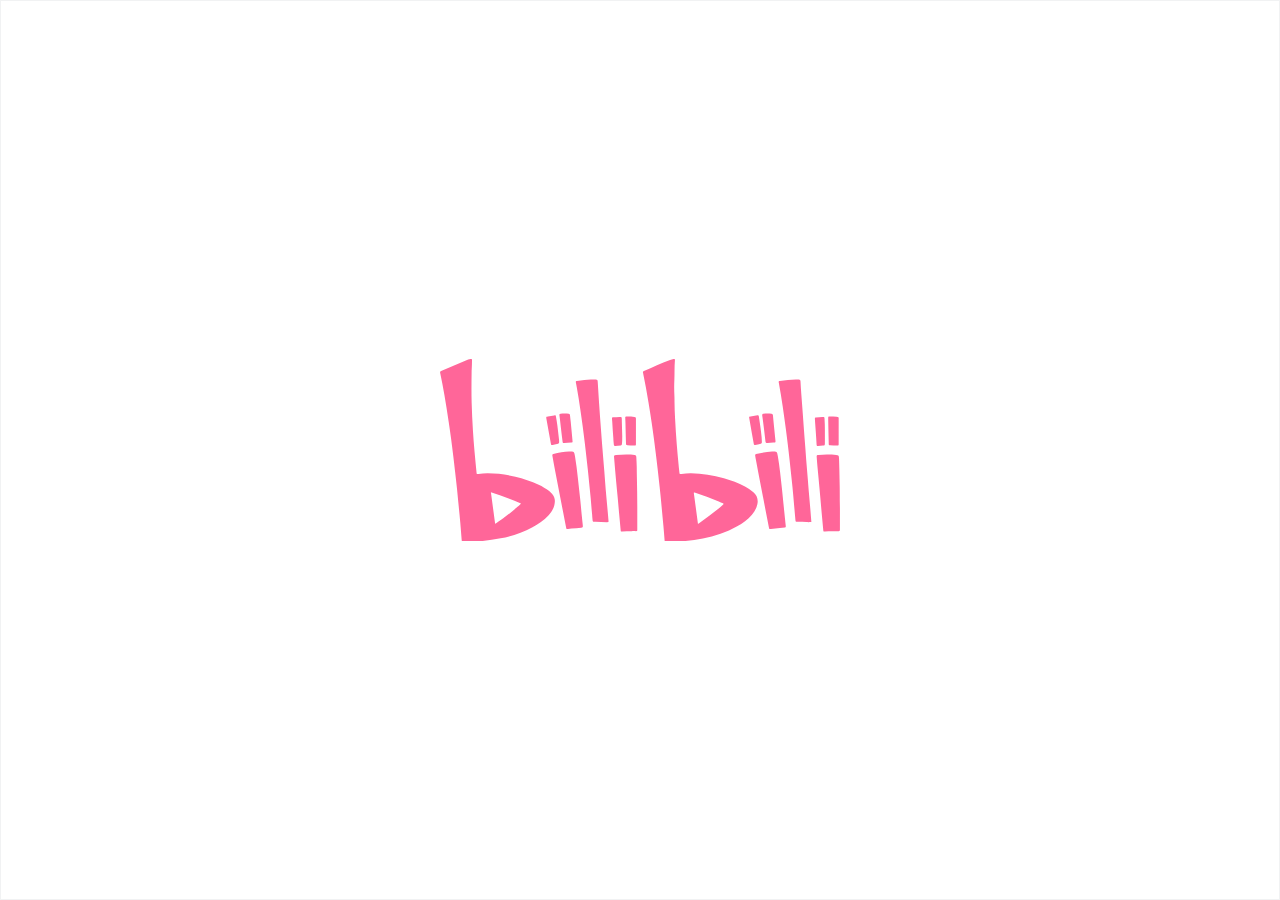
<file: android/app/src/main/assets/render/index.html>
<!DOCTYPE html><html lang="en"><head><meta charset="UTF-8"><meta name="viewport" content="width=device-width,initial-scale=1"><meta name="spm_prefix" content="333.40169"><meta http-equiv="Content-Security-Policy" content="upgrade-insecure-requests"><title>哔哩哔哩 (゜-゜)つロ 干杯~-bilibili</title><script>window.__MIRROR_CONFIG__={origin:"main",module:"bilipc",config:{isAutoInit:!0}}</script><script type="module" crossorigin src="./assets/index.566f641f.js"></script><link rel="modulepreload" href="./assets/modulepreload-polyfill.b7f2da20.js"><link rel="modulepreload" href="./assets/index.cc8c2a37.js"><link rel="modulepreload" href="./assets/ico_max_exit.f8468bfd.js"><link rel="modulepreload" href="./assets/plugin-vue_export-helper.21dcd24c.js"><link rel="modulepreload" href="./assets/style.659a57b0.js"><link rel="modulepreload" href="./assets/MoreFeedback.a11b1a69.js"><link rel="modulepreload" href="./assets/index.75356589.js"><link rel="modulepreload" href="./assets/isUdf.1a76b9f4.js"><link rel="modulepreload" href="./assets/btn_devtools.e01e37f6.js"><link rel="modulepreload" href="./assets/index.1f316ffb.js"><link rel="modulepreload" href="./assets/App.6ee95898.js"><link rel="modulepreload" href="./assets/ico_pin.b7c9cb78.js"><link rel="modulepreload" href="./assets/theme-map.a5dc80d8.js"><link rel="stylesheet" href="./assets/index.8e510a75.css"><link rel="stylesheet" href="./assets/MoreFeedback.c884f104.css"><link rel="stylesheet" href="./assets/index.78c1c5b5.css"><link rel="stylesheet" href="./assets/style.dee15f74.css"><link rel="stylesheet" href="./assets/App.8939fb51.css"><link rel="stylesheet" href="./assets/theme-map.9fc6893b.css"><link rel="stylesheet" href="./assets/index.1ff999c5.css"><link rel="stylesheet" href="./assets/global.3659c5e2.css"></head><body class="b_ft_none"><div id="bili-skeleton" class="bili-page"><div class="skeleton-sidebar"></div><div class="skeleton-header"></div></div><div id="bili-splash" class="bili-page"><svg class="bili_logo" viewBox="0 0 2240 1024"><path d="M2079.810048 913.566175c-10.01309 0-18.554608 0.799768-26.936172-0.159954-16.987063-1.951433-33.974126-1.567544-50.99318-2.079395-10.972811-0.287916-10.652904-0.287916-11.580634-10.90883-2.71921-32.406582-5.694345-64.781173-8.605499-97.155764-2.527266-28.439735-4.926568-56.91146-7.70976-85.319204-2.527266-26.040432-5.566382-52.016883-8.317583-78.025324-2.623238-24.440897-5.054531-48.913784-7.77374-73.322691a12681.114551 12681.114551 0 0 0-10.684895-92.133223c-3.295042-27.128116-6.558094-54.320213-10.205034-81.416339a20559.272961 20559.272961 0 0 0-17.530905-125.979387c-6.398141-44.723002-14.075909-89.22207-22.105576-133.657156-1.439582-7.965685-1.247637-8.253601 6.36615-9.533229 31.670796-5.406429 63.501545-10.01309 95.716183-9.309295 3.486987 0.095972 7.005964 0.159954 10.460959 0.607823 5.662354 0.703795 8.605499 3.454996 8.925406 10.045081 1.119675 22.969325 2.71921 45.938649 4.414717 68.875983 2.71921 37.589076 5.662354 75.178151 8.477537 112.735236 1.791479 24.184971 3.327033 48.305961 5.150503 72.426951 2.911154 38.772732 5.982261 77.513473 8.925406 116.286205 1.791479 23.705111 3.359024 47.474203 5.182494 71.179313 2.783191 34.805885 5.822308 69.579778 8.637489 104.353672 1.791479 22.137566 3.391014 44.307123 5.278466 66.44469 2.783191 32.79047 5.790317 65.580941 8.63749 98.371411 2.143377 25.592562 4.09481 51.249106 6.270178 77.673426zM853.670395 114.918282c4.638652 0 11.644616-0.511851 18.554607 0.127963 8.797443 0.799768 10.49295 3.071107 11.036793 11.900541 2.527266 40.372267 4.894578 80.776524 7.581796 121.180782 2.943145 43.571337 6.174206 87.078693 9.405267 130.586048 2.975135 39.956388 5.950271 79.912775 9.149341 119.869163 3.486987 43.891244 7.357862 87.718507 10.876839 131.609751 2.655228 33.622229 4.926568 67.244457 7.677768 100.898677 2.623238 31.222926 5.694345 62.38187 8.509527 93.572805 2.399303 26.8402 4.830596 53.71239 7.165918 80.58458 0.735786 8.509527 0.127963 9.053369-9.053369 8.829434-24.025018-0.575833-47.922073-3.391014-71.947091-2.71921-5.502401 0.159954-7.101936-2.367312-8.029666-7.581796-1.983424-11.356699-1.663517-22.905343-2.879163-34.390006-3.295042-30.359177-5.182494-60.846317-7.965685-91.269474-2.495275-27.639967-5.502401-55.215953-8.349574-82.82393-2.527266-25.240664-5.02254-50.481329-7.709759-75.753984-2.687219-24.792795-5.534392-49.61758-8.349573-74.442365-2.591247-22.841362-5.118512-45.682723-7.869713-68.524085-4.062819-33.462275-8.093648-66.92455-12.508365-100.322844-4.062819-30.647093-8.66948-61.198214-12.988225-91.813317-5.886289-41.587914-12.508365-83.079855-19.834236-124.411842a1393.96288 1393.96288 0 0 0-5.310457-28.023856c-0.959721-4.702633-0.095972-7.421843 5.278466-8.157629 14.139891-1.887451 28.24779-4.830596 42.451663-6.206196 14.203872-1.311619 28.407744-3.966847 45.106891-2.71921z m1006.075609 403.33878c27.064134 0 27.703949 0.191944 32.054684 24.536869 5.342447 30.03927 9.08536 60.334465 12.636328 90.62966 3.742912 32.278619 7.517815 64.557238 10.972811 96.867848 2.783191 26.008441 5.118512 52.080864 7.74175 78.089305 2.7512 27.256079 5.662354 54.416185 8.509527 81.640274 1.567544 15.387528 3.039117 30.775056 4.798605 46.130593 0.511851 4.446708-0.831758 6.81402-5.214485 7.325871-9.245313 1.055693-18.426645 2.27134-27.639967 3.263052-16.891091 1.82347-33.814173 3.614949-50.737254 5.182493-8.733462 0.799768-9.309294 0.319907-10.940821-8.125638-14.843686-76.617733-29.719363-153.171485-44.435086-229.821208-9.789155-50.961189-19.322384-101.95437-28.919595-152.915559a805.525894 805.525894 0 0 1-3.582959-21.081873c-0.639814-4.030829 0.44787-6.622075 5.022541-7.70976 30.48714-7.133927 61.294186-12.636328 89.733921-14.011927z m-1137.077537 0c28.951586 0 28.823623 0.095972 33.302322 26.360339 6.909992 40.660183 11.804569 81.544301 16.187295 122.556382 4.286754 39.796434 8.957397 79.560878 13.148179 119.357311 2.847173 27.224088 5.086522 54.512157 7.74175 81.704255 1.887451 19.354375 4.126801 38.644769 6.174206 57.967153 0.255926 2.367312 0.383888 4.734624 0.543842 7.133927 0.415879 9.469248 0 10.237025-9.117351 11.164755-18.074747 1.887451-36.181485 3.454996-54.256232 5.246476-6.558094 0.639814-13.084197 1.599535-19.57831 2.239349-8.63749 0.799768-8.925406 0.767777-10.620913-7.965685-6.078234-30.679084-11.964523-61.422149-17.914793-92.101233-14.267853-73.898523-28.69566-147.733065-42.867542-221.631589-5.662354-29.559409-10.524941-59.246781-16.091323-88.838181-1.023702-5.406429-0.255926-7.933694 5.342447-9.245313 30.199223-7.037955 60.590391-12.540355 88.006423-13.947946z m382.128944 309.861946v124.027954c0 1.183656-0.127963 2.399303 0.03199 3.582959 0.607823 6.014252-1.599535 8.66948-7.805731 8.413555-8.157629-0.351898-16.251277-0.127963-24.408906 0.063981-17.019054 0.319907-34.070098-0.351898-51.057162 1.599535-9.405267 1.087684-9.213322 0.511851-10.141052-9.405266-2.783191-31.222926-5.822308-62.413861-8.669481-93.636787-2.623238-28.823623-4.99055-57.711228-7.677768-86.534851-2.71921-29.655381-5.758326-59.214791-8.509527-88.838181-1.887451-19.770254-3.550968-39.508518-5.214485-59.278772-2.175368-25.720525-4.190782-51.409059-6.462122-77.129585-0.959721-10.844848-0.159954-12.380402 10.588923-13.500076a531.877423 531.877423 0 0 1 83.527724-2.591247c6.941982 0.383888 13.851974 1.727498 20.570022 3.359024 8.477536 2.015414 9.405267 3.263052 9.853137 12.124476 0.92773 17.850812 1.855461 35.701624 2.335321 53.584427 0.543842 19.866226 0.095972 39.764443 0.831758 59.63067 1.855461 54.800074 1.567544 109.664129 2.207359 164.528184z m1134.806197 5.630364v117.437869c0 1.983424-0.063981 3.966847 0.03199 5.982262 0.415879 5.150503-1.983424 6.973973-6.878001 6.941982-12.028504-0.095972-24.025018 0-36.021531 0.159954-13.564058 0.127963-27.096125 0.063981-40.628192 1.535553-8.925406 1.023702-8.989387 0.351898-9.789155-8.509527-3.678931-40.660183-7.549806-81.320366-11.260728-122.04453-3.391014-37.525094-6.526103-75.082179-9.981099-112.639265-3.550968-38.740741-7.421843-77.38551-10.90883-116.09426-1.727498-19.386366-3.16708-38.772732-4.606661-58.159097-0.575833-8.445546 0.351898-9.949109 9.885127-10.716886 16.571184-1.311619 33.078387-3.550968 49.777534-3.263051 16.635165 0.319907 33.302322-0.607823 49.841515 2.559256 14.011928 2.687219 14.715723 3.486987 15.547481 18.458635 2.399303 44.051198 1.663517 88.230358 3.231061 132.281556 1.599535 46.89837 0.479861 93.79674 1.759489 146.069549zM1831.498213 305.135c9.789155 0.575833 17.498914 0.095972 25.176683 1.791479 4.894578 1.119675 7.357862 3.327033 7.837723 8.573509 2.303331 25.240664 4.798605 50.51332 7.32587 75.785975 2.015414 20.50604 4.158791 41.012081 6.238188 61.518121l0.191944 1.183656c1.663517 12.924244 1.279628 13.276142-11.292718 13.979937-11.196746 0.607823-22.361501 1.599535-33.558247 2.27134-7.357862 0.44787-9.693183 1.695507-10.90883-9.021378-4.190782-37.813011-9.053369-75.530049-13.692021-113.311069a1185.0316 1185.0316 0 0 0-4.286754-31.798759c-0.92773-5.982261 1.407591-9.277304 7.005964-9.757164 7.357862-0.671805 14.715723-0.863749 19.962198-1.215647z m-1133.398606 0.159954c7.549806 0.415879 15.323547-0.159954 22.937334 1.599535 4.350736 0.991712 6.558094 2.815182 6.973973 7.773741 0.92773 11.83656 2.7512 23.641129 3.870875 35.477689 3.550968 36.309448 6.909992 72.650886 10.237025 108.992324 0.703795 7.901704 0.543842 8.061657-6.84601 8.605499-13.116188 0.959721-26.264367 1.919442-39.412546 2.463284-7.645778 0.351898-8.605499-0.575833-9.56522-8.381564-3.327033-26.744227-6.462122-53.520446-9.661192-80.296664-2.591247-22.073585-4.766615-44.14717-7.901704-66.156773-0.863749-6.078234 1.119675-7.74175 5.982262-8.733462 7.709759-1.567544 15.451509-1.055693 23.385203-1.343609z m399.147998 100.002936c0 23.001315 0.063981 45.97064-0.031991 69.003946 0 10.332997-0.127963 10.396978-10.396978 10.269016a324.289753 324.289753 0 0 1-36.981252-1.919443c-7.933694-0.991712-8.093648-0.735786-8.317583-9.149341-0.799768-28.119828-1.631526-56.239655-2.207359-84.359483-0.415879-19.034468-0.639814-38.004955-1.791479-57.039422-0.607823-9.821146-0.063981-9.917118 9.373276-10.045081 13.915956-0.159954 27.799921 0.479861 41.619904 2.591247 8.317583 1.279628 8.701471 1.279628 8.733462 10.49295 0.063981 23.385204 0.063981 46.770407 0.063981 70.187602h-0.063981z m1135.38203 0.607824c0 23.033306 0.063981 46.034621-0.031991 69.035936 0 9.661192-0.159954 9.725174-9.853137 9.661192a505.32514 505.32514 0 0 1-38.132917-1.791479c-6.302168-0.479861-8.157629-3.135089-7.74175-8.861425 0.063981-0.799768 0-1.599535 0-2.399302-0.959721-44.403095-1.919442-88.7742-2.815182-133.177296-0.031991-2.367312-0.159954-4.734624-0.063982-7.133926 0.127963-8.957397 0.159954-9.181332 9.149341-9.117351 12.380402 0.063981 24.664832 0.703795 37.013243 1.919442 15.067621 1.503563 12.412393 3.359024 12.476375 15.259566 0.063981 22.169557 0.031991 44.403095 0 66.604643z m-1565.593 54.000306c0.287916 12.636328 0.287916 12.604337-11.804569 15.547481-8.221611 2.015414-16.443221 4.222773-24.728813 6.046243-7.069945 1.599535-8.317583 0.703795-9.53323-6.238187-8.445546-47.090314-16.8591-94.212619-25.240664-141.334924-1.695507-9.757164-1.247637-10.364988 8.349573-12.060495 11.804569-2.079396 23.577148-4.126801 35.381717-5.950271 7.517815-1.183656 8.477536-0.767777 9.9811 7.517815 2.975135 16.731138 5.790317 33.526256 7.997675 50.385357 3.423005 26.680246 6.238187 53.456464 9.309295 80.168701 0.255926 1.951433 0.191944 3.966847 0.287916 5.91828z m1064.138735-136.696273c15.451509-2.527266 31.030982-5.086522 46.610454-7.549806 5.598373-0.863749 7.29388 2.655228 8.029666 7.645778 2.655228 18.426645 5.982261 36.725327 8.157629 55.183962 3.19907 26.744227 7.581797 53.360492 8.413555 80.328655 0.063981 2.7512 0.031991 5.566382 0.095972 8.317583 0.159954 4.286754-1.983424 6.494113-5.950271 7.421843-10.556932 2.367312-21.113864 4.734624-31.638805 7.261889-5.054531 1.215647-6.750038-0.92773-7.581796-5.854298-3.16708-18.746552-6.81402-37.397131-10.045081-56.079702-5.47041-30.775056-10.780867-61.582103-16.091323-92.38915-0.127963-1.119675 0-2.303331 0-4.286754z m-710.64147 108.032603c-0.44787 16.37924 0.543842 30.647093-1.695507 44.914947-0.671805 4.510689-1.983424 7.421843-6.846011 7.837722-10.428969 0.863749-20.825947 1.695507-31.190935 2.7512-5.02254 0.543842-6.430131-1.631526-7.261889-6.558094-2.335321-14.55577-1.919442-29.303484-3.327033-43.923234-2.655228-27.607976-3.774903-55.407897-5.566383-83.111846-0.44787-6.750038-1.119675-13.436095-1.663516-20.186134-0.287916-3.774903 1.215647-5.886289 5.246475-6.046242 13.500077-0.543842 26.936172-3.007126 40.50023-2.527266 7.933694 0.287916 8.605499 0.799768 9.181331 8.797443 0.351898 5.534392 0.255926 11.132765 0.383889 16.699147l2.239349 81.352357z m1134.902169-15.867388c0 19.066459 0.223935 38.132918-0.031991 57.199376-0.159954 9.917118-1.279628 10.780867-10.652904 11.644616-9.277304 0.863749-18.490626 1.567544-27.735939 2.559256-5.214485 0.543842-7.645778-0.991712-7.965685-6.973973-1.34361-25.336637-3.16708-50.673273-4.926568-75.977919-1.3756-20.985901-2.943145-41.939811-4.414717-62.893722-0.159954-2.399303-0.031991-4.798605-0.191944-7.165917-0.223935-4.190782 1.055693-6.654066 5.758326-6.81402 13.116188-0.44787 26.136404-2.975135 39.348564-2.495274 8.061657 0.287916 8.18962 0.415879 8.797444 8.797443 1.951433 27.32006 2.143377 54.704102 2.015414 82.120134zM628.295894 756.171918c16.571184 18.234701 17.402942 39.828425 11.932532 62.413861-5.502401 22.585436-18.042756 41.204025-33.23834 57.903171-25.49659 27.895893-56.303637 48.497905-89.062116 65.99682-56.399609 30.135242-116.190232 50.161422-178.572103 61.997982-44.882956 8.477536-90.053828 15.00364-135.704561 17.498914-13.915956 0.767777-27.799921 1.407591-41.715876 1.311619-10.077071 0-20.186133 0.287916-30.231214-0.063981-8.541518-0.319907-9.789155-1.791479-10.49295-10.716886-2.591247-32.022693-4.798605-64.077378-7.645778-96.100071-3.327033-37.109215-7.229899-74.18644-10.812858-111.295654-2.623238-26.8402-4.894578-53.744381-7.773741-80.520599-3.327033-31.542833-7.069945-63.021684-10.716885-94.564517-3.327033-29.111539-6.526103-58.28706-10.045081-87.430591-3.934856-32.278619-7.997676-64.493257-12.31642-96.707894a8228.968456 8228.968456 0 0 0-13.212161-92.996973 5984.500754 5984.500754 0 0 0-24.312934-152.627642 3243.825263 3243.825263 0 0 0-23.67312-123.740038c-1.151665-5.502401 0.511851-7.709759 5.342448-9.725174C52.335283 47.609843 98.465876 28.063524 144.724432 8.77313c8.605499-3.582959 17.434933-6.590085 26.584274-8.285592 6.334159-1.183656 7.965685 0.127963 7.773741 6.494113-0.479861 16.283268 0.191944 32.630517-1.407591 48.849803a161.393095 161.393095 0 0 0-0.639814 13.084197c-0.735786 58.383032-1.439582 116.798056 0.095972 175.213079 1.34361 51.185124 4.030829 102.338258 7.005964 153.491392 2.335321 40.372267 5.694345 80.744534 9.149341 121.052819 3.391014 39.508518 7.517815 78.953054 11.38869 118.461572 0.735786 7.517815 1.407591 8.221611 9.949108 7.069945a381.329176 381.329176 0 0 1 50.833227-4.190782c52.880632-0.127963 104.897514 7.133927 156.338564 19.322384 45.010919 10.684895 88.806191 24.920757 130.777993 44.818975 20.793957 9.853136 40.692174 21.241827 58.830902 35.701624 6.174206 4.862587 11.676606 10.46096 16.891091 16.315259z m1126.840512-9.597211c20.47405 17.946784 27.927883 39.924397 22.105576 67.116494-4.830596 22.425483-15.771416 41.268006-30.359177 58.127107-23.417194 27.096125-51.856929 47.698138-82.631985 64.909136-60.334465 33.782182-124.603787 55.727804-192.168151 68.396122a1151.089465 1151.089465 0 0 1-111.455609 15.547481c-21.177845 1.82347-42.451662 4.09481-66.220754 2.623238h-27.76793c-5.406429 0-8.477536-1.695507-8.925406-8.125638-2.047405-28.087837-4.414717-56.143683-6.941983-84.19953-2.687219-29.623391-5.662354-59.246781-8.477536-88.870172-2.559256-27.224088-4.926568-54.512157-7.709759-81.736245-2.559256-25.656544-5.502401-51.249106-8.285592-76.873659-2.591247-24.057008-5.086522-48.114017-7.933695-72.139035-3.423005-29.111539-7.037955-58.223079-10.652904-87.334618-3.391014-27.160107-6.750038-54.288222-10.364987-81.416338a6133.577429 6133.577429 0 0 0-12.156467-87.142675c-5.694345-37.653057-11.804569-75.178151-17.818822-112.767227a3259.14881 3259.14881 0 0 0-29.111539-158.993792c-0.44787-2.335321-0.671805-4.734624-1.3756-7.005964-1.663517-5.118512-0.063981-7.837722 4.958559-9.821146C1191.012355 47.641834 1238.61452 24.448575 1288.2321 6.149893c6.494113-2.431293 13.052207-5.150503 20.058171-5.854299 6.302168-0.639814 7.901704 0.383888 7.29388 7.101936-3.327033 36.43741-1.407591 73.066765-3.135089 109.536166-1.407591 29.751354-1.247637 59.598679 0.255926 89.382023 0.351898 7.549806 0.639814 15.131602 0.575832 22.649418-0.383888 35.765606 1.503563 71.499221 3.327033 107.200845 2.335321 47.186286 5.758326 94.276601 9.245313 141.398906 2.527266 34.006117 5.822308 67.948253 9.021379 101.922379 1.695507 18.586598 3.518977 37.141206 5.822308 55.631832 1.247637 10.205034 1.759489 10.301006 11.772578 8.957396 17.658868-2.399303 35.349726-4.350736 53.200539-4.09481 62.637796 0.799768 124.027954 10.684895 184.266447 27.863902 40.788146 11.580634 80.488608 26.040432 117.981712 46.290547a253.55831 253.55831 0 0 1 47.218277 32.438573zM308.676783 922.811488c23.161269-11.068783 135.608589-98.947243 144.533995-113.279078-54.576139-23.513166-109.344222-45.362816-168.239105-63.24562l23.70511 176.524698z m1277.196815-107.520752c2.879163-3.103098 2.559256-5.502401-1.343609-7.229899-7.773741-3.550968-15.4835-7.325871-23.353213-10.556932-42.003793-17.179007-84.19953-33.814173-127.482951-47.37823-3.774903-1.151665-7.645778-3.774903-12.476374-1.535554l23.321222 173.45359c3.454996 0.767777 4.798605-0.831758 6.33416-1.919442 39.316574-28.855614 78.889073-57.35933 116.638102-88.390312 6.36615-5.182494 12.668318-10.396978 18.362663-16.443221z" fill="var(--brand_pink)" p-id="4405"></path></svg></div><div id="app"></div><script>const html=document.querySelector("html");"dark"===window.biliBridgePc.callNativeSync("app/getTheme")&&html.classList.add("bili_dark")</script><script src="https://s1.hdslb.com/bfs/cm/cm-sdk/static/js/bili-collect.js" async></script><script src="https://s1.hdslb.com/bfs/seed/jinkela/short/bmg/autofallback_client.js" async></script><script src="https://s1.hdslb.com/bfs/seed/jinkela/short/bili-user/index.js" async></script><script src="https://s1.hdslb.com/bfs/seed/jinkela/risk-captcha-sdk/CaptchaLoader.js" async></script><script src="https://s1.hdslb.com/bfs/seed/jinkela/short/b-mirror/biliMirror.umd.mini.js" async></script></body></html>
</file>
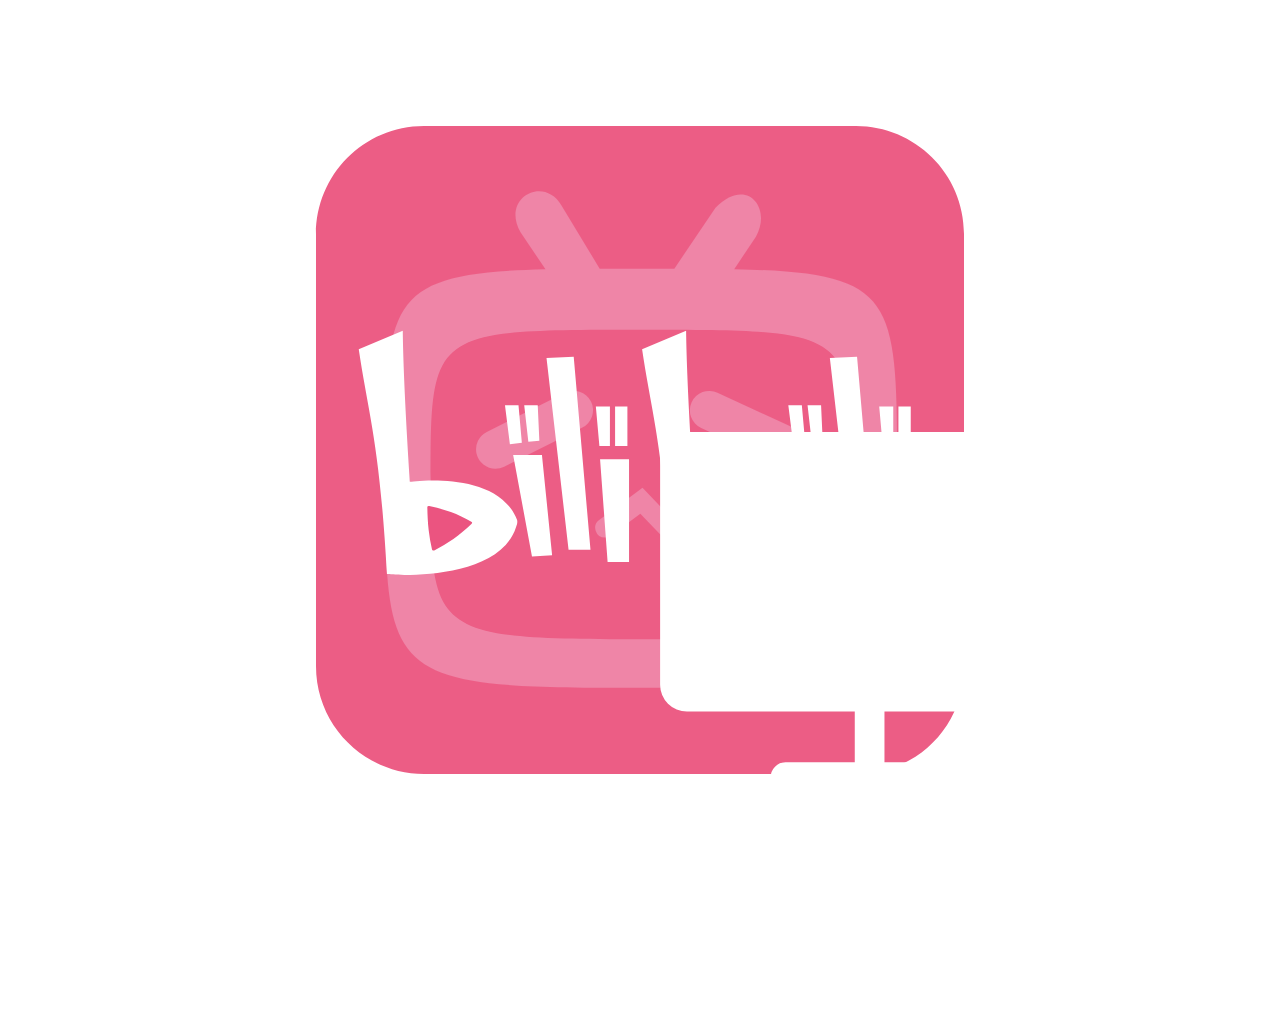
<file: android/icon-composite.html>
<!doctype html>
<html>
<head>
<meta charset="utf-8">
<style>
  html, body {
    margin: 0;
    width: 1024px;
    height: 1024px;
    overflow: hidden;
    background: #ffffff;
  }
  .logo, .pc {
    position: absolute;
    object-fit: contain;
  }
  .logo {
    left: 10%;
    top: 10%;
    width: 80%;
    height: 80%;
  }
  .pc {
    right: 12%;
    bottom: 12%;
    width: 40%;
    height: 40%;
    z-index: 2;
  }
</style>
</head>
<body>
  <img class="logo" src="bilibili.svg">
  <svg class="pc" viewBox="0 0 1194 1024" xmlns="http://www.w3.org/2000/svg">
    <path
      d="M1118.180602 0H76.486065A76.486065 76.486065 0 0 0 0 76.486065v642.140468a76.486065 76.486065 0 0 0 76.486065 76.486065H553.667781v144.410256H356.744705a42.238573 42.238573 0 0 0 0 84.477146h479.464883a42.238573 42.238573 0 0 0 0-84.477146h-198.06466v-144.410256h480.035674a76.486065 76.486065 0 0 0 76.486065-76.486065V76.486065A76.486065 76.486065 0 0 0 1118.180602 0z"
      fill="#FFFFFF" />
  </svg>
</body>
</html>
</file>
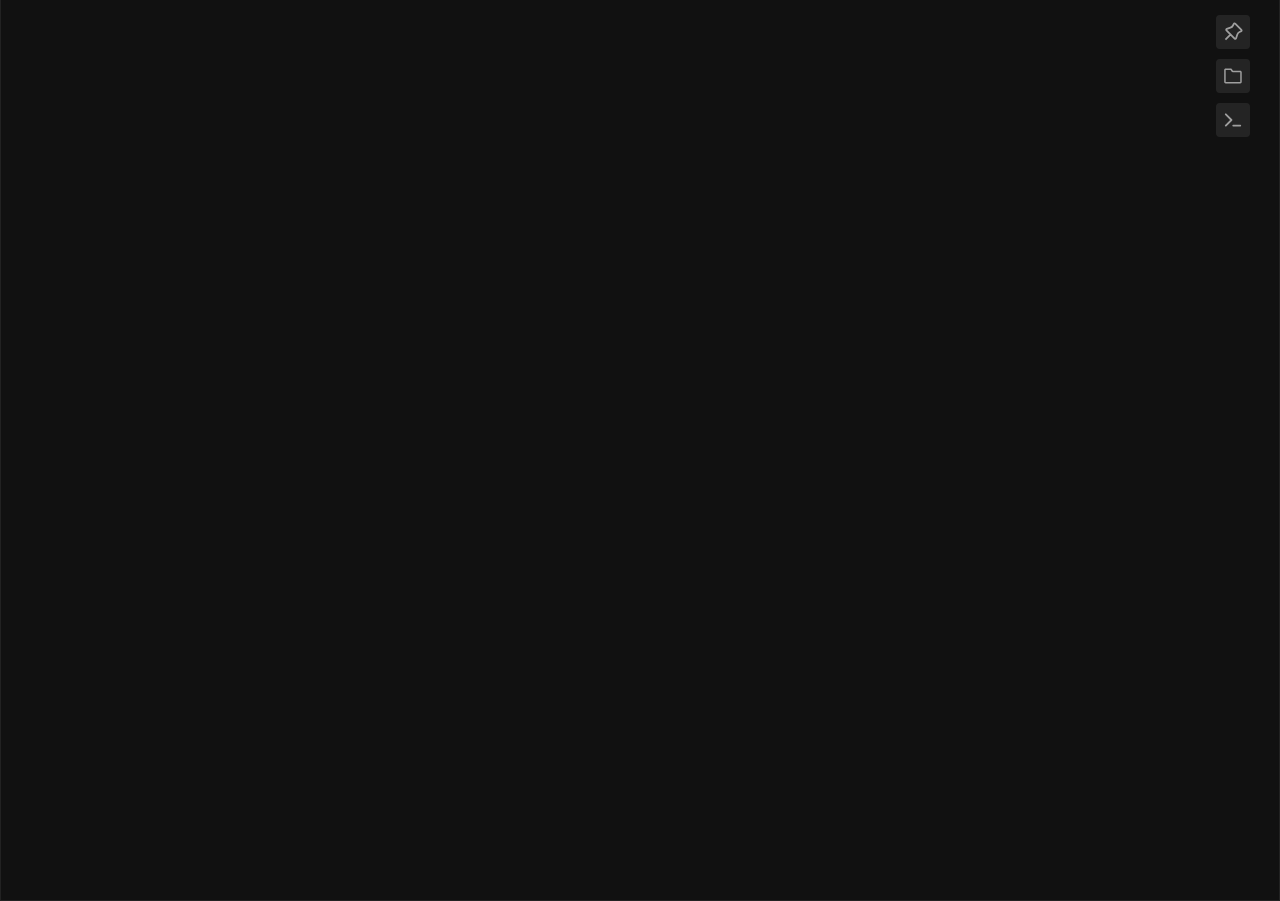
<file: android/app/src/main/assets/render/applog.html>
<!DOCTYPE html><html lang="en" class="bili_dark"><head><meta charset="UTF-8"><meta name="viewport" content="width=device-width,initial-scale=1"><title>日志</title><script type="module" crossorigin src="./assets/applog.bf073ca3.js"></script><link rel="modulepreload" href="./assets/modulepreload-polyfill.b7f2da20.js"><link rel="modulepreload" href="./assets/index.cc8c2a37.js"><link rel="modulepreload" href="./assets/ico_pin.b7c9cb78.js"><link rel="modulepreload" href="./assets/isUdf.1a76b9f4.js"><link rel="stylesheet" href="./assets/index.8e510a75.css"><link rel="stylesheet" href="./assets/applog.f36d840b.css"><link rel="stylesheet" href="./assets/reset.9eeb911e.css"></head><body class="b_ft_none"><div id="app"></div></body></html>
</file>
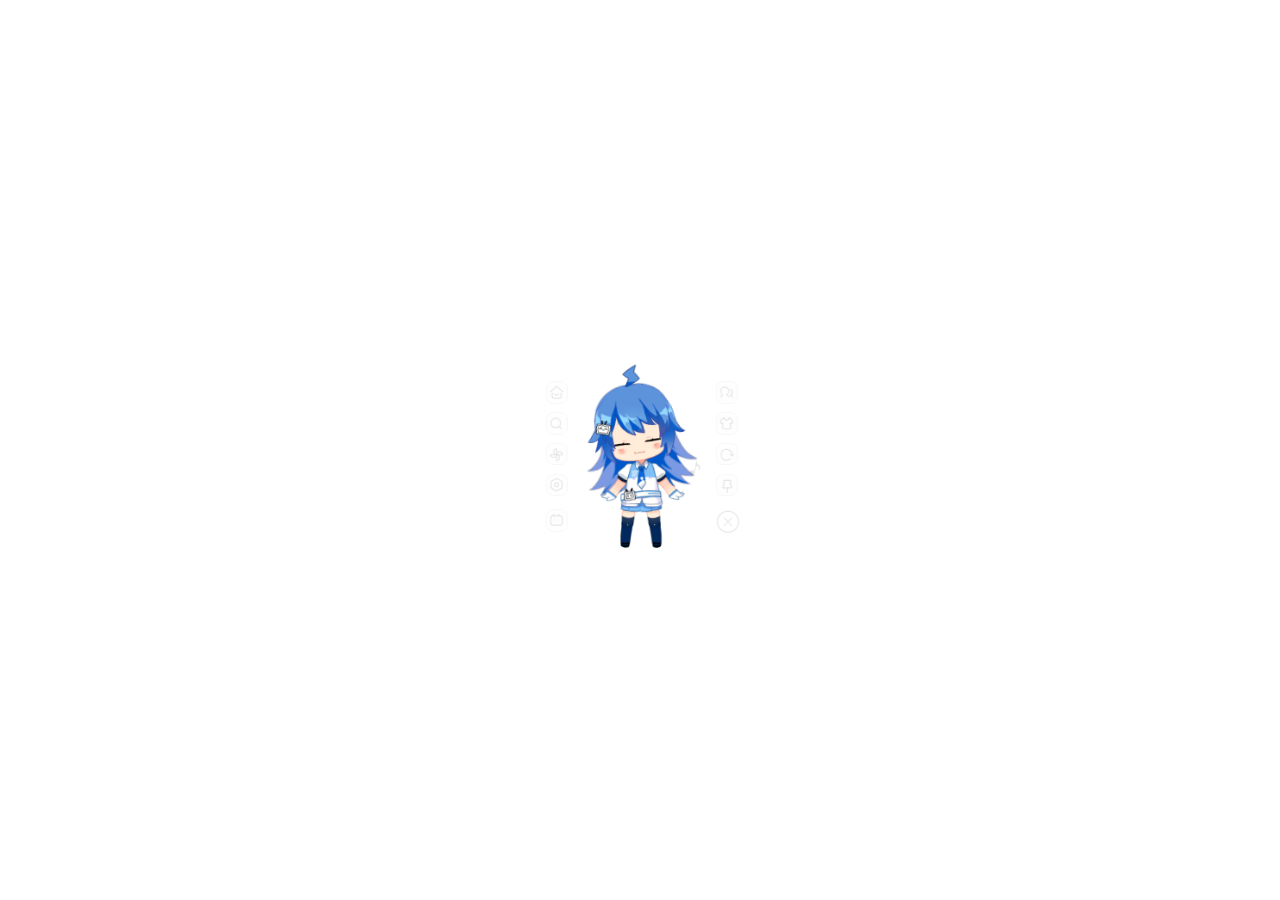
<file: android/app/src/main/assets/render/bilipet.html>
<!DOCTYPE html><html lang="en"><head><meta charset="UTF-8"><meta name="viewport" content="width=device-width,initial-scale=1"><title>bilibili</title><script src="./assets/live2d/live2d.js"></script><style>body,html{background:0 0!important}</style><script type="module" crossorigin src="./assets/bilipet.c11307e9.js"></script><link rel="modulepreload" href="./assets/modulepreload-polyfill.b7f2da20.js"><link rel="modulepreload" href="./assets/index.cc8c2a37.js"><link rel="modulepreload" href="./assets/ico_pin.b7c9cb78.js"><link rel="modulepreload" href="./assets/style.659a57b0.js"><link rel="modulepreload" href="./assets/index.1f316ffb.js"><link rel="stylesheet" href="./assets/index.8e510a75.css"><link rel="stylesheet" href="./assets/style.dee15f74.css"><link rel="stylesheet" href="./assets/bilipet.a78c5eac.css"></head><body><div id="app"></div><script>const{callNativeSync,callNative}=window.biliBridgePc;window.isCustomFkey=!0,document.addEventListener("keydown",i=>{if(!["INPUT","TEXTAREA"].includes(i.target?.tagName)&&"true"!==i.target?.getAttribute?.("contenteditable")){if(callNativeSync("app/isDevMode")){if("F5"===i.key)return void callNative("window/reload");if("F12"===i.key)return void callNative("window/toggleDevTools")}/^a$/i.test(i.key)?"function"==typeof window.handleGoToMain?window.handleGoToMain(!1):callNative("window/openMainWindow"):/^b$/i.test(i.key)?callNative("window/switchWindow"):/^z$/i.test(i.key)?callNative("window/focusLiveRoomWindow"):/^l$/i.test(i.key)&&callNative("window/launchUniversalAction",{action:"focus"})}})</script></body></html>
</file>
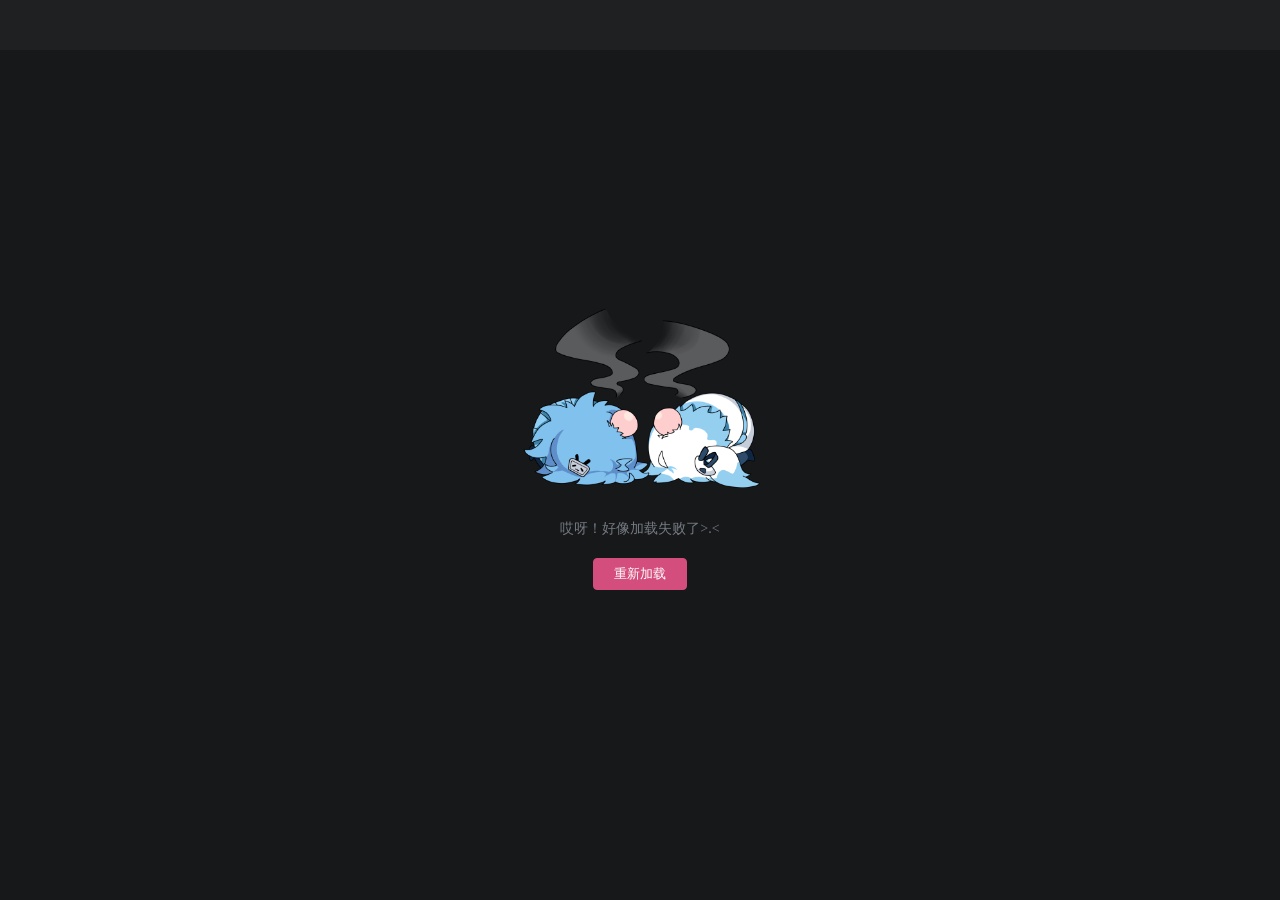
<file: android/app/src/main/assets/render/failed.html>
<!DOCTYPE html><html lang="en" class="bili_dark"><head><meta charset="UTF-8"><meta http-equiv="X-UA-Compatible" content="IE=edge"><meta name="viewport" content="width=device-width,initial-scale=1"><title>加载失败</title><link rel="stylesheet" href="./assets/failed.ba34d3c3.css"></head><body><div id="header" class="header"><span class="close-button" style="display:none"><svg viewBox="0 0 1024 1024" class="close-icon"><path d="M889.130667 134.869333a53.333333 53.333333 0 0 1 0 75.434667L587.434667 511.978667l301.696 301.717333a53.333333 53.333333 0 1 1-75.434667 75.434667L512.021333 587.413333 210.304 889.130667a53.333333 53.333333 0 1 1-75.434667-75.434667L436.586667 512 134.869333 210.304a53.333333 53.333333 0 1 1 75.434667-75.434667L512 436.565333 813.696 134.869333a53.333333 53.333333 0 0 1 75.434667 0z" fill="currentColor"></path></svg></span></div><div class="content"><img class="error-img" src="./assets/net_error.65668da4.png" alt=""><p class="error-text">哎呀！好像加载失败了&gt;.&lt;</p><div class="error-action"><button class="btn-reload">重新加载</button></div></div><script>const{callNative,callNativeSync}=window.biliBridgePc,qs=parseQueryString(location.search.substring(1));function parseQueryString(e){e=e.split("&");const t={};return e.forEach(e=>{var[e,n]=e.split("=");t[decodeURIComponent(e)]=decodeURIComponent(n||"")}),t}window.addEventListener("load",()=>{var e;qs.isBrowserView||callNativeSync("system/isMac")||((e=document.querySelector(".close-button")).style.display="flex",e.addEventListener("click",()=>callNative("window/close")))}),window.addEventListener("DOMContentLoaded",()=>{qs.isBrowserView?(document.getElementById("header").style.display="none",document.querySelector(".btn-reload").addEventListener("click",()=>{callNative("window/launchUniversalAction",{action:"reload"})})):document.querySelector(".btn-reload").addEventListener("click",()=>{callNative("window/reloadWindow")})})</script></body></html>
</file>
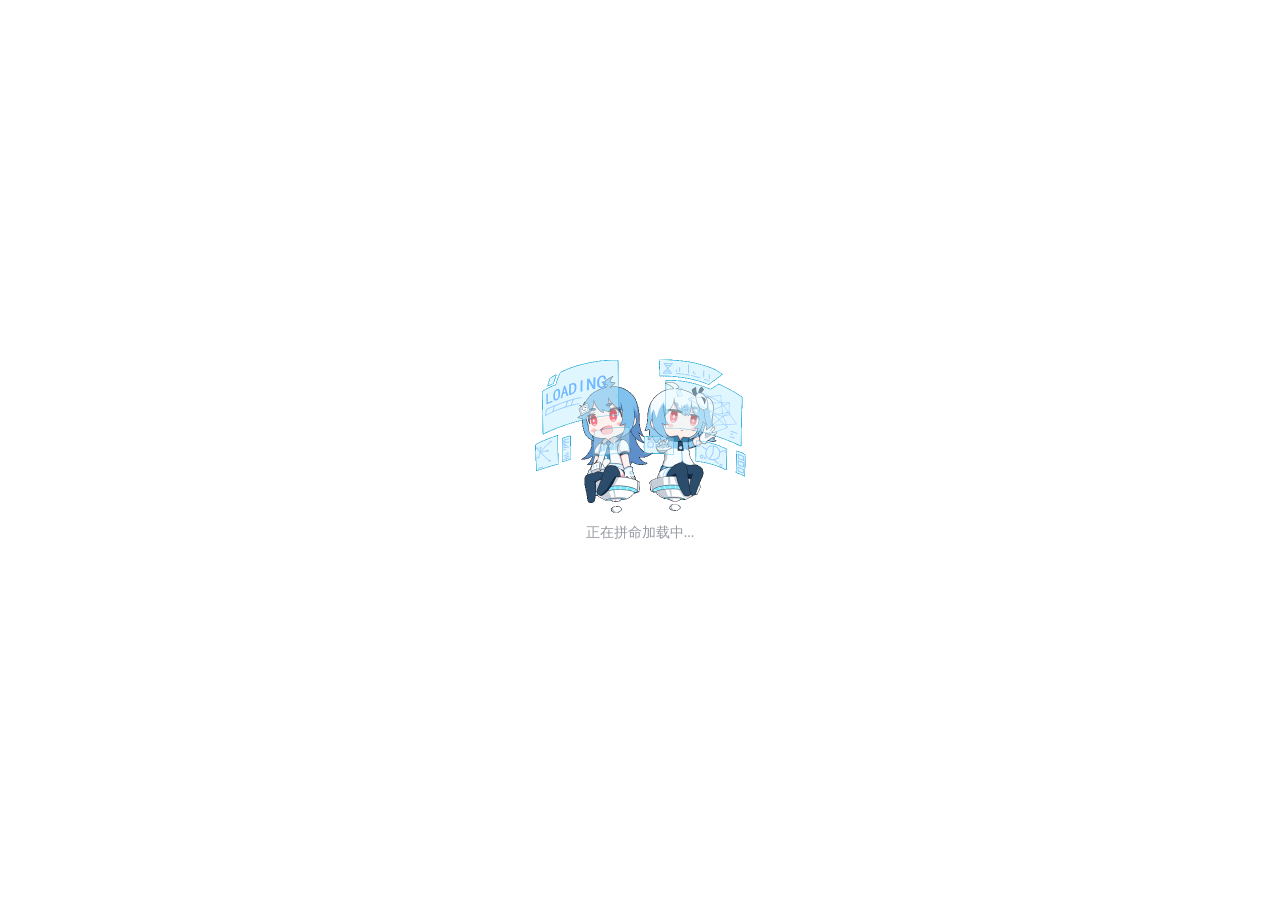
<file: android/app/src/main/assets/render/loading.html>
<!DOCTYPE html><html lang="en"><head><meta charset="UTF-8"><meta name="viewport" content="width=device-width,initial-scale=1"><title>加载中</title><style>body,html{margin:0;width:100%;height:100%;overflow:hidden;background:0 0;user-select:none}body{display:flex;align-items:center;justify-content:center}div{display:flex;flex-direction:column;align-items:center}img{display:block;width:280px;height:158px;-webkit-user-drag:none}p{margin:8px 0 0;font-size:14px;line-height:20px;color:#9499a0}</style></head><body><div><img src="./assets/bili_loading.5ccfdcf8.gif" alt=""><p>正在拼命加载中...</p></div></body></html>
</file>
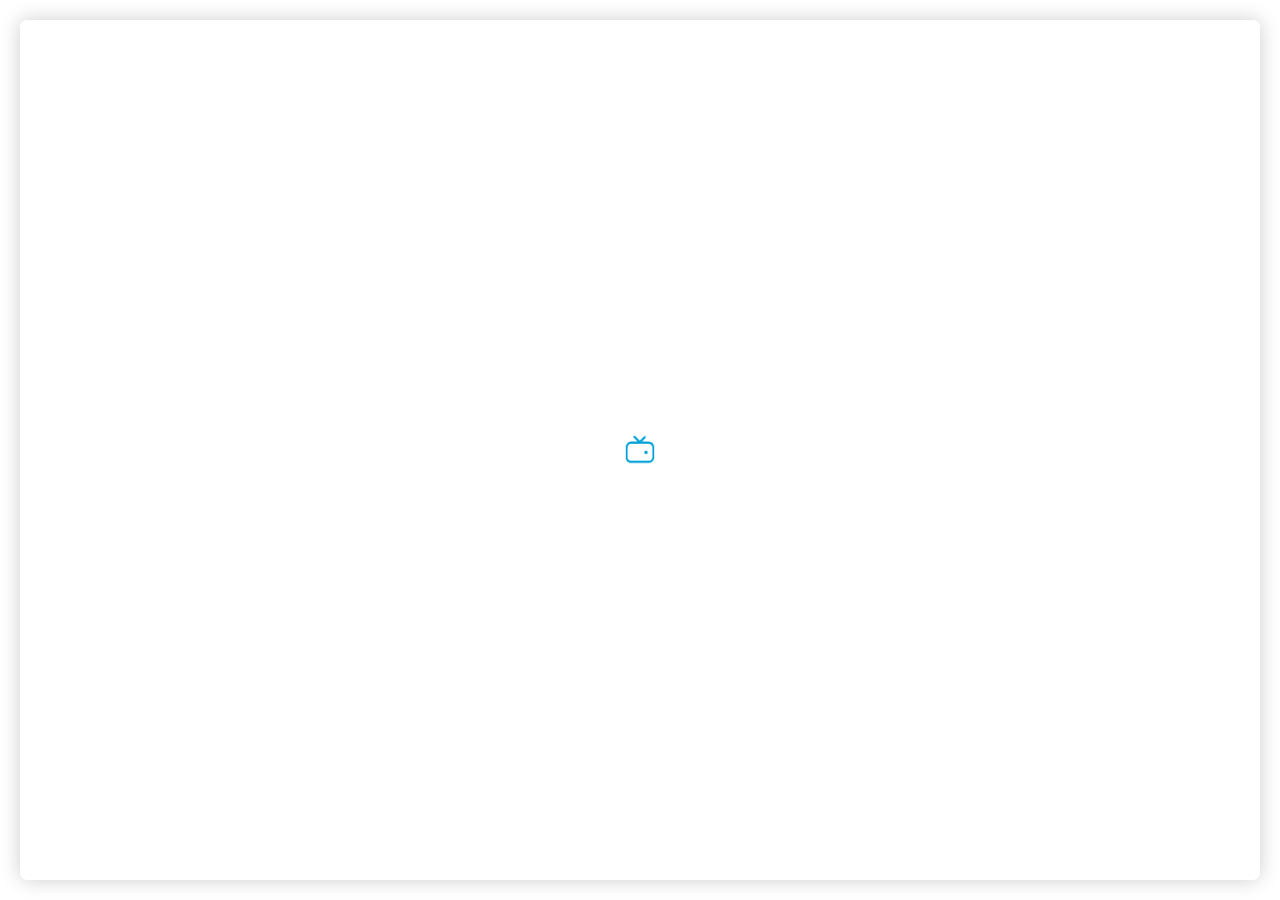
<file: android/app/src/main/assets/render/login.html>
<!DOCTYPE html><html lang="en"><head><meta charset="UTF-8"><meta http-equiv="X-UA-Compatible" content="IE=edge"><meta name="viewport" content="width=device-width,initial-scale=1"><title>登录-哔哩哔哩</title><script type="module" crossorigin src="./assets/login.6d8240c2.js"></script><link rel="modulepreload" href="./assets/modulepreload-polyfill.b7f2da20.js"><link rel="stylesheet" href="./assets/login.e147d7cc.css"></head><body><div class="login-wrapper"><div class="login-shadow"></div><div class="login-header"><span class="close-button" style="display:none"><svg viewBox="0 0 1024 1024" class="close-icon"><path d="M889.130667 134.869333a53.333333 53.333333 0 0 1 0 75.434667L587.434667 511.978667l301.696 301.717333a53.333333 53.333333 0 1 1-75.434667 75.434667L512.021333 587.413333 210.304 889.130667a53.333333 53.333333 0 1 1-75.434667-75.434667L436.586667 512 134.869333 210.304a53.333333 53.333333 0 1 1 75.434667-75.434667L512 436.565333 813.696 134.869333a53.333333 53.333333 0 0 1 75.434667 0z" fill="currentColor"></path></svg></span></div><div class="login-content"><img class="login-loading" src="./assets/loading.5a3d88cd.gif" alt=""> <img class="network-error" src="./assets/net_error.65668da4.png" style="display:none" alt=""><webview class="login-webview" style="display:none" allowpopups nodeintegration partition="minilogin"></webview></div></div></body></html>
</file>
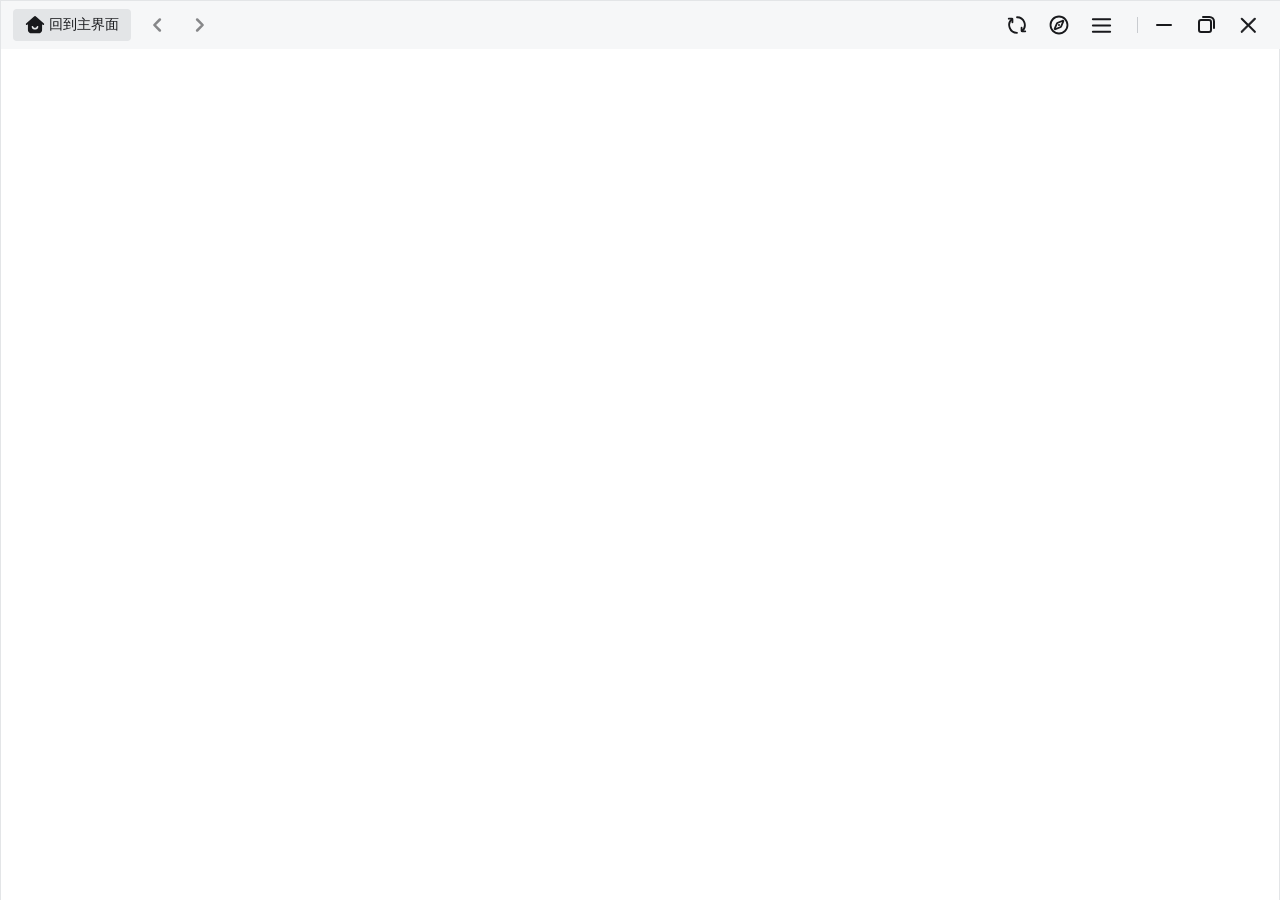
<file: android/app/src/main/assets/render/universal.html>
<!DOCTYPE html><html lang="en"><head><meta charset="UTF-8"><meta name="viewport" content="width=device-width,initial-scale=1"><title>哔哩哔哩-浏览器窗口</title><script>var winTheme=window.biliBridgePc&&window.biliBridgePc.callNativeSync("app/getTheme","PlayerWindowTheme");document.documentElement.classList.add("light"===winTheme?"bili_light":"bili_dark")</script><script type="module" crossorigin src="./assets/universal.16bed552.js"></script><link rel="modulepreload" href="./assets/modulepreload-polyfill.b7f2da20.js"><link rel="modulepreload" href="./assets/index.cc8c2a37.js"><link rel="modulepreload" href="./assets/btn_devtools.e01e37f6.js"><link rel="modulepreload" href="./assets/ico_max_exit.f8468bfd.js"><link rel="modulepreload" href="./assets/HeaderMoreMenu.4fd40c08.js"><link rel="modulepreload" href="./assets/plugin-vue_export-helper.21dcd24c.js"><link rel="stylesheet" href="./assets/index.8e510a75.css"><link rel="stylesheet" href="./assets/HeaderMoreMenu.2cec3817.css"><link rel="stylesheet" href="./assets/universal.08f1ef47.css"><link rel="stylesheet" href="./assets/light.217c9ec2.css"><link rel="stylesheet" href="./assets/map.15118fbd.css"><link rel="stylesheet" href="./assets/reset.9eeb911e.css"><link rel="stylesheet" href="./assets/global.3659c5e2.css"></head><body class="b_ft_none"><div id="app"></div><script>const{callNativeSync,callNative,addListener}=window.biliBridgePc,html=(document.addEventListener("keydown",e=>{["INPUT","TEXTAREA"].includes(e.target?.tagName)||"true"!==e.target?.getAttribute?.("contenteditable")&&(/^a$/i.test(e.key)?"function"==typeof window.handleGoToMain?window.handleGoToMain(!1):callNative("window/openMainWindow"):/^b$/i.test(e.key)&&callNative("window/switchWindow"))}),document.querySelector("html")),isWin=callNativeSync("system/isWin");if(isWin){html.classList.add("bili_app_win");const b=callNativeSync("system/getFontsInfo");let i=[];b.forEach(n=>{(n.hrefs||[]).forEach((e,t)=>{i.push({id:n.id+"_"+t,href:e})})}),i.forEach(({id:e,href:t})=>{var n=document.createElement("link");n.id=e,n.href=t,n.type="text/css",n.rel="stylesheet",document.querySelector("head").appendChild(n)}),addListener("system/fontsInfoChange",()=>{callNativeSync("system/getFontsInfo").forEach(n=>{(n.hrefs||[]).forEach((e,t)=>{t=`#${n.id}_`+t,t=document.querySelector(t);t&&t.setAttribute("href",e)})})});const d=()=>{var e=callNativeSync("config/getSystemFont");html.setAttribute("data-font",e.dataFont||"")};d(),addListener("config/systemFontChange",()=>d())}</script></body></html>
</file>
<file: android/app/src/main/assets/render/assets/index.8e510a75.css>
@charset "UTF-8";.base_toast{position:fixed;left:50%;bottom:120px;padding:0 12px;height:36px;font-size:14px;color:#fff;border-radius:4px;background-color:#2f3238e6;transform:translate(-50%)}.base_toast--transition-enter-active,.base_toast--transition-leave-active{transition:all .3s linear}.base_toast--transition-enter-from{transform:translate3d(-50%,20px,0);opacity:0}.base_toast--transition-leave-to{opacity:0}/*!
 * @bilibili/b-style(v5.0.0)
 * @file: index.css
 * 一套帮助快速交作业的样式库，支持css、less、sass和stylus。
 */:root{--b_brand_pink: var(--brand_pink, #FF6699);--b_brand_pink_thin: var(--brand_pink_thin, #FFECF1);--b_brand_blue: var(--brand_blue, #00AEEC);--b_brand_blue_thin: var(--brand_blue_thin, #DFF6FD);--b_stress_red: var(--stress_red, #F85A54);--b_stress_red_thin: var(--stress_red_thin, #FEECEA);--b_success_green: var(--success_green, #2AC864);--b_success_green_thin: var(--success_green_thin, #E4F8EA);--b_operate_orange: var(--operate_orange, #FF661A);--b_operate_orange_thin: var(--operate_orange_thin, #FFEDE2);--b_pay_yellow: var(--pay_yellow, #FFB027);--b_pay_yellow_thin: var(--pay_yellow_thin, #FFF6E4);--b_bg1: var(--bg1, #FFFFFF);--b_bg2: var(--bg2, #F6F7F8);--b_bg3: var(--bg3, #F1F2F3);--b_bg1_float: var(--bg1_float, #FFFFFF);--b_bg2_float: var(--bg2_float, #F6F7F8);--b_bg3_float: var(--bg3_float, #F1F2F3);--b_graph_bg_thin_float: var(--graph_bg_thin_float, #F6F7F8);--b_graph_bg_regular_float: var(--graph_bg_regular_float, #F1F2F3);--b_text_white: var(--text_white, #FFFFFF);--b_text1: var(--text1, #18191C);--b_text2: var(--text2, #61666D);--b_text3: var(--text3, #9499A0);--b_text4: var(--text4, #C9CCD0);--b_text_link: var(--text_link, #00699D);--b_text_notice: var(--text_notice, #FA9600);--b_line_light: var(--line_light, #F1F2F3);--b_line_regular: var(--line_regular, #E3E5E7);--b_line_bold: var(--line_bold, #C9CCD0);--b_graph_white: var(--graph_white, #FFFFFF);--b_graph_bg_bright: var(--graph_bg_bright, #FFFFFF);--b_graph_bg_thin: var(--graph_bg_thin, #F6F7F8);--b_graph_bg_regular: var(--graph_bg_regular, #F1F2F3);--b_graph_bg_thick: var(--graph_bg_thick, #E3E5E7);--b_graph_weak: var(--graph_weak, #C9CCD0);--b_graph_medium: var(--graph_medium, #9499A0);--b_graph_bold: var(--graph_bold, #61666D);--b_graph_icon: var(--graph_icon, #61666D);--b_shadow: var(--shadow, #000000);--b_text_black: #000000;--bg_cover: rgba(0, 0, 0, .25);--xs: 5px;--sm: 10px;--md: 15px;--lg: 20px;--xl: 25px;--xxl: 30px;--br_xs: 550px;--br_sm: 800px;--br_md: 1050px;--br_lg: 1300px;--br_xl: 1550px;--fs_1: 20px;--fs_2: 18px;--fs_3: 16px;--fs_4: 14px;--fs_5: 12px;--fs_6: 10px;--lh_xs: 1;--lh_sm: 1.25;--lh_md: 1.5;--lh_lg: 1.75;--lh_xl: 2;--fs_sm_plus: 1px;--fs_lg_plus: 10px;--b_gutter: 16px;--b_gutter_sm: 10px;--b_gutter_md: 20px;--b_gutter_lg: 30px;--b_radius: 4px;--b_radius_sm: 3px;--b_radius_md: 8px;--b_radius_lg: 12px;--box_shadow: 0 1px 4px rgba(0, 0, 0, .2);--box_shadow_sm: 0 2px 6px rgba(0, 0, 0, .2);--box_shadow_md: 0 3px 8px rgba(0, 0, 0, .2);--box_shadow_lg: 0 4px 10px rgba(0, 0, 0, .2);--b_wp_mb: 480px;--b_border: 1px solid var(--b_line_regular);--b_ft_family: -apple-system, BlinkMacSystemFont, Helvetica Neue, Helvetica, Arial, PingFang SC, Hiragino Sans GB, Microsoft YaHei, sans-serif}.hide{display:none!important}.show{display:block!important}.visible{visibility:visible!important}.invisible{visibility:hidden!important}.float_none{float:none!important}.float_left{float:left!important}.float_right{float:right!important}.clearfix:before,.clearfix:after{content:"";display:table}.clearfix:after{clear:both}.list_style_none{list-style:none!important}.pe_none{pointer-events:none!important}.pe_auto{pointer-events:auto!important}.cs_auto{cursor:auto!important}.cs_none{cursor:none!important}.cs_default{cursor:default!important}.cs_pointer{cursor:pointer!important}.cs_not_allowed{cursor:not-allowed!important}.u_select_auto{-webkit-user-select:auto!important;-moz-user-select:auto!important;-ms-user-select:auto!important;user-select:auto!important}.u_select_none{-webkit-user-select:none!important;-moz-user-select:none!important;-ms-user-select:none!important;user-select:none!important}.u_select_all{-webkit-user-select:all!important;-moz-user-select:all!important;user-select:all!important}.u_drag_auto{-webkit-user-drag:auto!important}.u_drag_none{-webkit-user-drag:none!important}.u_drag_element{-webkit-user-drag:element!important}.opacity_0{opacity:0!important}.opacity_1{opacity:1!important}.opacity_d25{opacity:.25!important}.opacity_d50{opacity:.5!important}.opacity_d75{opacity:.75!important}.box_shadow{-webkit-box-shadow:var(--box_shadow)!important;box-shadow:var(--box_shadow)!important}.box_shadow_sm{-webkit-box-shadow:var(--box_shadow_sm)!important;box-shadow:var(--box_shadow_sm)!important}.box_shadow_md{-webkit-box-shadow:var(--box_shadow_md)!important;box-shadow:var(--box_shadow_md)!important}.box_shadow_lg{-webkit-box-shadow:var(--box_shadow_lg)!important;box-shadow:var(--box_shadow_lg)!important}.box_shadow_none{-webkit-box-shadow:none!important;box-shadow:none!important}.outline_none{outline:none!important}.object_fit_cover{-o-object-fit:cover!important;object-fit:cover!important}.object_fit_contain{-o-object-fit:contain!important;object-fit:contain!important}.object_fit_fill{-o-object-fit:fill!important;object-fit:fill!important}.object_fit_none{-o-object-fit:none!important;object-fit:none!important}.object_fit_initial{-o-object-fit:initial!important;object-fit:initial!important}.b_full_page{width:100vw;height:100vh;overflow:auto;-webkit-overflow-scrolling:touch}.b_wrapper_mb{width:100%;max-width:var(--b_wp_mb);margin:0 auto}.b_wrapper{width:100vw;padding:0 var(--md)}.b_wrapper_sm{width:100vw;padding:0 var(--sm)}.b_ft_family{font-family:var(--b_ft_family)!important}.bd_0,.bd_none{border:none!important}.bt_0,.bt_none{border-top:none!important}.br_0,.br_none{border-right:none!important}.bb_0,.bb_none{border-bottom:none!important}.bl_0,.bl_none{border-left:none!important}.bd_1{border:var(--b_border)!important}.bt_1{border-top:var(--b_border)!important}.br_1{border-right:var(--b_border)!important}.bb_1{border-bottom:var(--b_border)!important}.bl_1{border-left:var(--b_border)!important}.bw_1{border-width:1px!important}.bw_2{border-width:2px!important}.bw_3{border-width:3px!important}.bw_4{border-width:4px!important}.bw_5{border-width:5px!important}.bc_brand_pink{border-color:var(--b_brand_pink)!important}.bc_brand_blue{border-color:var(--b_brand_blue)!important}.bc_stress_red{border-color:var(--b_stress_red)!important}.bc_success_green{border-color:var(--b_success_green)!important}.bc_operate_orange{border-color:var(--b_operate_orange)!important}.bc_pay_yellow{border-color:var(--b_pay_yellow)!important}.bc_line_light{border-color:var(--b_line_light)!important}.bc_line_regular{border-color:var(--b_line_regular)!important}.bc_line_bold{border-color:var(--b_line_bold)!important}.bc_light{border-color:var(--b_bg1)}.bc_dark{border-color:var(--b_shadow)}.bc_transparent{border-color:transparent!important}.bs_solid{border-style:solid!important}.bs_dashed{border-style:dashed!important}.bs_dotted{border-style:dotted!important}.bs_double{border-style:double!important}.bd_radius{border-radius:var(--b_radius)!important}.bd_radius_0{border-radius:0!important}.bd_radius_sm{border-radius:var(--b_radius_sm)!important}.bd_radius_md{border-radius:var(--b_radius_md)!important}.bd_radius_lg{border-radius:var(--b_radius_lg)!important}.bd_radius_50{border-radius:50%!important}.b_text{color:var(--b_text1);line-height:var(--lh_sm)}.b_text:not(h1,h2,h3,h4,h5,h6){margin:var(--sm) 0;font-size:var(--fs_4);font-weight:400}h1.b_text,h2.b_text,h3.b_text,h4.b_text,h5.b_text,h6.b_text{margin:var(--md) 0 var(--sm);font-weight:700}h1.b_text{font-size:var(--fs_1)}h2.b_text{font-size:var(--fs_2)}h3.b_text{font-size:var(--fs_3)}h4.b_text{font-size:var(--fs_4)}h5.b_text{font-size:var(--fs_5)}h6.b_text{font-size:var(--fs_6)}.brand_pink{color:var(--b_brand_pink)!important}.brand_blue{color:var(--b_brand_blue)!important}.stress_red{color:var(--b_stress_red)!important}.success_green{color:var(--b_success_green)!important}.operate_orange{color:var(--b_operate_orange)!important}.pay_yellow{color:var(--b_pay_yellow)!important}.brand_pink_thin{color:var(--b_brand_pink_thin)!important}.brand_blue_thin{color:var(--b_brand_blue_thin)!important}.stress_red_thin{color:var(--b_stress_red_thin)!important}.success_green_thin{color:var(--b_success_green_thin)!important}.operate_orange_thin{color:var(--b_operate_orange_thin)!important}.pay_yellow_thin{color:var(--b_pay_yellow_thin)!important}.text_white{color:var(--b_text_white)!important}.text_black{color:var(--b_text_black)!important}.text1{color:var(--b_text1)!important}.text2{color:var(--b_text2)!important}.text3{color:var(--b_text3)!important}.text4{color:var(--b_text4)!important}.text_link{color:var(--b_text_link)!important}.text_notice{color:var(--b_text_notice)!important}.graph_white{color:var(--b_graph_white)!important}.graph_weak{color:var(--b_graph_weak)!important}.graph_medium{color:var(--b_graph_medium)!important}.graph_bold{color:var(--b_graph_bold)!important}.graph_icon{color:var(--b_graph_icon)!important}.co_light{color:var(--b_text_white)!important}.co_dark{color:var(--b_text_black)!important}.co_transparent{color:transparent!important}.bg_brand_pink{background:var(--b_brand_pink)!important}.bg_brand_blue{background:var(--b_brand_blue)!important}.bg_stress_red{background:var(--b_stress_red)!important}.bg_success_green{background:var(--b_success_green)!important}.bg_operate_orange{background:var(--b_operate_orange)!important}.bg_pay_yellow{background:var(--b_pay_yellow)!important}.bg_brand_pink_thin{background:var(--b_brand_pink_thin)!important}.bg_brand_blue_thin{background:var(--b_brand_blue_thin)!important}.bg_stress_red_thin{background:var(--b_stress_red_thin)!important}.bg_success_green_thin{background:var(--b_success_green_thin)!important}.bg_operate_orange_thin{background:var(--b_operate_orange_thin)!important}.bg_pay_yellow_thin{background:var(--b_pay_yellow_thin)!important}.bg_bg1{background:var(--b_bg1)!important}.bg_bg2{background:var(--b_bg2)!important}.bg_bg3{background:var(--b_bg3)!important}.bg_bg1_float{background:var(--b_bg1_float)!important}.bg_bg2_float{background:var(--b_bg2_float)!important}.bg_bg3_float{background:var(--b_bg3_float)!important}.bg_graph_bg_bright{background:var(--b_graph_bg_bright)!important}.bg_graph_bg_thin{background:var(--b_graph_bg_thin)!important}.bg_graph_bg_regular{background:var(--b_graph_bg_regular)!important}.bg_graph_bg_thick{background:var(--b_graph_bg_thick)!important}.bg_light{background:var(--b_bg1)!important}.bg_dark{background:var(--b_shadow)!important}.bg_cover{background:var(--bg_cover)!important}.bg_transparent{background:transparent!important}.d_block{display:block!important}.d_inline{display:inline!important}.d_inline_block{display:inline-block!important}.d_flex{display:-webkit-box!important;display:-ms-flexbox!important;display:flex!important}.d_inline_flex{display:-webkit-inline-box!important;display:-ms-inline-flexbox!important;display:inline-flex!important}.d_table{display:table!important}.d_table_row{display:table-row!important}.d_table_cell{display:table-cell!important}.flex_row,.flex_start{display:-webkit-box;display:-ms-flexbox;display:flex;-webkit-box-pack:start;-ms-flex-pack:start;justify-content:flex-start;-webkit-box-align:center;-ms-flex-align:center;align-items:center}.flex_center{display:-webkit-box;display:-ms-flexbox;display:flex;-webkit-box-pack:center;-ms-flex-pack:center;justify-content:center;-webkit-box-align:center;-ms-flex-align:center;align-items:center}.flex_end{display:-webkit-box;display:-ms-flexbox;display:flex;-webkit-box-pack:end;-ms-flex-pack:end;justify-content:flex-end;-webkit-box-align:center;-ms-flex-align:center;align-items:center}.flex_between{display:-webkit-box;display:-ms-flexbox;display:flex;-webkit-box-pack:justify;-ms-flex-pack:justify;justify-content:space-between;-webkit-box-align:center;-ms-flex-align:center;align-items:center}.flex_around{display:-webkit-box;display:-ms-flexbox;display:flex;-ms-flex-pack:distribute;justify-content:space-around;-webkit-box-align:center;-ms-flex-align:center;align-items:center}.flex_col,.flex_col_start{display:-webkit-box;display:-ms-flexbox;display:flex;-webkit-box-pack:start;-ms-flex-pack:start;justify-content:flex-start;-webkit-box-align:center;-ms-flex-align:center;align-items:center;-webkit-box-orient:vertical;-webkit-box-direction:normal;-ms-flex-direction:column;flex-direction:column}.flex_col_center{display:-webkit-box;display:-ms-flexbox;display:flex;-webkit-box-pack:center;-ms-flex-pack:center;justify-content:center;-webkit-box-align:center;-ms-flex-align:center;align-items:center;-webkit-box-orient:vertical;-webkit-box-direction:normal;-ms-flex-direction:column;flex-direction:column}.flex_col_end{display:-webkit-box;display:-ms-flexbox;display:flex;-webkit-box-pack:end;-ms-flex-pack:end;justify-content:flex-end;-webkit-box-align:center;-ms-flex-align:center;align-items:center;-webkit-box-orient:vertical;-webkit-box-direction:normal;-ms-flex-direction:column;flex-direction:column}.flex_col_between{display:-webkit-box;display:-ms-flexbox;display:flex;-webkit-box-pack:justify;-ms-flex-pack:justify;justify-content:space-between;-webkit-box-align:center;-ms-flex-align:center;align-items:center;-webkit-box-orient:vertical;-webkit-box-direction:normal;-ms-flex-direction:column;flex-direction:column}.flex_col_around{display:-webkit-box;display:-ms-flexbox;display:flex;-ms-flex-pack:distribute;justify-content:space-around;-webkit-box-align:center;-ms-flex-align:center;align-items:center;-webkit-box-orient:vertical;-webkit-box-direction:normal;-ms-flex-direction:column;flex-direction:column}.flex_inline{display:-webkit-inline-box!important;display:-ms-inline-flexbox!important;display:inline-flex!important}.flex_wrap{-ms-flex-wrap:wrap!important;flex-wrap:wrap!important}.flex_nowrap{-ms-flex-wrap:nowrap!important;flex-wrap:nowrap!important}.flex_auto{-webkit-box-flex:1!important;-ms-flex:auto!important;flex:auto!important}.flex_shrink_0{-ms-flex-negative:0!important;flex-shrink:0!important}.row_reverse{-webkit-box-orient:horizontal!important;-webkit-box-direction:reverse!important;-ms-flex-direction:row-reverse!important;flex-direction:row-reverse!important}.col_reverse{-webkit-box-orient:vertical!important;-webkit-box-direction:reverse!important;-ms-flex-direction:column-reverse!important;flex-direction:column-reverse!important}.wrap_reverse{-ms-flex-wrap:wrap-reverse!important;flex-wrap:wrap-reverse!important}.justify_start{-webkit-box-pack:start!important;-ms-flex-pack:start!important;justify-content:flex-start!important}.justify_center{-webkit-box-pack:center!important;-ms-flex-pack:center!important;justify-content:center!important}.justify_end{-webkit-box-pack:end!important;-ms-flex-pack:end!important;justify-content:flex-end!important}.justify_between{-webkit-box-pack:justify!important;-ms-flex-pack:justify!important;justify-content:space-between!important}.justify_around{-ms-flex-pack:distribute!important;justify-content:space-around!important}.items_stretch{-webkit-box-align:stretch!important;-ms-flex-align:stretch!important;align-items:stretch!important}.items_start{-webkit-box-align:start!important;-ms-flex-align:start!important;align-items:flex-start!important}.items_center{-webkit-box-align:center!important;-ms-flex-align:center!important;align-items:center!important}.items_end{-webkit-box-align:end!important;-ms-flex-align:end!important;align-items:flex-end!important}.items_baseline{-webkit-box-align:baseline!important;-ms-flex-align:baseline!important;align-items:baseline!important}.content_stretch{-ms-flex-line-pack:stretch!important;align-content:stretch!important}.content_start{-ms-flex-line-pack:start!important;align-content:flex-start!important}.content_center{-ms-flex-line-pack:center!important;align-content:center!important}.content_end{-ms-flex-line-pack:end!important;align-content:flex-end!important}.content_between{-ms-flex-line-pack:justify!important;align-content:space-between!important}.content_around{-ms-flex-line-pack:distribute!important;align-content:space-around!important}.self_stretch{-ms-flex-item-align:stretch!important;align-self:stretch!important}.self_auto{-ms-flex-item-align:auto!important;align-self:auto!important}.self_start{-ms-flex-item-align:start!important;align-self:flex-start!important}.self_center{-ms-flex-item-align:center!important;align-self:center!important}.self_end{-ms-flex-item-align:end!important;align-self:flex-end!important}.self_baseline{-ms-flex-item-align:baseline!important;align-self:baseline!important}.order_0{-webkit-box-ordinal-group:1!important;-ms-flex-order:0!important;order:0!important}.order_n1{-webkit-box-ordinal-group:0!important;-ms-flex-order:-1!important;order:-1!important}.order_1{-webkit-box-ordinal-group:2!important;-ms-flex-order:1!important;order:1!important}.order_2{-webkit-box-ordinal-group:3!important;-ms-flex-order:2!important;order:2!important}.order_3{-webkit-box-ordinal-group:4!important;-ms-flex-order:3!important;order:3!important}.order_4{-webkit-box-ordinal-group:5!important;-ms-flex-order:4!important;order:4!important}.order_5{-webkit-box-ordinal-group:6!important;-ms-flex-order:5!important;order:5!important}.order_6{-webkit-box-ordinal-group:7!important;-ms-flex-order:6!important;order:6!important}.order_7{-webkit-box-ordinal-group:8!important;-ms-flex-order:7!important;order:7!important}.order_8{-webkit-box-ordinal-group:9!important;-ms-flex-order:8!important;order:8!important}.order_9{-webkit-box-ordinal-group:10!important;-ms-flex-order:9!important;order:9!important}.order_10{-webkit-box-ordinal-group:11!important;-ms-flex-order:10!important;order:10!important}.order_11{-webkit-box-ordinal-group:12!important;-ms-flex-order:11!important;order:11!important}.order_12{-webkit-box-ordinal-group:13!important;-ms-flex-order:12!important;order:12!important}.ov_visible{overflow:visible!important}.ov_hidden{overflow:hidden!important}.ov_hidden_x{overflow-x:hidden!important}.ov_hidden_y{overflow-y:hidden!important}.ov_auto{overflow:auto!important;-webkit-overflow-scrolling:touch}.ov_auto_x{overflow-x:auto!important;-webkit-overflow-scrolling:touch}.ov_auto_y{overflow-y:auto!important;-webkit-overflow-scrolling:touch}.ov_scroll{overflow:scroll!important;-webkit-overflow-scrolling:touch}.ov_scroll_x{overflow-x:scroll!important;-webkit-overflow-scrolling:touch}.ov_scroll_y{overflow-y:scroll!important;-webkit-overflow-scrolling:touch}.ov_overlay{overflow:overlay!important}.ov_overlay_x{overflow-x:overlay!important}.ov_overlay_y{overflow-y:overlay!important}.p_static{position:static!important}.p_relative{position:relative!important}.p_absolute{position:absolute!important}.p_fixed{position:fixed!important}.p_sticky{position:sticky!important}.p_center{position:absolute;top:50%;left:50%;-webkit-transform:translate(-50%,-50%);transform:translate(-50%,-50%)}.p_center_x{position:absolute;left:50%;-webkit-transform:translateX(-50%);transform:translate(-50%)}.p_center_y{position:absolute;top:50%;-webkit-transform:translateY(-50%);transform:translateY(-50%)}.p_middle{position:absolute;top:0;right:0;bottom:0;left:0;margin:auto}.p_middle_x{position:absolute;left:0;right:0;margin-left:auto;margin-right:auto}.p_middle_y{position:absolute;top:0;bottom:0;margin-top:auto;margin-bottom:auto}.p_cover{position:absolute;top:0;left:0;width:100%;height:100%}.p_cover_fixed{position:fixed;top:0;left:0;width:100vw;height:100vh;z-index:999}.z_index_auto{z-index:auto!important}.z_index_1{z-index:1!important}.z_index_n1{z-index:-1!important}.z_index_999{z-index:999!important}.xy_auto{top:auto!important;right:auto!important;bottom:auto!important;left:auto!important}.xy_0{top:0!important;right:0!important;bottom:0!important;left:0!important}.x_auto{left:auto!important;right:auto!important}.x_0{left:0!important;right:0!important}.y_auto{top:auto!important;bottom:auto!important}.y_0{top:0!important;bottom:0!important}.t_auto{top:auto!important}.t_0{top:0!important}.t_xs{top:var(--xs)!important}.t_sm{top:var(--sm)!important}.t_md{top:var(--md)!important}.t_lg{top:var(--lg)!important}.t_xl{top:var(--xl)!important}.t_xxl{top:var(--xxl)!important}.t_1{top:1px!important}.t_2{top:2px!important}.t_3{top:3px!important}.t_4{top:4px!important}.t_5{top:5px!important}.t_50{top:50%!important}.t_n1{top:-1px!important}.t_n2{top:-2px!important}.t_n3{top:-3px!important}.t_n4{top:-4px!important}.t_n5{top:-5px!important}.t_n50{top:-50%!important}.r_auto{right:auto!important}.r_0{right:0!important}.r_xs{right:var(--xs)!important}.r_sm{right:var(--sm)!important}.r_md{right:var(--md)!important}.r_lg{right:var(--lg)!important}.r_xl{right:var(--xl)!important}.r_xxl{right:var(--xxl)!important}.r_1{right:1px!important}.r_2{right:2px!important}.r_3{right:3px!important}.r_4{right:4px!important}.r_5{right:5px!important}.r_50{right:50%!important}.r_n1{right:-1px!important}.r_n2{right:-2px!important}.r_n3{right:-3px!important}.r_n4{right:-4px!important}.r_n5{right:-5px!important}.r_n50{right:-50%!important}.b_auto{bottom:auto!important}.b_0{bottom:0!important}.b_xs{bottom:var(--xs)!important}.b_sm{bottom:var(--sm)!important}.b_md{bottom:var(--md)!important}.b_lg{bottom:var(--lg)!important}.b_xl{bottom:var(--xl)!important}.b_xxl{bottom:var(--xxl)!important}.b_1{bottom:1px!important}.b_2{bottom:2px!important}.b_3{bottom:3px!important}.b_4{bottom:4px!important}.b_5{bottom:5px!important}.b_50{bottom:50%!important}.b_n1{bottom:-1px!important}.b_n2{bottom:-2px!important}.b_n3{bottom:-3px!important}.b_n4{bottom:-4px!important}.b_n5{bottom:-5px!important}.b_n50{bottom:-50%!important}.l_auto{left:auto!important}.l_0{left:0!important}.l_xs{left:var(--xs)!important}.l_sm{left:var(--sm)!important}.l_md{left:var(--md)!important}.l_lg{left:var(--lg)!important}.l_xl{left:var(--xl)!important}.l_xxl{left:var(--xxl)!important}.l_1{left:1px!important}.l_2{left:2px!important}.l_3{left:3px!important}.l_4{left:4px!important}.l_5{left:5px!important}.l_50{left:50%!important}.l_n1{left:-1px!important}.l_n2{left:-2px!important}.l_n3{left:-3px!important}.l_n4{left:-4px!important}.l_n5{left:-5px!important}.l_n50{left:-50%!important}.w_auto{width:auto!important}.w_0{width:0!important}.w_xs{width:var(--xs)!important}.w_sm{width:var(--sm)!important}.w_md{width:var(--md)!important}.w_lg{width:var(--lg)!important}.w_xl{width:var(--xl)!important}.w_xxl{width:var(--xxl)!important}.w_25{width:25%!important}.w_50{width:50%!important}.w_75{width:75%!important}.w_100{width:100%!important}.w_br_xs{width:var(--br_xs)!important}.w_br_sm{width:var(--br_sm)!important}.w_br_md{width:var(--br_md)!important}.w_br_lg{width:var(--br_lg)!important}.w_br_xl{width:var(--br_xl)!important}.w_25vw{width:25vw!important}.w_50vw{width:50vw!important}.w_75vw{width:75vw!important}.w_100vw{width:100vw!important}.min_w_100{min-width:100%!important}.min_w_100vw{min-width:100vw!important}.min_w_br_xs{min-width:var(--br_xs)!important}.min_w_br_sm{min-width:var(--br_sm)!important}.min_w_br_md{min-width:var(--br_md)!important}.min_w_br_lg{min-width:var(--br_lg)!important}.min_w_br_xl{min-width:var(--br_xl)!important}.max_w_100{max-width:100%!important}.max_w_100vw{max-width:100vw!important}.max_w_br_xs{max-width:var(--br_xs)!important}.max_w_br_sm{max-width:var(--br_sm)!important}.max_w_br_md{max-width:var(--br_md)!important}.max_w_br_lg{max-width:var(--br_lg)!important}.max_w_br_xl{max-width:var(--br_xl)!important}.h_auto{height:auto!important}.h_0{height:0!important}.h_xs{height:var(--xs)!important}.h_sm{height:var(--sm)!important}.h_md{height:var(--md)!important}.h_lg{height:var(--lg)!important}.h_xl{height:var(--xl)!important}.h_xxl{height:var(--xxl)!important}.h_25{height:25%!important}.h_50{height:50%!important}.h_75{height:75%!important}.h_100{height:100%!important}.h_25vh{height:25vh!important}.h_50vh{height:50vh!important}.h_75vh{height:75vh!important}.h_100vh{height:100vh!important}.min_h_100{min-height:100%!important}.min_h_100vh{min-height:100vh!important}.max_h_100{max-height:100%!important}.max_h_100vh{max-height:100vh!important}.mg_0_auto{margin:0 auto!important}.mg_auto{margin:auto!important}.mx_auto{margin-left:auto!important;margin-right:auto!important}.my_auto{margin-top:auto!important;margin-bottom:auto!important}.mg_0{margin:0!important}.mg_xs{margin:var(--xs)!important}.mg_sm{margin:var(--sm)!important}.mg_md{margin:var(--md)!important}.mg_lg{margin:var(--lg)!important}.mg_xl{margin:var(--xl)!important}.mg_xxl{margin:var(--xxl)!important}.mx_0{margin-left:0!important;margin-right:0!important}.mx_xs{margin-left:var(--xs)!important;margin-right:var(--xs)!important}.mx_sm{margin-left:var(--sm)!important;margin-right:var(--sm)!important}.mx_md{margin-left:var(--md)!important;margin-right:var(--md)!important}.mx_lg{margin-left:var(--lg)!important;margin-right:var(--lg)!important}.mx_xl{margin-left:var(--xl)!important;margin-right:var(--xl)!important}.mx_xxl{margin-left:var(--xxl)!important;margin-right:var(--xxl)!important}.my_0{margin-top:0!important;margin-bottom:0!important}.my_xs{margin-top:var(--xs)!important;margin-bottom:var(--xs)!important}.my_sm{margin-top:var(--sm)!important;margin-bottom:var(--sm)!important}.my_md{margin-top:var(--md)!important;margin-bottom:var(--md)!important}.my_lg{margin-top:var(--lg)!important;margin-bottom:var(--lg)!important}.my_xl{margin-top:var(--xl)!important;margin-bottom:var(--xl)!important}.my_xxl{margin-top:var(--xxl)!important;margin-bottom:var(--xxl)!important}.mt_auto{margin-top:auto!important}.mt_0{margin-top:0!important}.mt_xs{margin-top:var(--xs)!important}.mt_sm{margin-top:var(--sm)!important}.mt_md{margin-top:var(--md)!important}.mt_lg{margin-top:var(--lg)!important}.mt_xl{margin-top:var(--xl)!important}.mt_xxl{margin-top:var(--xxl)!important}.mt_1{margin-top:1px!important}.mt_2{margin-top:2px!important}.mt_3{margin-top:3px!important}.mt_4{margin-top:4px!important}.mt_n1{margin-top:-1px!important}.mt_n2{margin-top:-2px!important}.mt_n3{margin-top:-3px!important}.mt_n4{margin-top:-4px!important}.mt_nxs{margin-top:calc(var(--xs) * -1)!important}.mt_nsm{margin-top:calc(var(--sm) * -1)!important}.mt_nmd{margin-top:calc(var(--md) * -1)!important}.mt_nlg{margin-top:calc(var(--lg) * -1)!important}.mt_nxl{margin-top:calc(var(--xl) * -1)!important}.mt_nxxl{margin-top:calc(var(--xxl) * -1)!important}.mr_auto{margin-right:auto!important}.mr_0{margin-right:0!important}.mr_xs{margin-right:var(--xs)!important}.mr_sm{margin-right:var(--sm)!important}.mr_md{margin-right:var(--md)!important}.mr_lg{margin-right:var(--lg)!important}.mr_xl{margin-right:var(--xl)!important}.mr_xxl{margin-right:var(--xxl)!important}.mr_1{margin-right:1px!important}.mr_2{margin-right:2px!important}.mr_3{margin-right:3px!important}.mr_4{margin-right:4px!important}.mr_n1{margin-right:-1px!important}.mr_n2{margin-right:-2px!important}.mr_n3{margin-right:-3px!important}.mr_n4{margin-right:-4px!important}.mr_nxs{margin-right:calc(var(--xs) * -1)!important}.mr_nsm{margin-right:calc(var(--sm) * -1)!important}.mr_nmd{margin-right:calc(var(--md) * -1)!important}.mr_nlg{margin-right:calc(var(--lg) * -1)!important}.mr_nxl{margin-right:calc(var(--xl) * -1)!important}.mr_nxxl{margin-right:calc(var(--xxl) * -1)!important}.mb_auto{margin-bottom:auto!important}.mb_0{margin-bottom:0!important}.mb_xs{margin-bottom:var(--xs)!important}.mb_sm{margin-bottom:var(--sm)!important}.mb_md{margin-bottom:var(--md)!important}.mb_lg{margin-bottom:var(--lg)!important}.mb_xl{margin-bottom:var(--xl)!important}.mb_xxl{margin-bottom:var(--xxl)!important}.mb_1{margin-bottom:1px!important}.mb_2{margin-bottom:2px!important}.mb_3{margin-bottom:3px!important}.mb_4{margin-bottom:4px!important}.mb_n1{margin-bottom:-1px!important}.mb_n2{margin-bottom:-2px!important}.mb_n3{margin-bottom:-3px!important}.mb_n4{margin-bottom:-4px!important}.mb_nxs{margin-bottom:calc(var(--xs) * -1)!important}.mb_nsm{margin-bottom:calc(var(--sm) * -1)!important}.mb_nmd{margin-bottom:calc(var(--md) * -1)!important}.mb_nlg{margin-bottom:calc(var(--lg) * -1)!important}.mb_nxl{margin-bottom:calc(var(--xl) * -1)!important}.mb_nxxl{margin-bottom:calc(var(--xxl) * -1)!important}.ml_auto{margin-left:auto!important}.ml_0{margin-left:0!important}.ml_xs{margin-left:var(--xs)!important}.ml_sm{margin-left:var(--sm)!important}.ml_md{margin-left:var(--md)!important}.ml_lg{margin-left:var(--lg)!important}.ml_xl{margin-left:var(--xl)!important}.ml_xxl{margin-left:var(--xxl)!important}.ml_1{margin-left:1px!important}.ml_2{margin-left:2px!important}.ml_3{margin-left:3px!important}.ml_4{margin-left:4px!important}.ml_n1{margin-left:-1px!important}.ml_n2{margin-left:-2px!important}.ml_n3{margin-left:-3px!important}.ml_n4{margin-left:-4px!important}.ml_nxs{margin-left:calc(var(--xs) * -1)!important}.ml_nsm{margin-left:calc(var(--sm) * -1)!important}.ml_nmd{margin-left:calc(var(--md) * -1)!important}.ml_nlg{margin-left:calc(var(--lg) * -1)!important}.ml_nxl{margin-left:calc(var(--xl) * -1)!important}.ml_nxxl{margin-left:calc(var(--xxl) * -1)!important}.pd_0{padding:0!important}.pd_xs{padding:var(--xs)!important}.pd_sm{padding:var(--sm)!important}.pd_md{padding:var(--md)!important}.pd_lg{padding:var(--lg)!important}.pd_xl{padding:var(--xl)!important}.pd_xxl{padding:var(--xxl)!important}.px_0{padding-left:0!important;padding-right:0!important}.px_xs{padding-left:var(--xs)!important;padding-right:var(--xs)!important}.px_sm{padding-left:var(--sm)!important;padding-right:var(--sm)!important}.px_md{padding-left:var(--md)!important;padding-right:var(--md)!important}.px_lg{padding-left:var(--lg)!important;padding-right:var(--lg)!important}.px_xl{padding-left:var(--xl)!important;padding-right:var(--xl)!important}.px_xxl{padding-left:var(--xxl)!important;padding-right:var(--xxl)!important}.py_0{padding-top:0!important;padding-bottom:0!important}.py_xs{padding-top:var(--xs)!important;padding-bottom:var(--xs)!important}.py_sm{padding-top:var(--sm)!important;padding-bottom:var(--sm)!important}.py_md{padding-top:var(--md)!important;padding-bottom:var(--md)!important}.py_lg{padding-top:var(--lg)!important;padding-bottom:var(--lg)!important}.py_xl{padding-top:var(--xl)!important;padding-bottom:var(--xl)!important}.py_xxl{padding-top:var(--xxl)!important;padding-bottom:var(--xxl)!important}.pt_0{padding-top:0!important}.pt_xs{padding-top:var(--xs)!important}.pt_sm{padding-top:var(--sm)!important}.pt_md{padding-top:var(--md)!important}.pt_lg{padding-top:var(--lg)!important}.pt_xl{padding-top:var(--xl)!important}.pt_xxl{padding-top:var(--xxl)!important}.pt_1{padding-top:1px!important}.pt_2{padding-top:2px!important}.pt_3{padding-top:3px!important}.pt_4{padding-top:4px!important}.pr_0{padding-right:0!important}.pr_xs{padding-right:var(--xs)!important}.pr_sm{padding-right:var(--sm)!important}.pr_md{padding-right:var(--md)!important}.pr_lg{padding-right:var(--lg)!important}.pr_xl{padding-right:var(--xl)!important}.pr_xxl{padding-right:var(--xxl)!important}.pr_1{padding-right:1px!important}.pr_2{padding-right:2px!important}.pr_3{padding-right:3px!important}.pr_4{padding-right:4px!important}.pb_0{padding-bottom:0!important}.pb_xs{padding-bottom:var(--xs)!important}.pb_sm{padding-bottom:var(--sm)!important}.pb_md{padding-bottom:var(--md)!important}.pb_lg{padding-bottom:var(--lg)!important}.pb_xl{padding-bottom:var(--xl)!important}.pb_xxl{padding-bottom:var(--xxl)!important}.pb_1{padding-bottom:1px!important}.pb_2{padding-bottom:2px!important}.pb_3{padding-bottom:3px!important}.pb_4{padding-bottom:4px!important}.pl_0{padding-left:0!important}.pl_xs{padding-left:var(--xs)!important}.pl_sm{padding-left:var(--sm)!important}.pl_md{padding-left:var(--md)!important}.pl_lg{padding-left:var(--lg)!important}.pl_xl{padding-left:var(--xl)!important}.pl_xxl{padding-left:var(--xxl)!important}.pl_1{padding-left:1px!important}.pl_2{padding-left:2px!important}.pl_3{padding-left:3px!important}.pl_4{padding-left:4px!important}.text_center{text-align:center!important}.text_right{text-align:right!important}.text_left{text-align:left!important}.text_justify{text-align:justify!important}.text_dec_none{text-decoration:none!important}.text_underline{text-decoration:underline}.text_through{text-decoration:line-through}.text_italic{font-style:italic}.text_lowercase{text-transform:lowercase}.text_uppercase{text-transform:uppercase}.text_capitalize{text-transform:capitalize}.hover_blue:hover{color:var(--b_brand_blue)!important}.hover_pink:hover{color:var(--b_brand_pink)!important}.hover_underline:hover{text-decoration:underline!important}.text_nowrap{white-space:nowrap!important}.text_wrap{white-space:normal!important}.text_break{word-break:break-all!important;word-wrap:break-word!important}.text_ellipsis{max-width:100%;display:block;overflow:hidden;white-space:nowrap;text-overflow:ellipsis}.text_ellipsis_2l{max-width:100%;display:-webkit-box;overflow:hidden;text-overflow:ellipsis;line-clamp:2;-webkit-line-clamp:2;-webkit-box-orient:vertical}.text_ellipsis_3l{max-width:100%;display:-webkit-box;overflow:hidden;text-overflow:ellipsis;line-clamp:3;-webkit-line-clamp:3;-webkit-box-orient:vertical}.fw_300{font-weight:300!important}.fw_400{font-weight:400!important}.fw_700,.fw_bold{font-weight:700!important}.fw_border{font-weight:bolder!important}.fw_lighter{font-weight:lighter!important}.lh_xs{line-height:var(--lh_xs)!important}.lh_sm{line-height:var(--lh_sm)!important}.lh_md{line-height:var(--lh_md)!important}.lh_lg{line-height:var(--lh_lg)!important}.lh_xl{line-height:var(--lh_xl)!important}.fs_1{font-size:var(--fs_1)!important}.fs_2{font-size:var(--fs_2)!important}.fs_3{font-size:var(--fs_3)!important}.fs_4{font-size:var(--fs_4)!important}.fs_5{font-size:var(--fs_5)!important}.fs_6{font-size:var(--fs_6)!important}.fs_sm1,.fs_1x{font-size:calc(var(--fs_1) + var(--fs_sm_plus))!important}.fs_sm2,.fs_2x{font-size:calc(var(--fs_2) + var(--fs_sm_plus))!important}.fs_sm3,.fs_3x{font-size:calc(var(--fs_3) + var(--fs_sm_plus))!important}.fs_sm4,.fs_4x{font-size:calc(var(--fs_4) + var(--fs_sm_plus))!important}.fs_sm5,.fs_5x{font-size:calc(var(--fs_5) + var(--fs_sm_plus))!important}.fs_sm6,.fs_6x{font-size:calc(var(--fs_6) + var(--fs_sm_plus))!important}.fs_lg1,.fs_1xx{font-size:calc(var(--fs_1) + var(--fs_lg_plus))!important}.fs_lg2,.fs_2xx{font-size:calc(var(--fs_2) + var(--fs_lg_plus))!important}.fs_lg3,.fs_3xx{font-size:calc(var(--fs_3) + var(--fs_lg_plus))!important}.fs_lg4,.fs_4xx{font-size:calc(var(--fs_4) + var(--fs_lg_plus))!important}.fs_lg5,.fs_5xx{font-size:calc(var(--fs_5) + var(--fs_lg_plus))!important}.fs_lg6,.fs_6xx{font-size:calc(var(--fs_6) + var(--fs_lg_plus))!important}.transform_none{-webkit-transform:none!important;transform:none!important}.translateX_50{-webkit-transform:translateX(50%)!important;transform:translate(50%)!important}.translateY_50{-webkit-transform:translateY(50%)!important;transform:translateY(50%)!important}.translateX_n50{-webkit-transform:translateX(-50%)!important;transform:translate(-50%)!important}.translateY_n50{-webkit-transform:translateY(-50%)!important;transform:translateY(-50%)!important}.rotate_45{-webkit-transform:rotate(45deg)!important;transform:rotate(45deg)!important}.rotate_90{-webkit-transform:rotate(90deg)!important;transform:rotate(90deg)!important}.rotate_180{-webkit-transform:rotate(180deg)!important;transform:rotate(180deg)!important}.rotate_360{-webkit-transform:rotate(360deg)!important;transform:rotate(360deg)!important}.rotate_n45{-webkit-transform:rotate(-45deg)!important;transform:rotate(-45deg)!important}.rotate_n90{-webkit-transform:rotate(-90deg)!important;transform:rotate(-90deg)!important}.rotate_n180{-webkit-transform:rotate(-180deg)!important;transform:rotate(-180deg)!important}.rotate_n360{-webkit-transform:rotate(-360deg)!important;transform:rotate(-360deg)!important}.scale_sm{-webkit-transform:scale(1.05)!important;transform:scale(1.05)!important}.scale_md{-webkit-transform:scale(1.1)!important;transform:scale(1.1)!important}.scale_lg{-webkit-transform:scale(1.15)!important;transform:scale(1.15)!important}.scale_nsm{-webkit-transform:scale(.95)!important;transform:scale(.95)!important}.scale_nmd{-webkit-transform:scale(.9)!important;transform:scale(.9)!important}.scale_nlg{-webkit-transform:scale(.85)!important;transform:scale(.85)!important}.ts_none{-webkit-transition:all 0 ease 0!important;transition:all 0 ease 0!important}.ts_all{-webkit-transition:all .5s!important;transition:all .5s!important}.ts_all_fast{-webkit-transition:all .2s!important;transition:all .2s!important}.ts_all_slow{-webkit-transition:all .8s!important;transition:all .8s!important}.tf_ease{-webkit-transition-timing-function:ease!important;transition-timing-function:ease!important}.tf_linear{-webkit-transition-timing-function:linear!important;transition-timing-function:linear!important}.tf_ease_in{-webkit-transition-timing-function:ease-in!important;transition-timing-function:ease-in!important}.tf_ease_out{-webkit-transition-timing-function:ease-out!important;transition-timing-function:ease-out!important}.tf_ease_in_out{-webkit-transition-timing-function:ease-in-out!important;transition-timing-function:ease-in-out!important}.v_align_top{vertical-align:top!important}.v_align_middle{vertical-align:middle!important}.v_align_bottom{vertical-align:bottom!important}.v_align_baseline{vertical-align:baseline!important}.v_align_tt{vertical-align:text-top!important}.v_align_tb{vertical-align:text-bottom!important}
</file>
<file: android/app/src/main/assets/render/assets/MoreFeedback.c884f104.css>
.v-img{position:relative;display:inline-block;line-height:1;width:100%;height:100%;vertical-align:middle;background-color:var(--graph_bg_regular)}.v-img img{display:block;width:100%;height:100%;object-fit:contain}.v-img .lqip{position:absolute;top:0;left:0;right:0;bottom:0;pointer-events:none;transition:opacity .2s linear;filter:blur(20px);transform:scale(1.1);will-change:opacity;z-index:1}.v-img .lqip.is-active{opacity:0}.v-avatar{position:relative;width:36px;height:36px;border-radius:100%}.v-avatar__face{width:100%;height:100%;border-radius:100%;overflow:hidden}.v-avatar__auth{position:absolute;right:-4px;bottom:0;width:16px;height:16px}.v-avatar__auth--icon{width:100%;height:100%}.v-danmaku-fade-enter-active,.v-danmaku-fade-leave-active{transition:opacity .2s linear}.v-danmaku-fade-enter-from,.v-danmaku-fade-leave-to{opacity:0}.v-danmaku{margin:0;padding:0;position:absolute;top:0;left:0;width:100%;height:100%;z-index:3;overflow:hidden;pointer-events:none;user-select:none}.v-danmaku ul,.v-danmaku li{margin:0;padding:0}.v-danmaku__item{display:inline-block;position:absolute;top:0;left:100%;font-size:14px;color:#fff;line-height:18px;white-space:pre;will-change:transform;text-shadow:1px 1px 2px #001;transition:transform 1s linear}.v-danmaku__item[data-row="1"]{top:8px}.v-danmaku__item[data-row="2"]{top:28px}.v-danmaku-fade-enter-active,.v-danmaku-fade-leave-active{transition:opacity .2s linear}.v-danmaku-fade-enter-from,.v-danmaku-fade-leave-to{opacity:0}.v-danmaku{margin:0;padding:0;position:absolute;top:0;left:0;width:100%;height:100%;z-index:3;overflow:hidden;pointer-events:none;user-select:none}.v-danmaku ul,.v-danmaku li{margin:0;padding:0}.v-danmaku__item{display:inline-block;position:absolute;top:0;left:100%;font-size:14px;color:#fff;line-height:18px;white-space:pre;will-change:transform;text-shadow:1px 1px 2px #001;transition:transform 1s linear}.v-danmaku__item[data-row="1"]{top:8px}.v-danmaku__item[data-row="2"]{top:28px}.bili-scale-card{position:relative}.bili-scale-card .bili-scale-card__wrap{position:absolute;top:0;left:0;width:100%;min-height:100%;border-radius:8px;z-index:0;transition:padding,width,z-index,left,top;transition-timing-function:cubic-bezier(1,0,0,1);transition-duration:.15s}.bili-scale-card .bili-scale-card__wrap:before{content:"";position:absolute;top:50%;left:50%;width:100%;height:100%;transform:translate(-50%,-50%);background-color:inherit;border-radius:inherit;transition:width .15s,height .15s,box-shadow .15s,visibility 0s .15s;transition-timing-function:ease-in;visibility:hidden;border:1px solid var(--line_regular);z-index:-1}.bili-scale-card .bili-scale-card__wrap.scale{top:var(--offset-top);left:-10%;width:120%;z-index:9;transition-timing-function:cubic-bezier(0,.4,.2,1)}.bili-scale-card .bili-scale-card__wrap.scale:before{width:calc(100% + 24px);height:calc(100% + 24px);box-shadow:0 0 30px #0000001a;visibility:visible;transition:width .15s,height .15s,box-shadow .15s,visibility 0s 0s;transition-timing-function:ease-out}.frame-fade-enter-active,.frame-fade-leave-active{transition:opacity .2s linear}.frame-fade-enter-from,.frame-fade-leave-to{opacity:0}.v-frame{position:absolute;top:0;left:0;width:100%;height:100%;z-index:1;pointer-events:none;user-select:none;border-radius:inherit}.v-frame__progress{display:-webkit-flex;display:flex;align-items:center;justify-content:flex-start;padding:0 3px;position:absolute;bottom:2px;left:6px;right:6px;height:8px;z-index:2;background-color:#000000b3;border-radius:4px}.v-frame__progress--bar{width:0;height:2px;background-color:#f6f7f8;border-radius:4px}.v-frame__shots{width:100%;height:100%;background-repeat:no-repeat;border-radius:inherit}.v-inline-banner-player{position:absolute;top:0;left:0;width:100%;height:100%;z-index:1;pointer-events:none;user-select:none;border-radius:inherit;opacity:0;transition:opacity .2s linear;overflow:hidden}.v-inline-banner-player__playing{position:absolute;z-index:9;opacity:.7;visibility:hidden;transition:opacity .2s linear,visibility 0s 0s;pointer-events:none;user-select:none}.v-inline-banner-player__playing.planA{top:50%;left:50%;transform:translate(-50%,-50%);color:#fff;width:42px}.v-inline-banner-player__playing.planB{padding:3px 2px 3px 4px;bottom:10px;right:12px;width:28px;height:28px;color:#000;background-color:#fff;border-radius:100%}.v-inline-banner-player__playing>svg{width:100%;height:100%}.v-inline-banner-player.mouse-in~.v-inline-banner-player__playing{visibility:visible}.v-inline-banner-player.visible{opacity:1}.v-inline-banner-player.visible~.v-inline-banner-player__playing{opacity:1}.v-inline-banner-player .bpx-docker{transform:scale(1.01)}.v-inline-player{position:absolute;top:0;left:0;width:100%;height:100%;z-index:1;pointer-events:none;user-select:none;border-radius:inherit;opacity:0;transition:opacity .2s linear;overflow:hidden}.v-inline-player__playing{position:absolute;z-index:9;opacity:0;visibility:hidden;transition:opacity .2s 0s,visibility 0s .2s;user-select:none}.v-inline-player__playing.planA{top:50%;left:50%;transform:translate(-50%,-50%);color:#fff;width:42px;-webkit-filter:drop-shadow(0px 0px 14px rgba(0,0,0,.2));filter:drop-shadow(0px 0px 14px rgba(0,0,0,.2))}.v-inline-player__playing.planB{bottom:10px;right:12px;width:34px;height:34px;color:#fff}.v-inline-player__playing>svg{width:100%;height:100%}.v-inline-player.mouse-in~.v-inline-player__playing{opacity:.7;visibility:visible;transition:opacity .2s .2s,visibility 0s .2s}.v-inline-player.mouse-in~.v-inline-player__playing:hover{opacity:1;transition-delay:0s}.v-inline-player.visible{opacity:1}.v-inline-player .bpx-docker{transform:scale(1.01)}.v-inline-live-player{position:absolute;top:0;left:0;width:100%;height:100%;z-index:9;pointer-events:none;user-select:none;border-radius:inherit;overflow:hidden;opacity:0;transition:opacity .2s linear}.v-inline-live-player__playing{position:absolute;z-index:10;opacity:0;visibility:hidden;transition:opacity .2s 0s,visibility 0s .2s;user-select:none}.v-inline-live-player__playing.planA{top:50%;left:50%;transform:translate(-50%,-50%);color:#fff;width:42px;-webkit-filter:drop-shadow(0px 0px 14px rgba(0,0,0,.2));filter:drop-shadow(0px 0px 14px rgba(0,0,0,.2))}.v-inline-live-player__playing.planB{bottom:10px;right:12px;width:34px;height:34px;color:#fff}.v-inline-live-player__playing>svg{width:100%;height:100%}.v-inline-live-player__media{width:100%;height:100%;background-color:#000}.v-inline-live-player.mouse-in~.v-inline-live-player__playing{opacity:.7;visibility:visible;transition:opacity .2s .2s,visibility 0s .2s}.v-inline-live-player.mouse-in~.v-inline-live-player__playing:hover{opacity:1;transition-delay:0s}.v-inline-live-player.visible{opacity:1}.v-popover{position:absolute;transition:.3s;z-index:1}.v-popover-content{position:relative;background-color:var(--bg1_float);box-shadow:0 0 30px #0000001a;border-radius:8px;border:1px solid var(--line_regular);color:var(--text1)}.v-popover-wrap{position:relative}.v-popover.is-top{bottom:100%;left:50%}.v-popover.is-left{top:50%;right:100%}.v-popover.is-right{top:50%;left:100%}.v-popover.is-bottom{top:100%;left:50%}.v-popover.is-top-start{bottom:100%;left:0}.v-popover.is-left-start{top:0;right:100%}.v-popover.is-right-start{top:0;left:100%}.v-popover.is-bottom-start{top:100%;left:0}.v-popover.is-top-end{bottom:100%;right:0}.v-popover.is-left-end{bottom:0;right:100%}.v-popover.is-right-end{bottom:0;left:100%}.v-popover.is-bottom-end{top:100%;right:0}.v-popover.is-top,.v-popover.is-bottom{transform:translate3d(-50%,0,0)}.v-popover.is-left,.v-popover.is-right{transform:translate3d(0,-50%,0)}.v-popover_top-enter-from,.v-popover_top-leave-to{transform:translate3d(-50%,5px,0)!important;opacity:0}.v-popover_top-end-enter-from,.v-popover_top-end-leave-to,.v-popover_top-start-enter-from,.v-popover_top-start-leave-to{transform:translate3d(0,5px,0)!important;opacity:0}.v-popover_left-enter-from,.v-popover_left-leave-to{transform:translate3d(5px,-50%,0)!important;opacity:0}.v-popover_left-end-enter-from,.v-popover_left-end-leave-to,.v-popover_left-start-enter-from,.v-popover_left-start-leave-to{transform:translate3d(5px,0,0)!important;opacity:0}.v-popover_right-enter-from,.v-popover_right-leave-to{transform:translate3d(-5px,-50%,0)!important;opacity:0}.v-popover_right-end-enter-from,.v-popover_right-end-leave-to,.v-popover_right-start-enter-from,.v-popover_right-start-leave-to{transform:translate3d(-5px,0,0)!important;opacity:0}.v-popover_bottom-enter-from,.v-popover_bottom-leave-to{transform:translate3d(-50%,-5px,0)!important;opacity:0}.v-popover_bottom-end-enter-from,.v-popover_bottom-end-leave-to,.v-popover_bottom-start-enter-from,.v-popover_bottom-start-leave-to{transform:translate3d(0,-5px,0)!important;opacity:0}.carousel[data-v-433f64e2]{height:100%}.carousel-container[data-v-433f64e2]{overflow:hidden;height:100%}.clearfix[data-v-433f64e2]:after{content:"";clear:both;height:0;line-height:0;visibility:hidden;display:inline-block}.carousel-slide[data-v-433f64e2]{float:left;transition:all .3s;z-index:1}.carousel-footer[data-v-433f64e2]{padding:0 16px}.big-size[data-v-433f64e2]{position:relative;z-index:3;width:50%;height:100%}.pre-slide[data-v-433f64e2],.next-slide[data-v-433f64e2]{z-index:2;width:50%;height:100%}.normal-size div[data-v-433f64e2]{transition:all 0s}.carousel.card .carousel-slide[data-v-433f64e2]{position:relative;transition:all 0s}.carousel.card .carousel-slide div[data-v-433f64e2]{left:0;top:0;width:100%}.carousel.card .carousel-transform[data-v-433f64e2]{padding:20px 0}.carousel[data-v-12d6d6ba]{height:100%}.carousel-container[data-v-12d6d6ba]{overflow:hidden;height:100%}.clearfix[data-v-12d6d6ba]:after{content:"";clear:both;height:0;line-height:0;visibility:hidden;display:inline-block}.carousel-slide[data-v-12d6d6ba]{float:left;transition:all .3s;z-index:1}.carousel-footer[data-v-12d6d6ba]{padding:0 16px}.big-size[data-v-12d6d6ba]{position:relative;z-index:3;width:50%;height:100%}.pre-slide[data-v-12d6d6ba],.next-slide[data-v-12d6d6ba]{z-index:2;width:50%;height:100%}.normal-size div[data-v-12d6d6ba]{transition:all 0s}.carousel.card .carousel-slide[data-v-12d6d6ba]{position:relative;transition:all 0s}.carousel.card .carousel-slide div[data-v-12d6d6ba]{left:0;top:0;width:100%}.carousel.card .carousel-transform[data-v-12d6d6ba]{padding:20px 0}.watch-later-fade-enter-active,.watch-later-fade-leave-active{transition:all .2s linear}.watch-later-fade-enter-active{transition-delay:.2s}.watch-later-fade-enter-from,.watch-later-fade-leave-to{opacity:0}.bili-watch-later{display:-webkit-flex;display:flex;align-items:center;justify-content:center;position:absolute;top:8px;right:8px;width:28px;height:28px;border-radius:6px;cursor:pointer;background-color:#212121cc;z-index:9;transform:translateZ(0)}.bili-watch-later .bili-watch-later__icon{pointer-events:none;user-select:none;width:22px;height:22px;color:#fff}.bili-watch-later .bili-watch-later__tip{pointer-events:none;user-select:none;position:absolute;bottom:-6px;right:-10px;transform:translateY(100%);font-size:12px;color:#fff;border-radius:4px;line-height:18px;padding:4px 8px;background-color:#000c;white-space:nowrap}.bili-watch-later .bili-watch-later__tip.center{right:auto;left:50%;transform:translate(-50%,100%)}.bili-bangumi-card .bili-bangumi-card__info--tit span{font-family:PingFang SC,HarmonyOS_Medium,Helvetica Neue,Microsoft YaHei,sans-serif;font-weight:500}@media (-webkit-max-device-pixel-ratio: 1){.bili-bangumi-card .bili-bangumi-card__info--tit span{font-family:-apple-system,BlinkMacSystemFont,Helvetica Neue,Helvetica,Arial,PingFang SC,Hiragino Sans GB,Microsoft YaHei,sans-serif}}.bili-bangumi-card{--title-font-size: 15px;--title-line-height: 22px;--subtitle-font-size: 13px;--subtitle-line-height: 16px;--info-margin-top: 8px;--icon-size: 13px;--title-padding-right: 16px;width:100%}@media (min-width: 1701px) and (max-width: 2559px){.bili-bangumi-card{--subtitle-font-size: 13px;--title-padding-right: 24px}}@media (min-width: 1367px) and (max-width: 1700px){.bili-bangumi-card{--info-margin-top: 10px}}@media (min-width: 1701px) and (max-width: 2559px){.bili-bangumi-card{--info-margin-top: 10px}}@media (min-width: 2560px){.bili-bangumi-card{--title-font-size: 16px;--title-line-height: 24px;--subtitle-font-size: 14px;--subtitle-line-height: 18px;--info-margin-top: 12px;--icon-size: 14px;--title-padding-right: 24px}}.bili-bangumi-card a{text-decoration:none;color:inherit;transition:color .2s linear}.bili-bangumi-card a:hover{color:var(--brand_pink)}.bili-bangumi-card .loading_animation .bili-bangumi-card__skeleton--light,.bili-bangumi-card .loading_animation .bili-bangumi-card__skeleton--text,.bili-bangumi-card .loading_animation .bili-bangumi-card__skeleton--face,.bili-bangumi-card .loading_animation .bili-bangumi-card__skeleton--cover{background:linear-gradient(-45deg,var(--graph_bg_regular) 25%,var(--bg1) 45%,var(--graph_bg_regular) 65%);background-size:400% 100%;animation:skeleton-loading 1.2s ease-in-out infinite}.bili-bangumi-card__skeleton{user-select:none;pointer-events:none}.bili-bangumi-card__skeleton--cover{border-radius:6px;background-color:var(--graph_bg_regular)}.bili-bangumi-card__skeleton--info{margin-top:var(--info-margin-top)}.bili-bangumi-card__skeleton--text{margin-bottom:4px;width:94%;height:calc(var(--title-line-height) - 4px);background-color:var(--graph_bg_regular);border-radius:4px}.bili-bangumi-card__skeleton--light{margin-top:8px;width:50%;height:var(--subtitle-line-height);background-color:var(--graph_bg_regular);border-radius:4px}.bili-bangumi-card .bili-bangumi-card__image{position:relative;background-color:var(--graph_bg_regular);border-radius:6px;z-index:1;cursor:pointer;transition:transform .2s}.bili-bangumi-card .bili-bangumi-card__image:hover{transform:scale(1.05)}.bili-bangumi-card .bili-bangumi-card__hover .bili-bangumi-card__mask{opacity:0;visibility:hidden}.bili-bangumi-card .bili-bangumi-card__cover{position:absolute;top:0;left:0;width:100%;height:100%;object-fit:cover;z-index:1;border-radius:6px;overflow:hidden}.bili-bangumi-card .bili-bangumi-card__mask{position:absolute;top:0;left:0;width:100%;height:100%;z-index:2;opacity:1;transition:all .2s linear .2s;pointer-events:none}.bili-bangumi-card .bili-bangumi-card__stats{position:absolute;left:0;bottom:0;padding:8px;width:100%;font-size:var(--subtitle-font-size);line-height:var(--icon-size);color:#fff;background-image:linear-gradient(180deg,rgba(0,0,0,0) 0%,rgba(0,0,0,.5) 100%);z-index:2;box-sizing:border-box;border-bottom-left-radius:8px;border-bottom-right-radius:8px}.bili-bangumi-card .bili-bangumi-card__stats--item{display:-webkit-box;overflow:hidden;-webkit-box-orient:vertical;text-overflow:-o-ellipsis-lastline;text-overflow:ellipsis;word-break:break-word!important;word-break:break-all;line-break:anywhere;-webkit-line-clamp:1}.bili-bangumi-card .bili-bangumi-card__info{margin-top:8px}.bili-bangumi-card .bili-bangumi-card__info--tit{padding-right:var(--title-padding-right);color:var(--text1);font-size:14px;line-height:var(--title-line-height);cursor:pointer}.bili-bangumi-card .bili-bangumi-card__info--tit span{display:-webkit-box;overflow:hidden;-webkit-box-orient:vertical;text-overflow:-o-ellipsis-lastline;text-overflow:ellipsis;word-break:break-word!important;word-break:break-all;line-break:anywhere;-webkit-line-clamp:1;transition:color .2s linear}.bili-bangumi-card .bili-bangumi-card__info--tit span:hover{color:var(--brand_pink)}.bili-bangumi-card .bili-bangumi-card__info--pub{margin-top:4px;font-size:12px;line-height:var(--subtitle-line-height);color:var(--text3)}.bili-bangumi-card .bili-bangumi-card__info--pub>span{cursor:pointer}.bili-bangumi-card .bili-bangumi-card__info--pub>span:hover{color:var(--brand_pink)}.badge{height:22px;position:absolute;right:0;z-index:1;top:6px;text-align:right}.bili-live-card .bili-live-card__info--tit{font-family:PingFang SC,HarmonyOS_Medium,Helvetica Neue,Microsoft YaHei,sans-serif;font-weight:500}@media (-webkit-max-device-pixel-ratio: 1){.bili-live-card .bili-live-card__info--tit{font-family:-apple-system,BlinkMacSystemFont,Helvetica Neue,Helvetica,Arial,PingFang SC,Hiragino Sans GB,Microsoft YaHei,sans-serif}}.bili-live-card{position:relative;height:100%;--title-font-size: 15px;--title-line-height: 22px;--subtitle-font-size: 13px;--subtitle-line-height: 16px;--info-margin-top: 8px;--avatar-size: 36px;--avatar-margin-right: 8px;--icon-size: 18px;--title-padding-right: 16px}@media (min-width: 1701px) and (max-width: 2559px){.bili-live-card{--subtitle-font-size: 13px;--title-padding-right: 24px}}@media (min-width: 1367px) and (max-width: 1700px){.bili-live-card{--info-margin-top: 10px}}@media (min-width: 1701px) and (max-width: 2559px){.bili-live-card{--info-margin-top: 10px}}@media (min-width: 2560px){.bili-live-card{--title-font-size: 16px;--title-line-height: 24px;--subtitle-font-size: 14px;--subtitle-line-height: 18px;--info-margin-top: 12px;--avatar-size: 40px;--avatar-margin-right: 12px;--icon-size: 20px;--title-padding-right: 24px}}@keyframes living-status{0%{height:4px}to{height:9px}}.bili-live-card a{text-decoration:none;color:inherit}.bili-live-card a:hover{color:var(--brand_pink);transition:color .2s linear}.bili-live-card a:hover .bili-live-card__info--tit{color:inherit}.bili-live-card__skeleton{user-select:none;pointer-events:none}.bili-live-card__skeleton.hide{visibility:hidden}.bili-live-card__skeleton--cover{padding-top:56.25%;border-radius:6px;background-color:var(--graph_bg_regular)}.bili-live-card__skeleton--info{display:-webkit-flex;display:flex;align-items:flex-start;justify-content:flex-start;margin-top:var(--info-margin-top)}.bili-live-card__skeleton--face{margin-top:4px;margin-right:var(--avatar-margin-right);width:var(--avatar-size);height:var(--avatar-size);background-color:var(--graph_bg_regular);border-radius:100%}.bili-live-card__skeleton--right{min-width:0;flex:1}.bili-live-card__skeleton--text{margin-bottom:4px;width:94%;height:calc(var(--title-line-height) - 4px);background-color:var(--graph_bg_regular);border-radius:4px}.bili-live-card__skeleton--text.short{width:72%}.bili-live-card__skeleton--light{margin-top:8px;width:50%;height:var(--subtitle-line-height);background-color:var(--graph_bg_regular);border-radius:4px}.bili-live-card__wrap{position:absolute;top:0;left:0;width:100%;background-color:var(--bg1);z-index:1}.bili-live-card__wrap.scale-in .bili-live-card__stats{z-index:10}.bili-live-card__wrap.scale-in .bili-live-card__stats--area{visibility:hidden}.bili-live-card .bili-live-card__image{position:relative;padding-top:56.25%;border-radius:6px;z-index:1}.bili-live-card .bili-live-card__image.bili-live-card__image_hover-scale{transition:transform .2s}.bili-live-card .bili-live-card__image.bili-live-card__image_hover-scale:hover{transform:scale(1.05)}.bili-live-card .bili-live-card__cover{position:absolute;top:0;left:0;width:100%;height:100%;object-fit:contain;border-radius:inherit;background-color:var(--graph_bg_regular);overflow:hidden;z-index:1}.bili-live-card .bili-live-card__stats{display:-webkit-flex;display:flex;align-items:center;justify-content:space-between;padding:16px 8px 6px;position:absolute;bottom:0;left:0;width:100%;height:38px;font-size:var(--subtitle-font-size);line-height:var(--icon-size);color:#fff;font-weight:400;background-image:linear-gradient(180deg,rgba(0,0,0,0) 0%,rgba(0,0,0,.5) 100%);box-sizing:border-box;border-bottom-left-radius:8px;border-bottom-right-radius:8px;z-index:2}.bili-live-card .bili-live-card__stats--item{display:-webkit-flex;display:flex;align-items:center;justify-content:flex-start;margin-right:12px;line-height:17px}.bili-live-card .bili-live-card__stats--icon{margin-right:2px;width:16px;height:16px;color:#fff;background-size:cover;background-position:center;background-repeat:no-repeat}.bili-live-card .bili-live-card__info{display:-webkit-flex;display:flex;align-items:flex-start;justify-content:flex-start;margin-top:var(--info-margin-top)}.bili-live-card .bili-live-card__info--avatar{position:relative;margin-top:4px;margin-right:8px;width:var(--avatar-size);height:var(--avatar-size)}.bili-live-card .bili-live-card__info--text{min-width:0;flex:1}.bili-live-card .bili-live-card__info--tit{display:-webkit-box;overflow:hidden;-webkit-box-orient:vertical;text-overflow:-o-ellipsis-lastline;text-overflow:ellipsis;word-break:break-word!important;word-break:break-all;line-break:anywhere;-webkit-line-clamp:1;padding-right:var(--title-padding-right);color:var(--text1);font-size:var(--title-font-size);line-height:var(--title-line-height);transition:color .2s linear}.bili-live-card .bili-live-card__info--uname{min-width:0;flex:1;display:-webkit-box;overflow:hidden;-webkit-box-orient:vertical;text-overflow:-o-ellipsis-lastline;text-overflow:ellipsis;word-break:break-word!important;word-break:break-all;line-break:anywhere;-webkit-line-clamp:1;display:-webkit-flex;display:flex;align-items:center;justify-content:flex-start;margin-top:4px;font-size:var(--subtitle-font-size);line-height:var(--subtitle-line-height);color:var(--text3)}.bili-live-card .bili-live-card__info--uname-icon{margin-right:2px;width:var(--subtitle-line-height);height:var(--subtitle-line-height)}.bili-live-card .bili-live-card__info--living{display:-webkit-flex;display:flex;align-items:center;justify-content:flex-start;display:-webkit-inline-flex;display:inline-flex;margin-right:4px;margin-bottom:1px;padding:0 4px;height:16px;font-size:12px;line-height:16px;font-weight:400;color:var(--brand_pink);border:1px solid var(--brand_pink);border-radius:2px;box-sizing:border-box;user-select:none;transform:translateY(1px)}.bili-live-card .bili-live-card__info--living.status-0{color:#fff;background:rgba(var(--text3_rgb),.7);border-color:rgba(var(--text3_rgb),0)}.bili-live-card .bili-live-card__info--living img{margin-right:3px;transform:translateZ(0)}.bili-live-card .bili-live-card__info--living span{display:inline-block;line-height:16px}.bili-live-card__search .bili-live-card__info--tit{display:-webkit-box;overflow:hidden;-webkit-box-orient:vertical;text-overflow:-o-ellipsis-lastline;text-overflow:ellipsis;word-break:break-word!important;word-break:break-all;line-break:anywhere;-webkit-line-clamp:2;height:calc(2 * var(--title-line-height))}.bili-video-card .bili-video-card__info--tit{font-family:PingFang SC,HarmonyOS_Medium,Helvetica Neue,Microsoft YaHei,sans-serif;font-weight:500}@media (-webkit-max-device-pixel-ratio: 1){.bili-video-card .bili-video-card__info--tit{font-family:-apple-system,BlinkMacSystemFont,Helvetica Neue,Helvetica,Arial,PingFang SC,Hiragino Sans GB,Microsoft YaHei,sans-serif}}.bili-video-card{position:relative;--title-font-size: 15px;--title-line-height: 22px;--subtitle-font-size: 13px;--subtitle-line-height: 16px;--info-margin-top: 8px;--avatar-size: 36px;--avatar-margin-right: 8px;--icon-size: 18px;--title-padding-right: 16px;--follow-icon-font-size: 12px;--follow-icon-line-height: 17px}@media (min-width: 1701px) and (max-width: 2559px){.bili-video-card{--subtitle-font-size: 13px;--title-padding-right: 24px}}@media (min-width: 1367px) and (max-width: 1700px){.bili-video-card{--info-margin-top: 10px}}@media (min-width: 1701px) and (max-width: 2559px){.bili-video-card{--info-margin-top: 10px}}@media (min-width: 2560px){.bili-video-card{--title-font-size: 16px;--title-line-height: 24px;--subtitle-font-size: 14px;--subtitle-line-height: 18px;--info-margin-top: 12px;--avatar-size: 40px;--avatar-margin-right: 12px;--icon-size: 20px;--title-padding-right: 24px}}.bili-video-card__skeleton{pointer-events:none;user-select:none}.bili-video-card__skeleton.hide{visibility:hidden}.bili-video-card__skeleton--cover{padding-top:56.25%;border-radius:6px;background-color:var(--graph_bg_regular)}.bili-video-card__skeleton--info{margin-top:var(--info-margin-top);display:-webkit-flex;display:flex;align-items:flex-start;justify-content:flex-start}.bili-video-card__skeleton--face{margin-top:2px;margin-right:var(--avatar-margin-right);width:var(--avatar-size);height:var(--avatar-size);border-radius:100%;background-color:var(--graph_bg_regular)}.bili-video-card__skeleton--right{min-width:0;flex:1}.bili-video-card__skeleton--text{margin-bottom:4px;width:94%;height:calc(var(--title-line-height) - 4px);border-radius:4px;background-color:var(--graph_bg_regular)}.bili-video-card__skeleton--text.short{width:72%}.bili-video-card__skeleton--light{margin-top:8px;width:50%;height:var(--subtitle-line-height);border-radius:4px;background-color:var(--graph_bg_regular)}.bili-video-card .loading_animation .bili-video-card__skeleton--light,.bili-video-card .loading_animation .bili-video-card__skeleton--text,.bili-video-card .loading_animation .bili-video-card__skeleton--face,.bili-video-card .loading_animation .bili-video-card__skeleton--cover{background:linear-gradient(-45deg,var(--graph_bg_regular) 25%,var(--bg1) 45%,var(--graph_bg_regular) 65%);background-size:400% 100%;animation:skeleton-loading 1.2s ease-in-out infinite}.bili-video-card__wrap{position:absolute;top:0;left:0;width:100%;background-color:var(--bg1)}.bili-video-card__wrap.scale-in .bili-video-card__mask{visibility:visible!important;opacity:1!important}.bili-video-card__wrap.scale-in .bili-video-card__stats__duration{visibility:hidden}.bili-video-card .bili-video-card__image{position:relative;z-index:1;border-radius:6px}.bili-video-card .bili-video-card__image:hover .bili-video-card__mask{visibility:hidden;opacity:0}.bili-video-card .bili-video-card__image:hover .bili-video-card__cheese-tag{opacity:0}.bili-video-card .bili-video-card__image.bili-video-card__image_hover-scale{transition:transform .2s}.bili-video-card .bili-video-card__image.bili-video-card__image_hover-scale:hover{transform:scale(1.05)}.bili-video-card .bili-video-card__image--wrap{padding-top:56.25%;border-radius:inherit;background-color:var(--graph_bg_regular)}.bili-video-card .bili-video-card__cheese-tag{position:absolute;top:8px;right:8px;font-size:12px;line-height:18px;padding:0 5px;border-radius:4px;color:#fff;background:var(--brand_pink);z-index:2;transition:opacity .3s}.bili-video-card .bili-video-card__icon-charge{position:absolute;top:8px;right:8px;font-size:12px;line-height:18px;padding:3px 5px;border-radius:4px;color:#fff;background:var(--brand_pink);z-index:3}.bili-video-card .bili-video-card__icon-charge svg{width:16px;height:16px;margin-top:-4px}.bili-video-card .bili-video-card__cover{position:absolute;top:0;left:0;z-index:1;overflow:hidden;width:100%;height:100%;border-radius:6px;object-fit:fill}.bili-video-card .bili-video-card__mask{position:absolute;top:0;left:0;z-index:2;width:100%;height:100%;opacity:1;transition:all .2s linear .2s;pointer-events:none}.bili-video-card .bili-video-card__stats{position:absolute;bottom:0;left:0;z-index:2;box-sizing:border-box;padding:16px 8px 6px;width:100%;height:38px;border-bottom-right-radius:6px;border-bottom-left-radius:6px;background-image:linear-gradient(180deg,rgba(0,0,0,0) 0%,rgba(0,0,0,.8) 100%);color:#fff;font-size:var(--subtitle-font-size);line-height:var(--icon-size);opacity:1;display:-webkit-flex;display:flex;align-items:center;justify-content:space-between}.bili-video-card .bili-video-card__stats--left{min-width:0;flex:1;display:-webkit-flex;display:flex;align-items:center;justify-content:flex-start}.bili-video-card .bili-video-card__stats--right{display:flex}.bili-video-card .bili-video-card__stats--item{margin-right:12px;display:-webkit-flex;display:flex;align-items:flex-start;justify-content:center}.bili-video-card .bili-video-card__stats--icon{margin-right:2px;width:var(--icon-size);height:var(--icon-size);color:#fff}.bili-video-card .bili-video-card__stats--adicon{width:16px;height:16px;color:#fff}.bili-video-card .bili-video-card__stats--text{word-break:keep-all}.bili-video-card .bili-video-card__info{position:relative;margin-top:var(--info-margin-top);min-height:calc(var(--title-line-height) * 2 + var(--subtitle-line-height) + 4px);display:-webkit-flex;display:flex;align-items:flex-start;justify-content:flex-start}.bili-video-card .bili-video-card__info--icon-text{text-overflow:ellipsis;overflow:hidden;white-space:nowrap;display:inline-block;color:var(--Or5);background-color:var(--Or1);border-radius:4px;margin-right:4px;font-size:var(--follow-icon-font-size);line-height:var(--follow-icon-line-height);height:var(--follow-icon-line-height);padding:0 4px;cursor:default}.bili-video-card .bili-video-card__info--right{min-width:0;flex:1}.bili-video-card .bili-video-card__info--tit{padding-right:var(--title-padding-right);color:var(--text1);font-size:var(--title-font-size);line-height:var(--title-line-height);height:calc(2 * var(--title-line-height));transition:color .2s linear;display:-webkit-flex;display:flex;align-items:flex-start;justify-content:flex-start;display:-webkit-box;overflow:hidden;-webkit-box-orient:vertical;text-overflow:-o-ellipsis-lastline;text-overflow:ellipsis;word-break:break-word!important;word-break:break-all;line-break:anywhere;-webkit-line-clamp:2}.bili-video-card .bili-video-card__info--tit:hover{color:var(--brand_pink)}.bili-video-card .bili-video-card__info--creative-img{display:inline-block;margin-right:5px;width:56px;height:16px;margin-bottom:1px;vertical-align:text-bottom}.bili-video-card .bili-video-card__info--ad-img{display:inline-block;margin-right:5px;width:32px;height:16px;vertical-align:middle;margin-bottom:1px}.bili-video-card .bili-video-card__info--ad{margin-right:5px;width:32px;height:16px;color:var(--text2);transform:translateY(-1px);user-select:none}.bili-video-card .bili-video-card__info--bottom{margin-top:4px;color:var(--text3);font-size:var(--subtitle-font-size);line-height:var(--subtitle-line-height);height:var(--subtitle-line-height);display:-webkit-flex;display:flex;align-items:center;justify-content:flex-start}.bili-video-card .bili-video-card__info--owner{transition:color .2s linear;cursor:pointer;display:-webkit-flex;display:flex;align-items:center;justify-content:flex-start;display:-webkit-inline-flex;display:inline-flex}.bili-video-card .bili-video-card__info--owner__up{margin-right:2px;width:var(--subtitle-line-height);height:var(--subtitle-line-height)}.bili-video-card .bili-video-card__info--owner__lock{width:16px;height:16px}.bili-video-card .bili-video-card__info--owner:hover{color:var(--brand_pink)}.bili-video-card .bili-video-card__info--author{min-width:0;flex:1;display:-webkit-box;overflow:hidden;-webkit-box-orient:vertical;text-overflow:-o-ellipsis-lastline;text-overflow:ellipsis;word-break:break-word!important;word-break:break-all;line-break:anywhere;-webkit-line-clamp:1;line-height:var(--subtitle-line-height)}.bili-video-card .bili-video-card__info--date{line-height:var(--subtitle-line-height)}.bili-video-card .bili-video-card__avatar{margin-top:2px;margin-right:var(--avatar-margin-right);width:var(--avatar-size);height:var(--avatar-size)}.bili-video-card .bili-video-card__face{overflow:hidden;width:100%;height:100%;border-radius:100%;background-color:var(--graph_bg_regular)}@keyframes skeleton-loading{0%{background-position:100% 50%}to{background-position:0 50%}}.more_feedback{display:none}.more_feedback.more_feedback--hover{display:block!important}.more_feedback--btn{width:20px;height:20px;border-radius:4px;transition:all .2s}.more_feedback--btn:hover{cursor:pointer}.more_feedback--btn:hover{background-color:var(--graph_bg_thick)}.more_feedback--btn-ico{width:24px;height:24px;transform:scale(.8333333333);transform-origin:left top}.more_feedback--dropdown{z-index:20;padding:15px;width:320px;background-color:var(--bg1_float);border:1px solid var(--line_regular);box-shadow:0 0 30px #0000001a;border-radius:8px}.more_feedback--dropdown:before{content:"";position:absolute;left:0;right:20px;top:-20px;height:20px}.more_feedback--dropdown .fd-panel .sd-panel li{width:calc(50% - 3px);margin-top:5px}.more_feedback--dropdown .fd-panel .sd-panel li:nth-child(2n+1){margin-right:3px}.more_feedback--dropdown .fd-panel .sd-panel li:nth-child(2n){margin-left:3px}.more_feedback--dropdown .fd-jumps li:not(:last-child):after{content:"";position:absolute;bottom:-1px;left:0;width:100%;height:1px;background-color:var(--line_regular)}.ico_collect{width:16px}
</file>
<file: android/app/src/main/assets/render/assets/index.78c1c5b5.css>
@charset "UTF-8";.dynamic_rich_text{font-size:15px;white-space:pre-wrap;word-break:break-word;line-height:22px;letter-spacing:.5px}.dynamic_rich_text--content.folded{max-height:88px;overflow:hidden;display:-webkit-box;-webkit-line-clamp:4;text-overflow:ellipsis;-webkit-box-orient:vertical}.dynamic_rich_text--content.line--2{-webkit-line-clamp:2;max-height:44px}.dynamic_rich_text--content.line--3{-webkit-line-clamp:3;max-height:66px}.dynamic_rich_text--content.line--4{-webkit-line-clamp:4;max-height:88px}.dynamic_rich_text--content.line--5{-webkit-line-clamp:5;max-height:110px}.dynamic_rich_text--content.line--6{-webkit-line-clamp:6;max-height:132px}.dynamic_rich_text--action{margin-top:8px;cursor:pointer;display:inline-block;user-select:none;color:var(--text_link)}.dynamic_rich_text_emoji{width:20px;height:20px;vertical-align:sub}.dynamic_rich_text_at,.dynamic_rich_text_tag,.dynamic_rich_text_link,.dynamic_rich_text_vote,.dynamic_rich_text_lottery,.dynamic_rich_text_video,.dynamic_rich_text_article{cursor:pointer;color:var(--text_link)}.dynamic_rich_text_vote:before{margin-right:4px;display:inline-block;width:16px;height:16px;content:"";background:url(./ic_rich_vote.0f604ef3.svg) center/contain no-repeat;vertical-align:text-bottom}.dynamic_rich_text_lottery:before{margin-right:4px;display:inline-block;width:16px;height:16px;content:"";background:url(./ic_rich_lottery.a01f006f.svg) center/contain no-repeat;vertical-align:text-bottom}.dynamic_rich_text_module.lottery:before{display:inline-block;width:16px;height:16px;content:"";background:url(./ic_rich_lottery.a01f006f.svg) center/contain no-repeat;background-size:cover;vertical-align:text-bottom}.dynamic_rich_text_module.goods.icon--taobao:before{display:inline-block;width:16px;height:16px;content:"";background:url(./ic_rich_taobao.27d936a2.svg) center/contain no-repeat;vertical-align:text-bottom}.dynamic_rich_text_module.goods.icon--jd:before{display:inline-block;width:16px;height:16px;content:"";vertical-align:text-bottom;background:url(./ic_rich_taobao.27d936a2.svg) center/contain no-repeat}.dynamic_rich_text_video:before{margin-right:4px;display:inline-block;width:16px;height:16px;content:"";background-size:cover;vertical-align:text-bottom;background:url(./ic_rich_video.99d718e2.svg) center/contain no-repeat}.dynamic_rich_text_article:before{display:inline-block;width:20px;height:20px;vertical-align:sub;content:"";background:url([data-uri]) center/cover no-repeat;margin-left:-2px}.dynamic_rich_text_link:before{margin-right:4px;display:inline-block;width:16px;height:16px;content:"";vertical-align:text-bottom;background:url(./ic_rich_link.cdc95b20.svg) center/contain no-repeat}.loading_wrapper{height:400px}.loading_wrapper .loading-gif{width:30px}.more_dropdown--btn{border-radius:4px;transition:all .2s}.more_dropdown--btn:hover{cursor:pointer}.more_dropdown--btn:hover{background-color:var(--graph_bg_thick)}.more_dropdown--dropdown{right:0;bottom:0;transform:translateY(calc(100% + 2px));z-index:20;padding:12px 0;width:142px;background-color:var(--bg1_float);border:1px solid var(--line_regular);box-shadow:0 0 30px #0000001a;border-radius:8px}.more_dropdown--dropdown:before{content:"";position:absolute;left:0;right:0;top:-4px;height:4px}.more_dropdown--dropdown--item{display:flex;align-items:center;text-align:left;user-select:none;padding-left:27px;height:40px;font-size:14px;color:var(--text2);transition:all .2s}.more_dropdown--dropdown--item:hover{cursor:pointer}.more_dropdown--dropdown--item:hover{background-color:var(--graph_bg_thick)}.more_dropdown--dropdown--item.more_dropdown--disabled{pointer-events:none;opacity:.6;cursor:default}.ico_collect{width:16px}.base_popup{position:absolute;left:50%;top:50%;z-index:1000;transform:translate3d(-50%,-50%,0);border-radius:6px;border:1px solid var(--line_regular);box-shadow:0 0 30px #0000001a;background-color:var(--bg1_float)}.base_popup.is-fade{transition:opacity .2s linear}.base_popup.is-flashing{animation:flashing .5s ease-in-out}.base_popup--wrap{position:fixed;left:0;top:0;width:100%;height:100%}.base_popup--mask{position:absolute;left:0;top:0;right:0;bottom:0;background-color:var(--Ga10_u);opacity:.5}.base_popup--transition-enter-active,.base_popup--transition-leave-active{transition:all .3s cubic-bezier(.65,0,.35,1)}.base_popup--transition-enter-from,.base_popup--transition-leave-to{opacity:0}@keyframes flashing{0%{background-color:var(--bg1_float)}25%{background-color:var(--bg2_float)}50%{background-color:var(--bg1_float)}75%{background-color:var(--bg2_float)}to{background-color:var(--bg1_float)}}.at_popup{z-index:9999;width:240px;border:1px solid var(--line_regular);box-shadow:0 3px 5px #0000002b;border-radius:4px;position:absolute;background-color:var(--bg1)}.at_popup__hint{margin:0;height:36px;line-height:38px;padding-left:20px;cursor:default;font-size:14px;color:var(--text2)}.at_popup__list{width:100%;max-height:285px;overflow:auto;position:relative}.at_popup__list::-webkit-scrollbar{position:absolute;right:0;height:100%;width:4px;border-radius:1px}.at_popup__group-name{height:33px;line-height:17px;font-size:14px;padding:8px 0 4px 20px;color:var(--text3);font-size:12px}.at_popup__user{display:flex;flex-direction:row;align-items:center;padding-left:20px;height:64px;cursor:pointer}.at_popup__user--selected{background-color:var(--graph_bg_thick)}.at_popup__user-avatar{position:relative;flex-shrink:0;width:40px;height:40px}.at_popup__user-avatar img{border-radius:50%;width:100%;height:100%}.at_popup__user-info{flex-grow:1;padding-left:8px}.at_popup__user-name{font-size:14px;color:var(--text1)}.at_popup__user-fans{margin-top:2px;font-size:12px;color:var(--text3)}.dynamic_rich_textarea{position:relative;width:100%;height:100%;overflow-y:auto;cursor:text;border:1px solid var(--Ga2);box-sizing:border-box;border-radius:4px;transition:all .5s}.dynamic_rich_textarea:hover,.dynamic_rich_textarea:focus{border-color:var(--brand_pink)}.dynamic_rich_textarea--inner{padding-top:8px;padding-left:8px;position:relative;width:100%;letter-spacing:1px;box-sizing:border-box;white-space:pre-wrap;color:var(--text1);font-size:14px;vertical-align:baseline;outline:none;word-break:break-all;word-wrap:break-word}.dynamic_rich_textarea--inner.empty:before{color:var(--text3);content:attr(placeholder);position:absolute;pointer-events:none;font-size:inherit;line-height:inherit;letter-spacing:inherit}.dynamic_rich_textarea--inner-shadow{display:none}.dynamic_rich_textarea::-webkit-scrollbar{width:8px;background:rgba(1,1,1,0)}.dynamic_rich_textarea::-webkit-scrollbar-thumb{background:#ddd;border-radius:3px}.dynamic_rich_textarea_emoji{cursor:default;margin:0 1px;width:20px;height:20px;display:inline-block;vertical-align:bottom}.dynamic_rich_textarea_highlight{margin:0 1px;color:var(--text_link)}.base_popover{pointer-events:all;position:absolute;font-size:12px;color:#222;background-color:var(--bg1_float);border:1px solid var(--line_regular);box-shadow:0 11px 12px #6a73854d;margin-top:7px;margin-bottom:10px}.base_popover--arrow{border-top:1px solid var(--line_regular);border-left:1px solid var(--line_regular);transform:rotate(45deg);width:8px;height:8px;position:absolute;top:-5px;background-color:var(--bg1_float)}.base_popover--transition-enter-active,.base_popover--transition-leave-active{transition:all .2s}.base_popover--transition-enter-from,.base_popover--transition-leave-to{opacity:0}.v_emoji{color:#222;text-align:left}.v_emoji--content{box-sizing:border-box;height:236px;display:flex;flex-direction:column;padding:12px 12px 0}.v_emoji--title{font-size:14px;padding:4px 12px;flex-shrink:0;color:var(--text1)}.v_emoji--list{flex:1;list-style:none;overflow-y:auto;margin:0;padding:0}.v_emoji--list::-webkit-scrollbar-thumb{background-color:#dde0e4;border-radius:4px}.v_emoji--list--item{cursor:pointer;user-select:none;display:inline-flex;align-items:center;justify-content:center;color:var(--text1)}.v_emoji--list--item:hover{background-color:var(--graph_bg_thick)}.v_emoji--list--item.small img{margin:8px;width:32px;height:32px}.v_emoji--list--item.middle img{margin:4px;width:56px;height:56px}.v_emoji--list--item.large{width:100px;height:36px}.v_emoji--footer{border-bottom-left-radius:8px;border-bottom-right-radius:8px;flex-shrink:0;height:36px;display:flex;align-items:center;overflow:hidden;background-color:var(--bg2_float)}.v_emoji--footer--left{height:100%;overflow:hidden;width:270px;flex-shrink:0}.v_emoji--footer--right{padding-left:20px;height:100%;overflow:hidden;flex:1}.v_emoji--pkgs{height:100%;display:flex}.v_emoji--pkg{cursor:pointer;flex-shrink:0;width:54px;height:100%;display:flex;justify-content:center;align-items:center}.v_emoji--pkg.active{background-color:var(--bg1)}.v_emoji--pkg:not(.active):hover{background-color:var(--bg1_float)}.v_emoji--pkg img{width:24px;height:24px}.v_emoji--pagi{height:100%;display:flex;align-items:center;justify-content:center}.v_emoji--pagi--prev{cursor:pointer;width:16px;height:16px;background:url([data-uri]) center/cover no-repeat}.v_emoji--pagi--next{cursor:pointer;width:16px;height:16px;background:url([data-uri]) center/cover no-repeat}.dynamic_preview_common_card{display:flex}.dynamic_preview_common_card--cover{width:80px;height:80px;border-radius:4px;margin-right:12px;position:relative}.dynamic_preview_common_card--content{flex:1;overflow:hidden}.dynamic_preview_common_card--content .dynamic_rich_text{font-size:14px;line-height:20px;display:-webkit-box;overflow:hidden;-webkit-box-orient:vertical;text-overflow:-o-ellipsis-lastline;text-overflow:ellipsis;word-break:break-word!important;word-break:break-all;line-break:anywhere;-webkit-line-clamp:4}.dynamic_preview_video_card{display:flex}.dynamic_preview_video_card--cover{width:142px;height:80px;border-radius:4px;margin-right:12px;position:relative}.dynamic_preview_video_card--content{flex:1;overflow:hidden;display:flex;flex-direction:column;justify-content:space-between}.dynamic_preview_video_card--title{color:var(--text1);font-size:14px}.dynamic_preview_video_card--desc{margin-top:4px;color:var(--text3);font-size:12px;display:-webkit-box;overflow:hidden;-webkit-box-orient:vertical;text-overflow:-o-ellipsis-lastline;text-overflow:ellipsis;word-break:break-word!important;word-break:break-all;line-break:anywhere;-webkit-line-clamp:2}.dynamic_preview_video_card--stat{display:flex;font-size:12px;color:var(--text3)}.dynamic_preview_video_card--stat--item{display:flex;align-items:center}.dynamic_preview_video_card--stat--item svg{width:16px;height:16px;margin-right:2px}.dynamic_preview_video_card--stat--item+.dynamic_preview_video_card--stat--item{margin-left:10px}.dynamic_forward_publish{width:100%}.dynamic_forward_publish--input{position:relative;margin-bottom:10px}.dynamic_forward_publish--preview{height:128px;margin-bottom:26px;background-color:var(--bg3);border-radius:4px;width:100%;padding:8px 12px 12px;pointer-events:none;user-select:none}.dynamic_forward_publish--preview--user{margin-bottom:8px;font-size:14px;color:var(--text_link)}.dynamic_forward_publish--control{display:flex;align-items:center;justify-content:space-between;height:32px}.dynamic_forward_publish--tools{position:relative;display:flex;align-items:center}.dynamic_forward_publish--tools--item{width:32px;height:32px;border-radius:4px;background-size:contain;background-repeat:no-repeat;cursor:pointer;user-select:none}.dynamic_forward_publish--tools--item.is-active,.dynamic_forward_publish--tools--item:hover{background-color:var(--bg3)}.dynamic_forward_publish--tools--item+.dynamic_forward_publish--tools--item{margin-left:10px}.dynamic_forward_publish--tools--item.disabled{opacity:.4;pointer-events:none}.dynamic_forward_publish--tools--item svg{pointer-events:none}.dynamic_forward_publish--headquarters{display:flex;align-items:center;justify-content:center}.dynamic_forward_publish--hint{margin-right:10px;color:var(--text3);font-size:13px;position:relative;user-select:none}.dynamic_forward_publish--hint.heedful{color:var(--brand_pink)}.dynamic_forward_publish--action{width:70px;height:32px;font-size:13px;color:#fff!important}.dynamic_forward_popup{width:600px;background-color:var(--bg1_float);padding-bottom:16px;transition:top .3s}.dynamic_forward_popup--header{padding:18px 20px;height:64px}.dynamic_forward_popup--title{font-size:20px;color:var(--text1)}.dynamic_forward_popup--close{border-radius:4px;cursor:pointer;width:32px;height:32px;transition:all .2s}.dynamic_forward_popup--close:hover{cursor:pointer}.dynamic_forward_popup--close:hover{background-color:var(--graph_bg_thick)}.dynamic_forward_popup--close svg{width:32px;height:32px}.dynamic_forward_popup--content{padding:0 20px}.app_video--loading{position:absolute;top:0;left:0;right:0;bottom:0;background-color:#000;display:flex;justify-content:center;align-items:center;z-index:999}.app_video--loading .app_video--loading-bg{z-index:1;background-color:#000}html.bili_light .app_video--loading:not(.dark-loading) .app_video--loading-bg{background-color:#ffffffb3}.app_video--loading-img{position:relative;z-index:2;width:320px;height:184px;background:url(//s1.hdslb.com/bfs/static/player/img/ploading.png) no-repeat;transform:scale(.5);animation:bpx-animation-loading .94s steps(1) infinite}html.bili_light .app_video--loading-img{filter:invert(.6)}@keyframes bpx-animation-loading{0%{background-position:0px 0px}6.25%{background-position:-320px 0px}12.50%{background-position:-640px 0px}18.75%{background-position:-960px 0px}25.00%{background-position:-1280px 0px}31.25%{background-position:-1600px 0px}37.50%{background-position:-1920px 0px}43.75%{background-position:-2240px 0px}50.00%{background-position:-2560px 0px}56.25%{background-position:-2880px 0px}62.50%{background-position:-3200px 0px}68.75%{background-position:-3520px 0px}75.00%{background-position:-3840px 0px}81.25%{background-position:-4160px 0px}87.50%{background-position:-4480px 0px}93.75%{background-position:0px -184px}100.00%{background-position:-320px -184px}}.ring-progress{position:absolute}.app_svga{position:absolute;z-index:99999}.app_svga.svga-top{width:120px;height:120px}.app_svga.svga-center{width:92px;height:92px}.bili-dialog-m{background:rgba(0,0,0,.65);position:fixed;width:100%;height:100%;left:0;top:0;z-index:5}.bili-dialog-m .bili-dialog-bomb{position:absolute;left:50%;top:50%;transform:translate(-50%) translateY(-50%);-ms-transform:translateX(-50%) translateY(-50%);box-sizing:border-box;margin-bottom:50px}.bili-dialog-m .layout{position:absolute;top:0;left:0;width:100%;height:100%;border:none;z-index:-1;outline:none}.app-follow{width:362px;height:470px;padding:24px;box-sizing:border-box;background-color:var(--bg1_float);text-align:center;overflow:hidden;border-radius:4px}.app-follow--title{margin-top:12px;line-height:22px;font-size:16px;color:var(--text1)}.app-follow--close{position:absolute;width:32px;height:32px;right:11px;top:8px;box-sizing:content-box;cursor:pointer}.app-follow--info{text-align:left;line-height:20px;color:var(--text2)}.app-follow--info .uname{color:var(--text3)}.app-follow--list{margin-top:24px;height:248px;overflow-y:scroll;overflow-x:hidden}.app-follow--list::-webkit-scrollbar{width:8px}.app-follow--list::-webkit-scrollbar-thumb{border-radius:4px;background:rgba(148,153,160,.5)}.app-follow--list.adding{opacity:.6;pointer-events:none}.app-follow--list-item{margin-top:14px;text-align:left;user-select:none;font-size:14px;cursor:pointer}.app-follow--list-item:first-child{margin-top:0}.app-follow--list-item svg{width:16px;margin-right:6px;vertical-align:baseline;flex:none}.app-follow--list-item-name{display:flex}.app-follow--list-item-name>svg{color:var(--line_bold)}.app-follow--list-item-title{display:-webkit-box;overflow:hidden;-webkit-box-orient:vertical;text-overflow:-o-ellipsis-lastline;text-overflow:ellipsis;word-break:break-all;-webkit-line-clamp:1}.app-follow--list-item-right{margin:4px 0 0 20px;line-height:20px;color:var(--text3)}.app-follow--list-item-count{position:relative;margin-left:10px}.app-follow--list-item-count:after{content:"";position:absolute;top:50%;height:100%;left:-7px;width:2px;height:2px;border-radius:50%;background:var(--text3)}.app-follow--list-item .app-follow--selected{color:var(--brand_pink)}.app-follow .add-group{margin:24px auto 0;width:272px;text-align:left;font-size:14px}.app-follow .add-group .add-btn{height:40px;line-height:40px;padding:0 34px;border:1px solid var(--line_regular);border-radius:4px;background:transparent url([data-uri]) no-repeat 10px center;color:var(--text2);cursor:pointer}.app-follow .add-group .add-btn:hover{border:1px solid var(--brand_pink)}.app-follow .add-group .fav-add-tip{display:inline-block;line-height:40px;height:40px;position:absolute;top:-52px;padding:0 10px;border-radius:4px;color:#fff;background:var(--brand_pink)}.app-follow .add-group .fav-add-tip .blue-arrow{position:absolute;background-image:url(//static.hdslb.com/images/follow/blue-arrow.png);background-repeat:no-repeat;left:60px;top:40px;width:14px;height:6px}.app-follow .add-group .input-group{display:flex;height:40px;line-height:40px;border:1px solid var(--brand_pink);border-radius:4px;position:relative}.app-follow .add-group .input-group input{background-color:transparent;flex:auto;border:none;width:200px;padding-left:10px;box-shadow:none;height:100%;color:var(--text1)}.app-follow .add-group .input-group input:focus{outline:none}.app-follow .add-group .input-group .submit{width:44px;cursor:pointer;background-color:transparent}.app-follow .add-group .input-group .submit>svg.submit-icon{width:24px;height:24px;color:var(--brand_pink);fill:var(--brand_pink)}.app-follow .bottom{text-align:center;margin:12px 0 24px}.app-follow .bottom .btn{font-size:14px;width:270px;height:40px;background:var(--brand_pink);border:none;border-radius:4px;color:#fff;cursor:pointer}.app-follow .bottom .btn.disable{background-color:var(--text3);color:#b8c0cc}.app-follow .layout{position:absolute;top:0;left:0;width:100%;height:100%;border:none;z-index:-1;outline:none}.base_alert{width:320px;padding-top:32px}.base_alert--content{font-size:16px;padding:0 24px}.base_alert--message{font-size:14px;padding:0 24px;margin-top:10px;color:var(--text3)}.base_alert--footer{padding:24px}.base_alert--close{transition:all .2s;position:absolute;right:8px;top:8px;width:32px;height:32px;border-radius:4px;color:var(--graph_icon)}.base_alert--close:hover{cursor:pointer}.base_alert--btn{width:130px}.v_gallery{z-index:971;position:absolute;left:0;right:0;top:0;bottom:0}.v_gallery::-webkit-scrollbar{display:none}.v_gallery.is-fixed{position:fixed;left:64px;top:75px}.v_gallery .is-hidden{opacity:0;pointer-events:none}.v_gallery--actions{display:flex;top:16px;z-index:973;transition:opacity .2s;padding-right:16px}.v_gallery--actions--btn{margin-left:auto;width:42px;height:42px;color:#fff;background-color:#00000094;transition:background-color .2s}.v_gallery--actions--btn+.v_gallery--actions--btn{margin-left:12px}.v_gallery--actions--btn:hover{background-color:#25252580}.v_gallery--actions--btn--save{width:24px;height:24px}.v_gallery--actions--btn--close{width:32px;height:32px}.v_gallery--nav{padding:0 16px;height:fit-content;top:50%;transform:translateY(-50%)}.v_gallery--nav--btn{position:relative;z-index:1;width:42px;height:42px;color:#fff;background-color:#00000094;transition:background-color .2s}.v_gallery--nav--btn:hover{background-color:#25252580}.v_gallery--nav--btn.prev svg{transform:rotate(180deg) translate(2px)}.v_gallery--nav--btn svg{transform:translate(2px);width:12px;height:20px}.v_gallery--screen{flex:1;width:100%;overflow-y:overlay;overflow-x:hidden}.v_gallery--screen--pic{position:absolute;left:50%;top:50%;transform:translate3d(-50%,-50%,0);background-repeat:no-repeat;background-size:contain;background-position:center;transition:all .3s}.v_gallery--screen--pic.zoom-in{cursor:zoom-out}.v_gallery--screen--pic.zoom-out{cursor:zoom-in}.v_gallery--screen--loading{width:100%;height:100%;position:absolute;top:0;left:0;z-index:10;display:flex;align-items:center;justify-content:center;pointer-events:none}.v_gallery--screen--loading:before{display:block;content:"";background-image:url(./loading.5a3d88cd.gif);background-repeat:no-repeat;background-position:50% 50%;background-size:24px;width:24px;height:24px}.v_gallery--screen--loading:after{margin-left:4px;display:block;content:"\6b63\5728\52a0\8f7d\4e2d...";font-size:13px;color:#fff}.v_gallery--console{position:absolute;bottom:0;left:50%;max-width:578px;transform:translate(-50%);padding:6px 10px;flex-shrink:0;background-color:#18191ccc;backdrop-filter:blur(40px);border-radius:8px 8px 0 0;transition:opacity .2s}.v_gallery--console--preview{display:flex;flex:1;overflow:hidden}.v_gallery--console--preview--track{transition:margin-left .2s;display:flex;flex:1;overflow:hidden}.v_gallery--console--preview--item{user-select:none;flex-shrink:0;width:62px;height:62px;border-width:2px;border-style:solid;border-color:transparent;border-radius:8px;transition:border-color .2s}.v_gallery--console--preview--item.is-active{border-color:#fb7299;cursor:default}.v_gallery--console--preview--item--pic{width:54px;height:54px;border-radius:4px;overflow:hidden;cursor:pointer}.ctrl-fade-enter-active,.ctrl-fade-leave-active{transition:opacity .2s linear}.ctrl-fade-enter-from,.ctrl-fade-leave-to{opacity:0}
</file>
<file: android/app/src/main/assets/render/assets/style.dee15f74.css>
:root{--v_xs: 5px;--v_xsx: 4px;--v_xxs: 6px;--v_sm: 10px;--v_smx: 8px;--v_xsm: 12px;--v_md: 15px;--v_mdx: 14px;--v_xmd: 16px;--v_lg: 20px;--v_lgx: 18px;--v_xlg: 22px;--v_xl: 25px;--v_xlx: 24px;--v_xxl: 26px;--v_fs_1: 24px;--v_fs_2: 18px;--v_fs_3: 16px;--v_fs_4: 14px;--v_fs_5: 13px;--v_fs_6: 12px;--v_lh_xs: 1;--v_lh_sm: 1.25;--v_lh_md: 1.5;--v_lh_lg: 1.75;--v_lh_xl: 2;--v_height_xs: 16px;--v_height_sm: 24px;--v_height_md: 32px;--v_height_lg: 40px;--v_height_xl: 48px;--v_radius: 6px;--v_radius_sm: 4px;--v_radius_md: 8px;--v_radius_lg: 10px;--v_brand_pink: var(--brand_pink, #FF6699);--v_brand_pink_thin: var(--brand_pink_thin, #FFECF1);--v_brand_blue: var(--brand_blue, #00AEEC);--v_brand_blue_thin: var(--brand_blue_thin, #DFF6FD);--v_stress_red: var(--stress_red, #F85A54);--v_stress_red_thin: var(--stress_red_thin, #FEECEA);--v_success_green: var(--success_green, #2AC864);--v_success_green_thin: var(--success_green_thin, #E4F8EA);--v_operate_orange: var(--operate_orange, #FF7F24);--v_operate_orange_thin: var(--operate_orange_thin, #FFF0E3);--v_pay_yellow: var(--pay_yellow, #FFB027);--v_pay_yellow_thin: var(--pay_yellow_thin, #FFF6E4);--v_bg1: var(--bg1, #FFFFFF);--v_bg2: var(--bg2, #F6F7F8);--v_bg3: var(--bg3, #F1F2F3);--v_bg1_float: var(--bg1_float, #FFFFFF);--v_bg2_float: var(--bg2_float, #F1F2F3);--v_text_white: var(--text_white, #FFFFFF);--v_text1: var(--text1, #18191C);--v_text2: var(--text2, #61666D);--v_text3: var(--text3, #9499A0);--v_text4: var(--text4, #C9CCD0);--v_text_link: var(--text_link, #008AC5);--v_text_notice: var(--text_notice, #E58900);--v_line_light: var(--line_light, #F1F2F3);--v_line_regular: var(--line_regular, #E3E5E7);--v_line_bold: var(--line_bold, #C9CCD0);--v_graph_white: var(--graph_white, #FFFFFF);--v_graph_bg_thin: var(--graph_bg_thin, #F6F7F8);--v_graph_bg_regular: var(--graph_bg_regular, #F1F2F3);--v_graph_bg_thick: var(--graph_bg_thick, #E3E5E7);--v_graph_weak: var(--graph_weak, #C9CCD0);--v_graph_medium: var(--graph_medium, #9499A0);--v_graph_icon: var(--graph_icon, #61666D);--v_shadow: var(--shadow, #000000);--v_brand_pink_hover: var(--brand_pink_hover, #FF8CB0);--v_brand_pink_active: var(--brand_pink_active, #E84B85);--v_brand_pink_disabled: var(--brand_pink_disabled, #FFB3CA);--v_brand_blue_hover: var(--brand_blue_hover, #40C5F1);--v_brand_blue_active: var(--brand_blue_active, #008AC5);--v_brand_blue_disabled: var(--brand_blue_disabled, #80DAF6);--v_stress_red_hover: var(--stress_red_hover, #FA857F);--v_stress_red_active: var(--stress_red_active, #E23D3D);--v_stress_red_disabled: var(--stress_red_disabled, #FCAFAA);--v_text_hover: var(--text_hover, #797F87);--v_text_active: var(--text_active, #61666D);--v_text_disabled: var(--text_disabled, #C9CCD0);--v_line_border: var(--line_border, #C9CCD0);--v_line_bolder_hover: var(--line_bolder_hover, #E3E5E7);--v_line_bolder_active: var(--line_bolder_active, #AEB3B9);--v_line_bolder_disabled: var(--line_bolder_disabled, #F1F2F3)}html,body{width:100%;height:100%}*,*:before,*:after{-webkit-box-sizing:border-box;box-sizing:border-box}html{font-family:sans-serif;line-height:1.25;-webkit-text-size-adjust:100%;-ms-text-size-adjust:100%;-ms-overflow-style:scrollbar;-webkit-tap-highlight-color:rgba(0,0,0,0)}body{margin:0;font-size:14px;line-height:1.25;color:var(--v_text1);text-align:left;background-color:var(--v_bg1);font-family:-apple-system,BlinkMacSystemFont,Helvetica Neue,Helvetica,Arial,PingFang SC,Hiragino Sans GB,Microsoft YaHei,sans-serif}h1,h2,h3,h4,h5,h6,p,blockquote,pre,a,abbr,acronym,address,cite,code,del,dfn,em,img,q,s,samp,small,strike,strong,sub,sup,tt,var,dd,dl,dt,li,ol,ul,fieldset,form,label,legend,button,table,caption,tbody,tfoot,thead,tr,th,td{margin:0;padding:0;border:0;font-family:inherit;font-size:100%;font-weight:400;font-style:normal;line-height:1.25}b,strong{font-weight:700}small{font-size:80%}img{border:0;border-style:none;vertical-align:middle}svg{overflow:hidden;vertical-align:middle}table{border-spacing:0;border-collapse:collapse}a{color:var(--v_brand_blue);text-decoration:none}a:focus,a:hover,a:active{outline:none 0}article,aside,details,figcaption,figure,footer,header,hgroup,nav,section{display:block}audio,canvas,video{display:inline-block}sub,sup{font-size:75%;line-height:0;position:relative;vertical-align:baseline}sup{top:-.5em}sub{bottom:-.25em}button,input,select,textarea{margin:0;font-size:100%;vertical-align:baseline}button,input{line-height:normal}button::-moz-focus-inner,input::-moz-focus-inner{border:0;padding:0}button,input[type=button],input[type=reset],input[type=submit]{cursor:pointer;-webkit-appearance:button}input::-ms-clear,input::-ms-reveal{display:none}input[type=search]{-webkit-appearance:textfield;-webkit-box-sizing:content-box;box-sizing:content-box}input[type=search]::-webkit-search-decoration{-webkit-appearance:none}textarea{overflow:auto;vertical-align:top}[type=number]::-webkit-inner-spin-button,[type=number]::-webkit-outer-spin-button{height:auto}::-webkit-file-upload-button{font:inherit;-webkit-appearance:button}.vui_button:not(.vui_button--no-transition){-webkit-transition-property:color,background-color,border,-webkit-transform;transition-property:color,background-color,border,-webkit-transform;transition-property:color,background-color,border,transform;transition-property:color,background-color,border,transform,-webkit-transform;-webkit-transition-duration:.2s;transition-duration:.2s}.vui_button{height:34px;padding:0 var(--v_md);border-radius:var(--v_radius);font-size:var(--v_fs_4);line-height:1;white-space:nowrap;-webkit-user-select:none;-moz-user-select:none;-ms-user-select:none;user-select:none;cursor:pointer}.vui_button[disabled],.vui_button[disabled]:hover,.vui_button[disabled]:active{cursor:not-allowed}.vui_button--sm{height:24px;padding:0 var(--v_sm);font-size:var(--v_fs_5)}.vui_button--lg{height:40px;padding:0 var(--v_lg);font-size:16px}.vui_button--block{display:block;width:100%}.vui_button--round{border-radius:17px}.vui_button--active-shrink:active{-webkit-transform:scale(.95);transform:scale(.95)}.vui_button--text,.vui_button--link,.vui_button--tab{display:inline-block;height:32px;padding:0 var(--v_md);font-size:var(--v_fs_4)}.vui_button,.vui_button:focus{color:var(--v_text1);background:var(--v_bg1_float);border:1px solid var(--v_line_regular)}.vui_button:hover,.vui_button:active,.vui_button.vui_button--active,.vui_button.vui_button--active:hover{color:var(--v_text1);background:var(--v_graph_bg_thick);border:1px solid var(--v_line_regular)}.vui_button[disabled],.vui_button[disabled]:hover,.vui_button[disabled]:active,.vui_button[disabled].vui_button--active{color:var(--v_text_disabled);background:var(--v_bg1_float);border:1px solid var(--v_line_bolder_disabled)}.vui_button--text,.vui_button--text:focus{color:var(--v_text1);background:var(--v_bg1);border:none}.vui_button--text:hover,.vui_button--text:active,.vui_button--text.vui_button--active,.vui_button--text.vui_button--active:hover{color:var(--v_text1);background:var(--v_graph_bg_thick);border:none}.vui_button--text[disabled],.vui_button--text[disabled]:hover,.vui_button--text[disabled]:active,.vui_button--text[disabled].vui_button--active{color:var(--v_text_disabled);background:var(--v_bg1);border:none}.vui_button--link,.vui_button--link:focus{color:var(--v_brand_blue);background:var(--v_bg1);border:none}.vui_button--link:hover,.vui_button--link:active,.vui_button--link.vui_button--active,.vui_button--link.vui_button--active:hover{color:var(--v_brand_blue);background:var(--v_brand_blue_thin);border:none}.vui_button--link[disabled],.vui_button--link[disabled]:hover,.vui_button--link[disabled]:active,.vui_button--link[disabled].vui_button--active{color:var(--v_text_disabled);background:var(--v_bg1);border:none}.vui_button--tab,.vui_button--tab:focus{color:var(--v_text2);background:var(--v_bg1);border:none}.vui_button--tab:hover{color:var(--v_brand_blue);background:var(--v_bg1);border:none}.vui_button--tab:active,.vui_button--tab.vui_button--active,.vui_button--tab.vui_button--active:hover{color:var(--v_brand_blue);background:var(--v_brand_blue_thin);border:none}.vui_button--tab[disabled],.vui_button--tab[disabled]:hover,.vui_button--tab[disabled]:active,.vui_button--tab[disabled].vui_button--active{color:var(--v_text_disabled);background:var(--v_bg1);border:none}.vui_button--active-blue,.vui_button--active-blue:focus{color:var(--v_text1);background:var(--v_bg1);border:1px solid var(--v_line_regular)}.vui_button--active-blue:hover{color:var(--v_brand_blue);background:var(--v_bg1);border:1px solid var(--v_brand_blue)}.vui_button--active-blue:active,.vui_button--active-blue.vui_button--active,.vui_button--active-blue.vui_button--active:hover{color:var(--v_text_white);background:var(--v_brand_blue);border:1px solid var(--v_brand_blue)}.vui_button--active-blue[disabled],.vui_button--active-blue[disabled]:hover,.vui_button--active-blue[disabled]:active,.vui_button--active-blue[disabled].vui_button--active{color:var(--v_text_disabled);background:var(--v_bg1);border:1px solid var(--v_line_bolder_disabled)}.vui_button--active-blue.vui_button--plain:hover{color:var(--v_brand_blue);background:transparent;border:1px solid var(--v_brand_blue)}.vui_button--active-blue.vui_button--plain:active,.vui_button--active-blue.vui_button--plain.vui_button--active,.vui_button--active-blue.vui_button--plain.vui_button--active:hover{color:var(--v_brand_blue_active);background:transparent;border:1px solid var(--v_brand_blue_active)}.vui_button--active-blue.vui_button--plain[disabled],.vui_button--active-blue.vui_button--plain[disabled]:hover,.vui_button--active-blue.vui_button--plain[disabled]:active,.vui_button--active-blue.vui_button--plain[disabled].vui_button--active{color:var(--v_text_disabled);background:transparent;border:1px solid var(--v_line_bolder_disabled)}.vui_button--active-pink:not([disabled],.vui_button--tab,.vui_button--link),.vui_button--active-pink:not([disabled],.vui_button--tab,.vui_button--link):focus{color:var(--v_text1);background:var(--v_bg1);border:1px solid var(--v_line_regular)}.vui_button--active-pink:not([disabled],.vui_button--tab,.vui_button--link):hover{color:var(--v_brand_pink);background:var(--v_bg1);border:1px solid var(--v_brand_pink)}.vui_button--active-pink:not([disabled],.vui_button--tab,.vui_button--link):active,.vui_button--active-pink:not([disabled],.vui_button--tab,.vui_button--link).vui_button--active,.vui_button--active-pink:not([disabled],.vui_button--tab,.vui_button--link).vui_button--active:hover{color:var(--v_text_white);background:var(--v_brand_pink);border:1px solid var(--v_brand_pink)}.vui_button--active-pink:not([disabled],.vui_button--tab,.vui_button--link)[disabled],.vui_button--active-pink:not([disabled],.vui_button--tab,.vui_button--link)[disabled]:hover,.vui_button--active-pink:not([disabled],.vui_button--tab,.vui_button--link)[disabled]:active,.vui_button--active-pink:not([disabled],.vui_button--tab,.vui_button--link)[disabled].vui_button--active{color:var(--v_text_disabled);background:var(--v_bg1);border:1px solid var(--v_line_bolder_disabled)}.vui_button--active-pink.vui_button--tab:not([disabled]):hover{color:var(--v_brand_pink);background:var(--v_bg1);border:none}.vui_button--active-pink.vui_button--tab:not([disabled]):active,.vui_button--active-pink.vui_button--tab:not([disabled]).vui_button--active,.vui_button--active-pink.vui_button--tab:not([disabled]).vui_button--active:hover{color:var(--v_brand_pink);background:var(--v_brand_pink_thin);border:none}.vui_button--active-pink.vui_button--link:not([disabled]),.vui_button--active-pink.vui_button--link:not([disabled]):focus{color:var(--v_brand_pink);background:var(--v_bg1);border:none}.vui_button--active-pink.vui_button--link:not([disabled]):hover{color:var(--v_brand_pink);background:var(--v_brand_pink_thin);border:none}.vui_button--active-pink.vui_button--link:not([disabled]):active,.vui_button--active-pink.vui_button--link:not([disabled]).vui_button--active,.vui_button--active-pink.vui_button--link:not([disabled]).vui_button--active:hover{color:var(--v_brand_pink);background:var(--v_brand_pink_thin);border:none}.vui_button--active-pink.vui_button--plain:not([disabled],.vui_button--tab,.vui_button--link):hover{color:var(--v_brand_pink);background:transparent;border:1px solid var(--v_brand_pink)}.vui_button--active-pink.vui_button--plain:not([disabled],.vui_button--tab,.vui_button--link):active,.vui_button--active-pink.vui_button--plain:not([disabled],.vui_button--tab,.vui_button--link).vui_button--active,.vui_button--active-pink.vui_button--plain:not([disabled],.vui_button--tab,.vui_button--link).vui_button--active:hover{color:var(--v_brand_pink_active);background:transparent;border:1px solid var(--v_brand_pink_active)}.vui_button--active-pink.vui_button--plain:not([disabled],.vui_button--tab,.vui_button--link)[disabled],.vui_button--active-pink.vui_button--plain:not([disabled],.vui_button--tab,.vui_button--link)[disabled]:hover,.vui_button--active-pink.vui_button--plain:not([disabled],.vui_button--tab,.vui_button--link)[disabled]:active,.vui_button--active-pink.vui_button--plain:not([disabled],.vui_button--tab,.vui_button--link)[disabled].vui_button--active{color:var(--v_text_disabled);background:transparent;border:1px solid var(--v_line_bolder_disabled)}.vui_button--blue,.vui_button--blue:focus{color:var(--v_text_white);background:var(--v_brand_blue);border:1px solid var(--v_brand_blue)}.vui_button--blue:hover{color:var(--v_text_white);background:var(--v_brand_blue_hover);border:1px solid var(--v_brand_blue_hover)}.vui_button--blue:active,.vui_button--blue.vui_button--active,.vui_button--blue.vui_button--active:hover{color:var(--v_text_white);background:var(--v_brand_blue_active);border:1px solid var(--v_brand_blue_active)}.vui_button--blue[disabled],.vui_button--blue[disabled]:hover,.vui_button--blue[disabled]:active,.vui_button--blue[disabled].vui_button--active{color:var(--v_text_white);background:var(--v_brand_blue_disabled);border:1px solid var(--v_brand_blue_disabled)}.vui_button--blue.vui_button--plain,.vui_button--blue.vui_button--plain:focus{color:var(--v_brand_blue);background:transparent;border:1px solid var(--v_brand_blue)}.vui_button--blue.vui_button--plain:hover{color:var(--v_brand_blue);background:var(--v_brand_blue_thin);border:1px solid var(--v_brand_blue)}.vui_button--blue.vui_button--plain:active,.vui_button--blue.vui_button--plain.vui_button--active,.vui_button--blue.vui_button--plain.vui_button--active:hover{color:var(--v_brand_blue_active);background:var(--v_brand_blue_thin);border:1px solid var(--v_brand_blue_active)}.vui_button--blue.vui_button--plain[disabled],.vui_button--blue.vui_button--plain[disabled]:hover,.vui_button--blue.vui_button--plain[disabled]:active,.vui_button--blue.vui_button--plain[disabled].vui_button--active{color:var(--v_brand_blue_disabled);background:transparent;border:1px solid var(--v_brand_blue_disabled)}.vui_button--pink,.vui_button--pink:focus{color:var(--v_text_white);background:var(--v_brand_pink);border:1px solid var(--v_brand_pink)}.vui_button--pink:hover{color:var(--v_text_white);background:var(--v_brand_pink_hover);border:1px solid var(--v_brand_pink_hover)}.vui_button--pink:active,.vui_button--pink.vui_button--active,.vui_button--pink.vui_button--active:hover{color:var(--v_text_white);background:var(--v_brand_pink_active);border:1px solid var(--v_brand_pink_active)}.vui_button--pink[disabled],.vui_button--pink[disabled]:hover,.vui_button--pink[disabled]:active,.vui_button--pink[disabled].vui_button--active{color:var(--v_text_white);background:var(--v_brand_pink_disabled);border:1px solid var(--v_brand_pink_disabled)}.vui_button--pink.vui_button--plain,.vui_button--pink.vui_button--plain:focus{color:var(--v_brand_pink);background:transparent;border:1px solid var(--v_brand_pink)}.vui_button--pink.vui_button--plain:hover{color:var(--v_brand_pink);background:var(--v_brand_pink_thin);border:1px solid var(--v_brand_pink)}.vui_button--pink.vui_button--plain:active,.vui_button--pink.vui_button--plain.vui_button--active,.vui_button--pink.vui_button--plain.vui_button--active:hover{color:var(--v_brand_pink_active);background:var(--v_brand_pink_thin);border:1px solid var(--v_brand_pink_active)}.vui_button--pink.vui_button--plain[disabled],.vui_button--pink.vui_button--plain[disabled]:hover,.vui_button--pink.vui_button--plain[disabled]:active,.vui_button--pink.vui_button--plain[disabled].vui_button--active{color:var(--v_brand_pink_disabled);background:transparent;border:1px solid var(--v_brand_pink_disabled)}.vui_button--danger,.vui_button--danger:focus{color:var(--v_text_white);background:var(--v_stress_red);border:1px solid var(--v_stress_red)}.vui_button--danger:hover{color:var(--v_text_white);background:var(--v_stress_red_hover);border:1px solid var(--v_stress_red_hover)}.vui_button--danger:active,.vui_button--danger.vui_button--active,.vui_button--danger.vui_button--active:hover{color:var(--v_text_white);background:var(--v_stress_red_active);border:1px solid var(--v_stress_red_active)}.vui_button--danger[disabled],.vui_button--danger[disabled]:hover,.vui_button--danger[disabled]:active,.vui_button--danger[disabled].vui_button--active{color:var(--v_text_white);background:var(--v_stress_red_disabled);border:1px solid var(--v_stress_red_disabled)}.vui_button--danger.vui_button--plain,.vui_button--danger.vui_button--plain:focus{color:var(--v_stress_red);background:transparent;border:1px solid var(--v_stress_red)}.vui_button--danger.vui_button--plain:hover{color:var(--v_stress_red);background:var(--v_stress_red_thin);border:1px solid var(--v_stress_red)}.vui_button--danger.vui_button--plain:active,.vui_button--danger.vui_button--plain.vui_button--active,.vui_button--danger.vui_button--plain.vui_button--active:hover{color:var(--v_stress_red_active);background:var(--v_stress_red_thin);border:1px solid var(--v_stress_red_active)}.vui_button--danger.vui_button--plain[disabled],.vui_button--danger.vui_button--plain[disabled]:hover,.vui_button--danger.vui_button--plain[disabled]:active,.vui_button--danger.vui_button--plain[disabled].vui_button--active{color:var(--v_stress_red_disabled);background:transparent;border:1px solid var(--v_stress_red_disabled)}.vui_button--grey,.vui_button--grey:focus{color:var(--v_text2);background:var(--v_graph_bg_regular);border:none}.vui_button--grey:hover,.vui_button--grey:active,.vui_button--grey.vui_button--active,.vui_button--grey.vui_button--active:hover{color:var(--v_text2);background:var(--v_graph_bg_thick);border:none}.vui_button--grey[disabled],.vui_button--grey[disabled]:hover,.vui_button--grey[disabled]:active,.vui_button--grey[disabled].vui_button--active{color:var(--v_text_disabled);background:var(--v_graph_bg_thin);border:none}.vui_space{display:-webkit-box;display:-ms-flexbox;display:flex;-webkit-box-orient:horizontal;-webkit-box-direction:normal;-ms-flex-direction:row;flex-direction:row;-ms-flex-wrap:wrap;flex-wrap:wrap}.vui_space--nowrap{-ms-flex-wrap:nowrap;flex-wrap:nowrap}.vui_space--inline{display:-webkit-inline-box;display:-ms-inline-flexbox;display:inline-flex}.vui_space--reverse{-webkit-box-orient:horizontal;-webkit-box-direction:reverse;-ms-flex-direction:row-reverse;flex-direction:row-reverse}.vui_space--reverse>.vui_space--item:not(:first-child){margin-right:var(--v_smx)}.vui_space:not(.vui_space--reverse)>.vui_space--item:not(:last-child){margin-right:var(--v_smx)}.vui_input{display:-webkit-inline-box;display:-ms-inline-flexbox;display:inline-flex;outline:0;width:100%;border:1px solid var(--v_line_regular);background-color:var(--v_bg1);height:var(--v_height_md);line-height:var(--v_lh_md);font-size:var(--v_fs_4);border-radius:var(--v_radius);padding:0 var(--v_smx)}.vui_input::-webkit-outer-spin-button,.vui_input::-webkit-inner-spin-button{-webkit-appearance:none}.vui_input[type=number]{-moz-appearance:textfield}.vui_input::-webkit-input-placeholder{color:var(--v_text3)}.vui_input::placeholder,.vui_input::-webkit-input-placeholder{color:var(--v_text3)}.vui_input::-moz-placeholder{opacity:1}.vui_input:-moz-placeholder-shown{text-overflow:ellipsis}.vui_input:-ms-input-placeholder{text-overflow:ellipsis}.vui_input:placeholder-shown{text-overflow:ellipsis}.vui_input--focused{border:1px solid var(--v_brand_blue)}.vui_input--sm{height:var(--v_height_sm);line-height:var(--v_lh_sm);font-size:var(--v_fs_5);border-radius:var(--v_radius_sm);padding:0 var(--v_smx)}.vui_input--lg{height:var(--v_lh_lg);line-height:var(--v_height_lg);font-size:var(--v_fs_3);border-radius:var(--v_radius_lg);padding:0 var(--v_smx)}.vui_pagenation{display:-webkit-box;display:-ms-flexbox;display:flex;-webkit-box-pack:start;-ms-flex-pack:start;justify-content:flex-start;-webkit-box-align:center;-ms-flex-align:center;align-items:center;white-space:nowrap}.vui_pagenation--jump .vui_pagenation--btns{margin-right:30px}.vui_pagenation--btns{display:-webkit-box;display:-ms-flexbox;display:flex;-webkit-box-pack:start;-ms-flex-pack:start;justify-content:flex-start;-webkit-box-align:center;-ms-flex-align:center;align-items:center}.vui_pagenation--btns .vui_pagenation--btn:not(:last-child){margin-right:var(--v_smx)}.vui_pagenation--btns .vui_pagenation--btn-more,.vui_pagenation--btns .vui_pagenation--btn-num{padding:var(--v_smx);min-width:34px}.vui_pagenation--extend{display:inline-block;width:34px;text-align:center;margin-right:var(--v_smx)}.vui_pagenation--go input{width:50px}.vui_dropdown{position:absolute;-webkit-transition:opacity .3s;transition:opacity .3s}.vui_dropdown-content{position:relative;background-color:var(--v_bg1_float);border:1px solid var(--v_line_regular);-webkit-box-shadow:0px 0px 30px rgba(0,0,0,.1);box-shadow:0 0 30px #0000001a;border-radius:8px}.vui_dropdown_top-enter-from,.vui_dropdown_top-leave-to,.vui_dropdown_top-end-enter-from,.vui_dropdown_top-end-leave-to,.vui_dropdown_top-start-enter-from,.vui_dropdown_top-start-leave-to,.vui_dropdown_left-enter-from,.vui_dropdown_left-leave-to,.vui_dropdown_left-end-enter-from,.vui_dropdown_left-end-leave-to,.vui_dropdown_left-start-enter-from,.vui_dropdown_left-start-leave-to,.vui_dropdown_right-enter-from,.vui_dropdown_right-leave-to,.vui_dropdown_right-end-enter-from,.vui_dropdown_right-end-leave-to,.vui_dropdown_right-start-enter-from,.vui_dropdown_right-start-leave-to,.vui_dropdown_bottom-enter-from,.vui_dropdown_bottom-leave-to,.vui_dropdown_bottom-end-enter-from,.vui_dropdown_bottom-end-leave-to,.vui_dropdown_bottom-start-enter-from,.vui_dropdown_bottom-start-leave-to{opacity:0}.vui_tabs--navbar{position:relative}.vui_tabs--navbar:after{content:"";display:block;height:4px}.vui_tabs--navbar.vui_tabs--nav-pink .vui_tabs--nav-item:hover .vui_tabs--nav-text,.vui_tabs--navbar.vui_tabs--nav-pink .vui_tabs--nav-item-active .vui_tabs--nav-text{color:var(--v_brand_pink)!important}.vui_tabs--navbar.vui_tabs--nav-pink .vui_tabs--nav-slider{background:var(--v_brand_pink)}.vui_tabs--navbar .vui_tabs--nav{display:-webkit-box;display:-ms-flexbox;display:flex;-webkit-box-pack:start;-ms-flex-pack:start;justify-content:flex-start;-webkit-box-align:center;-ms-flex-align:center;align-items:center;list-style:none;position:relative}.vui_tabs--navbar .vui_tabs--nav.vui_tabs--nav-pl0 .vui_tabs--nav-item:first-child .vui_tabs--nav-link{padding-left:0!important}.vui_tabs--navbar .vui_tabs--nav-item{position:relative}.vui_tabs--navbar .vui_tabs--nav-item:hover .vui_tabs--nav-text,.vui_tabs--navbar .vui_tabs--nav-item-active .vui_tabs--nav-text{color:var(--v_brand_blue)!important}.vui_tabs--navbar .vui_tabs--nav-item-disabled{opacity:.6;pointer-events:none}.vui_tabs--navbar .vui_tabs--nav-item .vui_tabs--nav-link{display:inline-block;padding:var(--v_sm) 24px;font-size:var(--v_fs_3);cursor:pointer;display:-webkit-box;display:-ms-flexbox;display:flex;-webkit-box-pack:start;-ms-flex-pack:start;justify-content:flex-start;-webkit-box-align:center;-ms-flex-align:center;align-items:center;-webkit-user-select:none;-moz-user-select:none;-ms-user-select:none;user-select:none}.vui_tabs--navbar .vui_tabs--nav-item .vui_tabs--nav-text{color:var(--v_text2);white-space:nowrap;margin-right:var(--v_xsx);font-weight:500;-webkit-transition:color .2s;transition:color .2s}.vui_tabs--navbar .vui_tabs--nav-item .vui_tabs--nav-num{padding:1px var(--v_xxs);border-radius:var(--v_smx);font-size:var(--v_fs_6);color:var(--v_text2);background:var(--v_graph_bg_regular)}.vui_tabs--navbar .vui_tabs--nav-slider{position:absolute;bottom:0;height:3px;background:var(--v_brand_blue)}.vui_tabs--navbar .vui_tabs--nav-slider.vui_tabs--nav-animation{-webkit-transition:all .35s ease;transition:all .35s ease}.vui_collapse_item{-webkit-transition:.3s;transition:.3s;border-bottom:1px solid var(--v_line_regular)}.vui_collapse_item_header{display:-webkit-box;display:-ms-flexbox;display:flex;-webkit-box-align:center;-ms-flex-align:center;align-items:center;-webkit-box-pack:justify;-ms-flex-pack:justify;justify-content:space-between;cursor:pointer}.vui_collapse_item_header_icon,.vui_collapse_item_content{-webkit-transition:.3s;transition:.3s}.vui_collapse_item_icon_active{-webkit-transition:.3s;transition:.3s;-webkit-transform:rotate(90deg);transform:rotate(90deg)}.vui_collapse_item-enter-from,.vui_collapse_item-leave-to{height:0!important;overflow:hidden;padding-bottom:0!important}.vui_collapse_item-enter-to{overflow:hidden}.vui_image-crop{-webkit-user-select:none;-moz-user-select:none;-ms-user-select:none;user-select:none;position:relative}.vui_image-crop .vui_image-crop--s1{display:-webkit-box;display:-ms-flexbox;display:flex;-webkit-box-align:center;-ms-flex-align:center;align-items:center;-webkit-box-pack:center;-ms-flex-pack:center;justify-content:center;width:100%;height:100%;background:#222}.vui_image-crop .vui_image-crop--s2{position:absolute;overflow:hidden}.vui_image-crop .vui_image-crop--s2 .vui_image-crop--s2-img{position:absolute}.vui_image-crop .vui_image-crop--s3{position:absolute;-webkit-box-sizing:border-box;box-sizing:border-box;border:1px dashed gold;cursor:move}.vui_image-crop .vui_image-crop--s3a-nw,.vui_image-crop .vui_image-crop--s3a-ne,.vui_image-crop .vui_image-crop--s3a-sw,.vui_image-crop .vui_image-crop--s3a-se{-webkit-box-sizing:border-box;box-sizing:border-box;position:absolute;width:10px;height:10px;border:1px solid gold}.vui_image-crop .vui_image-crop--s3a-nw{cursor:nw-resize}.vui_image-crop .vui_image-crop--s3a-ne{cursor:ne-resize}.vui_image-crop .vui_image-crop--s3a-sw{cursor:sw-resize}.vui_image-crop .vui_image-crop--s3a-se{cursor:se-resize}.vui_dialog--mask{position:fixed;left:0;top:0;z-index:9999;width:100%;height:100%;background-color:#0003}.vui_dialog--wrapper{position:fixed;left:0;top:0;z-index:9999;width:100%;height:100%}.vui_dialog--content{-webkit-box-sizing:border-box;box-sizing:border-box;position:absolute;left:50%;top:50%;color:var(--v_text1);font-size:14px;-webkit-transform:translateX(-50%) translateY(-50%);transform:translate(-50%) translateY(-50%);background-color:var(--v_bg1);border-radius:8px;padding:32px 24px 24px;border:1px solid var(--v_line_regular);-webkit-box-shadow:0px 0px 30px rgba(0,0,0,.1);box-shadow:0 0 30px #0000001a}.vui_dialog--content.empty{padding:0;border:none}.vui_dialog--close{position:absolute;width:22px;height:22px;text-align:center;line-height:22px;right:24px;top:20px;cursor:pointer}.vui_dialog--title{line-height:22px;color:var(--v_text1);font-weight:600;font-size:16px;margin-bottom:24px}.vui_dialog--footer{-webkit-box-sizing:border-box;box-sizing:border-box;display:-webkit-box;display:-ms-flexbox;display:flex;-webkit-box-pack:center;-ms-flex-pack:center;justify-content:center;background-color:var(--v_bg1);margin-top:24px;height:32px}.vui_dialog--btn{height:32px;width:130px;margin-right:12px}.vui_dialog--btn-cancel{color:var(--v_text1);border:1px solid var(--v_line_regular)}.vui_dialog--btn-confirm{color:var(--v_text_white);background-color:var(--v_brand_blue)}.vui_toast{position:fixed;z-index:99999;padding-left:12px;padding-right:12px;line-height:36px;color:var(--v_text_white);background:rgba(51,51,51,.8);border-radius:4px;left:50%;top:50%;-webkit-transform:translate(-50%,-50%);transform:translate(-50%,-50%)}.vui_toast--top{top:100px}.vui_sidebar-item{display:-webkit-box;display:-ms-flexbox;display:flex;-webkit-box-align:center;-ms-flex-align:center;align-items:center;-webkit-box-pack:justify;-ms-flex-pack:justify;justify-content:space-between;padding:14px 16px;border-radius:6px;cursor:pointer}.vui_sidebar-item-active{background-color:var(--v_brand_blue)}.vui_sidebar-item-title{display:-webkit-box;display:-ms-flexbox;display:flex;-webkit-box-align:center;-ms-flex-align:center;align-items:center}.vui_virtual-list{height:100%;position:relative;background:transparent;overscroll-behavior-y:contain}.vui_radio{--radio-hover-color: var(--v_brand_blue);--radio-focus-color: var(--v_brand_blue);--radio-active-color: var(--v_brand_blue);position:relative;display:-webkit-inline-box;display:-ms-inline-flexbox;display:inline-flex;-webkit-box-align:center;-ms-flex-align:center;align-items:center;font-size:var(--v_fs_4);line-height:var(--v_lh_md);padding-right:var(--v_md);color:var(--v_text1);cursor:pointer}.vui_radio--pink{--radio-hover-color: var(--v_brand_pink);--radio-focus-color: var(--v_brand_pink);--radio-active-color: var(--v_brand_pink)}.vui_radio--input{position:relative;display:inline-block;line-height:1}.vui_radio--input-original{position:absolute;top:0;left:0;width:100%;height:100%;opacity:0;z-index:-1;cursor:pointer}.vui_radio--input-box{position:relative;display:block;width:14px;height:14px;-webkit-box-sizing:border-box;box-sizing:border-box;background-color:var(--v_bg1);border:1px solid var(--v_line_regular);border-radius:50%;-webkit-transition:all .3s ease-in-out;transition:all .3s ease-in-out}.vui_radio--input-box:after{content:"";position:absolute;top:2px;left:2px;width:8px;height:8px;-webkit-box-sizing:border-box;box-sizing:border-box;border-width:4px;border-style:solid;border-color:var(--radio-active-color);border-radius:4px;-webkit-transform:scale(0);transform:scale(0);opacity:0;-webkit-transition:all .3s ease-in-out;transition:all .3s ease-in-out}.vui_radio--large{height:var(--v_lh_lg);line-height:var(--v_lh_lg);font-size:var(--v_fs_4);padding-right:var(--v_lg)}.vui_radio--large .vui_radio--input-box{width:16px;height:16px}.vui_radio--large .vui_radio--input-box:after{top:3px;left:3px;width:8px;height:8px;border-width:4px;border-radius:4px}.vui_radio--small{height:var(--v_lh_sm);line-height:var(--v_lh_sm);font-size:var(--v_fs_6);padding-right:var(--v_sm)}.vui_radio--small .vui_radio--input-box{width:12px;height:12px}.vui_radio--small .vui_radio--input-box:after{top:2px;left:2px;width:6px;height:6px;border-width:3px;border-radius:3px}.vui_radio--label{padding:0 var(--v_smx);-webkit-user-select:none;-moz-user-select:none;-ms-user-select:none;user-select:none}.vui_radio:hover:not(.vui_radio--disabled) .vui_radio--input-box{border-color:var(--radio-hover-color)}.vui_radio--focused:not(.vui_radio--disabled) .vui_radio--input-box{border-color:var(--radio-focus-color)}.vui_radio--checked .vui_radio--input-box{border-color:var(--radio-active-color)}.vui_radio--checked .vui_radio--input-box:after{-webkit-transform:scale(1);transform:scale(1);opacity:1;-webkit-transition:all .3s ease-in-out;transition:all .3s ease-in-out}.vui_radio--disabled{cursor:not-allowed;color:var(--v_graph_bg_thick)}.vui_radio--disabled .vui_radio--input-inner{cursor:not-allowed}.vui_radio--disabled .vui_radio--input-box{background-color:var(--v_graph_bg_regular);border-color:var(--v_graph_bg_thick)}.vui_radio--disabled .vui_radio--input-box:after{border-color:var(--v_graph_bg_thick)}.vui_checkbox{--checkbox-hover-color: var(--v_brand_blue);--checkbox-focus-color: var(--v_brand_blue);--checkbox-active-color: var(--v_brand_blue);position:relative;display:-webkit-inline-box;display:-ms-inline-flexbox;display:inline-flex;-webkit-box-align:center;-ms-flex-align:center;align-items:center;font-size:var(--v_fs_4);line-height:var(--v_lh_md);color:var(--v_text1);cursor:pointer}.vui_checkbox--pink{--checkbox-hover-color: var(--v_brand_pink);--checkbox-focus-color: var(--v_brand_pink);--checkbox-active-color: var(--v_brand_pink)}.vui_checkbox--input{position:relative;display:inline-block;line-height:1}.vui_checkbox--input-original{position:absolute;top:0;left:0;width:100%;height:100%;opacity:0;z-index:-1;cursor:pointer}.vui_checkbox--input-box{position:relative;display:block;width:14px;height:14px;-webkit-box-sizing:border-box;box-sizing:border-box;background-color:var(--v_bg1);border:1px solid var(--v_line_regular);border-radius:2px;-webkit-transition:all .3s ease-in-out;transition:all .3s ease-in-out}.vui_checkbox--input-box:after{content:" ";position:absolute;top:50%;left:25%;display:table;width:4px;height:8px;-webkit-box-sizing:border-box;box-sizing:border-box;border:2px solid var(--v_text_white);border-top:0;border-left:0;-webkit-transform:rotate(45deg) scale(0) translate(-50%,-50%);transform:rotate(45deg) scale(0) translate(-50%,-50%);-webkit-transition:all .3s ease-in-out;transition:all .3s ease-in-out;opacity:0}.vui_checkbox--large{height:var(--v_lh_lg);line-height:var(--v_lh_lg);font-size:var(--v_fs_4)}.vui_checkbox--large .vui_checkbox--input-box{width:16px;height:16px}.vui_checkbox--large .vui_checkbox--input-box:after{width:5px;height:10px;top:48%;left:24%}.vui_checkbox--small{height:var(--v_lh_sm);line-height:var(--v_lh_sm);font-size:var(--v_fs_6)}.vui_checkbox--small .vui_checkbox--input-box{width:12px;height:12px}.vui_checkbox--small .vui_checkbox--input-box:after{width:3px;height:6px}.vui_checkbox--label{padding:0 var(--v_smx);-webkit-user-select:none;-moz-user-select:none;-ms-user-select:none;user-select:none}.vui_checkbox:hover:not(.vui_checkbox--disabled) .vui_checkbox--input-box{border-color:var(--checkbox-hover-color)}.vui_checkbox--focused:not(.vui_checkbox--disabled) .vui_checkbox--input-box{border-color:var(--checkbox-focus-color)}.vui_checkbox--checked .vui_checkbox--input-box{border-color:var(--checkbox-active-color);background-color:var(--checkbox-active-color)}.vui_checkbox--checked .vui_checkbox--input-box:after{-webkit-transform:rotate(45deg) scale(1) translate(-65%,-50%);transform:rotate(45deg) scale(1) translate(-65%,-50%);opacity:1}.vui_checkbox--indeterminate .vui_checkbox--input-box{background-color:var(--checkbox-active-color);border-color:var(--checkbox-active-color)}.vui_checkbox--indeterminate .vui_checkbox--input-box:after{left:50%;width:8px;height:2px;border:0;background-color:var(--v_bg1);-webkit-transform:translate(-50%,-50%) scale(1);transform:translate(-50%,-50%) scale(1);opacity:1;content:" "}.vui_checkbox--disabled{cursor:not-allowed;color:var(--v_graph_bg_thick)}.vui_checkbox--disabled .vui_checkbox--input-inner{cursor:not-allowed}.vui_checkbox--disabled .vui_checkbox--input-box{background-color:var(--v_graph_bg_regular);border-color:var(--v_graph_bg_thick)}.vui_checkbox--disabled .vui_checkbox--input-box:after{border-color:var(--v_graph_bg_thick)}.vui_switch--switch{display:-webkit-inline-box;display:-ms-inline-flexbox;display:inline-flex;-webkit-box-align:center;-ms-flex-align:center;align-items:center;position:relative;font-size:12px;line-height:16px;height:16px;vertical-align:middle}.vui_switch--switch.is-disabled{opacity:.6}.vui_switch--switch.is-disabled .vui_switch-core{cursor:not-allowed}.is-checked .vui_switch-core:after{left:100%;margin-left:-14px}.is-checked .vui_switch-core{background-color:var(--brand_blue)}.vui_switch-input{position:absolute;width:0;height:0;opacity:0;margin:0}.vui_switch-core{margin:0;display:inline-block;position:relative;width:30px;height:16px;outline:none;border-radius:18px;-webkit-box-sizing:border-box;box-sizing:border-box;background-color:#dcdfe6;cursor:pointer;-webkit-transition:background-color .3s;transition:background-color .3s;vertical-align:middle}.vui_switch-core:after{content:"";position:absolute;top:2px;left:2px;border-radius:100%;-webkit-transition:all .3s;transition:all .3s;width:12px;height:12px;background-color:#fff}.vui_switch-text{margin-left:4px;font-size:12px;color:var(--c-text-light)}.vui_notification{position:fixed;width:330px;padding:10px 14px;background-color:var(--v_bg1_float);-webkit-box-sizing:border-box;box-sizing:border-box;overflow:hidden;border:1px solid var(--v_graph_bg_regular);border-radius:8px;-webkit-transition:opacity .3s,left .3s,right .3s,top .3s,bottom .3s,-webkit-transform .3s;transition:opacity .3s,left .3s,right .3s,top .3s,bottom .3s,-webkit-transform .3s;transition:opacity .3s,transform .3s,left .3s,right .3s,top .3s,bottom .3s;transition:opacity .3s,transform .3s,left .3s,right .3s,top .3s,bottom .3s,-webkit-transform .3s;-webkit-box-shadow:0 4px 12px rgba(0,0,0,.2);box-shadow:0 4px 12px #0003}.vui_notification-right{right:16px}.vui_notification-left{left:16px}.vui_notification-prefix{margin-right:5px}.vui_notification-group{color:var(--v_text2);width:100%}.vui_notification-group-title{width:calc(100% - 20px);font-weight:700;font-size:16px;line-height:24px;color:var(--v_text1);margin-bottom:4px}.vui_notification-group-close{position:absolute;top:10px;right:15px;cursor:pointer}.vui_notification-group-close svg{height:14px;width:14px}.vui_notification-enter-from.vui_notification-right{right:0;-webkit-transform:translateX(100%);transform:translate(100%)}.vui_notification-enter-from.vui_notification-left{left:0;-webkit-transform:translateX(-100%);transform:translate(-100%)}.vui_notification-leave-to{opacity:0}
</file>
<file: android/app/src/main/assets/render/assets/App.8939fb51.css>
.search-error-container[data-v-419dcfe4]{height:400px}.search-error-container.size-sm[data-v-419dcfe4]{height:280px}.search-error-container.size-sm .error-img[data-v-419dcfe4]{width:280px}.search-error-container .error-img[data-v-419dcfe4]{width:360px}.vui_dropdown-content.fixed-button-tip{border:none;border-radius:4px;box-shadow:none;background:rgba(0,0,0,.8)}.fixed-button-tip--text{position:relative;padding:5px 10px;font-size:12px;line-height:18px;color:#fff;white-space:nowrap}.fixed-button-tip--arrow{position:absolute;top:50%;left:100%;width:0;height:0;margin-top:-5px;border-top:5px solid transparent;border-bottom:5px solid transparent;border-left:6px solid rgba(0,0,0,.8)}.fixed_buttons{position:fixed;left:0;right:0;bottom:0;z-index:970;padding-left:64px}.fixed_buttons.selected-btns .fixed_buttons--wrapper-btns{right:32px;bottom:98px!important;opacity:.6}.fixed_buttons.selected-btns .fixed_buttons--wrapper-btns button{color:#e7e9eb!important;border:none!important;background:#333!important;transition:all .25s}.fixed_buttons.selected-btns .fixed_buttons--wrapper-btns button:hover{background:#555!important}.fixed_buttons--wrapper{width:100%}.fixed_buttons--wrapper-btns{right:20px;bottom:30px}.fixed_buttons--wrapper-btns.on-top{bottom:80px}.fixed_buttons--wrapper-btns button{display:block;width:44px;height:auto;min-height:44px;padding:4px 0;margin-top:6px;font-size:12px;line-height:1.25;box-shadow:0 0 30px #0000001a;color:var(--text1);border-radius:8px}.fixed_buttons--wrapper-btns button .icon-bilipet{width:28px;height:28px}.fixed_buttons--wrapper-btns button .icon-customer-service{width:24px;height:24px}.fixed_buttons--wrapper-btns button .icon-universal{width:21px;height:21px}.fixed_buttons--wrapper-btns button .icon-live-now{width:28px;height:28px}.fixed_buttons--wrapper-btns button .icon-live-room{display:inline-block;width:28px}.fixed_buttons--wrapper-btns button .icon-playing{display:inline-block;width:26px}.fixed_buttons--wrapper-btns button .icon-to-top{width:15px;height:8px}.fixed_buttons--wrapper-btns button.rotate-z-720 svg{transform:rotate(720deg);transition:transform .5s ease-in-out}.fixed-player-btn[data-v-3ab225d6]{position:relative;transition:opacity 1s;opacity:1}.fixed-player-btn.fpi-hide[data-v-3ab225d6]{opacity:0}.watch-later-count[data-v-3ab225d6]{position:absolute;height:16px;min-width:16px;font-size:12px;line-height:12px;padding:2px 4px;color:#fff;background-color:#f04c49;border-radius:8px;top:-8px;right:-8px;text-align:center;text-overflow:ellipsis;box-shadow:0 0 0 1px var(--text_white)}.dislike_card{border-radius:8px;overflow:hidden}.dislike_card--img{padding-top:56.25%}.dislike_card--blur{background:rgba(0,0,0,.4);backdrop-filter:blur(20px)}.dislike_card--left img{width:36px}.dislike_card--right .undo-btn{background:rgba(255,255,255,.2)}.dislike_card--right .undo-btn svg{width:16px;height:16px}.search-nodata-container[data-v-69b72055]{height:400px}.search-nodata-container.size-sm[data-v-69b72055]{height:280px}.search-nodata-container.size-sm .nodata-img[data-v-69b72055]{width:280px}.search-nodata-container .nodata-img[data-v-69b72055]{width:400px}.header_slot{width:calc(100% - 680px);position:fixed;top:0;left:200px;height:74px}.header_slot.is_mac{width:calc(100% - 538px)}.header_slot.app_game--header{left:256px;width:calc(100% - 740px)}.header_slot.app_game--header.is_mac{width:calc(100% - 598px)}.header_slot *{-webkit-app-region:no-drag}.header_slot .vui_tabs--nav-text{color:var(--text1)!important;margin-right:0!important}.not_found{top:52%}.not_found img{width:200px}.v_scroller.is-disabled{overflow:visible!important;flex:1}.bili_app--devbtns{top:180px!important;opacity:.8}.bili_app--devbtns .dev-btn{padding:0 5px;text-align:center}.bili_app--devbtns .dev-btn:not(:last-child){margin-bottom:5px}.bili_app--devbtns .dev-btn svg{width:16px;height:16px;color:var(--text2)}.bili_app.bili_mini .bili_app--devbtns{display:none}.vui_dialog--mask{background-color:var(--Ga10_u)!important;opacity:.5!important}
</file>
<file: android/app/src/main/assets/render/assets/theme-map.9fc6893b.css>
:root{--Ga0_u: #F6F7F8;--Ga1_u: #F1F2F3;--Ga2_u: #E3E5E7;--Ga3_u: #C9CCD0;--Ga4_u: #AEB3B9;--Ga5_u: #9499A0;--Ga6_u: #797F87;--Ga7_u: #61666D;--Ga8_u: #484C53;--Ga9_u: #2F3238;--Ga10_u: #18191C;--Ga11_u: #FFFFFF;--Ga12_u: #F1F2F3;--Wh0_u: #FFFFFF;--Ba0_u: #000000;--Pi0_u: #FFF3F6;--Pi1_u: #FFECF1;--Pi2_u: #FFD9E4;--Pi3_u: #FFB3CA;--Pi4_u: #FF8CB0;--Pi5_u: #FF6699;--Pi6_u: #E84B85;--Pi7_u: #D03171;--Pi8_u: #AD1C5B;--Pi9_u: #771141;--Pi10_u: #3F0723;--Ma0_u: #FEF3FC;--Ma1_u: #FDEBFA;--Ma2_u: #FBD7F4;--Ma3_u: #F7AEEB;--Ma4_u: #F286E2;--Ma5_u: #EE5DDB;--Ma6_u: #DA41CB;--Ma7_u: #C525BA;--Ma8_u: #9B1797;--Ma9_u: #670F67;--Ma10_u: #330834;--Re0_u: #FEF3F2;--Re1_u: #FEECEA;--Re2_u: #FDD7D4;--Re3_u: #FCAFAA;--Re4_u: #FA857F;--Re5_u: #F85A54;--Re6_u: #E23D3D;--Re7_u: #C9272C;--Re8_u: #9F1922;--Re9_u: #710E18;--Re10_u: #3B060D;--Or0_u: #FFF6EE;--Or1_u: #FFF0E3;--Or2_u: #FFE1C7;--Or3_u: #FFC18F;--Or4_u: #FFA058;--Or5_u: #FF7F24;--Or6_u: #E95B03;--Or7_u: #BB4100;--Or8_u: #8D2D00;--Or9_u: #5E1B00;--Or10_u: #2F0C00;--Ye0_u: #FFFAEF;--Ye1_u: #FFF6E4;--Ye2_u: #FFEEC9;--Ye3_u: #FFDB93;--Ye4_u: #FFC65D;--Ye5_u: #FFB027;--Ye6_u: #E58900;--Ye7_u: #B76800;--Ye8_u: #8A4A00;--Ye9_u: #5B2E00;--Ye10_u: #2F1600;--Ly0_u: #FFFCEC;--Ly1_u: #FFFADF;--Ly2_u: #FFF5BF;--Ly3_u: #FFEA80;--Ly4_u: #FFDC40;--Ly5_u: #FFCC00;--Ly6_u: #D5A300;--Ly7_u: #AA7D00;--Ly8_u: #805A00;--Ly9_u: #553900;--Ly10_u: #2B1B00;--Lg0_u: #F7FBEF;--Lg1_u: #F2F9E4;--Lg2_u: #E3F2C8;--Lg3_u: #C7E691;--Lg4_u: #A9D95B;--Lg5_u: #88CC24;--Lg6_u: #66B105;--Lg7_u: #4E8E04;--Lg8_u: #376A03;--Lg9_u: #224702;--Lg10_u: #102301;--Gr0_u: #EFFBF3;--Gr1_u: #E4F8EA;--Gr2_u: #CAF1D6;--Gr3_u: #95E4AF;--Gr4_u: #5FD689;--Gr5_u: #2AC864;--Gr6_u: #0EB350;--Gr7_u: #089043;--Gr8_u: #046E35;--Gr9_u: #034926;--Gr10_u: #012414;--Cy0_u: #EDFBFB;--Cy1_u: #E2F8F8;--Cy2_u: #C4EFF0;--Cy3_u: #89E1E1;--Cy4_u: #4FD3D1;--Cy5_u: #14C4BF;--Cy6_u: #02AAAA;--Cy7_u: #018488;--Cy8_u: #015F66;--Cy9_u: #013D44;--Cy10_u: #001D22;--Lb0_u: #ECFAFE;--Lb1_u: #DFF6FD;--Lb2_u: #BFEDFA;--Lb3_u: #80DAF6;--Lb4_u: #40C5F1;--Lb5_u: #00AEEC;--Lb6_u: #008AC5;--Lb7_u: #00699D;--Lb8_u: #004B76;--Lb9_u: #002F4F;--Lb10_u: #001627;--Bl0_u: #F3F5FF;--Bl1_u: #EBEFFF;--Bl2_u: #D7DFFF;--Bl3_u: #B0C1FF;--Bl4_u: #88A4FF;--Bl5_u: #6188FF;--Bl6_u: #4C6DE4;--Bl7_u: #3752C8;--Bl8_u: #2136AC;--Bl9_u: #121F7F;--Bl10_u: #080D41;--Pu0_u: #F9F4FF;--Pu1_u: #F6EDFF;--Pu2_u: #EDDBFF;--Pu3_u: #D8B6FF;--Pu4_u: #C392FF;--Pu5_u: #AC6DFF;--Pu6_u: #8F56E4;--Pu7_u: #723ECC;--Pu8_u: #5627B3;--Pu9_u: #371683;--Pu10_u: #190A44;--Br0_u: #FAF8F6;--Br1_u: #F7F3F0;--Br2_u: #EFE7E0;--Br3_u: #E0CFC1;--Br4_u: #D0B7A3;--Br5_u: #C19D84;--Br6_u: #A5816A;--Br7_u: #856553;--Br8_u: #634A3E;--Br9_u: #423029;--Br10_u: #211815;--Si0_u: #F9FBFC;--Si1_u: #F5F7FA;--Si2_u: #EBEFF4;--Si3_u: #D7E0EA;--Si4_u: #C3D0DF;--Si5_u: #AFC0D5;--Si6_u: #8D9FB9;--Si7_u: #6D7F9C;--Si8_u: #4D5D7C;--Si9_u: #323D54;--Si10_u: #191E2B;--Wh0_u_rgb: 255, 255, 255;--brand_pink: var(--Pi5);--brand_pink_thin: var(--Pi1);--brand_blue: var(--Lb5);--brand_blue_thin: var(--Lb1);--stress_red: var(--Re5);--stress_red_thin: var(--Re1);--success_green: var(--Gr5);--success_green_thin: var(--Gr1);--operate_orange: var(--Or5);--operate_orange_thin: var(--Or1);--pay_yellow: var(--Ye5);--pay_yellow_thin: var(--Ye1);--bg1: var(--Wh0);--bg2: var(--Ga0);--bg3: var(--Ga1);--bg1_float: var(--Ga11);--bg2_float: var(--Ga12);--text_white: var(--Wh0_u);--text1: var(--Ga10);--text2: var(--Ga7);--text3: var(--Ga5);--text4: var(--Ga3);--text_link: var(--Lb6);--text_notice: var(--Ye6);--line_light: var(--Ga1_s);--line_regular: var(--Ga2);--line_bold: var(--Ga3);--graph_white: var(--Wh0_u);--graph_bg_thin: var(--Ga0_s);--graph_bg_regular: var(--Ga1_s);--graph_bg_thick: var(--Ga2);--graph_weak: var(--Ga3);--graph_medium: var(--Ga5);--graph_icon: var(--Ga7);--shadow: var(--Ba0);--brand_pink_rgb: var(--Pi5_rgb);--brand_pink_thin_rgb: var(--Pi1_rgb);--brand_blue_rgb: var(--Lb5_rgb);--brand_blue_thin_rgb: var(--Lb1_rgb);--stress_red_rgb: var(--Re5_rgb);--stress_red_thin_rgb: var(--Re1_rgb);--success_green_rgb: var(--Gr5_rgb);--success_green_thin_rgb: var(--Gr1_rgb);--operate_orange_rgb: var(--Or5_rgb);--operate_orange_thin_rgb: var(--Or1_rgb);--pay_yellow_rgb: var(--Ye5_rgb);--pay_yellow_thin_rgb: var(--Ye1_rgb);--bg1_rgb: var(--Wh0_rgb);--bg2_rgb: var(--Ga0_rgb);--bg3_rgb: var(--Ga1_rgb);--bg1_float_rgb: var(--Ga11_rgb);--bg2_float_rgb: var(--Ga12_rgb);--text_white_rgb: var(--Wh0_u_rgb);--text1_rgb: var(--Ga10_rgb);--text2_rgb: var(--Ga7_rgb);--text3_rgb: var(--Ga5_rgb);--text4_rgb: var(--Ga3_rgb);--text_link_rgb: var(--Lb6_rgb);--text_notice_rgb: var(--Ye6_rgb);--line_light_rgb: var(--Ga1_s_rgb);--line_regular_rgb: var(--Ga2_rgb);--line_bold_rgb: var(--Ga3_rgb);--graph_white_rgb: var(--Wh0_u_rgb);--graph_bg_thin_rgb: var(--Ga0_s_rgb);--graph_bg_regular_rgb: var(--Ga1_s_rgb);--graph_bg_thick_rgb: var(--Ga2_rgb);--graph_weak_rgb: var(--Ga3_rgb);--graph_medium_rgb: var(--Ga5_rgb);--graph_icon_rgb: var(--Ga7_rgb);--shadow_rgb: var(--Ba0_rgb)}:root{--brand_pink_hover: var(--Pi4);--brand_pink_active: var(--Pi6);--brand_pink_disabled: var(--Pi3);--brand_blue_hover: var(--Lb4);--brand_blue_active: var(--Lb6);--brand_blue_disabled: var(--Lb3);--stress_red_hover: var(--Re4);--stress_red_active: var(--Re6);--stress_red_disabled: var(--Re3);--text_hover: var(--Ga6);--text_active: var(--Ga7);--text_disabled: var(--Ga3);--line_border: var(--Ga3);--line_bolder_hover: var(--Ga2);--line_bolder_active: var(--Ga4);--line_bolder_disabled: var(--Ga1_s)}
</file>
<file: android/app/src/main/assets/render/assets/index.1ff999c5.css>
@charset "UTF-8";:root{--bg1: #FFFFFF;--brand_pink: #FF6699;--graph_bg_thin: #F6F7F8;--line_light: #F1F2F3;--graph_bg_thin_float: #F6F7F8}html.bili_dark{color-scheme:dark;--bg1: #17181A;--brand_pink: #D44E7D;--graph_bg_thin: #1E2022;--line_light: #232527;--graph_bg_thin_float: #2B2C2F}body{width:100vw!important;height:100vh!important;margin:0;padding:0;color:var(--text1);overflow:hidden!important;background:var(--bg1)!important;border:1px solid var(--line_light);box-sizing:border-box}#app{position:relative}#bili-skeleton{position:fixed;background:var(--bg1);display:flex;flex-flow:row nowrap;justify-content:flex-start;align-items:flex-start}.skeleton-sidebar{width:64px;height:100vh;flex-shrink:0;background:var(--graph_bg_thin);-webkit-app-region:drag}.skeleton-header{height:75px;width:calc(100vw - 64px);border-bottom:1px solid var(--line_light);-webkit-app-region:drag}#bili-splash{position:fixed;inset:0;display:grid;place-items:center;border:1px solid var(--line_light);z-index:99999;background:var(--bg1);box-sizing:border-box}#bili-splash .bili_logo{display:block;width:min(400px,calc(100% - 48px));height:auto}.im_emoji--content[data-v-7e5078ac]{box-sizing:border-box;height:236px;display:flex;flex-direction:column;background:var(--bg1)}.im_emoji--list[data-v-7e5078ac]{flex:1;list-style:none;overflow-y:overlay;margin:0;padding:12px 18px 0}.im_emoji--list[data-v-7e5078ac]::-webkit-scrollbar-thumb{background-color:#dde0e4;border-radius:4px}.im_emoji--list--item[data-v-7e5078ac]{cursor:pointer;user-select:none;display:inline-flex;align-items:center;justify-content:center;color:var(--text1);border-radius:6px}.im_emoji--list--item[data-v-7e5078ac]:hover{background-color:var(--graph_bg_thick)}.im_emoji--list--item.small img[data-v-7e5078ac]{margin:8px;width:32px;height:32px}.im_emoji--list--item.middle img[data-v-7e5078ac]{margin:4px;width:56px;height:56px}.im_emoji--list--item.large[data-v-7e5078ac]{width:100px;height:36px}.im_emoji--list--item.kaomoji[data-v-7e5078ac]{width:initial!important;padding:12px}.im_emoji--header[data-v-7e5078ac]{flex-shrink:0;width:100%;height:36px;display:flex;align-items:center;overflow:hidden;background-color:var(--graph_bg_thick);border-top:1px solid var(--graph_bg_thick)}.im_emoji--header.more-pkgs[data-v-7e5078ac]{padding:0 20px}.im_emoji--hdbtn[data-v-7e5078ac]{padding:2px;border-radius:0}.im_emoji--hdbtn svg[data-v-7e5078ac]{width:16px;height:16px}.im_emoji--pkgs[data-v-7e5078ac]{height:100%;display:flex;overflow-x:overlay;scroll-behavior:smooth}.im_emoji--pkg[data-v-7e5078ac]{cursor:pointer;flex-shrink:0;width:54px;height:100%;display:flex;justify-content:center;align-items:center}.im_emoji--pkg.active[data-v-7e5078ac]{background-color:var(--bg1)}.im_emoji--pkg[data-v-7e5078ac]:not(.active):hover{background-color:var(--bg1_float)}.im_emoji--pkg img[data-v-7e5078ac]{width:24px;height:24px}.im-send-box[data-v-78e02a3e]{position:absolute;left:0;bottom:0;width:100%;background-color:var(--bg1);transition:height .3s ease;padding:10px;height:56px;display:flex;border-top:1px solid var(--line_light)}.im-send-box .im-text-input-warp[data-v-78e02a3e]{position:relative;flex:1;height:36px;width:100%;border-radius:6px;background-color:var(--graph_bg_regular);border:1px solid transparent;padding-left:12px}.im-send-box .im-text-input-warp.active[data-v-78e02a3e]{border:1px solid var(--brand_pink)}.im-send-box .im-text-input[data-v-78e02a3e]{height:36px;width:calc(100% - 60px);border:none;margin:0;background-color:transparent;font-size:14px;line-height:14px;padding:10px 0;outline:none;color:var(--text1);transition:border-color .2s}.im-send-box .im-text-input[data-v-78e02a3e]::placeholder{color:var(--text4);user-select:none}.im-send-box .send-btn[data-v-78e02a3e]{position:absolute;height:30px;right:3px;top:2px;padding-left:10px;padding-right:10px}.im-send-box svg.input-icon[data-v-78e02a3e]{fill:var(--graph_icon);transition:fill .2s;border-radius:6px;transition:background-color .2s ease;cursor:pointer}.im-send-box svg.input-icon[data-v-78e02a3e]:hover,.im-send-box svg.input-icon.active[data-v-78e02a3e]{background-color:var(--graph_bg_thick)}.im-send-box .im-send-img[data-v-78e02a3e]{margin-left:10px;display:inline-block;width:36px;height:36px}.im-send-box .im-send-img input[data-v-78e02a3e]{display:none}.im-send-box .im-emoji-box[data-v-78e02a3e]{margin-left:10px}.emoji-box[data-v-78e02a3e]{position:absolute;left:0;bottom:0;width:100%;height:328px}.im-emoji-box-enter-active[data-v-78e02a3e],.im-emoji-box-leave-active[data-v-78e02a3e]{transition:height .3s ease}.im-emoji-box-enter-from[data-v-78e02a3e],.im-emoji-box-leave-to[data-v-78e02a3e]{height:56px}.option[data-v-0487698a]{position:relative}.option span[data-v-0487698a]{font-size:14px;line-height:14px;height:14px}.option .help[data-v-0487698a]{width:24px;height:24px;padding:4px 0 0 5px}.option .help .help-info[data-v-0487698a]{display:none;position:absolute;width:250px;right:0;z-index:1;border:1px solid var(--line_regular);background-color:var(--bg1_float);border-radius:6px;padding:10px;font-size:12px;line-height:16px;letter-spacing:0;color:var(--text2);white-space:pre-wrap;text-align:left}.option .help .help-info.t-center[data-v-0487698a]{text-align:center}.option .help:hover .help-icon[data-v-0487698a]{fill:var(--graph_icon)}.option .help:hover .help-info[data-v-0487698a]{display:block}.base_img{width:100%;height:100%;display:inline-block;background-color:var(--Ga1_u);user-select:none}.user_avatar[data-v-53000ebe]{width:100%;height:100%;position:relative;cursor:pointer}.user_avatar--face[data-v-53000ebe]{border-radius:50%;width:100%;height:100%}.user_avatar--badge[data-v-53000ebe]{position:absolute;right:0;bottom:0;width:27.5%;height:27.5%;min-width:14px;min-height:14px;background-size:contain;background-position:center;background-repeat:no-repeat}.user_avatar--badge.verify_personal[data-v-53000ebe]{background-image:url(//s1.hdslb.com/bfs/seed/jinkela/short/user-avatar/personal.svg)}.user_avatar--badge.verify_business[data-v-53000ebe]{background-image:url(//s1.hdslb.com/bfs/seed/jinkela/short/user-avatar/business.svg)}.user_avatar--badge.nft[data-v-53000ebe]{background-image:url(//s1.hdslb.com/bfs/seed/jinkela/short/user-avatar/nft-label.gif)}.user_avatar--badge.shift_left[data-v-53000ebe]{right:calc(max(27.5%,14px) - 1px)}.message-panel .text-message{display:inline-block;padding:10px 12px;font-size:14px;line-height:20px;word-break:break-all;letter-spacing:0;white-space:pre-wrap;background-color:var(--bg1_float);border-radius:2px 18px 18px}.message-panel .text-message.is-self{background-color:var(--brand_pink);color:var(--text_white);border-radius:18px 2px 18px 18px}.message-panel .text-message .c-link{display:inline-block;padding:0 4px;color:var(--text_link);border-radius:4px;cursor:pointer;transition:color .2s}.message-panel .text-message .c-link:hover{background:var(--brand_blue_thin)}.message-panel .text-message .c-link svg{position:relative;top:-1px}.message-panel .text-message .im-emoji{display:inline-block;width:20px;height:20px;overflow:hidden;vertical-align:bottom;background-size:contain}.message-panel .text-message .im-emoji.big{width:40px;height:40px}.img-msg{background-color:var(--bg1_float);border-radius:2px 18px 18px;cursor:pointer}.img-msg.is-self{border-radius:18px 2px 18px 18px}.img-msg.error{object-fit:contain}.share-card{display:block;width:270px;padding:8px 16px;border-radius:2px 18px 18px;overflow:hidden;background-color:var(--bg1_float);cursor:pointer}.share-card.is-self{border-radius:16px 0 16px 16px}.share-card .headline{color:--line_light;font-weight:700;overflow:hidden;text-overflow:ellipsis;word-break:break-word;display:-webkit-box;-webkit-line-clamp:2;-webkit-box-orient:vertical;font-size:14px;line-height:21px;max-height:3 em}.share-card .up-widget{width:14px;height:14px;margin-right:2px}.share-card .main-content{height:70px;padding:4px 0 6px;display:flex;flex-direction:row}.share-card .main-content .img{width:60px;height:60px;background:center/cover no-repeat;flex-shrink:0;border-radius:6px;display:flex}.share-card .main-content .img.video{justify-content:center;align-items:center}.share-card .main-content .img.photo{justify-content:flex-end;align-items:flex-end}.share-card .main-content .img .video-icon{width:36px;height:36px;background:url(./tv.b0065fa8.svg) center/30px no-repeat;opacity:.68;filter:drop-shadow(0 1px 1px rgba(0,0,0,.32))}.share-card .main-content .img .photo-icon{width:22px;height:22px;background:url(./photo.253eb43a.svg) center/16px no-repeat;opacity:.68;filter:drop-shadow(0 1px 1px rgba(0,0,0,.32))}.share-card .main-content .text-content{height:60px;position:relative;padding-left:6px;flex:1}.share-card .main-content .text-content .content{color:var(--text1);overflow:hidden;text-overflow:ellipsis;word-break:break-word;display:-webkit-box;-webkit-line-clamp:2;-webkit-box-orient:vertical;font-size:12px;line-height:18px;max-height:3 em}.share-card .main-content .text-content .content.no-headline{color:var(--line_light)}.share-card .main-content .text-content .type{font-size:12px;color:var(--text2);position:absolute;bottom:0;left:6px}.share-card .up-info{padding-top:6px;position:relative;display:flex;flex-direction:row;justify-content:flex-start;align-items:center}.share-card .up-info:before{content:"";position:absolute;top:0;left:-16px;width:calc(100% + 40px);display:block;border-top:1px solid #e5e9ef}.share-card .up-name{font-size:12px;color:var(--text2);line-height:16px;padding-left:4px}.share-card .footer{display:flex;padding:8px 10px;border-top:1px solid #e5e9ef;color:var(--text2);font-size:12px;align-items:center}.share-card .footer .type{line-height:16px;flex:1;text-align:right}.share-card.video-type{padding:0;width:300px}.share-card.video-type .cover{position:relative;height:160px;width:100%;background-position:center;background-repeat:no-repeat;background-color:#f0f0f0}.share-card.video-type .cover .infos{position:absolute;left:8px;bottom:8px;line-height:14px;font-size:10px;color:#fff}.share-card.video-type .cover .infos .duration{display:inline-block;background-color:#0006;border-radius:2px;height:15px;padding:0 4px}.share-card.video-type .cover .infos .play-num,.share-card.video-type .cover .infos .danmu{margin-left:10px}.share-card.video-type .cover .play{background-image:url(./play.beac9f42.svg);background-size:cover;width:48px;height:48px;position:absolute;right:8px;bottom:8px}.share-card.video-type .cover .snum{position:absolute;bottom:0;height:48px;width:100%;background:linear-gradient(transparent,rgba(0,0,0,.3))}.share-card.video-type .content{padding:10px;color:var(--text1)}.share-card.video-type .content span{overflow:hidden;text-overflow:ellipsis;word-break:break-word;display:-webkit-box;-webkit-line-clamp:2;-webkit-box-orient:vertical;font-size:14px;line-height:20px;max-height:calc(40 / 14) em}.share-card.article-type{padding:0;width:300px}.share-card.article-type .title{padding:10px;color:var(--text1)}.share-card.article-type .title span{overflow:hidden;text-overflow:ellipsis;word-break:break-word;display:-webkit-box;-webkit-line-clamp:2;-webkit-box-orient:vertical;font-size:14px;line-height:20px;max-height:calc(40 / 14) em}.share-card.article-type .cv-images{width:100%;height:80px}.share-card.article-type .cv-img-3{display:flex}.share-card.article-type .cv-img-3>*{flex:1;height:100%;margin-right:1px;background-position:center;background-repeat:no-repeat;background-color:#f0f0f0}.share-card.article-type .cv-img-3>*:last-child{margin-right:0}.share-card.article-type .cv-img-single{background-position:center;background-repeat:no-repeat;background-color:#f0f0f0}.share-card.article-type .summary{color:#999;padding:8px 10px;min-height:34px}.share-card.article-type .summary span{overflow:hidden;text-overflow:ellipsis;word-break:break-word;display:-webkit-box;-webkit-line-clamp:2;-webkit-box-orient:vertical;font-size:13px;line-height:18px;max-height:calc(36 / 13) em}.share-card.article-type .infos{padding:0 10px 8px;color:#999;font-size:12px;line-height:15px}.share-card.article-type .infos>span:not(:last-child){margin-right:16px}.share-container{display:block;width:270px;padding:12px;cursor:pointer;background-color:var(--bg1_float);border-radius:2px 18px 18px}.share-container.is-self{border-radius:16px 0 16px 16px}.share-container .up-widget{width:14px;height:14px;margin-right:2px}.share-container .content-container{border-bottom:1px solid #e7e7e7;display:flex;padding-bottom:12px}.share-container .content-container .img{width:48px;height:48px;border-radius:4px;background-repeat:no-repeat;background-size:contain}.share-container .content-container .info-container{margin-left:12px;width:216px}.share-container .content-container .info-container .info-title{color:var(--text1);margin-bottom:7px;text-overflow:ellipsis;-webkit-line-clamp:2;-webkit-box-orient:vertical;display:-webkit-box;overflow:hidden;font-size:15px;font-weight:700}.share-container .content-container .info-container .info-desc{max-height:34px;text-overflow:ellipsis;overflow:hidden;font-size:12px;color:#999;-webkit-line-clamp:2;-webkit-box-orient:vertical;display:-webkit-box}.share-container .source-container{display:flex;justify-content:space-between;height:20px;width:100%;padding:7px 0 0;font-size:12px;color:#999}.share-container .source-container.reverse{justify-content:flex-end}.share-container .source-container .source-up{display:flex;justify-content:center;align-items:center;height:16px;line-height:16px;max-width:190px;text-overflow:ellipsis;overflow:hidden}.share-container .source-container .source-up .up-name{display:inline-block;margin-left:7px;text-overflow:ellipsis;overflow:hidden;white-space:nowrap;max-width:160px}.share-container .source-container .source-business{height:16px;line-height:16px;text-overflow:ellipsis;overflow:hidden;white-space:nowrap;max-width:80px}.abnormal-card{display:block;margin:0 auto 20px;width:320px;height:160px;cursor:pointer}.abnormal-card .placeholder{display:flex;align-items:center;justify-content:center;background-color:#e7e7e7;height:100%;border-radius:8px}.abnormal-card .tv{width:75px;height:75px;background-size:contain;background-repeat:no-repeat;background-position:center;background-image:url([data-uri])}.abnormal-card .img{background-size:contain;background-repeat:no-repeat;background-position:center;height:100%}.im_video_card{padding:5px 10px;background:var(--bg1_float);border-radius:6px}.im_video_card--l{width:128px;height:72px}.im_video_card--r .video-card-num svg{width:16px;height:16px}.notify-message[data-v-4fce3e36]{background-color:var(--bg1_float);margin:0 20px;border-radius:6px;word-break:break-all;overflow:hidden}.notify-message.active[data-v-4fce3e36]{cursor:pointer}.notify-message .notifier[data-v-4fce3e36]{height:48px;display:flex;align-items:center;border-bottom:1px solid var(--Ga2);padding-left:16px}.notify-message .notifier .avatar[data-v-4fce3e36]{width:24px;height:24px;margin-right:12px;background-size:cover;background-repeat:no-repeat;background-position:center;border-radius:50%}.notify-message .notifier .name[data-v-4fce3e36]{font-size:14px;line-height:20px;color:var(--text1)}.notify-message .header[data-v-4fce3e36]{height:22px;display:flex;align-items:center;font-size:16px;line-height:22px;padding:16px 16px 12px;box-sizing:content-box}.notify-message .header .title[data-v-4fce3e36]{color:var(--text1);flex:1}.notify-message .header .more-option[data-v-4fce3e36]{position:relative;flex-shrink:0;border-radius:4px;cursor:pointer;background-color:transparent;transition:background-color .2s}.notify-message .header .more-option.active[data-v-4fce3e36],.notify-message .header .more-option[data-v-4fce3e36]:hover{background-color:var(--graph_bg_thick)}.notify-message .text-content[data-v-4fce3e36]{font-size:14px;line-height:20px;color:var(--text2);word-break:break-all;white-space:pre-wrap;letter-spacing:0;margin-bottom:16px;padding:0 16px}.notify-message .modules[data-v-4fce3e36]{padding:0 16px;margin-bottom:16px}.notify-message .modules .module[data-v-4fce3e36]{display:flex;margin-bottom:8px}.notify-message .modules .module .title[data-v-4fce3e36]{width:72px;margin-right:16px;font-size:14px;line-height:20px;color:var(--text2);flex-shrink:0}.notify-message .modules .module .detail[data-v-4fce3e36]{flex:1;word-break:break-all;font-size:13px;line-height:20px;color:var(--text1)}.notify-message .link[data-v-4fce3e36]{display:flex;align-items:center;border-top:1px solid var(--Ga2);height:44px;line-height:20px;font-size:14px;padding:0 16px}.notify-message .link.active[data-v-4fce3e36]{cursor:pointer}.notify-message .link[data-v-4fce3e36]:hover{background-color:var(--graph_bg_thick)}.notify-message .link span[data-v-4fce3e36]{flex:1;color:var(--text_link)}.notify-message .link .arrow[data-v-4fce3e36]{color:#61666d}.im-message-item[data-v-5bfa3988]{width:100%;display:flex;overflow:hidden;margin-bottom:16px}.im-message-item .avatar[data-v-5bfa3988]{width:36px;height:36px;margin-top:2px;flex-shrink:0;user-select:none}.im-message-item .avatar.talker[data-v-5bfa3988]{margin-left:20px;margin-right:13px}.im-message-item .avatar.self[data-v-5bfa3988]{margin-left:13px;margin-right:20px}.im-message-item .content[data-v-5bfa3988]{flex:1;word-break:break-all;display:flex;overflow:hidden}.im-message-item .content.talker[data-v-5bfa3988]{margin-right:69px;justify-content:flex-start}.im-message-item .content.self[data-v-5bfa3988]{margin-left:60px;justify-content:flex-end}.sys-notify-message[data-v-5bfa3988]{height:18px;font-size:12px;line-height:18px;color:var(--text3);background-color:var(--graph_bg_thick);border-radius:8px;padding:0 8px;margin:0 auto;text-align:center;user-select:none}.not-support[data-v-5bfa3988]{user-select:none;color:var(--text3)}.im-report-wrapper[data-v-616e8200]{z-index:1006;position:fixed;left:0;top:0;width:100%;height:100%}.im-report-mask[data-v-616e8200]{position:absolute;left:0;top:0;right:0;bottom:0;background-color:var(--Ga10_u);opacity:.5}.im-report-dialog[data-v-616e8200]{position:absolute;left:50%;top:50%;transform:translate3d(-50%,-50%,0);width:320px;border-radius:6px;border:1px solid var(--line_regular);box-shadow:0 0 30px #0000001a;background-color:var(--bg1_float);padding:32px 24px 24px}.close[data-v-616e8200]{position:absolute;right:16px;top:16px;cursor:pointer}.header[data-v-616e8200]{text-align:center;height:22px;line-height:22px;font-size:16px;color:var(--text1);margin-bottom:24px}.reason-tip[data-v-616e8200]{height:20px;line-height:20px;color:var(--text3);font-size:14px;margin-bottom:16px}.reason-list[data-v-616e8200]{display:flex;flex-wrap:wrap;justify-content:space-between}.reason-list .reason[data-v-616e8200]{width:130px;margin-bottom:14px}.reason-text[data-v-616e8200]{padding:8px 16px 0;width:100%;height:138px;font-size:14px;border-radius:4px;border-color:var(--line_regular);outline:none;resize:none;margin-bottom:24px}.reason-text[data-v-616e8200]:focus{border-color:var(--brand_pink)}.reason-text[data-v-616e8200]::placeholder{color:var(--text2)}.footer[data-v-616e8200]{display:flex;justify-content:space-between}.footer .cancel[data-v-616e8200]{flex:1;margin-right:12px}.footer .confirm[data-v-616e8200]{flex:1}.dialog[data-v-6a177158]{background:var(--bg3)}.header[data-v-6a177158]{height:70px;background:var(--bg1);display:flex;padding:26px 20px 12px;align-items:center;box-shadow:inset 0 -.5px 0 var(--line_regular);position:relative;z-index:1;user-select:none}.header .back[data-v-6a177158]{height:32px;width:32px;padding-top:6px;padding-left:11px;fill:var(--graph_icon);border-radius:6px;margin-right:4px;transition:fill .2s;cursor:pointer;transition:background-color .2s}.header .back[data-v-6a177158]:hover{background-color:var(--graph_bg_thick)}.header .name[data-v-6a177158]{flex:1;font-size:18px;color:var(--text1);line-height:18px;height:18px}.header .options-btn[data-v-6a177158]{width:32px;height:32px;padding-top:4px;padding-left:4px;position:relative;flex-shrink:0;border-radius:4px;cursor:pointer;background-color:transparent;transition:background-color .2s}.header .options-btn.active[data-v-6a177158],.header .options-btn[data-v-6a177158]:hover{background-color:var(--graph_bg_thick)}.header .options-btn>svg[data-v-6a177158]{fill:var(--graph_icon)}.content[data-v-6a177158]{height:calc(100% - 126px);padding-top:16px;padding-bottom:16px;overflow-y:overlay;position:relative}.content.sys_height[data-v-6a177158]{height:calc(100% - 70px)}.content.lock-scroll[data-v-6a177158]{overflow-y:hidden}.content .load-top[data-v-6a177158]{position:absolute;width:100%;height:100px;pointer-events:none}.content .no-more[data-v-6a177158]{height:18px;font-size:12px;line-height:18px;color:var(--text3);margin-bottom:16px;text-align:center}.content .time-label[data-v-6a177158]{height:18px;font-size:12px;line-height:18px;text-align:center;color:var(--text3);margin-bottom:16px;user-select:none}.options[data-v-6a177158]{position:absolute;top:calc(100% + 6px);right:0}.im-list-item[data-v-010cbe3a]{box-sizing:border-box;height:64px;padding:12px 0 12px 20px;border-radius:6px;cursor:pointer;display:flex;transition:background-color,.2s;user-select:none}.im-list-item.top-ts[data-v-010cbe3a]{background-color:var(--bg2);border-radius:0}.im-list-item.top-ts.top-ts[data-v-010cbe3a]:first-of-type{border-top-left-radius:6px;border-top-right-radius:6px}.im-list-item.top-ts.top-ts[data-v-010cbe3a]:last-of-type{border-bottom-left-radius:6px;border-bottom-right-radius:6px}.im-list-item[data-v-010cbe3a]:hover{background-color:var(--graph_bg_thick)}.im-list-item .avatar-container[data-v-010cbe3a]{width:40px;height:40px;margin-right:8px}.im-list-item .im-li-info[data-v-010cbe3a]{flex:1;overflow:hidden}.im-list-item .im-li-info .im-li-title[data-v-010cbe3a]{font-size:14px;line-height:20px;height:20px;color:var(--text1)}.im-list-item .im-li-info .im-li-content[data-v-010cbe3a]{margin-top:4px;height:16px;line-height:16px;font-size:12px;color:var(--text3);overflow:hidden;text-overflow:ellipsis;letter-spacing:0;word-break:break-all;white-space:nowrap}.im-list-item .time-label[data-v-010cbe3a]{display:flex;flex-direction:column;align-items:flex-end;flex-shrink:0}.im-list-item .time-label .time[data-v-010cbe3a]{line-height:20px;font-size:12px;color:var(--text3);margin-bottom:4px}.im-list-item .notify[data-v-010cbe3a]{display:flex;width:40px;margin-left:8;overflow:visible}.im-list-item .a-right[data-v-010cbe3a]{width:20px;height:20px;margin-top:10px;margin-left:10px;fill:#c9ccd0}.im-list-item .red-dot[data-v-010cbe3a]{width:8px;height:8px;margin-top:16px;margin-left:16px;border-radius:50%;background-color:#f04c49}.im-list-item .unread-count[data-v-010cbe3a]{border-radius:8px;border:1px solid var(--bg1_float);text-align:center;background-color:#f04c49;color:var(--text_white);min-width:20px;height:16px;line-height:14px;font-size:12px;padding:0 4px;margin-left:10px;margin-top:12px;flex-shrink:0}.im-unfollow-icon[data-v-010cbe3a],.im-dustbin-icon[data-v-010cbe3a]{width:40px;height:40px;object-fit:contain;margin-right:8px}.sn-item[data-v-13f15987]{background-color:var(--bg1_float);border-radius:6px;padding:16px;position:relative}.header[data-v-13f15987]{display:flex;height:20px;font-size:16px;line-height:20px;overflow:hidden}.header .title[data-v-13f15987]{flex:1;color:var(--text1);overflow:hidden;text-overflow:ellipsis}.header .time-ago[data-v-13f15987]{color:var(--text3);flex-shrink:0;font-size:14px;margin-right:6px}.header .options-btn[data-v-13f15987]{width:20px;height:20px;fill:var(--graph_icon);flex-shrink:0;border-radius:4px;cursor:pointer;background-color:transparent;transition:background-color .2s}.header .options-btn[data-v-13f15987]:hover{background-color:var(--graph_bg_thick)}.content[data-v-13f15987]{margin-top:12px;font-size:14px;line-height:20px;color:var(--text2)}.content .c-link[data-v-13f15987]{display:inline-block;padding:0 4px;color:var(--brand_pink);cursor:pointer;transition:color .2s}.content .c-link[data-v-13f15987]:hover{color:var(--Pi4)}.option-list[data-v-13f15987]{position:absolute;right:0px;top:36px}.system-notify[data-v-1c60552c]{background:var(--bg3);overflow:hidden}.header[data-v-1c60552c]{height:70px;background:var(--bg1);display:flex;padding:26px 30px 12px;align-items:center;box-shadow:inset 0 -.5px 0 var(--line_regular);position:relative;z-index:1;user-select:none}.header .back[data-v-1c60552c]{height:32px;width:32px;padding-top:6px;padding-left:11px;fill:var(--graph_icon);border-radius:6px;margin-right:4px;transition:fill .2s;cursor:pointer;transition:background-color .2s}.header .back[data-v-1c60552c]:hover{background-color:var(--graph_bg_thick)}.header .title[data-v-1c60552c]{font-size:18px;color:var(--text1);line-height:18px;height:18px}.content[data-v-1c60552c]{height:calc(100% - 70px);overflow-y:auto;overflow-y:overlay}.content .content-wrap[data-v-1c60552c]{padding:20px;position:relative}.content .content-wrap .sn-li[data-v-1c60552c]{margin-bottom:12px}.content .content-wrap .load-more[data-v-1c60552c]{position:absolute;bottom:0;width:100%;height:100px;pointer-events:none}.im-sub-list[data-v-7c3f7450]{width:100%;height:100%;position:relative;background:var(--bg1)}.header[data-v-7c3f7450]{height:70px;background:var(--bg1);display:flex;padding:26px 20px 12px;align-items:center;position:relative;z-index:1;user-select:none}.header .back[data-v-7c3f7450]{height:32px;width:32px;padding-top:6px;padding-left:11px;fill:var(--graph_icon);border-radius:6px;margin-right:4px;transition:fill .2s;cursor:pointer;transition:background-color .2s}.header .back[data-v-7c3f7450]:hover{background-color:var(--graph_bg_thick)}.header .name[data-v-7c3f7450]{flex:1;font-size:18px;color:var(--text1);line-height:18px;height:18px}.header .options-btn[data-v-7c3f7450]{width:32px;height:32px;padding-top:4px;padding-left:4px;position:relative;flex-shrink:0;border-radius:4px;cursor:pointer;background-color:transparent;transition:background-color .2s}.header .options-btn[data-v-7c3f7450]:hover{background-color:var(--graph_bg_thick)}.header .options[data-v-7c3f7450]{position:absolute;top:calc(100% + 6px);right:0}.content[data-v-7c3f7450]{height:calc(100% - 70px);overflow-y:overlay;position:relative;padding:18px 20px}.content.lock-scroll[data-v-7c3f7450]{overflow-y:hidden}.msg-context-menu[data-v-f50d9a3c]{position:fixed;z-index:990;width:142px;border:1px solid var(--line_regular);background-color:var(--bg1_float);box-shadow:0 0 30px #0000001a;border-radius:8px;padding:12px 0}.msg-context-menu .option[data-v-f50d9a3c]{display:flex;align-items:center;text-align:center;user-select:none;padding-left:27px;height:40px;font-size:14px;color:var(--text2);transition:all .2s;cursor:pointer}.msg-context-menu .option[data-v-f50d9a3c]:hover{background-color:var(--graph_bg_thick)}.panel-im-wrap[data-v-577337b8]{height:100%;width:100%;overflow-y:overlay}.panel-im-wrap.lock-scroll[data-v-577337b8]{overflow-y:hidden}.panel-im[data-v-577337b8]{width:100%;position:relative}.panel-im .load-more[data-v-577337b8]{position:absolute;bottom:0;width:100%;height:100px;pointer-events:none}.panel-im .im-empty[data-v-577337b8]{margin-top:100px;display:flex;flex-direction:column;align-items:center}.panel-im .im-empty .im-empty-img[data-v-577337b8]{width:280px;height:158px;margin-bottom:20px;background-repeat:no-repeat;background-size:contain}.panel-im .im-empty .im-empty-text[data-v-577337b8]{font-size:14px;line-height:22px;text-align:center;color:var(--text3)}.im-window[data-v-577337b8]{position:absolute;top:0;left:0;width:100%;height:100%}.user_name{font-family:PingFang SC,HarmonyOS_Medium,Helvetica Neue,Microsoft YaHei,sans-serif;font-weight:500}@media (-webkit-max-device-pixel-ratio: 1){.user_name{font-family:-apple-system,BlinkMacSystemFont,Helvetica Neue,Helvetica,Arial,PingFang SC,Hiragino Sans GB,Microsoft YaHei,sans-serif}}.user_name{color:var(--text1);font-size:inherit;transition:all .2s}.user_name.is-vip{color:var(--brand_pink)}.message_notification_item{padding:16px 20px;border-radius:6px;cursor:pointer;font-size:12px;position:relative;transition:all .2s}.message_notification_item--main{padding-left:48px;display:flex;position:relative}.message_notification_item--avatar{position:absolute;left:0;top:0;width:40px;height:40px}.message_notification_item--avatar.is-overlap--front{top:12px;left:12px;z-index:1;width:28px;height:28px}.message_notification_item--avatar.is-overlap--front:before{box-sizing:content-box;content:"";width:100%;height:100%;display:block;background:transparent;border:2px solid #fff;border-radius:50%;position:absolute;top:-2px;left:-2px}.message_notification_item--avatar.is-overlap--back{width:28px;height:28px}.message_notification_item--body{width:calc(100% - 54px);display:flex;flex-direction:column;justify-content:space-between}.message_notification_item--details{flex:1;padding-right:10px;margin-bottom:4px}.message_notification_item--details--author{margin-bottom:2px}.message_notification_item--details--author span+span{margin-left:4px}.message_notification_item--details--content .dynamic_rich_text--content{font-size:12px!important;line-height:17px!important}.message_notification_item--bottom{height:17px;display:flex;align-items:center}.message_notification_item--reference{flex-shrink:0;width:54px}.message_notification_item--reference--img{width:100%;height:54px;border-radius:4px;overflow:hidden}.message_notification_item--reference span{display:-webkit-box;overflow:hidden;-webkit-box-orient:vertical;text-overflow:-o-ellipsis-lastline;text-overflow:ellipsis;word-break:break-all;-webkit-line-clamp:3}.message_notification_item--action{margin-left:8px;display:flex;align-items:center;height:100%;color:var(--text3);flex-shrink:0;transition:all .2s}.message_notification_item--action svg{width:16px;height:16px;margin-right:2px}.message_notification_item--action:hover,.message_notification_item--action.is-active{color:var(--brand_pink)}.message_notification_item--action.hover_visible{pointer-events:none;opacity:0;transition:opacity .2}.message_notification_item.is-focus,.message_notification_item:hover{background-color:var(--graph_bg_thick)}.message_notification_item.is-focus .hover_visible,.message_notification_item:hover .hover_visible{pointer-events:all;opacity:1}.message_notification_reply_box{margin-top:16px;height:80px}.message_notification_reply_box--avatar_wrap{position:relative;width:40px;height:40px;margin-right:9px;flex-shrink:0}.message_notification_reply_box--input_wrap{width:100%;display:flex}.message_notification_reply_box--input{flex:1;height:80px}.message_notification_reply_box--btn{outline:none;border-radius:4px;background-color:var(--brand_pink);width:48px;color:#fff;margin:1px 0 1px 9px}.message_notification_reply_box--btn[disabled]{opacity:.5}.message_notification_item--reply{margin-top:16px;height:80px}.message_notification_item--reply--avatar_wrap{position:relative;width:40px;height:40px;margin-right:9px;flex-shrink:0}.message_notification_item--reply--input{flex:1;height:80px}.load_more_trigger_shim{height:100px;width:100%;pointer-events:none;flex-shrink:0}.datastatus--empty{width:100%;height:100%;display:flex;flex-direction:column;align-items:center;justify-content:center;user-select:none}.datastatus--empty img{width:280px;height:158px;margin-top:-20%}.datastatus--empty p{margin:20px 0;font-size:14px;color:var(--text3)}.datastatus--empty button{width:140px}.vue-recycle-scroller{position:relative}.vue-recycle-scroller.direction-vertical:not(.page-mode){overflow-y:auto}.vue-recycle-scroller.direction-horizontal:not(.page-mode){overflow-x:auto}.vue-recycle-scroller.direction-horizontal{display:flex}.vue-recycle-scroller__slot{flex:auto 0 0}.vue-recycle-scroller__item-wrapper{flex:1;box-sizing:border-box;overflow:hidden;position:relative}.vue-recycle-scroller.ready .vue-recycle-scroller__item-view{position:absolute;top:0;left:0;will-change:transform}.vue-recycle-scroller.direction-vertical .vue-recycle-scroller__item-wrapper{width:100%}.vue-recycle-scroller.direction-horizontal .vue-recycle-scroller__item-wrapper{height:100%}.vue-recycle-scroller.ready.direction-vertical .vue-recycle-scroller__item-view{width:100%}.vue-recycle-scroller.ready.direction-horizontal .vue-recycle-scroller__item-view{height:100%}.resize-observer[data-v-b329ee4c]{position:absolute;top:0;left:0;z-index:-1;width:100%;height:100%;border:none;background-color:transparent;pointer-events:none;display:block;overflow:hidden;opacity:0}.resize-observer[data-v-b329ee4c] object{display:block;position:absolute;top:0;left:0;height:100%;width:100%;overflow:hidden;pointer-events:none;z-index:-1}.message_reply,.message_mention{padding:20px}.message_like{padding:20px 0}.message_like.no-padding-top{padding-top:0}.message_like .message_like_items_tag{padding:10px 20px;font-size:12px;color:var(--text3);background-color:var(--bg2)}.message_like .mssage_like_item{margin:0 20px}.dynamic_card_skeleton{width:595px;height:203px;padding:4px 20px 0;border-radius:6px;background-color:var(--bg1)}.dynamic_card_skeleton:first-child{margin-top:10px}.dynamic_card_skeleton+.dynamic_card_skeleton{margin-top:8px}.dynamic_card_skeleton--header{height:72px;padding:16px 0 16px 52px;position:relative;display:flex;flex-direction:column;justify-content:space-between}.dynamic_card_skeleton--avatar{position:absolute;left:0;top:16px;width:40px;height:40px;border-radius:50%;background-color:var(--graph_bg_regular)}.dynamic_card_skeleton--name{border-radius:2px;width:113px;height:16px;background-color:var(--graph_bg_thick)}.dynamic_card_skeleton--time{border-radius:2px;width:68px;height:14px;background-color:var(--graph_bg_regular)}.dynamic_card_skeleton--desc{height:19px;width:100%;border-radius:2px;background-color:var(--graph_bg_regular)}.dynamic_card_skeleton--desc:not(:first-child){margin-top:10px}.dynamic_card_skeleton--desc.is-mini{width:209px}.dynamic_card_skeleton--footer{height:50px;display:flex;align-items:center;justify-content:center}.dynamic_card_skeleton--action{width:76px;height:30px;display:flex;align-items:center;justify-content:center}.dynamic_card_skeleton--action:before{content:"";display:block;width:14px;height:14px;border-radius:50%;background-color:var(--graph_bg_regular);margin-right:4px}.dynamic_card_skeleton--action:after{content:"";display:block;width:38px;height:14px;border-radius:2px;background-color:var(--graph_bg_regular)}.dynamic_card_skeleton--action:not(:first-child){margin-left:40px}.dynamic_card{width:595px;padding:20px 20px 0;border-radius:6px;background-color:var(--bg1)}.dynamic_card:first-child{margin-top:10px}.dynamic_card+.dynamic_card{margin-top:8px}.dynamic_card_content{margin-top:10px}.dynamic_card_forward{padding:10px;border-radius:6px;background-color:var(--bg3)}.dynamic_card,.dynamic_card *{box-sizing:border-box}.dynamic_card_module_author{height:40px;margin-bottom:6px;position:relative}.dynamic_card_module_author--avatar{width:40px;height:40px}.dynamic_card_module_author--info{margin-left:12px}.dynamic_card_module_author--info--name{font-weight:600}.dynamic_card_module_author--info--name.is-vip{color:var(--brand_pink)}.dynamic_card_module_author--info--pub{margin-top:3px;display:flex;justify-content:flex-start;align-items:center}.dynamic_card_module_author--info--pub .pub-text{color:var(--text3);font-size:12px;line-height:16px}.dynamic_card_module_author--info--pub .pub-badge{height:16px}.dynamic_card_module_author--info--pub .pub-badge .v-img{background:transparent!important}.dynamic_card_module_author--tag{user-select:none;cursor:default;pointer-events:none;position:absolute;right:40px;top:12px;padding:0 12px 0 8px;color:var(--brand_pink);height:32px;display:flex;align-items:center;background-color:var(--brand_pink_thin);border-radius:4px;font-size:20px;transform:scale(.5);transform-origin:right top}.dynamic_card_module_author--tag svg{margin-right:2px;width:16px;height:16px;transform:translateY(1px)}.dynamic_card_module_author--more{margin-left:auto}.dynamic_card_module_author--more .more_dropdown--btn{display:flex;justify-content:center;align-items:center;width:36px;height:36px}.dynamic_card_module_author--more--btn{width:24px;height:24px}.dynamic_card_module_desc{margin-top:10px}.dynamic_card_module_forward_author{--avatar-size: 24px;height:var(--avatar-size);margin-bottom:6px}.dynamic_card_module_forward_author--name{font-weight:600;color:var(--text_link)}.dynamic_card_module_forward_author--name.is-vip{color:var(--brand_pink)}.dynamic_card_module_forward_author--follow{margin-left:auto;width:66px;height:24px;border-radius:2px;background-color:var(--bg1);color:var(--brand_pink);font-weight:600}.dynamic_card_module_forward_author--follow.is-checked{background-color:var(--graph_bg_thick);color:var(--text3)}.dynamic_card_archive{--title-font-size: 16px;--title-line-height: 21px;position:relative;z-index:1;border-radius:6px;cursor:pointer}.dynamic_card_archive--wrap{position:absolute;top:0;left:0;z-index:1;width:100%;background-color:var(--bg2)}.dynamic_card_archive:hover .dynamic_card_archive--mask{visibility:visible!important;opacity:1!important}.dynamic_card_archive:hover .dynamic_card_archive--tips{opacity:1}.dynamic_card_archive--cover{padding-top:56.25%;border-radius:inherit;background-color:var(--graph_bg_regular)}.dynamic_card_archive--cover--img{position:absolute!important;top:0;left:0;z-index:1;overflow:hidden;width:100%;height:100%;border-radius:6px;object-fit:contain}.dynamic_card_archive--cover--img img{user-select:none}.dynamic_card_archive--mask{position:absolute;top:0;left:0;z-index:2;width:100%;height:100%;opacity:1;transition:all .2s linear;pointer-events:none}.dynamic_card_archive--mask.is-hidden{visibility:hidden;opacity:0}.dynamic_card_archive--title{position:absolute;top:0;left:0;width:100%;height:48px;padding:8px 10px 10px;color:#fff}.dynamic_card_archive--title .title-text{height:calc(var(--title-line-height));line-height:var(--title-line-height);font-size:var(--title-font-size);font-weight:600;color:var(--text_white)}.dynamic_card_archive--title .title-badge{padding:4px 10px 4px 6px;border-radius:4px}.dynamic_card_archive--title .title-badge img{width:16px;height:16px}.dynamic_card_archive--title:before{content:"";position:absolute;z-index:-1;left:0;top:0;width:100%;height:100%;background-image:linear-gradient(0deg,rgba(0,0,0,0) 0%,rgba(0,0,0,.00637037) 8.07%,rgba(0,0,0,.0242963) 15.54%,rgba(0,0,0,.052) 22.5%,rgba(0,0,0,.0877037) 29.04%,rgba(0,0,0,.12963) 35.26%,rgba(0,0,0,.176) 41.25%,rgba(0,0,0,.225037) 47.1%,rgba(0,0,0,.274963) 52.9%,rgba(0,0,0,.324) 58.75%,rgba(0,0,0,.37037) 64.74%,rgba(0,0,0,.412296) 70.96%,rgba(0,0,0,.448) 77.5%,rgba(0,0,0,.475704) 84.46%,rgba(0,0,0,.49363) 91.93%,rgba(0,0,0,.5) 100%);border-top-left-radius:6px;border-top-right-radius:6px}.dynamic_card_archive--play{position:absolute;right:8px;bottom:8px;width:48px;height:48px;background:url(./ic_play_tv.851bdd09.png) center/contain no-repeat}.dynamic_card_archive--tips{background:rgba(24,25,28,.95);border-radius:37px;line-height:18px;padding:10px 24px;color:#fff;position:absolute;bottom:51px;left:50%;z-index:11;transform:translate(-50%);opacity:0;transition:all .2s linear}.dynamic_card_archive--stats{position:absolute;bottom:0;left:0;z-index:2;box-sizing:border-box;padding:19px 10px 8px;width:100%;height:44px;border-bottom-left-radius:6px;border-bottom-right-radius:6px;background-image:linear-gradient(180deg,rgba(0,0,0,0) 0%,rgba(0,0,0,.5) 100%);color:#fff;font-size:var(--subtitle-font-size);line-height:var(--icon-size);opacity:1;display:flex;justify-content:flex-start;align-items:center}.dynamic_card_archive--stats--item{height:17px;margin-right:10px;align-items:center;display:-webkit-flex;display:flex;align-items:flex-start;justify-content:center}.dynamic_card_archive--stats--icon{margin-right:2px;width:16px;height:18px;color:#fff}.dynamic_card_archive--stats--duration{height:17px;padding:0 4px;margin-right:10px;background-color:#18191c;border-radius:4px}.dynamic_card_archive--stats--text{word-break:keep-all}.dynamic_card_draw:not(.one){display:grid;grid-gap:2px}.dynamic_card_draw.one .dynamic_card_draw--item{border-radius:6px}.dynamic_card_draw.grid2{grid-template-columns:104px 104px}.dynamic_card_draw.grid2 .dynamic_card_draw--item:nth-child(1){border-top-left-radius:6px;border-bottom-left-radius:6px}.dynamic_card_draw.grid2 .dynamic_card_draw--item:nth-child(2){border-top-right-radius:6px;border-bottom-right-radius:6px}.dynamic_card_draw.grid3{grid-template-columns:104px 104px 104px}.dynamic_card_draw.grid3 .dynamic_card_draw--item:nth-child(1){border-top-left-radius:6px;border-bottom-left-radius:6px}.dynamic_card_draw.grid3 .dynamic_card_draw--item:nth-child(3){border-top-right-radius:6px;border-bottom-right-radius:6px}.dynamic_card_draw.grid4{grid-template-columns:104px 104px 104px 104px}.dynamic_card_draw.grid4 .dynamic_card_draw--item:nth-child(1){border-top-left-radius:6px;border-bottom-left-radius:6px}.dynamic_card_draw.grid4 .dynamic_card_draw--item:nth-child(4){border-top-right-radius:6px;border-bottom-right-radius:6px}.dynamic_card_draw.grid6{grid-template-columns:104px 104px 104px}.dynamic_card_draw.grid6 .dynamic_card_draw--item:nth-child(1){border-top-left-radius:6px}.dynamic_card_draw.grid6 .dynamic_card_draw--item:nth-child(4){border-bottom-left-radius:6px}.dynamic_card_draw.grid6 .dynamic_card_draw--item:nth-child(3){border-top-right-radius:6px}.dynamic_card_draw.grid6 .dynamic_card_draw--item:nth-child(6){border-bottom-right-radius:6px}.dynamic_card_draw.grid8{grid-template-columns:104px 104px 104px 104px}.dynamic_card_draw.grid8 .dynamic_card_draw--item:nth-child(1){border-top-left-radius:6px}.dynamic_card_draw.grid8 .dynamic_card_draw--item:nth-child(5){border-bottom-left-radius:6px}.dynamic_card_draw.grid8 .dynamic_card_draw--item:nth-child(4){border-top-right-radius:6px}.dynamic_card_draw.grid8 .dynamic_card_draw--item:nth-child(8){border-bottom-right-radius:6px}.dynamic_card_draw.grid9{grid-template-columns:104px 104px 104px}.dynamic_card_draw.grid9 .dynamic_card_draw--item:nth-child(1){border-top-left-radius:6px}.dynamic_card_draw.grid9 .dynamic_card_draw--item:nth-child(7){border-bottom-left-radius:6px}.dynamic_card_draw.grid9 .dynamic_card_draw--item:nth-child(3){border-top-right-radius:6px}.dynamic_card_draw.grid9 .dynamic_card_draw--item:nth-child(9){border-bottom-right-radius:6px}.dynamic_card_draw--item{position:relative;cursor:zoom-in;overflow:hidden}.dynamic_card_draw--item--img img{user-select:none}.dynamic_card_draw--item--badge{position:absolute;right:4px;bottom:4px;font-size:12px;letter-spacing:.5px;color:#fff;border-radius:2px;padding:1px 3px;background-color:#18191cb3}.dynamic_card_draw--item--surplus{position:absolute;left:0;bottom:0;right:0;top:0;background:linear-gradient(0deg,rgba(0,0,0,.5),rgba(0,0,0,.5));font-size:24px;color:var(--text_white);font-weight:500}.dynamic_card_live_rcmd{--title-font-size: 16px;--title-line-height: 21px;--badge-height: 18px;--badge-font-size: 12px;border-radius:6px;cursor:pointer;overflow:hidden;position:relative}.dynamic_card_live_rcmd:hover .dynamic_card_live_rcmd--mask{visibility:visible!important;opacity:1!important}.dynamic_card_live_rcmd:hover .dynamic_card_live_rcmd--tips{opacity:1}.dynamic_card_live_rcmd--cover{padding-top:56.25%;border-radius:inherit;background-color:var(--graph_bg_regular)}.dynamic_card_live_rcmd--cover--img{position:absolute!important;top:0;left:0;z-index:1;overflow:hidden;width:100%;height:100%;border-radius:6px;object-fit:contain}.dynamic_card_live_rcmd--cover--img img{user-select:none}.dynamic_card_live_rcmd--mask{position:absolute;top:0;left:0;z-index:9;width:100%;height:100%;opacity:1;transition:all .2s linear .2s;pointer-events:none}.dynamic_card_live_rcmd--mask.is-hidden{visibility:hidden;opacity:0}.dynamic_card_live_rcmd--mask--top{position:absolute;top:0;left:0;width:100%;height:48px;padding:8px 10px 10px;background-image:linear-gradient(0deg,rgba(0,0,0,0) 0%,rgba(0,0,0,.00637037) 8.07%,rgba(0,0,0,.0242963) 15.54%,rgba(0,0,0,.052) 22.5%,rgba(0,0,0,.0877037) 29.04%,rgba(0,0,0,.12963) 35.26%,rgba(0,0,0,.176) 41.25%,rgba(0,0,0,.225037) 47.1%,rgba(0,0,0,.274963) 52.9%,rgba(0,0,0,.324) 58.75%,rgba(0,0,0,.37037) 64.74%,rgba(0,0,0,.412296) 70.96%,rgba(0,0,0,.448) 77.5%,rgba(0,0,0,.475704) 84.46%,rgba(0,0,0,.49363) 91.93%,rgba(0,0,0,.5) 100%);border-top-left-radius:6px;border-top-right-radius:6px}.dynamic_card_live_rcmd--mask--bottom{position:absolute;bottom:0;left:0;z-index:2;box-sizing:border-box;padding:19px 10px 8px;width:100%;height:44px;border-bottom-left-radius:6px;border-bottom-right-radius:6px;background-image:linear-gradient(180deg,rgba(0,0,0,0) 0%,rgba(0,0,0,.5) 100%);color:#fff}.dynamic_card_live_rcmd--title{flex:1;height:calc(var(--title-line-height));line-height:var(--title-line-height);font-size:var(--title-font-size);font-weight:600;color:var(--text_white);display:-webkit-box;overflow:hidden;-webkit-box-orient:vertical;text-overflow:-o-ellipsis-lastline;text-overflow:ellipsis;word-break:break-word!important;word-break:break-all;line-break:anywhere;-webkit-line-clamp:1}.dynamic_card_live_rcmd--badge{flex-shrink:0;height:var(--badge-height);line-height:var(--badge-height);font-size:var(--badge-font-size);border-radius:4px;overflow:hidden;color:var(--text_white);background-color:#000000b3}.dynamic_card_live_rcmd--badge--left,.dynamic_card_live_rcmd--badge--right{height:100%;padding:0 6px}.dynamic_card_live_rcmd--badge--right--icon{width:12px;height:12px;margin-right:2px}.dynamic_card_live_rcmd--badge--right.is-active{background-color:var(--brand_pink)}.dynamic_card_live_rcmd--tips{background:rgba(24,25,28,.95);border-radius:37px;line-height:18px;padding:10px 24px;color:#fff;position:absolute;bottom:51px;left:50%;transform:translate(-50%);opacity:0;z-index:11;transition:all .2s linear .2s}.dynamic_card_module_item_null{margin-top:10px;padding:10px;border-radius:6px;background-color:var(--bg3);color:var(--text3);user-select:none;cursor:default;display:flex;align-items:center}.dynamic_card_module_item_null svg{width:18px;height:18px;margin-right:4px}.dynamic_card_module_stat{height:56px;padding:10px}.dynamic_card_module_stat--action{width:80px;flex-shrink:0;color:var(--text2);font-size:13px;user-select:none}.dynamic_card_module_stat--action *{pointer-events:none}.dynamic_card_module_stat--action+.dynamic_card_module_stat--action{margin-left:40px}.dynamic_card_module_stat--action.is-active:not(.is-disabled),.dynamic_card_module_stat--action:hover:not(.is-disabled){color:var(--brand_pink)}.dynamic_card_module_stat--action.is-disabled{cursor:not-allowed!important;opacity:.5}.dynamic_card_module_stat--action.is-pervious{cursor:default!important;color:var(--text2)}.dynamic_card_module_stat--action--prefix{width:20px;height:20px;margin-right:4px}.dynamic_forward_item{width:100%;position:relative;padding:12px 0 14px 42px}.dynamic_forward_item+.dynamic_forward_item{border-top:.5px solid var(--line_regular)}.dynamic_forward_item--header{height:37px;display:flex;flex-direction:column;justify-content:space-between}.dynamic_forward_item--uname{font-size:13px;color:var(--text2)}.dynamic_forward_item--uname.is-vip{color:var(--brand_pink)}.dynamic_forward_item--pub{font-size:12px;color:var(--text3)}.dynamic_forward_item--avatar{width:30px;height:30px;position:absolute;left:0;top:15px}.dynamic_forward_item--content{margin-top:8px}.dynamic_forward_item--content .dynamic_rich_text--action{margin-top:4px;font-size:12px;line-height:17px}.dynamic_forward_item--footer{margin-top:12px}.dynamic_forward_item--action{display:flex;align-items:center;cursor:pointer;color:var(--text3);font-size:12px;user-select:none}.dynamic_forward_item--action svg{margin-right:4px;width:16px;height:16px}.dynamic_forward_item--action.is-active,.dynamic_forward_item--action:hover{color:var(--brand_pink)}.dynamic_forward_item--action+.dynamic_forward_item--action{margin-left:16px}.dynamic_details_viewer{z-index:971;padding-top:12px;position:absolute;left:0;top:0;right:0;bottom:0}.dynamic_details_viewer.is-fixed{position:fixed;left:64px;top:75px}.dynamic_details_viewer:before{transition:all .2s linear;content:"";position:absolute;width:100%;height:100%;left:0;top:0;background-color:var(--Ga1);opacity:.9}.dynamic_details_viewer::-webkit-scrollbar{display:none}.dynamic_details_viewer.is-transparent{pointer-events:none}.dynamic_details_viewer.is-transparent:before{opacity:0}.dynamic_details_viewer--content{border-top-left-radius:8px;border-top-right-radius:8px;width:595px;height:100%;position:relative;transition:all .3s cubic-bezier(.65,0,.35,1);z-index:15}.dynamic_details_viewer--content::-webkit-scrollbar{display:none}.dynamic_details_viewer--content.is-fade{opacity:.3;transform:scale(.95);transform-origin:top center}.dynamic_details_viewer--error{background-color:var(--bg1);height:100%;padding-top:112px;border-bottom-left-radius:6px;border-bottom-right-radius:6px;display:flex;flex-direction:column;align-items:center}.dynamic_details_viewer--error img{width:280px;height:158px}.dynamic_details_viewer--error p{margin-top:20px;font-size:14px;color:var(--text3)}.dynamic_details_viewer--card .dynamic_card{margin-top:0}.dynamic_details_viewer--popup{position:absolute;top:30px;left:50%;transform:translate(calc(-50% + .5px));z-index:15;width:595px;height:calc(100% - 10px);overflow:hidden}.dynamic_details_viewer.hidden .fixed-reply-box{display:none}.dynamic_details_viewer .fixed-reply-box{width:595px;padding-left:20px;padding-right:20px}.dynamic_details_viewer--forward{height:calc(100% - 50px);overflow-x:hidden;overflow-y:auto}.dynamic_details_viewer--comment{height:calc(100% - 50px);width:100%}.dynamic_details_viewer--comment .reply-header-client .reply-notice{width:calc(100% + 40px);transform:translate(-20px)}.dynamic_details_viewer--comment .dynamic--comment{z-index:15;height:100%;width:100%;padding:0 20px;overflow-y:auto;overflow-x:hidden;background-color:var(--bg1)}.dynamic_details_viewer--comment #pc-comment-detail-container{background-color:var(--bg1);position:absolute;width:100%;height:100%;left:0;top:0;z-index:18;overflow-y:auto}.dynamic_details_viewer--comment #pc-comment-dialog-container{background-color:var(--bg1);position:absolute;width:100%;height:100%;left:0;top:0;z-index:20;overflow-y:auto}.dynamic_details_viewer--comment .pc-comment-tab-header{height:46px;position:sticky;top:0;left:0;color:var(--text1);background-color:var(--bg1);display:flex;align-items:center;font-size:16px;border-bottom:1px solid var(--line_light);z-index:20}.dynamic_details_viewer--comment .pc-comment-back-icon{display:flex;justify-content:center;align-items:center;border-radius:2px;margin-right:10px;height:20px;width:20px;cursor:pointer;transform-origin:center;transform:rotate(180deg)}.dynamic_details_viewer--comment .pc-comment-back-icon:hover{background-color:var(--bg2_float)}.dynamic_details_viewer--comment .pc-comment-top-button{position:absolute;right:28px;bottom:120px;width:44px;height:44px;padding:2px;font-size:12px;text-align:center;z-index:36;color:var(--text1);background-color:var(--bg1_float);border-radius:8px;border:1px solid var(--graph_bg_thick);box-shadow:0 0 30px #0000001a;cursor:pointer;user-select:none}.dynamic_details_viewer--comment .icon-to-top{width:15px;height:8px}.dynamic_details_viewer--panel{background-color:var(--bg1);position:relative;border-bottom-left-radius:6px;border-bottom-right-radius:6px;height:100%;width:100%;min-height:100%}.dynamic_details_viewer--panel--tabs{position:sticky;background-color:var(--bg1);z-index:1;padding-left:4px;top:0;width:100%;border-bottom:1px solid var(--line_light)}.dynamic_details_viewer--panel--tabscontent{width:100%;height:100%;position:relative}.dynamic_details_viewer--panel--empty{width:100%;height:252px;display:flex;align-items:center;justify-content:center;text-align:center;color:var(--text3);font-size:14px;line-height:20px;user-select:none}.dynamic_details_viewer--btn{top:20px;left:calc(50% + 318.5px);width:42px;height:42px;color:#fff;background-color:var(--Ga9_u);opacity:.58;transition:background-color .2s}.dynamic_details_viewer--btn:hover{background-color:#25252580}.dynamic_details_viewer--btn--close{width:32px;height:32px}.dynamic_details_viewer--transition-enter-active,.dynamic_details_viewer--transition-leave-active{transition:all .3s cubic-bezier(.65,0,.35,1)}.dynamic_details_viewer--transition-enter-from,.dynamic_details_viewer--transition-leave-to{transform:translateY(100%)}.dynamic_details_viewer--popup--transition-enter-active,.dynamic_details_viewer--popup--transition-leave-active{transition:all .3s cubic-bezier(.65,0,.35,1)}.dynamic_details_viewer--popup--transition-enter-from,.dynamic_details_viewer--popup--transition-leave-to{top:100%}.dynamic_details_viewer--slide--transition-enter-active,.dynamic_details_viewer--slide--transition-leave-active{transition:all .3s cubic-bezier(.65,0,.35,1)}.dynamic_details_viewer--slide--transition-enter-from,.dynamic_details_viewer--slide--transition-leave-to{transform:translate(100%)}.base_radio{display:flex;align-items:center;cursor:pointer}.base_radio.is-checked .base_radio--inner{border-color:var(--brand_pink);background-color:var(--brand_pink)}.base_radio.is-checked .base_radio--inner svg{opacity:1}.base_radio--input{margin-right:10px;width:16px;height:16px;white-space:nowrap;outline:none;display:inline-block;line-height:1;position:relative;vertical-align:middle}.base_radio--inner{width:100%;height:100%;border-width:1px;border-style:solid;border-color:var(--graph_weak);border-radius:50%;position:relative;cursor:pointer;display:inline-flex;align-items:center;justify-content:center;box-sizing:border-box;transition:all .2s}.base_radio--inner svg{width:12px;height:12px;opacity:0}.base_radio--original{opacity:0;outline:none;position:absolute;z-index:-1;top:0;left:0;right:0;bottom:0;margin:0}.dynamic_report_popup{width:320px}.dynamic_report_popup--header{padding-top:32px}.dynamic_report_popup--title{text-align:center;font-size:16px;color:var(--text1)}.dynamic_report_popup--close{cursor:pointer;position:absolute;right:16px;top:16px}.dynamic_report_popup--content{padding:0 20px}.dynamic_report_popup--section{padding-top:24px}.dynamic_report_popup--section--title{padding-bottom:2px;font-size:14px;color:var(--text2)}.dynamic_report_popup--section--content{display:flex;flex-wrap:wrap}.dynamic_report_popup--section--option{width:136px;margin-top:14px}.dynamic_report_popup--footer{padding:24px}.dynamic_report_popup--btn{width:130px}.dynamic_report_popup--desc{margin-top:14px;padding:8px 16px 0;width:100%;height:138px;font-size:14px;border-radius:4px;border-color:var(--brand_pink);outline:none;resize:none}.dynamic_report_popup--desc::placeholder{color:var(--text2)}.message-panel-supplements[data-v-0e0a21da]{position:fixed;left:502px;right:0;top:75px;bottom:0;z-index:980}.message-panel-container[data-v-0e0a21da]{position:fixed;left:65px;top:75px;overflow:visible;background-color:transparent;z-index:981;width:452px;height:calc(100vh - 75px);overflow:hidden;pointer-events:none}.message-panel-container .message-panel[data-v-0e0a21da]{pointer-events:all;position:absolute;left:0px;top:0px;width:437px;height:calc(100vh - 75px);border-top:1px solid var(--line_light);background-color:var(--bg1_float);box-shadow:5px 0 10px #0000001a;overflow:hidden;pointer-events:initial}.header[data-v-0e0a21da]{height:34px;margin:0 20px 0 40px;display:flex;align-items:center}.header .title[data-v-0e0a21da]{flex:1;font-size:24px;line-height:24px;font-weight:400}.header .clear-unread[data-v-0e0a21da]{text-align:center;color:var(--text2)}.header .setting[data-v-0e0a21da]{margin-left:6px;border-radius:6px;cursor:pointer;transition:background-color .2s ease}.header .setting[data-v-0e0a21da]:hover{background-color:var(--graph_bg_thick)}.nav-tabs[data-v-0e0a21da]{margin-top:20px;margin-left:40px;font-size:14px}.nav-tabs[data-v-0e0a21da]:after{content:"";display:block;margin-right:40px;height:1px;background-color:var(--line_light)}.num-wrap[data-v-0e0a21da]{position:relative;width:100%;height:0px;overflow:visible}.num-wrap .num[data-v-0e0a21da]{position:absolute;top:-40px;left:0px;height:16px;line-height:14px;font-size:12px;padding:0 4px;border-radius:8px;border:1px solid var(--bg1_float);background-color:#f04c49;color:var(--text_white);min-width:20px;text-align:center;cursor:pointer}.message-home[data-v-0e0a21da]{padding-top:30px;height:100%;transition:transform .3s cubic-bezier(.65,0,.35,1)}.message-home.is-back[data-v-0e0a21da]{transform:translate(-100px)}.message-home .content[data-v-0e0a21da]{height:calc(100% - 99px);overflow-y:overlay}.message-home .nav-tabs .vui_tabs--nav-link .vui_tabs--nav-text{font-size:14px;line-height:20px}.message-drawer-enter-active,.message-drawer-leave-active{transition:transform .3s ease}.message-drawer-enter-from,.message-drawer-leave-to{transform:translate(-100%)}.message-page-slide-enter-active,.message-page-slide-leave-active{transition:transform .3s cubic-bezier(.65,0,.35,1)}.message-page-slide-enter-from,.message-page-slide-leave-to{transform:translate(100%)}.message-page{position:absolute;left:0;top:0;right:0;bottom:0;transition:transform .3s cubic-bezier(.65,0,.35,1);overflow-y:auto}.message-page.is-back{transform:translate(-100px)}.message-panel-container .option-list{width:142px;background-color:var(--bg1_float);box-shadow:0 0 30px #0000001a;border-radius:8px;padding:12px 0}.message-panel-container .option-list .option{display:flex;align-items:center;text-align:center;user-select:none;padding-left:27px;height:40px;font-size:14px;color:var(--text2);transition:all .2s;cursor:pointer}.message-panel-container .option-list .option:hover{background-color:var(--graph_bg_thick)}.message-panel-gallery{position:fixed;left:64px;top:75px;bottom:0;right:0;z-index:983;pointer-events:none}.message-panel-gallery .v_gallery{pointer-events:all}.game-download-icon{position:absolute;right:-5px;top:-5px;width:22px;height:22px;border-radius:50%;background:var(--bg2);box-shadow:0 0 5px #00000026}.game-download-icon .icon-num{z-index:2}.game-download-icon svg{width:14px!important;height:14px!important;color:var(--text2);z-index:2}.game-download-icon .progress-circle{position:absolute;top:50%;left:50%;transform:translate(-50%,-50%);width:100%;height:100%;border-radius:50%;background:conic-gradient(var(--brand_pink) 0% calc(var(--progress) * 1%),var(--bg2) calc(var(--progress) * 1%) 100%)}.game-download-icon .progress-circle:after{content:"";position:absolute;top:3px;left:3px;width:calc(100% - 6px);height:calc(100% - 6px);border-radius:50%;background-color:var(--bg2);z-index:1}.game-download-popover{position:fixed;left:74px;width:307px;max-height:330px;background:var(--bg1_float);z-index:998;border-radius:8px;box-shadow:0 0 30px #0000001a;transform:translateY(calc(-50% - 25px))}.game-download-popover:before{content:"";position:absolute;top:calc(50% - 10px);left:-8px;transform:rotate(45deg);width:16px;height:16px;border-radius:2px;background:var(--bg1_float);box-shadow:0 0 30px #0000001a}.game-download-popover .game-popover-content{position:relative;background:var(--bg1_float);width:100%;height:100%;border-radius:8px;padding:15px 0;z-index:1}.game-download-popover .game-popover-content .game-popover-title{line-height:1}.game-download-popover .game-popover-content .game-popover-title .game-popover-close svg{width:24px;height:24px;color:var(--text2)}.game-download-popover .game-popover-content .game-popover-scroll{padding:0 15px;overflow-x:hidden;overflow-y:auto;max-height:280px}.game-download-popover .game-popover-content .game-popover-scroll .game-popover-item .game-info{width:calc(100% - 62px)}.game-download-popover .game-popover-content .game-popover-scroll .game-popover-item .game-info p{font-weight:400;font-size:12px;line-height:100%;letter-spacing:0%}.game-download-popover .game-popover-content .game-popover-scroll .game-popover-item .game-info-left{flex-shrink:1;min-width:0px}.game-download-popover .game-popover-content .game-popover-scroll .game-popover-item .game-icon{width:52px;height:52px;border-radius:12px;overflow:hidden}.game-download-popover .game-popover-content .game-popover-scroll .game-popover-item .game-icon img{width:100%;height:100%;object-fit:cover}.game-download-popover .game-popover-content .game-popover-scroll .game-popover-item .download-progress{height:3px;border-radius:1.5px;background-color:var(--graph_bg_thick)}.game-download-popover .game-popover-content .game-popover-scroll .game-popover-item .download-progress .progress-percent{height:3px;border-radius:1.5px;width:0%;background-color:var(--brand_pink);transition:.7s}.game-download-popover .game-popover-content .game-popover-scroll .game-popover-item .game-action-btn{margin-left:8px}.game-download-popover .game-popover-content .game-popover-scroll .game-popover-item .game-action-btn svg{width:20px;height:20px;color:var(--text2)}.game-download-popover .game-popover-content .popover-footer{padding:15px 15px 0 0;overflow:hidden}.game-download-popover .game-popover-content .popover-footer .view-download:hover,.game-download-popover .game-popover-content .popover-footer .view-download:hover svg{color:var(--brand_pink)!important}.game-download-popover .game-popover-content .popover-footer .view-download svg{width:14px;height:15px}.game-opendl-popover{position:fixed;left:74px;min-width:307px;max-height:330px;background:var(--bg1_float);z-index:998;border-radius:8px;box-shadow:0 0 30px #0000001a;transform:translateY(calc(-50% - 16px))}.game-opendl-popover:before{content:"";position:absolute;top:calc(50% - 10px);left:-8px;transform:rotate(45deg);width:16px;height:16px;border-radius:2px;background:var(--bg1_float);box-shadow:0 0 30px #0000001a}.game-opendl-popover .game-opendl-content{position:relative;background:var(--bg1_float);width:100%;border-radius:8px;z-index:1}.game-opendl-popover .game-opendl-content .game-opendl-title{line-height:1}.game-opendl-popover .game-opendl-content .game-opendl-title .game-opendl-close svg{width:24px;height:24px;color:var(--text2)}.game-opendl-popover .game-opendl-content .game-opendl-wrapper{min-height:50px;max-height:240px;overflow-x:hidden;overflow-y:auto}.game-opendl-popover .game-opendl-content .game-opendl-loader{width:30px;height:30px;margin:25px 0;border:4px solid var(--text4);border-bottom-color:transparent;border-radius:50%;display:inline-block;box-sizing:border-box;animation:loader-rotation 1s linear infinite}@keyframes loader-rotation{0%{transform:rotate(0)}to{transform:rotate(360deg)}}.app_sidebar--pages-wrap .pages-item .router-link.router-link-active svg,.app_sidebar ul li:hover:not(.sidebar-game) svg,.app_sidebar--pages-wrap .pages-item .router-link.router-link-active .b_text,.app_sidebar ul li:hover:not(.sidebar-game) .b_text{color:var(--brand_pink)!important}.app_sidebar{height:100%;border-bottom:1px solid var(--line_light)}.app_sidebar ul{list-style:none}.app_sidebar ul li{cursor:pointer;-webkit-app-region:no-drag}.app_sidebar ul li.sidebar-game .router-link:hover svg{color:var(--brand_pink)!important}.app_sidebar--pages{width:100%}.app_sidebar--pages-back{width:32px!important;height:32px!important;margin-bottom:40px;padding:0!important;transition:background .2s,color .2s!important}.app_sidebar--pages-back.deactive{color:var(--text3)!important;background:transparent!important;border:none!important;outline:none!important;cursor:auto!important}.app_sidebar--pages-back svg,.app_sidebar--pages-back svg path{width:22px;height:22px}.app_sidebar--pages-backactive{width:34px;padding:0;color:var(--text2)}.app_sidebar--pages-wrap .pages-item{position:relative}.app_sidebar--pages-wrap .pages-item:not(:last-child){margin-bottom:20px}.app_sidebar--pages-wrap .pages-item .router-link{display:block}.app_sidebar--pages-wrap .pages-item .router-link svg{width:26px;height:26px;color:var(--text2);transition:all .2s}.app_sidebar--pages-wrap .pages-item .router-link svg:hover{cursor:pointer}.app_sidebar--pages-wrap .pages-item .router-link .b_text{margin-bottom:0;height:17px;margin-top:4.5px;font-size:12px}.app_sidebar--settings .settings-item{position:relative;text-align:center}.app_sidebar--settings .settings-item:not(:last-child){margin-bottom:15px}.app_sidebar--settings .settings-item .avatar{width:32px;height:32px;border-radius:50%;border:1px solid var(--line_light);margin-left:1px}.app_sidebar--settings .settings-item .avatar img{width:100%;height:100%;border-radius:50%}.app_sidebar--settings .settings-item svg{width:32px;height:32px;color:var(--text2);transition:all .2s}.app_sidebar--settings .settings-item svg:hover{cursor:pointer}.app_sidebar--settings .settings-item svg.ico-game{width:25px}.app_sidebar--settings .settings-item svg.ico-upload{width:35px;height:35px}.app_sidebar--settings .settings-item.message{position:relative}.app_sidebar--settings .settings-item.message .active{color:var(--brand_pink)}.app_sidebar--settings .settings-item.message .msg-num{height:16px;min-width:20px;text-align:center;border-radius:8px;background-color:#f04c49;color:var(--text_white);font-size:12px;line-height:12px;padding:1px 4px;position:absolute;right:6px;top:0;transform:translate(50%);border:1px solid var(--graph_bg_thin)}.app_sidebar--settings .settings-item.message .msg-dot{position:absolute;background-color:#f04c49;right:6px;top:4px;transform:translate(50%);border:1px solid var(--graph_bg_thin);border-radius:4px;width:8px;height:8px}.app_sidebar--settings .settings-item .sidebar-game-svg{position:relative;width:100%}.app_sidebar--settings .settings-item .sidebar-game-svg .sidebar-game-dot{right:2px;top:2px}.app_sidebar--settings .settings-item .sidebar-game-icon{width:100%;height:32px}.app_sidebar--settings .settings-item .sidebar-game-icon .sidebar-game-img,.app_sidebar--settings .settings-item .sidebar-game-icon .sidebar-game-img img{width:29px;height:29px;border-radius:6px}.app_sidebar--settings .settings-item .sidebar-game-icon .sidebar-game-dot{right:1px;top:-1px}.app_sidebar--settings .settings-item .sidebar-game-dot{position:absolute;width:6px;height:6px;border-radius:3px;background-color:var(--stress_red)}.app_sidebar--settings .settings-item .sidebar-game-dot:after{content:"";position:absolute;top:-2px;left:-2px;width:calc(100% + 4px);height:calc(100% + 4px);border-radius:50%;border:2px solid var(--graph_bg_thin)}.app_sidebar--settings .settings-item .settings-update-dot{position:absolute;right:7px;top:3px;width:8px;height:8px;transform:translate(50%);pointer-events:none;border:1px solid var(--graph_bg_thin);border-radius:50%;background-color:var(--stress_red)}.app_sidebar.sidebar-short .app_sidebar--pages-back{margin-bottom:35px!important}.app_sidebar.sidebar-short .app_sidebar--pages-wrap .pages-item:not(:last-child){margin-bottom:15px!important}.app_sidebar.sidebar-short .app_sidebar--settings .settings-item:not(:last-child){margin-bottom:10px!important}.header_search--input .trending-item .trendings-rank,.header_search--input .header .title{font-family:PingFang SC,HarmonyOS_Medium,Helvetica Neue,Microsoft YaHei,sans-serif;font-weight:500}@media (-webkit-max-device-pixel-ratio: 1){.header_search--input .trending-item .trendings-rank,.header_search--input .header .title{font-family:-apple-system,BlinkMacSystemFont,Helvetica Neue,Helvetica,Arial,PingFang SC,Hiragino Sans GB,Microsoft YaHei,sans-serif}}.header_search--input .suggest_high_light{color:#f25d8e;font-style:normal}.header_search--input .search-panel{visibility:hidden;position:absolute;left:-1px;width:calc(100% + 2px);z-index:998;min-height:180px;max-height:612px;overflow-y:auto;background:var(--bg1);border:1px solid var(--line_regular);border-top:none;border-radius:8px;padding:13px 0 16px;-webkit-font-smoothing:antialiased}.header_search--input .header{display:flex;align-items:center;justify-content:space-between;padding:0 16px}.header_search--input .header .title{height:24px;font-size:16px;line-height:24px}.header_search--input .header .clear{font-size:12px;line-height:15px;height:15px;color:var(--text3);cursor:pointer}.header_search--input .header .clear:hover{color:var(--brand_blue)}.header_search--input .histories-wrap{padding:0 16px;overflow:hidden}.header_search--input .histories{display:flex;flex-wrap:wrap;margin-top:12px;margin-right:-10px;margin-bottom:4px}.header_search--input .histories .history-item{position:relative;box-sizing:border-box;height:30px;padding:7px 10px 8px;font-size:12px;line-height:15px;background:var(--graph_bg_thin);border-radius:4px;margin-right:10px;margin-bottom:10px;cursor:pointer}.header_search--input .histories .history-item .history-text{white-space:nowrap;overflow:hidden;text-overflow:ellipsis;max-width:96px}.header_search--input .histories .history-item .close{display:none;box-sizing:border-box;position:absolute;width:16px;height:16px;top:-6px;right:-6px;padding:2px}.header_search--input .histories .history-item .close svg{width:14px;height:14px;fill:#ccc}.header_search--input .histories .history-item:hover,.header_search--input .histories .history-item:focus{outline:none;color:var(--brand_pink)}.header_search--input .histories .history-item:hover .close,.header_search--input .histories .history-item:focus .close{display:block}.header_search--input .history-fold-wrap{display:flex;align-items:center;justify-content:center;width:64px;margin:0 auto 14px}.header_search--input .history-fold-wrap:hover .fold-text{color:var(--brand_blue)}.header_search--input .history-fold-wrap:hover .fold-icon{fill:var(--brand_blue)}.header_search--input .fold-text{font-size:12px;line-height:15px;height:15px;color:var(--text3);cursor:pointer}.header_search--input .fold-icon{width:12px;height:12px;fill:var(--text3);cursor:pointer;transform:rotate(180deg);margin-left:2px}.header_search--input .fold-icon.fold{transform:rotate(0)}.header_search--input .trending-item{box-sizing:border-box;height:38px;display:flex;align-items:center;cursor:pointer;padding-left:16px}.header_search--input .trending-item.active,.header_search--input .trending-item:hover,.header_search--input .trending-item:focus{outline:none;background:var(--graph_bg_thick)}.header_search--input .trending-item .trendings-rank{width:15px;min-width:15px;height:17px;line-height:17px;text-align:center;font-size:14px;margin-right:7px;color:var(--text3)}.header_search--input .trending-item .trendings-rank.search-rank-top{color:var(--text1)}.header_search--input .trending-item .trending-text{font-size:14px;line-height:17px;height:17px;margin-right:6px;white-space:nowrap;overflow:hidden;text-overflow:ellipsis;letter-spacing:0}.header_search--input .trending-item .trending-mark{height:14px;margin-right:16px}.header_search--input .trendings-double{display:flex}.header_search--input .trendings-double .trendings-col{flex:1}.header_search--input .trendings-double .trendings-col:first-child{margin-right:10px}.header_search--input .suggestions{margin-top:-6px;margin-bottom:-6px}.header_search--input .suggest-item{height:32px;display:block;line-height:32px;font-size:14px;position:relative;text-align:left;white-space:nowrap;text-overflow:ellipsis;overflow:hidden;cursor:pointer;padding:0 16px;margin-bottom:4px}.header_search--input .suggest-item.active,.header_search--input .suggest-item:hover,.header_search--input .suggest-item:focus{outline:none;background:var(--graph_bg_thick)}.header_search--input .search-nodata img{width:200px}.gp-keyboard{z-index:999}.gp-keyboard .cursor-kbclose{height:calc(100% + 4px)}.gp-keyboard .gp-kbd{position:absolute;top:50%;left:calc(50% + 32px);transform:translate(-50%,-50%);width:638px;height:320px;padding:10px 20px;border-radius:8px;background:rgba(0,0,0,.8);z-index:1;opacity:.8;user-select:none;font-size:18px}.gp-keyboard .gp-kbd .ico-gp-close{width:30px;height:30px}.gp-keyboard .gp-kbd .kb-row{margin-top:3px}.gp-keyboard .gp-kbd .row2{margin-left:25px}.gp-keyboard .gp-kbd .row2 .kb-key:last-child,.gp-keyboard .gp-kbd .row2 .kb-space span:last-child,.gp-keyboard .gp-kbd .kb-space .row2 span:last-child{margin-left:23px}.gp-keyboard .gp-kbd .row3 .kb-key:last-child,.gp-keyboard .gp-kbd .row3 .kb-space span:last-child,.gp-keyboard .gp-kbd .kb-space .row3 span:last-child{margin-left:48px}.gp-keyboard .gp-kbd .kb-key,.gp-keyboard .gp-kbd .kb-space span{width:42px;height:42px;margin:2px;border-radius:8px;color:#fff;border:1px solid #999;flex-shrink:0}.gp-keyboard .gp-kbd .kb-space{margin-top:5px}.gp-keyboard .gp-kbd .kb-space span{display:inline-block;width:300px}.gp-keyboard .gp-kbd .kb-space .gamepad-cursor-search{top:-3px!important;left:-3px!important}.bili_mac .header_search--bg{right:0!important;width:calc(100vw - 64px - var(--header_left))!important}.header_search{--header_left: 130px;position:fixed;top:0;right:0;width:100vw;height:74px;z-index:99}.header_search.search_active .header_search--bg{opacity:1;pointer-events:all}.header_search.search_active .header_search--input{right:calc(50% - 247px)!important;width:430px;border:1px solid var(--brand_pink);background:var(--bg1)!important}.header_search--bg{opacity:0;position:absolute;top:1px;right:var(--win_btns_width);width:calc(100vw - 64px - var(--header_left) - var(--win_btns_width));height:calc(100% - 1px);transition:opacity .2s}.header_search--input{position:absolute;top:20px;right:var(--win_btns_width);width:300px;background:var(--graph_bg_regular);border:1px solid var(--graph_bg_regular);border-radius:6px;transition:all .2s}.header_search--input:hover{background:var(--graph_bg_thick)}.header_search--input .header_search--ipt{padding:8px 15px}.header_search--input .header_search--ipt input{width:calc(100% - 40px);height:18px;line-height:18px;border:none;outline:none;background:transparent}.header_search--input .header_search--ipt input::placeholder{color:var(--text3)}.header_search--input .header_search--ipt input.search-input-focus{user-select:none}.header_search--input .header_search--ipt .search-clear{right:40px;color:var(--text3);opacity:.6;cursor:pointer;transform:translateY(-50%) scale(.72);transition:all .2s}.header_search--input .header_search--ipt .search-clear:hover{color:var(--text2)}.header_search--input .header_search--ipt .search-clear.clear-gp{right:66px}.header_search--input .header_search--ipt .search-clear svg{width:22px;height:22px}.header_search--input .header_search--ipt .search-kb{right:40px}.header_search--input .header_search--ipt .search-kb svg{width:20px;height:20px}.header_search--input .header_search--ipt .search-kb svg:hover{color:var(--text2)}.header_search--input .header_search--ipt .search-icon svg{width:16px;height:16px}.header_search--input .header_search--ipt .search-icon svg:hover{color:var(--text2)}.header_search .search-panel-popover{top:40px;box-shadow:0 10px 30px #0000001a}.bili_mac .header_search .header_search--input{right:40px}.bili_mac .app_header--selected .header_search .header_search--input{right:76px}.bili_mac .app_header--selected .right-mini{margin-right:-10px}.app_header{--win_btns_width: 180px;flex-shrink:0;width:100%}.app_header--wrapper{height:75px;padding:0 40px;border-bottom:1px solid var(--line_light)}.app_header--selected{--win_btns_width: 212px;border-color:transparent}.app_header--left{min-width:69px}.app_header--left-logo{width:69px;height:32px}.app_header--left-logo-game{width:127px;height:32px;position:relative;z-index:999}.app_header--center{width:100%}.app_header--right-search{z-index:992}.app_header--right-divider{width:1px;height:16px;margin-left:10px;background:var(--line_regular)}.app_header--right-btns{margin-right:-8px}.app_header--right .right-btn-item{width:32px;height:32px;display:flex;justify-content:center;align-items:center;margin-left:10px;border-radius:4px;transition:all .25s}.app_header--right .right-btn-item:hover{background-color:var(--graph_bg_thick)}.app_header--right .right-btn-item .window-btn{transition:all .2s;width:32px;height:32px;color:var(--text2)}.app_header--right .right-btn-item .window-btn:hover{cursor:pointer}.app_header--right .right-btn-item .window-btn.icon-mini{width:18px;height:18px}.game-center-webview .game-center-skeleton .gc-header{width:100%;height:200px}.game-center-webview .game-center-skeleton .gc-wrapper{height:calc(100vh - 275px);padding-top:24px;width:100%}.game-center-webview .game-center-skeleton .gc-wrapper .gc-content{width:calc(100% - 80px)!important;max-width:1980px!important}.game-center-webview .game-center-skeleton .gc-wrapper .gc-content .gc-title{height:30px;width:80px;margin:0 0 16px}.game-center-webview .game-center-skeleton .gc-wrapper .gc-grid{width:100%;display:grid;grid-gap:20px;gap:20px}.game-center-webview .game-center-skeleton .gc-wrapper .gc-grid .gc-grid-item{width:100%}.game-center-webview .game-center-skeleton .gc-wrapper .gc-grid .gc-grid-item .gc-grid-img{padding-top:56.25%;border-radius:8px}.game-center-webview .game-center-skeleton .gc-wrapper .gc-grid .gc-grid-item .gc-grid-t{height:18px;width:100px}.game-center-webview .game-center-skeleton .gc-wrapper .gc-grid .gc-grid-item .gc-grid-txt{height:18px;width:140px}@media screen and (min-width: 1440.1px){.game-center-webview .game-center-skeleton .gc-header{height:255px}.game-center-webview .game-center-skeleton .gc-wrapper .gc-grid{grid-template-columns:repeat(6,1fr)}}@media screen and (max-width: 1440px){.game-center-webview .game-center-skeleton .gc-wrapper .gc-grid{grid-template-columns:repeat(5,1fr)}}.my-game-iframe .my-game-skeleton .mg-header .bili-skeleton{width:80px;height:28px;margin-right:40px}.my-game-iframe .my-game-skeleton .mg-title{width:100px;height:24px;margin:30px 0 20px}.my-game-iframe .my-game-skeleton .mg-content{display:grid;gap:15px;grid-template-columns:repeat(2,1fr)}.my-game-iframe .my-game-skeleton .mg-content .mg-item{width:100%}.my-game-iframe .my-game-skeleton .mg-content .mg-item .mg-item-left{width:90px;height:90px;border-radius:8px;margin-right:10px}.my-game-iframe .my-game-skeleton .mg-content .mg-item .mg-item-right{width:calc(100% - 100px)}.my-game-iframe .my-game-skeleton .mg-content .mg-item .mg-item-right .mg-t{height:24px;width:200px}.my-game-iframe .my-game-skeleton .mg-content .mg-item .mg-item-right .mg-txt{height:20px;width:calc(100% - 100px)}.search-user-avatar[data-v-0d803fd6]{width:86px;min-width:86px}@keyframes scaleUpCircle-0d803fd6{0%{transform:translate(-50%,-50%) scale(1);opacity:1}to{transform:translate(-50%,-50%) scale(1.5);opacity:0}}.search-user-avatar .avatar-wrap.live-ani .a-cycle[data-v-0d803fd6]{position:absolute;top:50%;left:50%;transform:translate(-50%,-50%);width:86px;height:86px;border:1px solid var(--brand_pink);border-radius:50%;z-index:1;opacity:0;animation:scaleUpCircle-0d803fd6 1.5s linear;animation-iteration-count:infinite}.search-user-avatar .avatar-wrap.live-ani .a-cycle-1[data-v-0d803fd6]{animation-delay:0}.search-user-avatar .avatar-wrap.live-ani .a-cycle-2[data-v-0d803fd6]{animation-delay:.5s}.search-user-avatar .avatar-wrap.live-ani .a-cycle-3[data-v-0d803fd6]{animation-delay:1s}.search-user-avatar .avatar-wrap .avatar-image[data-v-0d803fd6]{width:86px;height:86px}.search-user-avatar.avatar-small[data-v-0d803fd6]{margin:-9px 10px auto -9px!important}.search-user-avatar.avatar-small .avatar-wrap[data-v-0d803fd6]{transform:scale(.8)}.search-user-avatar.avatar-small .live-tab[data-v-0d803fd6]{bottom:0}.search-user-avatar.avatar-mini[data-v-0d803fd6]{width:42px;height:42px;min-width:42px}.search-user-avatar.avatar-mini .avatar-wrap[data-v-0d803fd6]{transform:scale(.48) translate(-46px,-46px)}.search-user-avatar.avatar-mini .live-tab[data-v-0d803fd6]{bottom:-10px;left:-14px;transform:scale(.75);border:2px solid var(--bg1);border-radius:12px!important}.search-user-avatar .avatar-wrap[data-v-0d803fd6]{width:86px;height:86px}.search-user-avatar .live-tab[data-v-0d803fd6]{bottom:-4px;border:3px solid var(--bg1);padding:2px 5px}.selected-staff-item{width:82px}.selected-staff-item .staff-avatar{width:42px;height:42px;margin:0 auto}.selected-staff-item .staff-avatar .up-bedge{border:1px solid var(--brand_pink);border-radius:4px;background:#fff;color:#61666d;text-shadow:none;right:-12px;font-size:11px;padding:2px 4px}.selected-staff-item .staff-avatar .up-add{width:18px;height:18px;border-radius:50%;background:#fb7299;color:#fff;text-align:center;line-height:18px;text-shadow:none;transition:transform .2s}.selected-staff-item .staff-avatar .up-add:hover{transform:scale(1.1)}.selected-staff-item .staff-avatar .up-add svg{width:18px;height:18px}.selected-staff-group .group-avatars{width:42px;height:43px}.selected-staff-group .cops-three{transform:scale(.8) translate(-10px)}.selected-staff-group .cops-four,.selected-staff-group .cops-more{transform:scale(.65) translateY(-16px)}.selected-staff-group .cops1{z-index:1}.selected-staff-group .cops2{z-index:2}.selected-staff-group .cops3{z-index:3}.selected-staff-group .cops4{z-index:4}.selected-staff-group .group-num{color:#fefefe}.selected-video-desc{font-size:14px;line-height:24px;text-shadow:none}.selected-video-desc .desc-video .desc-vd-item{display:flex;justify-content:flex-start;align-items:center;display:inline-flex;margin-right:10px}.selected-video-desc .desc-video .desc-vd-item svg{width:16px;height:16px;vertical-align:text-top;margin-right:2px}.selected-video-desc .desc-info--user{color:var(--brand_pink);cursor:pointer}.selected-video-desc .desc-info--user:hover{color:var(--Pi6)}.selected-video-desc .desc-info--text::selection{color:#fff;background-color:#47769f}.app_toolbar{line-height:28px;position:relative;user-select:none;font-size:12px;color:#fff;font-weight:500;-webkit-font-smoothing:antialiased;display:flex;align-items:center;justify-content:space-around}.app_toolbar.disabled{pointer-events:none;opacity:.4}.app_toolbar .toolbar-item{position:relative}.app_toolbar .toolbar-item:hover .toolbar-item-title{display:block}.app_toolbar .toolbar-item:not(:first-child){margin-left:16px}.app_toolbar .toolbar-item .toolbar-item-title{position:absolute;top:-26px;padding:0 8px;background:rgba(0,0,0,.6);white-space:nowrap;border-radius:4px;left:50%;transform:translate(-50%);font-size:12px;line-height:26px;display:none}.app_toolbar .toolbar-item .toolbar-item-title:after{content:"";position:absolute;left:50%;transform:translate(-50%);height:12px;bottom:-12px;border-left:6px solid transparent;border-right:6px solid transparent;border-top:5px solid rgba(0,0,0,.6)}.app_toolbar .toolbar-item .toolbar-item-icon{cursor:pointer;width:50px;height:60px;padding-top:10px;border-radius:4px;transition:all .3s;white-space:nowrap;position:relative;display:inline-flex;flex-direction:column;align-items:center;fill:#fff;opacity:.8;transition:all .2s;z-index:1}.app_toolbar .toolbar-item .toolbar-item-icon:hover{opacity:1;transform:scale(1.04)}.app_toolbar .toolbar-item .toolbar-item-icon.on{color:var(--brand_pink);fill:var(--brand_pink)}.app_toolbar .toolbar-item .toolbar-item-icon.comment.disabled{cursor:default;pointer-events:none}.app_toolbar .toolbar-item .toolbar-item-icon.comment .icon{width:22px}.app_toolbar .toolbar-item .toolbar-item-icon.like.liking{pointer-events:none}.app_toolbar .toolbar-item .toolbar-item-icon.like .icon.shake{animation:shake 1.5s ease-in-out infinite}.app_toolbar .toolbar-item .toolbar-item-icon .icon{width:26px;height:26px;flex:none}.app_toolbar .toolbar-item .toolbar-item-icon .info-text{overflow:hidden;text-overflow:ellipsis;word-break:break-word;white-space:nowrap}.app_toolbar .svga-top{left:-32px;top:-125px}.app_toolbar .svga-center{left:-20px;top:-24px}.app_toolbar .share{position:relative;display:inline-flex;align-items:center;white-space:nowrap}.app_toolbar .more{height:100%;display:inline-flex;align-items:center}.van-popover.van-more{position:absolute;min-width:142px;text-align:center;padding:12px 0;background:#242628;border:1px solid #232527;border-radius:8px;font-size:14px;color:#fff;box-sizing:border-box;z-index:30;box-shadow:0 0 30px #0000001a}.van-popover.van-more .more_dropdown li{cursor:default;height:40px;line-height:40px;transition:all .3s;display:flex;align-items:center;padding-left:29px;margin:0;fill:#a2a7ae;position:relative}.van-popover.van-more .more_dropdown li svg{margin-right:8px;width:18px}.van-popover.van-more .more_dropdown li:before{position:absolute;top:0;left:0;width:100%;height:100%;content:"";opacity:.1}.van-popover.van-more .more_dropdown li.manuscript-report{border-top:1px solid #2f3134}.van-popover.van-more .more_dropdown li:hover{background:none;color:#fff}.van-popover.van-more .more_dropdown li:hover:before{background-color:#757a81}.van-popover.van-more .more_dropdown li.note-btn__gray{cursor:default;color:#d6d6d6}.van-popover.van-more .more_dropdown li.note-btn__gray:hover{color:#d6d6d6}.van-popover.van-more .more_dropdown li.note-btn__gray:hover:after{flex-wrap:nowrap;display:flex;position:absolute;z-index:200;top:-51px;background:#5d5d5d;border-radius:4px;padding:5px 12px;line-height:16px;font-size:12px;color:#ffffffd9;content:attr(labelTooltip);width:169px}.van-popover.van-more .more_dropdown .ops-watch-later{position:absolute;width:100%;height:100%;background:none;right:0;bottom:0;cursor:default}.van-popover.van-more .more_dropdown .ops-watch-later .wl-tips{display:none}.van-popover.van-more .more_dropdown .ops-watch-later.added{background:none}@keyframes shake{2%{transform:translate(.5px,-.5px) rotate(.5deg)}4%{transform:translate(-.5px,2.5px) rotate(.5deg)}6%{transform:translate(-1.5px,2.5px) rotate(-.5deg)}8%{transform:translate(-1.5px,.5px) rotate(1.5deg)}10%{transform:translate(1.5px,2.5px) rotate(.5deg)}12%{transform:translate(-1.5px,2.5px) rotate(1.5deg)}14%{transform:translate(1.5px,1.5px) rotate(-.5deg)}16%{transform:translate(2.5px,-.5px) rotate(1.5deg)}18%{transform:translate(1.5px,.5px) rotate(.5deg)}20%{transform:translate(1.5px,-1.5px) rotate(-.5deg)}22%{transform:translate(-1.5px,-1.5px) rotate(-.5deg)}24%{transform:translate(-.5px,-1.5px) rotate(.5deg)}26%{transform:translate(-1.5px,2.5px) rotate(-.5deg)}28%{transform:translate(2.5px,1.5px) rotate(1.5deg)}30%{transform:translate(.5px,-.5px) rotate(1.5deg)}32%{transform:translate(1.5px,2.5px) rotate(1.5deg)}34%{transform:translate(-1.5px,-1.5px) rotate(-.5deg)}36%{transform:translate(-.5px,.5px) rotate(-.5deg)}38%{transform:translate(1.5px,-1.5px) rotate(1.5deg)}40%{transform:translate(-.5px,.5px) rotate(1.5deg)}42%{transform:translate(2.5px,-.5px) rotate(1.5deg)}44%{transform:translate(-1.5px,2.5px) rotate(.5deg)}46%{transform:translate(-.5px,2.5px) rotate(-.5deg)}48%{transform:translate(1.5px,-.5px) rotate(1.5deg)}50%{transform:translate(1.5px,-.5px) rotate(1.5deg)}52%{transform:translate(.5px,.5px) rotate(-.5deg)}54%{transform:translate(-.5px,-1.5px) rotate(-.5deg)}56%{transform:translate(1.5px,-1.5px) rotate(1.5deg)}58%{transform:translate(.5px,1.5px) rotate(1.5deg)}60%{transform:translate(-.5px,-.5px) rotate(1.5deg)}62%{transform:translate(-.5px,.5px) rotate(1.5deg)}64%{transform:translate(.5px,-.5px) rotate(1.5deg)}66%{transform:translate(2.5px,.5px) rotate(1.5deg)}68%{transform:translate(1.5px,-.5px) rotate(1.5deg)}70%{transform:translate(.5px,2.5px) rotate(1.5deg)}72%{transform:translate(1.5px,-.5px) rotate(.5deg)}74%{transform:translate(2.5px,-.5px) rotate(.5deg)}76%{transform:translate(2.5px,-.5px) rotate(1.5deg)}78%{transform:translate(-1.5px,-.5px) rotate(-.5deg)}80%{transform:translate(-1.5px,.5px) rotate(-.5deg)}82%{transform:translate(-1.5px,2.5px) rotate(.5deg)}84%{transform:translate(-.5px,.5px) rotate(1.5deg)}86%{transform:translate(-1.5px,1.5px) rotate(.5deg)}88%{transform:translate(-.5px,-.5px) rotate(1.5deg)}90%{transform:translate(-1.5px,-1.5px) rotate(1.5deg)}92%{transform:translate(2.5px,1.5px) rotate(.5deg)}94%{transform:translate(2.5px,1.5px) rotate(-.5deg)}96%{transform:translate(2.5px,-.5px) rotate(.5deg)}98%{transform:translate(1.5px,.5px) rotate(-.5deg)}0%,to{transform:translate(0) rotate(0)}}.selected_video--upmenu{background:var(--bg1);color:var(--text2);border:none}.selected_video--upmenu .dropdown_select--content{width:120px}.selected_video--upmenu .dropdown_select--content .dropdown_select--option:hover{background:var(--graph_bg_thick)}.selected_video{color:#fff;text-shadow:0px 1px 2px rgba(0,0,0,.2)}.selected_video--bg{background:linear-gradient(180deg,rgba(0,0,0,.0001) 2.18%,#000000 100%);opacity:.4}.selected_video .video-info-wrapper .video-basic{max-width:598px;min-width:290px}.selected_video .video-info-wrapper .video-basic .up-wrapper .up-info .up-add svg{width:14px;height:14px}.selected_video .video-info-wrapper .video-basic .up-wrapper .up-info .up-name{max-width:400px}.selected_video .video-info-wrapper .video-basic .up-wrapper .up-info .up-follow svg{width:14px;height:12px}.selected_video .video-info-wrapper .video-basic .up-wrapper .up-info .up-follow button{text-shadow:none}.selected_video .video-info-wrapper .video-basic .up-wrapper .up-info .up-follow button.up-menu{opacity:.5;border:none!important;background:#333!important;color:#fff!important}.selected_video .video-info-wrapper .video-basic .up-wrapper .up-staff .all-staff{max-width:440px;max-height:300px;overflow-y:auto;border-radius:4px;background:rgba(24,25,28,.85)}.selected_video .video-info-wrapper .video-basic .up-wrapper .up-staff .all-staff.staff-3{width:274px}.selected_video .video-info-wrapper .video-basic .up-wrapper .up-staff .all-staff.staff-4{width:358px}.selected_video .video-info-wrapper .video-basic .up-wrapper .up-staff .all-staff.staff-max{width:440px}.selected_video .video-info-wrapper .video-basic .video-wrapper .video-collect{max-width:100%;display:inline-flex;margin:3px 0 8px;font-size:14px}.selected_video .video-info-wrapper .video-basic .video-wrapper .video-collect .collect-content{max-width:100%;border:1px solid rgba(255,255,255,.25);padding:5px 6px 5px 8px;background:rgba(0,0,0,.2);border-radius:6px;opacity:.8;transition:opacity .25s}.selected_video .video-info-wrapper .video-basic .video-wrapper .video-collect .collect-content:hover{opacity:1}.selected_video .video-info-wrapper .video-basic .video-wrapper .video-collect .collect-content .collect-title{max-width:340px;overflow:hidden;white-space:nowrap;text-overflow:ellipsis;margin-right:12px}.selected_video .video-info-wrapper .video-basic .video-wrapper .video-collect .collect-content svg{width:14px;height:14px;margin-top:1px;margin-left:2px;flex-shrink:0}.selected_video .video-info-wrapper .video-basic .video-wrapper .video-title .video-tt{line-height:24px}.selected_video .video-info-wrapper .video-basic .video-wrapper .video-title svg{width:18px;height:18px}.selected_video .video-info-wrapper .video-basic .video-wrapper .show-detail{color:#f69}.selected_video .video-info-wrapper .video-basic .video-wrapper .video-desc-wrap{max-height:214px}.selected_video .video-info-wrapper .video-basic .video-wrapper .video-desc{color:#fff;font-size:12px;line-height:1.5}.selected_video .video-info-wrapper .video-actions{margin-left:36px}.selected_video .fade-enter-from,.selected_video .fade-leave-to{opacity:0}.selected_video .fade-enter-to,.selected_video .fade-leave-from{opacity:1}.selected_video .fade-enter-active,.selected_video .fade-leave-active{transition:opacity .25s ease}.app_selected--comment{width:380px;height:100%;box-shadow:-5px 0 10px #0000001a}.app_selected--comment-num h3{height:50px}.app_selected--comment-num h3 .cmt-num{vertical-align:middle;margin-left:5px;font-size:13px!important}.app_selected--comment .app_selected--comment-container{position:relative;width:380px;height:calc(100% - 50px)}.app_selected--comment-dom{height:calc(100% - 50px);padding:0 12px 0 20px;z-index:15;overflow-x:hidden;overflow-y:auto}.app_selected--comment-dom::-webkit-scrollbar{width:8px}.app_selected--comment-dom::-webkit-scrollbar-thumb{border-radius:4px;background:rgba(148,153,160,.5)}.app_selected--comment-close{display:flex;justify-content:center;align-items:center;margin-left:10px;border-radius:4px;transition:all .25s}.app_selected--comment-close:hover{background-color:var(--graph_bg_thick)}.app_selected--comment-close svg{transition:all .2s;width:28px;height:28px;color:var(--text2)}.app_selected--comment-close svg:hover{cursor:pointer}.app_selected--comment .reply-header-client .reply-notice{width:calc(100% + 32px);transform:translate(-20px)}.app_selected--comment .fixed-reply-box{padding-left:20px;padding-right:20px}#pc-comment-detail-container{background-color:var(--bg1);position:absolute;width:100%;height:100%;left:0;top:0;z-index:18;overflow-y:auto}#pc-comment-dialog-container{background-color:var(--bg1);position:absolute;width:100%;height:100%;left:0;top:0;z-index:20;overflow-y:auto}.pc-comment-tab-header{height:46px;position:sticky;top:0;left:0;color:var(--text1);background-color:var(--bg1);display:flex;align-items:center;font-size:16px;border-bottom:1px solid var(--line_light);z-index:20}.pc-comment-back-icon{display:flex;justify-content:center;align-items:center;border-radius:2px;margin-right:10px;height:20px;width:20px;cursor:pointer;transform-origin:center;transform:rotate(180deg)}.pc-comment-back-icon:hover{background-color:var(--bg2_float)}.pc-comment-top-button{position:absolute;right:20px;bottom:100px;width:44px;height:44px;padding:2px;font-size:12px;text-align:center;z-index:36;color:var(--text1);background-color:var(--bg1_float);border-radius:8px;border:1px solid var(--graph_bg_thick);box-shadow:0 0 30px #0000001a;cursor:pointer;user-select:none}.icon-to-top{width:15px;height:8px}.fade-enter-from,.fade-leave-to{opacity:0}.app_selected--mini .bpx-player-ctrl-btn-icon{width:28px!important;height:28px!important;margin-top:-2px;display:flex;justify-content:center;align-items:center}.app_selected--mini .bpx-player-ctrl-volume{margin-right:4px}.app_selected--mini .bpx-player-ctrl-volume .bpx-common-svg-icon{width:28px!important;height:28px!important}.app_selected--mini .bpx-player-ctrl-volume .bpx-common-svg-icon svg{width:100%!important;height:100%!important}.app_selected--mini .bpx-player-ctrl-aspect{width:28px!important;margin-right:1px!important}.app_selected--mini .bpx-player-ctrl-aspect .bpx-common-svg-icon{padding:1px;width:20px!important;height:20px!important}.app_selected--mini .bpx-player-ctrl-aspect .bpx-common-svg-icon svg{width:100%!important;height:100%!important}.app_selected--item{--comment-width: 380px}.app_selected--item.app_selected--flow .app_selected--cmtwrap{height:calc(100% + 1px)!important;width:calc(var(--comment-width) + 1px)!important;margin-right:-1px}.app_selected--item-showcmt:not(.app_selected--mini) .app_selected--player{width:calc(100% - var(--comment-width))!important}.app_selected--item-showcmt:not(.app_selected--mini) .app_selected--todetail,.app_selected--item-showcmt:not(.app_selected--mini) .app_selected--toggle{right:var(--comment-width)!important}.app_selected--item-narrow:not(.app_selected--mini) .app_toolbar .toolbar-item{margin-left:2px!important}.app_selected--item .app_selected--cmtwrap{z-index:991;width:var(--comment-width)}.app_selected--item .app_selected--cmtwrap.deactive{transition:none!important}.app_selected--item .app_selected--cmtback{z-index:978}.app_selected--item-deactive .app_selected--todetail:not(:hover),.app_selected--item-deactive .app_selected--toggle:not(:hover){opacity:0!important}.app_selected--item-deactive .bpx-player-app-num{opacity:0!important}.app_selected--item .app_video--loading{z-index:980}.app_selected--item .app_selected--todetail{width:80px;position:absolute;top:20px;right:0;z-index:961;text-align:right;background:#333;color:#fff;opacity:.5;padding:6px 10px;transition:opacity .25s;border-top-left-radius:4px;border-bottom-left-radius:4px;line-height:16px}.app_selected--item .app_selected--todetail:hover{opacity:.9!important}.app_selected--item .app_selected--todetail .ico-detail{width:16px;height:16px}.app_selected--item .app_selected--toggle{display:flex;width:27px;height:52px;position:absolute;right:0;bottom:180px;z-index:999;justify-content:center;align-items:center;border-top-left-radius:6px;border-bottom-left-radius:6px;background:#333;transition:opacity .25s;color:#fff;opacity:.5;pointer-events:auto;cursor:pointer}.app_selected--item .app_selected--toggle:hover{opacity:.9!important}.app_selected--item .app_selected--toggle svg{width:16px}.app_selected--item .app_selected--todetail-mini{height:24px;width:58px;position:absolute;left:12px;bottom:72px!important;color:#fff;z-index:999;border-bottom:1px solid transparent;line-height:24px;transition:opacity .25}.app_selected--item .app_selected--todetail-mini svg{margin-top:1px;width:14px;height:16px}.app_selected--item .app_selected--todetail-mini:hover{opacity:.9}.app_selected--item .app_selected--like-mini{cursor:pointer;position:absolute;right:15px;bottom:72px;fill:#fff;z-index:999;line-height:24px;transition:opacity .25}.app_selected--item .app_selected--like-mini svg{width:24px;height:24px}.app_selected--item .app_selected--like-mini.on{color:var(--brand_pink);fill:var(--brand_pink)}.app_selected--item .app_selected--like-mini:hover{opacity:1;transform:scale(1.04)}.app_selected--item .app_selected--pause{display:flex;justify-content:center;align-items:center;width:50px;height:50px;margin:0 10px;color:#fff;background-color:#0000004d;border-radius:50%;transition:all .2s;z-index:999;cursor:pointer}.app_selected--item .app_selected--pause svg{width:26px}.app_selected--item .app_selected--pause:hover{background-color:#000000a6}.bili_fullscreen .app_selected--todetail-mini,.bili_fullscreen .app_selected--like-mini{bottom:80px!important}.app-cionpanel{width:362px;border-radius:4px;overflow:hidden}.app-cionpanel .close{position:absolute;width:32px;height:32px;right:12px;top:8px;z-index:1;cursor:pointer}.app-cionpanel .close>svg{pointer-events:none;width:100%;height:100%}.app-cionpanel--title{font-size:16px;margin-top:32px;text-align:center;color:var(--text1)}.app-cionpanel--desc{font-size:12px;margin-top:24px;text-align:center;color:var(--text3)}.app-cionpanel--desc>span{color:var(--brand_pink)}.app-cionpanel--select{margin-top:14px;display:flex;justify-content:center}.app-cionpanel--select .coin-num-ani{width:110px;height:175px;background-size:auto 100%}.app-cionpanel--select .coin-num-ani.coin-one{background-image:url(./22.53705d0c.png)}.app-cionpanel--select .coin-num-ani.coin-two{background-image:url(./33.1369c22e.png)}.app-cionpanel--select-right{margin-left:10px}.app-cionpanel--select>div{width:110px;padding:11px 14px;border:4px solid transparent;border-radius:6px;background-color:var(--graph_bg_thin);box-sizing:content-box;cursor:pointer;transition:border .3s}.app-cionpanel--select>div:hover{border-color:var(--brand_pink)}.app-cionpanel--select>div.on{border-color:var(--brand_pink)}.app-cionpanel--select>div>img{width:100%}.app-cionpanel--coin{margin:18px 0 0 30px}.app-cionpanel--coin-all>span{color:var(--brand_pink)}.app-cionpanel--coin-desc{margin-top:7px;font-size:12px;color:var(--text3)}.app-cionpanel--like{display:flex;justify-content:end;height:16px;margin:-16px 24px 0 0;font-size:12px;color:var(--text1);user-select:none;cursor:pointer}.app-cionpanel--like>svg{width:16px;margin-right:10px}.app-cionpanel--like-selected{fill:var(--brand_pink)}.app-cionpanel--btn{display:flex;justify-content:center;margin:28px 0 24px;font-size:12px;line-height:16px;user-select:none}.app-cionpanel--btn>div{width:154px;height:40px;border-radius:4px;text-align:center;line-height:40px;cursor:pointer}.app-cionpanel--btn>div.app-cionpanel--btn-cel{transition:all .25s}.app-cionpanel--btn>div.app-cionpanel--btn-cel:hover{border-color:var(--brand_pink)!important}.app-cionpanel--btn>div.app-cionpanel--btn-sure{margin-left:10px;background-color:var(--brand_pink)}.app-cionpanel--btn>div.disable{background-color:var(--text3);pointer-events:none}.app-collection{width:362px;height:470px;padding:24px;box-sizing:border-box;background-color:var(--bg1_float);text-align:center;overflow:hidden;border-radius:4px}.app-collection--title{margin-top:12px;line-height:22px;font-size:16px;color:var(--text1)}.app-collection--close{position:absolute;width:32px;height:32px;right:12px;top:8px;box-sizing:content-box;cursor:pointer}.app-collection--list{margin-top:20px;height:240px;overflow-y:scroll;overflow-x:hidden}.app-collection--list::-webkit-scrollbar{width:8px}.app-collection--list::-webkit-scrollbar-thumb{border-radius:4px;background:rgba(148,153,160,.5)}.app-collection--list.adding{opacity:.6;pointer-events:none}.app-collection--list-item{margin-top:10px;text-align:left;user-select:none;font-size:14px;cursor:pointer;color:var(--line_bold)}.app-collection--list-item:first-child{margin-top:0}.app-collection--list-item svg{width:16px;margin-right:6px;vertical-align:baseline;flex:none}.app-collection--list-item-name{display:flex}.app-collection--list-item-title{color:var(--text1);display:-webkit-box;overflow:hidden;-webkit-box-orient:vertical;text-overflow:-o-ellipsis-lastline;text-overflow:ellipsis;word-break:break-all;-webkit-line-clamp:1}.app-collection--list-item-right{margin-left:20px;line-height:2;color:var(--text3)}.app-collection--list-item-count{position:relative;margin-left:10px}.app-collection--list-item-count:after{content:"";position:absolute;top:50%;height:100%;left:-7px;width:2px;height:2px;border-radius:50%;background:var(--text3)}.app-collection--list-item .app-collection--selected{color:var(--brand_pink)}.app-collection .add-group{margin:24px auto 0;width:272px;box-sizing:border-box;text-align:left}.app-collection .add-group .add-btn{height:40px;line-height:40px;padding:0 34px;border:1px solid transparent;border-radius:4px;border:1px solid var(--line_bold);color:var(--text2);cursor:pointer}.app-collection .add-group .add-btn:hover{border:1px solid var(--brand_pink)}.app-collection .add-group .fav-add-tip{display:inline-block;align-items:center;line-height:40px;height:40px;position:absolute;top:-52px;padding:0 10px;border-radius:4px;color:#fff;background:var(--brand_pink)}.app-collection .add-group .fav-add-tip>svg{width:20px;height:20px;cursor:pointer}.app-collection .add-group .input-group{display:flex;height:40px;line-height:40px;border:1px solid var(--brand_pink);border-radius:4px;position:relative;text-align:left;color:var(--text2)}.app-collection .add-group .input-group input{background-color:transparent;flex:auto;border:none;width:200px;padding-left:10px;box-shadow:none;height:100%;color:var(--text2)}.app-collection .add-group .input-group input:focus{outline:none}.app-collection .add-group .input-group input::-webkit-input-placeholder{color:var(--graph_weak)}.app-collection .add-group .input-group .submit{width:44px;cursor:pointer;color:var(--brand_pink);background-color:transparent}.app-collection .add-group .input-group .submit>svg{width:24px;height:24px}.app-collection .bottom{text-align:center;margin:12px 0 24px}.app-collection .bottom .btn{font-size:14px;width:270px;height:40px;background:var(--brand_pink);border:none;border-radius:4px;color:#fff;cursor:pointer}.app-collection .bottom .btn.disable{background-color:var(--graph_medium);cursor:not-allowed;opacity:.7}.app-collection .layout{position:absolute;top:0;left:0;width:100%;height:100%;border:none;z-index:-1;outline:none}.app_share{width:494px;height:276px;box-sizing:border-box;padding:30px 0;border-radius:4px}.app_share--title{text-align:center;font-size:16px;line-height:22px;color:var(--text1);margin:2px 0 24px}.app_share .close{position:absolute;width:32px;height:32px;right:12px;top:8px;cursor:pointer}.app_share--area{display:flex;align-items:flex-start}.app_share--area-left{width:165px;line-height:2;text-align:center;font-size:14px;margin-left:30px;padding:8px 0;border-right:1px solid rgba(255,255,255,.2)}.app_share--area-left .qrcode-box{width:120px;height:120px;border-radius:4px;overflow:hidden;margin-bottom:8px;margin-left:7px}.app_share--area-left .qrcode-box>img{width:100%;height:100%}.app_share--area-left>p{width:135px}.app_share--area-left .app_share--active{color:var(--brand_pink)}.app_share--area-right{display:flex;flex-wrap:wrap;width:272px;font-size:14px;margin-left:22px;margin-top:5px;user-select:none}.app_share--area-right .share-btn-icon{display:flex;justify-content:center}.app_share--area-right .share-btn{display:flex;flex-direction:column;width:84px;text-align:center;line-height:1;cursor:pointer}.app_share--area-right .share-btn-text{padding:8px 0 20px;color:var(--text2)}.app_share--area-right .share-btn-icon>svg{width:44px;height:44px}.app_share--area-right input{opacity:0;width:10px}.bili_mac .app_mini--dragbar-left{width:70px}.app_mini--dragbar{position:fixed;top:0;left:0;width:100vw;height:55px;z-index:9999;background:linear-gradient(to bottom,rgba(0,0,0,.8),rgba(0,0,0,0))}.app_mini--dragbar:hover{opacity:1}.app_mini--dragbar .app_mini_ico{color:#fff;cursor:pointer;transition:all .25s}.app_mini--dragbar .app_mini_ico:hover{color:#d3d3d3!important}.app_mini--dragbar .app_mini_ico.ico_home{width:23px;height:23px;margin-left:17px}.app_mini--dragbar .app_mini_ico.ico_pin{width:30px}.app_mini--dragbar .app_mini_ico.ico_full{width:32px}.app_mini--dragbar .app_mini_ico.ico_close{width:30px;height:30px;transform:scale(1.15)}.app_mini--dragbar-left{flex-shrink:0}.app_mini--dragbar-center{width:100%;color:#fff;cursor:default;overflow:hidden;background-image:-webkit-linear-gradient(left,#fff,#fff);-webkit-background-clip:text;-webkit-text-fill-color:transparent}.app_mini--dragbar-center.text-gradient{background-image:-webkit-linear-gradient(left,#fff 90%,transparent)}.app_mini--dragbar-center.text-gradient-left{background-image:-webkit-linear-gradient(left,transparent,#fff 8%,#fff 90%,transparent)!important}.app_mini--dragbar-center .title-slider{user-select:none;white-space:nowrap}.app_mini--dragbar-right{flex-shrink:0;margin-right:12px}.app_mini--dragbar .app_mini--divider{margin:0 12px;width:1px;height:18px;background:var(--text3)}.datastatus--error[data-v-60c67add]{height:300px}.datastatus--error .error-box[data-v-60c67add]{display:flex;flex-direction:column;align-items:center}.datastatus--error .error-message[data-v-60c67add]{font-size:14px;line-height:22px;color:var(--text3);margin-bottom:12px;text-align:center}.datastatus--error .error-img[data-v-60c67add]{width:200px}.app_selected:has(.app_selected--item-showcmt) .app_selected--btns:not(.btns_mini){right:412px!important}.app_selected--btns{top:calc(50% - 35px);right:32px;z-index:990}.app_selected--btns button{width:24px;height:24px;padding:0;border:none!important;border-radius:8px;background:#333!important;color:#fff!important;opacity:.5;transition:all .25s}.app_selected--btns button svg{width:14px}.app_selected--btns button:not([disabled]):hover{background:#555!important;opacity:.6}.app_selected--btns button[disabled]{opacity:.3!important;transform:scale(1)!important}.app_selected--wrapper{width:calc(100% - 24px);height:calc(100% - 12px);position:absolute;top:1px;left:12px;border-radius:4px;background:#000}.app_selected--wrapper .v_gallery{z-index:999}.app_selected--slider.is_transition{transition:all .3s ease-in-out}.app_selected--slider .load-error .error-img{width:360px}.app_selected--slider .load-error p{color:#757a81}.app_selected .bpx-player-container,.app_selected .bpx-player-container[data-screen=full],.app_selected .bpx-player-container[data-screen=mini],.app_selected .bpx-player-container[data-screen=web]{z-index:960!important;box-shadow:none!important}.app_selected .bpx-player-container .bpx-player-pbp,.app_selected .bpx-player-container[data-screen=full] .bpx-player-pbp,.app_selected .bpx-player-container[data-screen=mini] .bpx-player-pbp,.app_selected .bpx-player-container[data-screen=web] .bpx-player-pbp{display:none!important}.app_selected .bpx-player-summary-wrap{pointer-events:none}.app_selected .bpx-player-progress-area .bpx-player-progress-wrap .bpx-player-progress{height:4px!important}.app_selected .bpx-player-app-num{opacity:.8;text-shadow:0 0 1px rgba(0,0,0,.6);display:block!important}.app_selected .bpx-player-ending-content{display:none!important}.bili_fullscreen .app_selected--wrapper{border:none!important}.root_container[data-v-5989515a]{width:445px;min-height:194px;background-color:var(--bg1_float);padding-bottom:34px;border-radius:10px}.root_container .win_btn[data-v-5989515a]{position:absolute;top:10px;right:10px}.root_container .win_btn .min_btn[data-v-5989515a]{width:32px;height:32px;cursor:pointer;color:var(--graph_icon);margin-right:12px}.root_container .win_btn .close_btn[data-v-5989515a]{width:32px;height:32px;cursor:pointer;color:var(--graph_icon)}.root_container .vui_button[data-v-5989515a]{width:140px;height:46px}.root_container .normal_vbtn[data-v-5989515a]{border-color:var(--graph_bg_regular);background-color:var(--graph_bg_regular);color:var(--text2)}.root_container .accent_vbtn[data-v-5989515a]{border-color:var(--brand_pink);background-color:var(--brand_pink);color:var(--text_white)}.root_container .update_dialog[data-v-5989515a],.root_container .already_new[data-v-5989515a],.root_container .downLoaded_dialog[data-v-5989515a],.root_container .update_cancellation_dialog[data-v-5989515a]{padding-top:40px}.root_container .update_dialog_title[data-v-5989515a],.root_container .already_new_title[data-v-5989515a],.root_container .downLoaded_dialog_title[data-v-5989515a],.root_container .update_cancellation_dialog_title[data-v-5989515a]{margin:0 auto 15px;width:112px;font-size:16px;text-align:center;color:var(--text1)}.root_container .update_dialog_info[data-v-5989515a],.root_container .already_new_info[data-v-5989515a],.root_container .downLoaded_dialog_info[data-v-5989515a],.root_container .update_cancellation_dialog_info[data-v-5989515a]{font-size:13px;margin:0 auto 24px;text-align:center;color:var(--text2);white-space:pre-line}.root_container .update_dialog_btn[data-v-5989515a],.root_container .already_new_btn[data-v-5989515a],.root_container .downLoaded_dialog_btn[data-v-5989515a],.root_container .update_cancellation_dialog_btn[data-v-5989515a]{display:flex;justify-content:space-between;margin:0 auto;width:304px;border-radius:6px}.root_container .update_dialog .confirm[data-v-5989515a],.root_container .update_dialog .force_update_btn[data-v-5989515a],.root_container .already_new .confirm[data-v-5989515a],.root_container .already_new .force_update_btn[data-v-5989515a],.root_container .downLoaded_dialog .confirm[data-v-5989515a],.root_container .downLoaded_dialog .force_update_btn[data-v-5989515a],.root_container .update_cancellation_dialog .confirm[data-v-5989515a],.root_container .update_cancellation_dialog .force_update_btn[data-v-5989515a]{justify-content:center}.root_container .already_new--downloads a[data-v-5989515a]{cursor:pointer}.root_container .already_new--downloads .dl-icon[data-v-5989515a]{width:18px;height:18px;margin-top:-1px}.root_container .downloading_progress_info[data-v-5989515a]{position:relative;top:53px;left:35px}.root_container .downloading_progress_tips[data-v-5989515a]{position:relative;display:inline-block;line-height:17px;font-weight:400;font-size:12px;margin-bottom:7px}.root_container .downloading_progress_bar[data-v-5989515a]{position:relative;width:375px;height:3px;background-color:#ffd1da}.root_container .downloading_progress_cent[data-v-5989515a]{position:relative;height:3px;background-color:var(--brand_pink)}.root_container .downloading_progress_btn[data-v-5989515a]{display:flex;justify-content:space-between;margin:0 auto;width:304px;border-radius:6px;position:relative;top:86px}.base_link{color:var(--brand_pink);cursor:pointer;user-select:none}.privacy_policy_dialog--title{font-family:PingFang SC,HarmonyOS_Medium,Helvetica Neue,Microsoft YaHei,sans-serif;font-weight:500}@media (-webkit-max-device-pixel-ratio: 1){.privacy_policy_dialog--title{font-family:-apple-system,BlinkMacSystemFont,Helvetica Neue,Helvetica,Arial,PingFang SC,Hiragino Sans GB,Microsoft YaHei,sans-serif}}.privacy_policy_dialog{width:600px;height:500px;border-radius:6px;display:flex;flex-direction:column}.privacy_policy_dialog--header{padding-top:24px;padding-bottom:16px;flex-shrink:0}.privacy_policy_dialog--title{font-size:16px;color:var(--text1)}.privacy_policy_dialog--content{padding:0 28px;flex:1}.privacy_policy_dialog--content p{color:var(--text2);line-height:26px;font-size:14px}.privacy_policy_dialog--footer{flex-shrink:0;border-top:1px solid var(--line_regular);display:flex;height:50px;align-items:center}.privacy_policy_dialog--cancel,.privacy_policy_dialog--confirm{flex:1;font-size:14px;text-align:center;user-select:none;cursor:pointer}.privacy_policy_dialog--cancel{color:var(--text2)}.privacy_policy_dialog--confirm{color:var(--brand_pink)}.app-game-notice .game-notice-content .notice-game-icon,.app-game-notice .game-notice-content .notice-game-icon .game-icon-img,.app-game-notice .game-notice-content .notice-game-icon .game-icon-img img{width:46px;height:46px;border-radius:8px}.app-game-notice .game-notice-content .notice-game-info h4{width:calc(100% - 76px)}.app-game-notice .game-notice-action button{width:100px}.app-game-notice .game-notice-action button svg{vertical-align:text-top;margin-right:4px}.close-main-dialog{padding:0 60px}.app-backdrop{background-color:var(--Ga10_u)!important;opacity:.5!important;display:none}.app_layout{align-items:flex-start}.app_layout.main-covered,.app_layout.main-covered *{-webkit-app-region:no-drag!important}.app_layout.search-modal-active .app-backdrop{z-index:998;display:block}.app_layout.search-modal-active .app_container--search{z-index:999!important}.app_layout--sidebar{width:64px;height:100vh;border-bottom:1px solid var(--line_light);background:var(--graph_bg_thin)}.app_layout--content{width:calc(100% - 64px);height:100vh;border-bottom:1px solid var(--line_light)}.app_layout--content .app_container{flex:1;width:100%;overflow:hidden;border-bottom:1px solid var(--line_light)}.app_layout--content .app_container--search{z-index:980}.slide-left-enter-active,.slide-left-leave-active,.slide-right-enter-active,.slide-right-leave-active{width:100%;height:100%;will-change:transform;transition:all .3s cubic-bezier(.55,0,.1,1);position:absolute;backface-visibility:hidden}.slide-right-enter-active{opacity:0;transform:translate3d(-100%,0,0)}.slide-right-leave-active{opacity:0;transform:translate3d(3%,0,0)}.slide-left-enter-active{opacity:0;transform:translate3d(100%,0,0)}.slide-left-leave-active{opacity:0;transform:translate3d(-3%,0,0)}.gpu-enabled .app_selected--slider .app_selected--item .bpx-player-video-wrap{position:relative}.gpu-enabled .app_selected--slider .app_selected--item .bpx-player-video-wrap .video-backdrop{width:100%;height:100%;position:absolute;z-index:1;background-size:cover;background-repeat:no-repeat;background-position:center}.gpu-enabled .app_selected--slider .app_selected--item .bpx-player-video-wrap .video-backdrop-blur{z-index:2;filter:blur(20px);backdrop-filter:blur(20px)}.gpu-enabled .app_selected--slider .app_selected--item .bpx-player-video-wrap video{position:absolute;z-index:2}body.ugc_season:not(.bili_mini) .app_layout{overflow:visible!important}body.ugc_season:not(.bili_mini) .app_layout--content{border-bottom:none!important}body.ugc_season:not(.bili_mini) .app_layout--sidebar{background:var(--bg1)!important}body.ugc_season:not(.bili_mini) .app_header--wrapper{border-bottom:none!important}body.ugc_season:not(.bili_mini) .app_container{width:100vw!important;margin-left:-64px!important;border:none!important}body.ugc_season:not(.bili_mini) .app_selected--wrapper{width:100vw!important;height:100%!important;top:0!important;left:0!important;border:none!important;border-radius:0!important}body.bili_mini{border:none!important;background:#000}body.bili_mini .bili_app--devbtns,body.bili_mini .app_selected--toggle{display:none!important}body.bili_mini .app_selected--item-showcmt .app_selected--player{width:100%!important}body.bili_mini .app_selected--item-showcmt .app_selected--todetail{right:0!important}body.bili_mini .app_selected--item-showcmt .app_selected--cmtwrap{display:none!important}body.bili_mini .app_layout--sidebar{display:none}body.bili_mini .app_layout--content{width:100%;border:none}body.bili_mini .app_layout--content .app_header{display:none}body.bili_mini .app_layout--content .app_container{border:none}body.bili_mini .app_layout--content .app_container .app_selected--btns{top:50%!important}body.bili_mini .app_layout--content .app_container .app_selected--wrapper{width:100%;height:100%;top:0;left:0;border:none!important;border-radius:0}body.bili_mini .app_layout--content .app_container .app_selected--wrapper .app_selected--todetail{display:none}body.bili_mini .app_layout--content .app_container .app_selected--wrapper .app_selected--player .bpx-player-context-area,body.bili_mini .app_layout--content .app_container .app_selected--wrapper .app_selected--player .bpx-player-summary-wrap,body.bili_mini .app_layout--content .app_container .app_selected--wrapper .app_selected--player .bpx-player-dm-setting,body.bili_mini .app_layout--content .app_container .app_selected--wrapper .app_selected--player .player_endpage--area,body.bili_mini .app_layout--content .app_container .app_selected--wrapper .app_selected--player .bpx-player-shadow-progress-area,body.bili_mini .app_layout--content .app_container .app_selected--wrapper .app_selected--player .bpx-player-ctrl-play,body.bili_mini .app_layout--content .app_container .app_selected--wrapper .app_selected--player .bpx-player-ctrl-prev,body.bili_mini .app_layout--content .app_container .app_selected--wrapper .app_selected--player .bpx-player-ctrl-next,body.bili_mini .app_layout--content .app_container .app_selected--wrapper .app_selected--player .bpx-player-top-wrap,body.bili_mini .app_layout--content .app_container .app_selected--wrapper .app_selected--player .bpx-player-ending-panel,body.bili_mini .app_layout--content .app_container .app_selected--wrapper .app_selected--player .bpx-player-state-play,body.bili_mini .app_layout--content .app_container .app_selected--wrapper .app_selected--player .bpx-player-pbp,body.bili_mini .app_layout--content .app_container .app_selected--wrapper .app_selected--player .bpx-player-tooltip-area>*:not([data-name=shortcut]),body.bili_mini .app_layout--content .app_container .app_selected--wrapper .app_selected--player .bpx-player-interaction-wrap{display:none!important}body.bili_mini .app_layout--content .app_container .app_selected--wrapper .app_selected--player .bpx-player-control-top{bottom:50px}body.bili_mini .app_layout--content .app_container .app_selected--wrapper .app_selected--player .bpx-player-control-mask,body.bili_mini .app_layout--content .app_container .app_selected--wrapper .app_selected--player .bpx-player-control-bottom{transition:none}body.bili_mini .app_layout--content .app_container .app_selected--wrapper .app_selected--player .bpx-player-progress{transition:height .2s}body.bili_mini .app_layout--content .app_container .app_selected--wrapper .app_selected--player .bpx-player-progress-wrap:not(:hover) .bpx-player-progress{height:2px!important}body.bili_mini .app_layout--content .app_container .app_selected--wrapper .app_selected--player .bpx-player-control-bottom-left .bpx-player-ctrl-time{margin-top:2px}body.bili_mini .app_layout--content .app_container .app_selected--wrapper .app_selected--player .bpx-player-control-bottom-center{max-width:100%}body.bili_mini .app_layout--content .app_container .app_selected--wrapper .app_selected--player .bpx-player-control-bottom-center .bpx-player-dm-root{flex:auto!important}body.bili_mini .app_layout--content .app_container .app_selected--wrapper .app_selected--player .bpx-player-control-bottom-center .bpx-player-iconfont-danmuSetting,body.bili_mini .app_layout--content .app_container .app_selected--wrapper .app_selected--player .bpx-player-control-bottom-center .bpx-player-video-inputbar{display:none}body.bili_mini .app_layout--content .app_container .app_selected--wrapper .app_selected--player .bpx-player-control-bottom-right>*:not(.bpx-player-ctrl-volume){display:none}body.bili_mini .app_layout--content .app_container .app_selected--wrapper .app_selected--player .bpx-player-control-bottom-right>.bpx-player-ctrl-aspect{display:flex!important}body.bili_mini .app_layout--content .app_container .app_selected--wrapper .app_selected--player .bpx-player-control-bottom-right>.bpx-player-ctrl-aspect .bpx-player-tooltip-title{white-space:nowrap}body.bili_mini .app_layout--content .app_container .app_selected--wrapper .app_selected--player .bpx-player-control-bottom-right .bpx-player-ctrl-volume{z-index:999}body.bili_mini .app_layout--content .app_container .app_selected--wrapper .app_selected--player .bpx-player-control-bottom-right .bpx-player-ctrl-volume-box{bottom:40px}body.bili_mini .app_layout--content .app_container .app_selected--wrapper .app_selected--player .bpx-player-control-bottom-right .bpx-player-ctrl-volume-box:after{display:none}body.bili_mini .app_layout--content .app_container .app_selected--wrapper .app_selected--player .bpx-player-container-pc-special[data-ctrl-hidden=true] .bpx-player-control-bottom,body.bili_mini .app_layout--content .app_container .app_selected--wrapper .app_selected--player .bpx-player-container-pc-special[data-ctrl-hidden=true] .bpx-player-control-mask,body.bili_mini .app_layout--content .app_container .app_selected--wrapper .app_selected--player .bpx-player-container-pc-special[data-ctrl-hidden=true] .bpx-player-progress-area{opacity:0;transition:opacity .25s}body.bili_mini .app_layout--content .app_container .app_selected--wrapper .app_selected--player .bpx-player-container-pc-special .bpx-player-control-wrap{position:absolute;background-color:transparent}body.bili_mini .app_layout--content .app_container .app_selected--wrapper .app_selected--player .bpx-player-container[data-screen=full].bpx-player-pc-app .bpx-player-ctrl-aspect{width:28px!important;margin-right:1px!important}body.bili_mini .app_layout--content .app_container .app_selected--wrapper .app_selected--player .bpx-player-container[data-screen=full].bpx-player-pc-app .bpx-player-ctrl-aspect .bpx-common-svg-icon{padding:1px;width:20px!important;height:20px!important}body.bili_mini .app_layout--content .app_container .app_selected--wrapper .app_selected--player .bpx-player-container[data-screen=full].bpx-player-pc-app .bpx-player-ctrl-aspect .bpx-common-svg-icon svg{width:100%!important;height:100%!important}body.bili_mini .app_layout--content .app_container .app_selected--wrapper .app_selected--player .bpx-player-container[data-screen=full].bpx-player-pc-app .bpx-player-ctrl-volume-box{bottom:74px!important}body.bili_mini .app_layout--content .app_container .app_selected--wrapper .app_selected--player .bpx-player-container[data-screen=full].bpx-player-pc-app .bpx-player-ctrl-volume-box .bpx-common-svg-icon{width:28px!important;height:28px!important}body.bili_mini .app_layout--content .app_container .app_selected--wrapper .app_selected--player .bpx-player-container[data-screen=full].bpx-player-pc-app .bpx-player-ctrl-volume-box .bpx-common-svg-icon svg{width:100%!important;height:100%!important}body.bili_mini .app_layout--content .app_container .app_selected--wrapper .app_selected--player .bpx-player-container[data-screen=full].bpx-player-pc-app .bpx-player-control-bottom{margin:20px 0 0}body.bili_mini .app_layout--content .app_container .app_selected--wrapper .app_selected--player .bpx-player-container[data-screen=full].bpx-player-pc-app .bpx-player-ctrl-volume{width:36px!important}body.bili_mini .app_layout--content .app_container .app_selected--wrapper .app_selected--player .bpx-player-container[data-screen=full].bpx-player-pc-app .bpx-player-control-top{bottom:60px;padding:0 12px}body.bili_mini .app_layout--content .app_container .app_selected--wrapper .app_selected--player .bpx-player-container[data-screen=full].bpx-player-pc-app .bpx-player-control-bottom-left{min-width:160px}body.bili_mini .app_layout--content .app_container .app_selected--wrapper .app_selected--player .bpx-player-container[data-screen=full].bpx-player-pc-app .bpx-player-control-bottom-center{padding:0}body.bili_mini .app_layout--content .app_container .app_selected--wrapper .app_selected--player .bpx-player-container[data-screen=full].bpx-player-pc-app .bpx-player-control-bottom-center .bpx-player-sending-bar{max-width:unset}body.bili_mini .app_layout--content .app_container .app_selected--active .app_selected--wrapper .app_selected--player .bpx-player-container-pc-special[data-ctrl-hidden=true] .bpx-player-control-bottom,body.bili_mini .app_layout--content .app_container .app_selected--active .app_selected--wrapper .app_selected--player .bpx-player-container-pc-special[data-ctrl-hidden=true] .bpx-player-control-mask,body.bili_mini .app_layout--content .app_container .app_selected--active .app_selected--wrapper .app_selected--player .bpx-player-container-pc-special[data-ctrl-hidden=true] .bpx-player-progress-area{opacity:1}body.bili_mini .app_layout--content .app_container .app_selected--deactive .app_selected--wrapper .app_selected--player .bpx-player-container-pc-special .bpx-player-control-wrap:not(:hover) .bpx-player-control-bottom,body.bili_mini .app_layout--content .app_container .app_selected--deactive .app_selected--wrapper .app_selected--player .bpx-player-container-pc-special .bpx-player-control-wrap:not(:hover) .bpx-player-control-mask,body.bili_mini .app_layout--content .app_container .app_selected--deactive .app_selected--wrapper .app_selected--player .bpx-player-container-pc-special .bpx-player-control-wrap:not(:hover) .bpx-player-progress-area{opacity:0!important}body.bili_mini .app_layout--content .app_container .app_selected:has(.bpx-player-progress-wrap.bpx-state-active) .app_selected--btns,body.bili_mini .app_layout--content .app_container .app_selected:has(.bpx-player-progress-wrap.bpx-state-active) .app_selected--pause,body.bili_mini .app_layout--content .app_container .app_selected:has(.bpx-player-progress-wrap.bpx-state-active) .app_selected--todetail-mini{display:none!important}.app_home--content{width:100%;flex:1}.app_home .cursor-headerbar{height:50px!important;width:60px!important;margin-right:3px}.testbtn{width:100px;height:100px;color:#fff;position:absolute}.home_activity--close{display:none;top:-6px;right:2px;cursor:pointer}.home_activity--close svg{width:18px;height:18px}.home_activity:hover .home_activity--close{display:block}.home_activity .gamepad-cursor{height:50px;top:-12px;left:-10px}@media (max-width: 1149px){.bili_app_win .home_activity--text{display:none}}.picture-ad-card[data-v-2a136f62]{--title-font-size: 15px;--title-line-height: 22px;--subtitle-font-size: 13px;--subtitle-line-height: 17px;--info-margin-top: 8px;--avatar-size: 36px;--avatar-margin-right: 8px;--icon-size: 18px;--title-padding-right: 20px;--follow-icon-font-size: 12px;--follow-icon-line-height: 17px;--cover-radio: 56.25%}.picture-ad-card .picture-ad-card-img[data-v-2a136f62]{position:relative;display:block;text-decoration:none;background-color:transparent;color:inherit;cursor:pointer}.picture-ad-card .picture-ad-card-img .picture-ad-card-img-cover[data-v-2a136f62]{position:absolute;top:0;left:0;z-index:2;overflow:hidden;width:100%;height:100%;border-radius:6px;background-color:var(--Ga10_u)!important;opacity:.7!important}.picture-ad-card .picture-ad-card-img .picture-ad-card-img-cover .loading_wrapper[data-v-2a136f62]{width:30px;height:30px;margin-right:4px;top:-2px}.picture-ad-card .picture-ad-card-img .picture-ad-card-cover-wrapper[data-v-2a136f62]{position:relative;padding-top:var(--cover-radio);height:100%;width:100%;border-radius:inherit;background-color:var(--graph_bg_regular);border-radius:6px}.picture-ad-card .picture-ad-card-img .picture-ad-card-cover-wrapper .picture-ad-card-cover[data-v-2a136f62]{position:absolute;top:0;left:0;z-index:1;overflow:hidden;width:100%;height:100%;border-radius:6px;object-fit:cover}.picture-ad-card .picture-ad-card-img .picture-ad-card-cover-wrapper .picture-ad-card-cover img[data-v-2a136f62]{display:block;width:100%;height:100%;object-fit:inherit}.picture-ad-card .picture-ad-card-img .picture-ad-card-cover-wrapper .picture-ad-card-cover-buttom[data-v-2a136f62]{position:absolute;bottom:0;left:0;width:100%;height:38px;z-index:2;background-image:linear-gradient(180deg,rgba(0,0,0,0) 0%,rgba(0,0,0,.8) 100%);border-radius:0 0 6px 6px}.picture-ad-card .picture-ad-card-img .picture-ad-card-cover-wrapper .picture-ad-card-cover-buttom .picture-ad-card-cover-text[data-v-2a136f62]{position:absolute;font-size:13px;height:17px;bottom:6px;right:8px;z-index:2;color:#fff}.picture-ad-card .picture-ad-card-img .picture-ad-card-cover-wrapper-hover-scale[data-v-2a136f62]{transition:transform .2s}.picture-ad-card .picture-ad-card-img .picture-ad-card-cover-wrapper-hover-scale[data-v-2a136f62]:hover{transform:scale(1.05)}.picture-ad-card .picture-ad-card-info[data-v-2a136f62]{position:relative;margin-top:var(--info-margin-top);min-height:calc(var(--title-line-height) * 2 + var(--subtitle-line-height) + 4px)}.picture-ad-card .picture-ad-card-info-wrapper[data-v-2a136f62]{min-width:0;flex:1}.picture-ad-card .picture-ad-card-info-wrapper a[data-v-2a136f62]{color:var(--v_brand_blue);text-decoration:none;cursor:pointer}.picture-ad-card .picture-ad-card-info-wrapper a .picture-ad-card-info-title[data-v-2a136f62]{padding-right:var(--title-padding-right);color:var(--text1);font-size:var(--title-font-size);line-height:var(--title-line-height);height:calc(2 * var(--title-line-height));transition:color .2s linear;display:-webkit-flex;display:flex;align-items:flex-start;justify-content:flex-start;display:-webkit-box;overflow:hidden;-webkit-box-orient:vertical;text-overflow:-o-ellipsis-lastline;text-overflow:ellipsis;word-break:break-word!important;word-break:break-all;line-break:anywhere;-webkit-line-clamp:2;font-weight:500}.picture-ad-card .picture-ad-card-info-wrapper a .picture-ad-card-info-title[data-v-2a136f62]:hover{color:var(--brand_pink)}.picture-ad-card .picture-ad-card-info-bottom[data-v-2a136f62]{margin-top:4px;font-size:var(--subtitle-font-size)}.picture-ad-card .picture-ad-card-info-bottom a[data-v-2a136f62]{cursor:pointer;display:inline-flex;align-items:center;justify-content:flex-start;color:var(--text3)}.picture-ad-card .picture-ad-card-info-bottom a svg[data-v-2a136f62]:not(.wx-arrow){margin-right:4px;width:calc(var(--subtitle-line-height) * 2);height:var(--subtitle-line-height);user-select:none}.picture-ad-card .picture-ad-card-info-bottom a .picture-ad-card-info-provider[data-v-2a136f62]{flex:1;display:-webkit-box;overflow:hidden;-webkit-box-orient:vertical;text-overflow:-o-ellipsis-lastline;text-overflow:ellipsis;word-break:break-word;line-break:anywhere;-webkit-line-clamp:1;line-height:var(--subtitle-line-height)}.home_recommends .scroll-content{min-height:calc(100vh - 75px)}.app_home--video-item{position:relative}.app_home--video-item:hover .video_card--more{display:block!important}.app_home--video-item .bili-video-card__info--tit{padding-right:20px}.app_home--video-item .video_card--more{position:absolute;right:0;top:1px;z-index:11}.app_home--video-item .video_card--more .more_dropdown--btn{width:20px;height:20px}.app_home--video-item .video_card--more--btn{width:24px;height:24px;transform:scale(.8333333333);transform-origin:left top}.ad-feedback-modal{width:100%}.ad-feedback-modal iframe{width:100%;height:440px}.b_container{width:1300px;margin:0 auto}.row{display:flex;flex-wrap:wrap;margin-left:calc(var(--b_gutter) * .5 * -1);margin-right:calc(var(--b_gutter) * .5 * -1)}.row>.col,.row>[class*=col_]{position:relative;width:100%;padding-right:calc(var(--b_gutter) * .5);padding-left:calc(var(--b_gutter) * .5)}.gutter_0.row,.gutter_0>.row{margin-left:-0;margin-right:-0}.gutter_0.row>.col,.gutter_0.row>[class*=col_],.gutter_0>.row>.col,.gutter_0>.row>[class*=col_]{padding-right:0;padding-left:0}.gutter_sm.row,.gutter_sm>.row{margin-left:calc(var(--b_gutter_sm) * .5 * -1);margin-right:calc(var(--b_gutter_sm) * .5 * -1)}.gutter_sm.row>.col,.gutter_sm.row>[class*=col_],.gutter_sm>.row>.col,.gutter_sm>.row>[class*=col_]{padding-right:calc(var(--b_gutter_sm) * .5);padding-left:calc(var(--b_gutter_sm) * .5)}.gutter_md.row,.gutter_md>.row{margin-left:calc(var(--b_gutter_md) * .5 * -1);margin-right:calc(var(--b_gutter_md) * .5 * -1)}.gutter_md.row>.col,.gutter_md.row>[class*=col_],.gutter_md>.row>.col,.gutter_md>.row>[class*=col_]{padding-right:calc(var(--b_gutter_md) * .5);padding-left:calc(var(--b_gutter_md) * .5)}.gutter_lg.row,.gutter_lg>.row{margin-left:calc(var(--b_gutter_lg) * .5 * -1);margin-right:calc(var(--b_gutter_lg) * .5 * -1)}.gutter_lg.row>.col,.gutter_lg.row>[class*=col_],.gutter_lg>.row>.col,.gutter_lg>.row>[class*=col_]{padding-right:calc(var(--b_gutter_lg) * .5);padding-left:calc(var(--b_gutter_lg) * .5)}.col{flex-grow:1;flex-basis:0;max-width:100%}.col_auto{flex:0 0 auto;width:auto;max-width:100%}.col_1{flex:0 0 8.33333333%;max-width:8.33333333%}.col_2{flex:0 0 16.66666666%;max-width:16.66666666%}.col_3{flex:0 0 25%;max-width:25%}.col_4{flex:0 0 33.33333333%;max-width:33.33333333%}.col_5{flex:0 0 41.66666666%;max-width:41.66666666%}.col_6{flex:0 0 50%;max-width:50%}.col_7{flex:0 0 58.33333333%;max-width:58.33333333%}.col_8{flex:0 0 66.66666666%;max-width:66.66666666%}.col_9{flex:0 0 75%;max-width:75%}.col_10{flex:0 0 83.33333333%;max-width:83.33333333%}.col_11{flex:0 0 91.66666666%;max-width:91.66666666%}.col_12{flex:0 0 100%;max-width:100%}.col_1_5{flex:0 0 20%;max-width:20%}.col_1_7{flex:0 0 14.28571428%;max-width:14.28571428%}.col_1_8{flex:0 0 12.5%;max-width:12.5%}.col_1_9{flex:0 0 11.11111111%;max-width:11.11111111%}.col_1_10{flex:0 0 10%;max-width:10%}.offset_0{margin-left:0}.offset_1{margin-left:8.33333333%}.offset_2{margin-left:16.66666666%}.offset_3{margin-left:25%}.offset_4{margin-left:33.33333333%}.offset_5{margin-left:41.66666666%}.offset_6{margin-left:50%}.offset_7{margin-left:58.33333333%}.offset_8{margin-left:66.66666666%}.offset_9{margin-left:75%}.offset_10{margin-left:83.33333333%}.offset_11{margin-left:91.66666666%}.offset_12{margin-left:100%}.offset_1_5{margin-left:20%}.offset_1_7{margin-left:14.28571428%}.offset_1_8{margin-left:12.5%}.offset_1_9{margin-left:11.11111111%}.offset_1_10{margin-left:10%}.to_first{order:-1}.to_last{order:13}.to_start{justify-content:flex-start;text-align:start}.to_center{justify-content:center;text-align:center}.to_end{justify-content:flex-end;text-align:end}.to_top{align-items:flex-start}.to_middle{align-items:center}.to_bottom{align-items:flex-end}.to_around{justify-content:space-around}.to_between{justify-content:space-between}@media (min-width: 1300px){.col_xs{flex-grow:1;flex-basis:0;max-width:100%}.col_xs_auto{flex:0 0 auto;width:auto;max-width:100%}.col_xs_1{flex:0 0 8.33333333%;max-width:8.33333333%}.col_xs_2{flex:0 0 16.66666666%;max-width:16.66666666%}.col_xs_3{flex:0 0 25%;max-width:25%}.col_xs_4{flex:0 0 33.33333333%;max-width:33.33333333%}.col_xs_5{flex:0 0 41.66666666%;max-width:41.66666666%}.col_xs_6{flex:0 0 50%;max-width:50%}.col_xs_7{flex:0 0 58.33333333%;max-width:58.33333333%}.col_xs_8{flex:0 0 66.66666666%;max-width:66.66666666%}.col_xs_9{flex:0 0 75%;max-width:75%}.col_xs_10{flex:0 0 83.33333333%;max-width:83.33333333%}.col_xs_11{flex:0 0 91.66666666%;max-width:91.66666666%}.col_xs_12{flex:0 0 100%;max-width:100%}.col_xs_1_5{flex:0 0 20%;max-width:20%}.col_xs_1_7{flex:0 0 14.28571428%;max-width:14.28571428%}.col_xs_1_8{flex:0 0 12.5%;max-width:12.5%}.col_xs_1_9{flex:0 0 11.11111111%;max-width:11.11111111%}.col_xs_1_10{flex:0 0 10%;max-width:10%}.offset_xs_0{margin-left:0}.offset_xs_1{margin-left:8.33333333%}.offset_xs_2{margin-left:16.66666666%}.offset_xs_3{margin-left:25%}.offset_xs_4{margin-left:33.33333333%}.offset_xs_5{margin-left:41.66666666%}.offset_xs_6{margin-left:50%}.offset_xs_7{margin-left:58.33333333%}.offset_xs_8{margin-left:66.66666666%}.offset_xs_9{margin-left:75%}.offset_xs_10{margin-left:83.33333333%}.offset_xs_11{margin-left:91.66666666%}.offset_xs_12{margin-left:100%}.offset_xs_1_5{margin-left:20%}.offset_xs_1_7{margin-left:14.28571428%}.offset_xs_1_8{margin-left:12.5%}.offset_xs_1_9{margin-left:11.11111111%}.offset_xs_1_10{margin-left:10%}.to_first_xs{order:-1}.to_last_xs{order:13}.to_start_xs{justify-content:flex-start;text-align:start}.to_center_xs{justify-content:center;text-align:center}.to_end_xs{justify-content:flex-end;text-align:end}.to_top_xs{align-items:flex-start}.to_middle_xs{align-items:center}.to_bottom_xs{align-items:flex-end}.to_around_xs{justify-content:space-around}.to_between_xs{justify-content:space-between}.to_show_xs{display:none!important}}@media (min-width: 1500px){.b_container{width:1500px}.col_sm{flex-grow:1;flex-basis:0;max-width:100%}.col_sm_auto{flex:0 0 auto;width:auto;max-width:100%}.col_sm_1{flex:0 0 8.33333333%;max-width:8.33333333%}.col_sm_2{flex:0 0 16.66666666%;max-width:16.66666666%}.col_sm_3{flex:0 0 25%;max-width:25%}.col_sm_4{flex:0 0 33.33333333%;max-width:33.33333333%}.col_sm_5{flex:0 0 41.66666666%;max-width:41.66666666%}.col_sm_6{flex:0 0 50%;max-width:50%}.col_sm_7{flex:0 0 58.33333333%;max-width:58.33333333%}.col_sm_8{flex:0 0 66.66666666%;max-width:66.66666666%}.col_sm_9{flex:0 0 75%;max-width:75%}.col_sm_10{flex:0 0 83.33333333%;max-width:83.33333333%}.col_sm_11{flex:0 0 91.66666666%;max-width:91.66666666%}.col_sm_12{flex:0 0 100%;max-width:100%}.col_sm_1_5{flex:0 0 20%;max-width:20%}.col_sm_1_7{flex:0 0 14.28571428%;max-width:14.28571428%}.col_sm_1_8{flex:0 0 12.5%;max-width:12.5%}.col_sm_1_9{flex:0 0 11.11111111%;max-width:11.11111111%}.col_sm_1_10{flex:0 0 10%;max-width:10%}.offset_sm_0{margin-left:0}.offset_sm_1{margin-left:8.33333333%}.offset_sm_2{margin-left:16.66666666%}.offset_sm_3{margin-left:25%}.offset_sm_4{margin-left:33.33333333%}.offset_sm_5{margin-left:41.66666666%}.offset_sm_6{margin-left:50%}.offset_sm_7{margin-left:58.33333333%}.offset_sm_8{margin-left:66.66666666%}.offset_sm_9{margin-left:75%}.offset_sm_10{margin-left:83.33333333%}.offset_sm_11{margin-left:91.66666666%}.offset_sm_12{margin-left:100%}.offset_sm_1_5{margin-left:20%}.offset_sm_1_7{margin-left:14.28571428%}.offset_sm_1_8{margin-left:12.5%}.offset_sm_1_9{margin-left:11.11111111%}.offset_sm_1_10{margin-left:10%}.to_first_sm{order:-1}.to_last_sm{order:13}.to_start_sm{justify-content:flex-start;text-align:start}.to_center_sm{justify-content:center;text-align:center}.to_end_sm{justify-content:flex-end;text-align:end}.to_top_sm{align-items:flex-start}.to_middle_sm{align-items:center}.to_bottom_sm{align-items:flex-end}.to_around_sm{justify-content:space-around}.to_between_sm{justify-content:space-between}.to_show_sm{display:none!important}}@media (min-width: 1700px){.b_container{width:1700px}.col_md{flex-grow:1;flex-basis:0;max-width:100%}.col_md_auto{flex:0 0 auto;width:auto;max-width:100%}.col_md_1{flex:0 0 8.33333333%;max-width:8.33333333%}.col_md_2{flex:0 0 16.66666666%;max-width:16.66666666%}.col_md_3{flex:0 0 25%;max-width:25%}.col_md_4{flex:0 0 33.33333333%;max-width:33.33333333%}.col_md_5{flex:0 0 41.66666666%;max-width:41.66666666%}.col_md_6{flex:0 0 50%;max-width:50%}.col_md_7{flex:0 0 58.33333333%;max-width:58.33333333%}.col_md_8{flex:0 0 66.66666666%;max-width:66.66666666%}.col_md_9{flex:0 0 75%;max-width:75%}.col_md_10{flex:0 0 83.33333333%;max-width:83.33333333%}.col_md_11{flex:0 0 91.66666666%;max-width:91.66666666%}.col_md_12{flex:0 0 100%;max-width:100%}.col_md_1_5{flex:0 0 20%;max-width:20%}.col_md_1_7{flex:0 0 14.28571428%;max-width:14.28571428%}.col_md_1_8{flex:0 0 12.5%;max-width:12.5%}.col_md_1_9{flex:0 0 11.11111111%;max-width:11.11111111%}.col_md_1_10{flex:0 0 10%;max-width:10%}.offset_md_0{margin-left:0}.offset_md_1{margin-left:8.33333333%}.offset_md_2{margin-left:16.66666666%}.offset_md_3{margin-left:25%}.offset_md_4{margin-left:33.33333333%}.offset_md_5{margin-left:41.66666666%}.offset_md_6{margin-left:50%}.offset_md_7{margin-left:58.33333333%}.offset_md_8{margin-left:66.66666666%}.offset_md_9{margin-left:75%}.offset_md_10{margin-left:83.33333333%}.offset_md_11{margin-left:91.66666666%}.offset_md_12{margin-left:100%}.offset_md_1_5{margin-left:20%}.offset_md_1_7{margin-left:14.28571428%}.offset_md_1_8{margin-left:12.5%}.offset_md_1_9{margin-left:11.11111111%}.offset_md_1_10{margin-left:10%}.to_first_md{order:-1}.to_last_md{order:13}.to_start_md{justify-content:flex-start;text-align:start}.to_center_md{justify-content:center;text-align:center}.to_end_md{justify-content:flex-end;text-align:end}.to_top_md{align-items:flex-start}.to_middle_md{align-items:center}.to_bottom_md{align-items:flex-end}.to_around_md{justify-content:space-around}.to_between_md{justify-content:space-between}.to_show_md{display:none!important}}@media (min-width: 1980px){.b_container{width:1980px}.col_lg{flex-grow:1;flex-basis:0;max-width:100%}.col_lg_auto{flex:0 0 auto;width:auto;max-width:100%}.col_lg_1{flex:0 0 8.33333333%;max-width:8.33333333%}.col_lg_2{flex:0 0 16.66666666%;max-width:16.66666666%}.col_lg_3{flex:0 0 25%;max-width:25%}.col_lg_4{flex:0 0 33.33333333%;max-width:33.33333333%}.col_lg_5{flex:0 0 41.66666666%;max-width:41.66666666%}.col_lg_6{flex:0 0 50%;max-width:50%}.col_lg_7{flex:0 0 58.33333333%;max-width:58.33333333%}.col_lg_8{flex:0 0 66.66666666%;max-width:66.66666666%}.col_lg_9{flex:0 0 75%;max-width:75%}.col_lg_10{flex:0 0 83.33333333%;max-width:83.33333333%}.col_lg_11{flex:0 0 91.66666666%;max-width:91.66666666%}.col_lg_12{flex:0 0 100%;max-width:100%}.col_lg_1_5{flex:0 0 20%;max-width:20%}.col_lg_1_7{flex:0 0 14.28571428%;max-width:14.28571428%}.col_lg_1_8{flex:0 0 12.5%;max-width:12.5%}.col_lg_1_9{flex:0 0 11.11111111%;max-width:11.11111111%}.col_lg_1_10{flex:0 0 10%;max-width:10%}.offset_lg_0{margin-left:0}.offset_lg_1{margin-left:8.33333333%}.offset_lg_2{margin-left:16.66666666%}.offset_lg_3{margin-left:25%}.offset_lg_4{margin-left:33.33333333%}.offset_lg_5{margin-left:41.66666666%}.offset_lg_6{margin-left:50%}.offset_lg_7{margin-left:58.33333333%}.offset_lg_8{margin-left:66.66666666%}.offset_lg_9{margin-left:75%}.offset_lg_10{margin-left:83.33333333%}.offset_lg_11{margin-left:91.66666666%}.offset_lg_12{margin-left:100%}.offset_lg_1_5{margin-left:20%}.offset_lg_1_7{margin-left:14.28571428%}.offset_lg_1_8{margin-left:12.5%}.offset_lg_1_9{margin-left:11.11111111%}.offset_lg_1_10{margin-left:10%}.to_first_lg{order:-1}.to_last_lg{order:13}.to_start_lg{justify-content:flex-start;text-align:start}.to_center_lg{justify-content:center;text-align:center}.to_end_lg{justify-content:flex-end;text-align:end}.to_top_lg{align-items:flex-start}.to_middle_lg{align-items:center}.to_bottom_lg{align-items:flex-end}.to_around_lg{justify-content:space-around}.to_between_lg{justify-content:space-between}.to_show_lg{display:none!important}}@media (min-width: 2200px){.b_container{width:2200px}.col_xl{flex-grow:1;flex-basis:0;max-width:100%}.col_xl_auto{flex:0 0 auto;width:auto;max-width:100%}.col_xl_1{flex:0 0 8.33333333%;max-width:8.33333333%}.col_xl_2{flex:0 0 16.66666666%;max-width:16.66666666%}.col_xl_3{flex:0 0 25%;max-width:25%}.col_xl_4{flex:0 0 33.33333333%;max-width:33.33333333%}.col_xl_5{flex:0 0 41.66666666%;max-width:41.66666666%}.col_xl_6{flex:0 0 50%;max-width:50%}.col_xl_7{flex:0 0 58.33333333%;max-width:58.33333333%}.col_xl_8{flex:0 0 66.66666666%;max-width:66.66666666%}.col_xl_9{flex:0 0 75%;max-width:75%}.col_xl_10{flex:0 0 83.33333333%;max-width:83.33333333%}.col_xl_11{flex:0 0 91.66666666%;max-width:91.66666666%}.col_xl_12{flex:0 0 100%;max-width:100%}.col_xl_1_5{flex:0 0 20%;max-width:20%}.col_xl_1_7{flex:0 0 14.28571428%;max-width:14.28571428%}.col_xl_1_8{flex:0 0 12.5%;max-width:12.5%}.col_xl_1_9{flex:0 0 11.11111111%;max-width:11.11111111%}.col_xl_1_10{flex:0 0 10%;max-width:10%}.offset_xl_0{margin-left:0}.offset_xl_1{margin-left:8.33333333%}.offset_xl_2{margin-left:16.66666666%}.offset_xl_3{margin-left:25%}.offset_xl_4{margin-left:33.33333333%}.offset_xl_5{margin-left:41.66666666%}.offset_xl_6{margin-left:50%}.offset_xl_7{margin-left:58.33333333%}.offset_xl_8{margin-left:66.66666666%}.offset_xl_9{margin-left:75%}.offset_xl_10{margin-left:83.33333333%}.offset_xl_11{margin-left:91.66666666%}.offset_xl_12{margin-left:100%}.offset_xl_1_5{margin-left:20%}.offset_xl_1_7{margin-left:14.28571428%}.offset_xl_1_8{margin-left:12.5%}.offset_xl_1_9{margin-left:11.11111111%}.offset_xl_1_10{margin-left:10%}.to_first_xl{order:-1}.to_last_xl{order:13}.to_start_xl{justify-content:flex-start;text-align:start}.to_center_xl{justify-content:center;text-align:center}.to_end_xl{justify-content:flex-end;text-align:end}.to_top_xl{align-items:flex-start}.to_middle_xl{align-items:center}.to_bottom_xl{align-items:flex-end}.to_around_xl{justify-content:space-around}.to_between_xl{justify-content:space-between}.to_show_xl{display:none!important}}@media (max-width: 1299.9px){.to_hide_xs{display:none!important}}@media (max-width: 1499.9px){.to_hide_sm{display:none!important}}@media (max-width: 1699.9px){.to_hide_md{display:none!important}}@media (max-width: 1979.9px){.to_hide_lg{display:none!important}}@media (max-width: 2199.9px){.to_hide_xl{display:none!important}}/*!
 * @bilibili/b-style(v5.0.0)
 * @file: theme.css
 * 一套帮助快速交作业的样式库，支持css、less、sass和stylus。
 */:root{--Ga0: #F6F7F8;--Ga0_s: #F6F7F8;--Ga0_t: #F6F7F8;--Ga1: #F1F2F3;--Ga1_s: #F1F2F3;--Ga1_t: #F1F2F3;--Ga1_e: #F1F2F3;--Ga2: #E3E5E7;--Ga2_t: #E3E5E7;--Ga3: #C9CCD0;--Ga3_t: #C9CCD0;--Ga4: #AEB3B9;--Ga4_t: #AEB3B9;--Ga5: #9499A0;--Ga5_t: #9499A0;--Ga6: #797F87;--Ga6_t: #797F87;--Ga7: #61666D;--Ga7_t: #61666D;--Ga8: #484C53;--Ga8_t: #484C53;--Ga9: #2F3238;--Ga9_t: #2F3238;--Ga10: #18191C;--Ga10_t: #18191C;--Ga11: #FFFFFF;--Ga12: #F6F7F8;--Ga12_s: #F6F7F8;--Ga13: #F1F2F3;--Ga13_s: #F1F2F3;--Wh0: #FFFFFF;--Wh0_s: #FFFFFF;--Wh0_t: #FFFFFF;--Ba0: #000000;--Ba0_s: #000000;--Ba0_t: #000000;--Pi0: #FFF3F6;--Pi1: #FFECF1;--Pi2: #FFD9E4;--Pi3: #FFB3CA;--Pi4: #FF8CB0;--Pi5: #FF6699;--Pi5_t: #FF6699;--Pi6: #E84B85;--Pi7: #D03171;--Pi8: #AD1C5B;--Pi9: #771141;--Pi10: #3F0723;--Ma0: #FEF3FC;--Ma1: #FDEBFA;--Ma2: #FBD7F4;--Ma3: #F7AEEB;--Ma4: #F286E2;--Ma5: #EE5DDB;--Ma6: #DA41CB;--Ma7: #C525BA;--Ma8: #9B1797;--Ma9: #670F67;--Ma10: #330834;--Re0: #FEF3F2;--Re1: #FEECEA;--Re2: #FDD7D4;--Re3: #FCAFAA;--Re4: #FA857F;--Re5: #F85A54;--Re6: #E23D3D;--Re7: #C9272C;--Re8: #9F1922;--Re9: #710E18;--Re10: #3B060D;--Or0: #FFF5EE;--Or1: #FFEDE2;--Or2: #FFDCC6;--Or3: #FFB68C;--Or4: #FF8F53;--Or5: #FF661A;--Or6: #E84B02;--Or7: #BB3800;--Or8: #8D2800;--Or9: #5D1900;--Or10: #2F0C00;--Ye0: #FFFAEF;--Ye1: #FFF6E4;--Ye2: #FFEEC9;--Ye3: #FFDB93;--Ye4: #FFC65D;--Ye5: #FFB027;--Ye6: #FA9600;--Ye7: #C26E00;--Ye8: #8A4A00;--Ye9: #5B2E00;--Ye10: #2F1600;--Ly0: #FFFCEC;--Ly1: #FFFADF;--Ly2: #FFF5BF;--Ly3: #FFEA80;--Ly4: #FFDC40;--Ly5: #FFCC00;--Ly6: #D5A300;--Ly7: #AA7D00;--Ly8: #805A00;--Ly9: #553900;--Ly10: #2B1B00;--Lg0: #F7FBEF;--Lg1: #F2F9E4;--Lg2: #E3F2C8;--Lg3: #C7E691;--Lg4: #A9D95B;--Lg5: #88CC24;--Lg6: #66B105;--Lg7: #4E8E04;--Lg8: #376A03;--Lg9: #224702;--Lg10: #102301;--Gr0: #EFFBF3;--Gr1: #E4F8EA;--Gr2: #CAF1D6;--Gr3: #95E4AF;--Gr4: #5FD689;--Gr5: #2AC864;--Gr6: #0EB350;--Gr7: #089043;--Gr8: #046E35;--Gr9: #034926;--Gr10: #012414;--Cy0: #EDFBFB;--Cy1: #E2F8F8;--Cy2: #C4EFF0;--Cy3: #89E1E1;--Cy4: #4FD3D1;--Cy5: #14C4BF;--Cy6: #02AAAA;--Cy7: #018488;--Cy8: #015F66;--Cy9: #013D44;--Cy10: #001D22;--Lb0: #ECFAFE;--Lb1: #DFF6FD;--Lb2: #BFEDFA;--Lb3: #80DAF6;--Lb4: #40C5F1;--Lb5: #00AEEC;--Lb6: #008AC5;--Lb7: #00699D;--Lb8: #004B76;--Lb9: #002F4F;--Lb10: #001627;--Bl0: #F3F5FF;--Bl1: #EBEFFF;--Bl2: #D7DFFF;--Bl3: #B0C1FF;--Bl4: #88A4FF;--Bl5: #6188FF;--Bl6: #4C6DE4;--Bl7: #3752C8;--Bl8: #2136AC;--Bl9: #121F7F;--Bl10: #080D41;--Pu0: #F9F4FF;--Pu1: #F6EDFF;--Pu2: #EDDBFF;--Pu3: #D8B6FF;--Pu4: #C392FF;--Pu5: #AC6DFF;--Pu6: #8F56E4;--Pu7: #723ECC;--Pu8: #5627B3;--Pu9: #371683;--Pu10: #190A44;--Br0: #FAF8F6;--Br1: #F7F3F0;--Br2: #EFE7E0;--Br3: #E0CFC1;--Br4: #D0B7A3;--Br5: #C19D84;--Br6: #A5816A;--Br7: #856553;--Br8: #634A3E;--Br9: #423029;--Br10: #211815;--Si0: #F9FBFC;--Si1: #F5F7FA;--Si2: #EBEFF4;--Si3: #D7E0EA;--Si4: #C3D0DF;--Si5: #AFC0D5;--Si6: #8D9FB9;--Si7: #6D7F9C;--Si8: #4D5D7C;--Si9: #323D54;--Si10: #191E2B;--Ga0_rgb: 246, 247, 248;--Ga0_s_rgb: 246, 247, 248;--Ga0_t_rgb: 246, 247, 248;--Ga1_rgb: 241, 242, 243;--Ga1_s_rgb: 241, 242, 243;--Ga1_t_rgb: 241, 242, 243;--Ga1_e_rgb: 241, 242, 243;--Ga2_rgb: 227, 229, 231;--Ga2_t_rgb: 227, 229, 231;--Ga3_rgb: 201, 204, 208;--Ga3_t_rgb: 201, 204, 208;--Ga4_rgb: 174, 179, 185;--Ga4_t_rgb: 174, 179, 185;--Ga5_rgb: 148, 153, 160;--Ga5_t_rgb: 148, 153, 160;--Ga6_rgb: 121, 127, 135;--Ga6_t_rgb: 121, 127, 135;--Ga7_rgb: 97, 102, 109;--Ga7_t_rgb: 97, 102, 109;--Ga8_rgb: 72, 76, 83;--Ga8_t_rgb: 72, 76, 83;--Ga9_rgb: 47, 50, 56;--Ga9_t_rgb: 47, 50, 56;--Ga10_rgb: 24, 25, 28;--Ga10_t_rgb: 24, 25, 28;--Ga11_rgb: 255, 255, 255;--Ga12_rgb: 246, 247, 248;--Ga12_s_rgb: 246, 247, 248;--Ga13_rgb: 241, 242, 243;--Ga13_s_rgb: 241, 242, 243;--Wh0_rgb: 255, 255, 255;--Wh0_s_rgb: 255, 255, 255;--Wh0_t_rgb: 255, 255, 255;--Ba0_rgb: 0, 0, 0;--Ba0_s_rgb: 0, 0, 0;--Ba0_t_rgb: 0, 0, 0;--Pi0_rgb: 255, 243, 246;--Pi1_rgb: 255, 236, 241;--Pi2_rgb: 255, 217, 228;--Pi3_rgb: 255, 179, 202;--Pi4_rgb: 255, 140, 176;--Pi5_rgb: 255, 102, 153;--Pi5_t_rgb: 255, 102, 153;--Pi6_rgb: 232, 75, 133;--Pi7_rgb: 208, 49, 113;--Pi8_rgb: 173, 28, 91;--Pi9_rgb: 119, 17, 65;--Pi10_rgb: 63, 7, 35;--Ma0_rgb: 254, 243, 252;--Ma1_rgb: 253, 235, 250;--Ma2_rgb: 251, 215, 244;--Ma3_rgb: 247, 174, 235;--Ma4_rgb: 242, 134, 226;--Ma5_rgb: 238, 93, 219;--Ma6_rgb: 218, 65, 203;--Ma7_rgb: 197, 37, 186;--Ma8_rgb: 155, 23, 151;--Ma9_rgb: 103, 15, 103;--Ma10_rgb: 51, 8, 52;--Re0_rgb: 254, 243, 242;--Re1_rgb: 254, 236, 234;--Re2_rgb: 253, 215, 212;--Re3_rgb: 252, 175, 170;--Re4_rgb: 250, 133, 127;--Re5_rgb: 248, 90, 84;--Re6_rgb: 226, 61, 61;--Re7_rgb: 201, 39, 44;--Re8_rgb: 159, 25, 34;--Re9_rgb: 113, 14, 24;--Re10_rgb: 59, 6, 13;--Or0_rgb: 255, 245, 238;--Or1_rgb: 255, 237, 226;--Or2_rgb: 255, 220, 198;--Or3_rgb: 255, 182, 140;--Or4_rgb: 255, 143, 83;--Or5_rgb: 255, 102, 26;--Or6_rgb: 232, 75, 2;--Or7_rgb: 187, 56, 0;--Or8_rgb: 141, 40, 0;--Or9_rgb: 93, 25, 0;--Or10_rgb: 47, 12, 0;--Ye0_rgb: 255, 250, 239;--Ye1_rgb: 255, 246, 228;--Ye2_rgb: 255, 238, 201;--Ye3_rgb: 255, 219, 147;--Ye4_rgb: 255, 198, 93;--Ye5_rgb: 255, 176, 39;--Ye6_rgb: 250, 150, 0;--Ye7_rgb: 194, 110, 0;--Ye8_rgb: 138, 74, 0;--Ye9_rgb: 91, 46, 0;--Ye10_rgb: 47, 22, 0;--Ly0_rgb: 255, 252, 236;--Ly1_rgb: 255, 250, 223;--Ly2_rgb: 255, 245, 191;--Ly3_rgb: 255, 234, 128;--Ly4_rgb: 255, 220, 64;--Ly5_rgb: 255, 204, 0;--Ly6_rgb: 213, 163, 0;--Ly7_rgb: 170, 125, 0;--Ly8_rgb: 128, 90, 0;--Ly9_rgb: 85, 57, 0;--Ly10_rgb: 43, 27, 0;--Lg0_rgb: 247, 251, 239;--Lg1_rgb: 242, 249, 228;--Lg2_rgb: 227, 242, 200;--Lg3_rgb: 199, 230, 145;--Lg4_rgb: 169, 217, 91;--Lg5_rgb: 136, 204, 36;--Lg6_rgb: 102, 177, 5;--Lg7_rgb: 78, 142, 4;--Lg8_rgb: 55, 106, 3;--Lg9_rgb: 34, 71, 2;--Lg10_rgb: 16, 35, 1;--Gr0_rgb: 239, 251, 243;--Gr1_rgb: 228, 248, 234;--Gr2_rgb: 202, 241, 214;--Gr3_rgb: 149, 228, 175;--Gr4_rgb: 95, 214, 137;--Gr5_rgb: 42, 200, 100;--Gr6_rgb: 14, 179, 80;--Gr7_rgb: 8, 144, 67;--Gr8_rgb: 4, 110, 53;--Gr9_rgb: 3, 73, 38;--Gr10_rgb: 1, 36, 20;--Cy0_rgb: 237, 251, 251;--Cy1_rgb: 226, 248, 248;--Cy2_rgb: 196, 239, 240;--Cy3_rgb: 137, 225, 225;--Cy4_rgb: 79, 211, 209;--Cy5_rgb: 20, 196, 191;--Cy6_rgb: 2, 170, 170;--Cy7_rgb: 1, 132, 136;--Cy8_rgb: 1, 95, 102;--Cy9_rgb: 1, 61, 68;--Cy10_rgb: 0, 29, 34;--Lb0_rgb: 236, 250, 254;--Lb1_rgb: 223, 246, 253;--Lb2_rgb: 191, 237, 250;--Lb3_rgb: 128, 218, 246;--Lb4_rgb: 64, 197, 241;--Lb5_rgb: 0, 174, 236;--Lb6_rgb: 0, 138, 197;--Lb7_rgb: 0, 105, 157;--Lb8_rgb: 0, 75, 118;--Lb9_rgb: 0, 47, 79;--Lb10_rgb: 0, 22, 39;--Bl0_rgb: 243, 245, 255;--Bl1_rgb: 235, 239, 255;--Bl2_rgb: 215, 223, 255;--Bl3_rgb: 176, 193, 255;--Bl4_rgb: 136, 164, 255;--Bl5_rgb: 97, 136, 255;--Bl6_rgb: 76, 109, 228;--Bl7_rgb: 55, 82, 200;--Bl8_rgb: 33, 54, 172;--Bl9_rgb: 18, 31, 127;--Bl10_rgb: 8, 13, 65;--Pu0_rgb: 249, 244, 255;--Pu1_rgb: 246, 237, 255;--Pu2_rgb: 237, 219, 255;--Pu3_rgb: 216, 182, 255;--Pu4_rgb: 195, 146, 255;--Pu5_rgb: 172, 109, 255;--Pu6_rgb: 143, 86, 228;--Pu7_rgb: 114, 62, 204;--Pu8_rgb: 86, 39, 179;--Pu9_rgb: 55, 22, 131;--Pu10_rgb: 25, 10, 68;--Br0_rgb: 250, 248, 246;--Br1_rgb: 247, 243, 240;--Br2_rgb: 239, 231, 224;--Br3_rgb: 224, 207, 193;--Br4_rgb: 208, 183, 163;--Br5_rgb: 193, 157, 132;--Br6_rgb: 165, 129, 106;--Br7_rgb: 133, 101, 83;--Br8_rgb: 99, 74, 62;--Br9_rgb: 66, 48, 41;--Br10_rgb: 33, 24, 21;--Si0_rgb: 249, 251, 252;--Si1_rgb: 245, 247, 250;--Si2_rgb: 235, 239, 244;--Si3_rgb: 215, 224, 234;--Si4_rgb: 195, 208, 223;--Si5_rgb: 175, 192, 213;--Si6_rgb: 141, 159, 185;--Si7_rgb: 109, 127, 156;--Si8_rgb: 77, 93, 124;--Si9_rgb: 50, 61, 84;--Si10_rgb: 25, 30, 43}:root{--Ga0_u: #F6F7F8;--Ga1_u: #F1F2F3;--Ga2_u: #E3E5E7;--Ga3_u: #C9CCD0;--Ga4_u: #AEB3B9;--Ga5_u: #9499A0;--Ga6_u: #797F87;--Ga7_u: #61666D;--Ga8_u: #484C53;--Ga9_u: #2F3238;--Ga10_u: #18191C;--Ga11_u: #FFFFFF;--Ga12_u: #F6F7F8;--Ga13_u: #F1F2F3;--Wh0_u: #FFFFFF;--Ba0_u: #000000;--Pi0_u: #FFF3F6;--Pi1_u: #FFECF1;--Pi2_u: #FFD9E4;--Pi3_u: #FFB3CA;--Pi4_u: #FF8CB0;--Pi5_u: #FF6699;--Pi6_u: #E84B85;--Pi7_u: #D03171;--Pi8_u: #AD1C5B;--Pi9_u: #771141;--Pi10_u: #3F0723;--Ma0_u: #FEF3FC;--Ma1_u: #FDEBFA;--Ma2_u: #FBD7F4;--Ma3_u: #F7AEEB;--Ma4_u: #F286E2;--Ma5_u: #EE5DDB;--Ma6_u: #DA41CB;--Ma7_u: #C525BA;--Ma8_u: #9B1797;--Ma9_u: #670F67;--Ma10_u: #330834;--Re0_u: #FEF3F2;--Re1_u: #FEECEA;--Re2_u: #FDD7D4;--Re3_u: #FCAFAA;--Re4_u: #FA857F;--Re5_u: #F85A54;--Re6_u: #E23D3D;--Re7_u: #C9272C;--Re8_u: #9F1922;--Re9_u: #710E18;--Re10_u: #3B060D;--Or0_u: #FFF5EE;--Or1_u: #FFEDE2;--Or2_u: #FFDCC6;--Or3_u: #FFB68C;--Or4_u: #FF8F53;--Or5_u: #FF661A;--Or6_u: #E84B02;--Or7_u: #BB3800;--Or8_u: #8D2800;--Or9_u: #5D1900;--Or10_u: #2F0C00;--Ye0_u: #FFFAEF;--Ye1_u: #FFF6E4;--Ye2_u: #FFEEC9;--Ye3_u: #FFDB93;--Ye4_u: #FFC65D;--Ye5_u: #FFB027;--Ye6_u: #FA9600;--Ye7_u: #C26E00;--Ye8_u: #8A4A00;--Ye9_u: #5B2E00;--Ye10_u: #2F1600;--Ly0_u: #FFFCEC;--Ly1_u: #FFFADF;--Ly2_u: #FFF5BF;--Ly3_u: #FFEA80;--Ly4_u: #FFDC40;--Ly5_u: #FFCC00;--Ly6_u: #D5A300;--Ly7_u: #AA7D00;--Ly8_u: #805A00;--Ly9_u: #553900;--Ly10_u: #2B1B00;--Lg0_u: #F7FBEF;--Lg1_u: #F2F9E4;--Lg2_u: #E3F2C8;--Lg3_u: #C7E691;--Lg4_u: #A9D95B;--Lg5_u: #88CC24;--Lg6_u: #66B105;--Lg7_u: #4E8E04;--Lg8_u: #376A03;--Lg9_u: #224702;--Lg10_u: #102301;--Gr0_u: #EFFBF3;--Gr1_u: #E4F8EA;--Gr2_u: #CAF1D6;--Gr3_u: #95E4AF;--Gr4_u: #5FD689;--Gr5_u: #2AC864;--Gr6_u: #0EB350;--Gr7_u: #089043;--Gr8_u: #046E35;--Gr9_u: #034926;--Gr10_u: #012414;--Cy0_u: #EDFBFB;--Cy1_u: #E2F8F8;--Cy2_u: #C4EFF0;--Cy3_u: #89E1E1;--Cy4_u: #4FD3D1;--Cy5_u: #14C4BF;--Cy6_u: #02AAAA;--Cy7_u: #018488;--Cy8_u: #015F66;--Cy9_u: #013D44;--Cy10_u: #001D22;--Lb0_u: #ECFAFE;--Lb1_u: #DFF6FD;--Lb2_u: #BFEDFA;--Lb3_u: #80DAF6;--Lb4_u: #40C5F1;--Lb5_u: #00AEEC;--Lb6_u: #008AC5;--Lb7_u: #00699D;--Lb8_u: #004B76;--Lb9_u: #002F4F;--Lb10_u: #001627;--Bl0_u: #F3F5FF;--Bl1_u: #EBEFFF;--Bl2_u: #D7DFFF;--Bl3_u: #B0C1FF;--Bl4_u: #88A4FF;--Bl5_u: #6188FF;--Bl6_u: #4C6DE4;--Bl7_u: #3752C8;--Bl8_u: #2136AC;--Bl9_u: #121F7F;--Bl10_u: #080D41;--Pu0_u: #F9F4FF;--Pu1_u: #F6EDFF;--Pu2_u: #EDDBFF;--Pu3_u: #D8B6FF;--Pu4_u: #C392FF;--Pu5_u: #AC6DFF;--Pu6_u: #8F56E4;--Pu7_u: #723ECC;--Pu8_u: #5627B3;--Pu9_u: #371683;--Pu10_u: #190A44;--Br0_u: #FAF8F6;--Br1_u: #F7F3F0;--Br2_u: #EFE7E0;--Br3_u: #E0CFC1;--Br4_u: #D0B7A3;--Br5_u: #C19D84;--Br6_u: #A5816A;--Br7_u: #856553;--Br8_u: #634A3E;--Br9_u: #423029;--Br10_u: #211815;--Si0_u: #F9FBFC;--Si1_u: #F5F7FA;--Si2_u: #EBEFF4;--Si3_u: #D7E0EA;--Si4_u: #C3D0DF;--Si5_u: #AFC0D5;--Si6_u: #8D9FB9;--Si7_u: #6D7F9C;--Si8_u: #4D5D7C;--Si9_u: #323D54;--Si10_u: #191E2B;--Ga0_u_rgb: 246, 247, 248;--Ga1_u_rgb: 241, 242, 243;--Ga2_u_rgb: 227, 229, 231;--Ga3_u_rgb: 201, 204, 208;--Ga4_u_rgb: 174, 179, 185;--Ga5_u_rgb: 148, 153, 160;--Ga6_u_rgb: 121, 127, 135;--Ga7_u_rgb: 97, 102, 109;--Ga8_u_rgb: 72, 76, 83;--Ga9_u_rgb: 47, 50, 56;--Ga10_u_rgb: 24, 25, 28;--Ga11_u_rgb: 255, 255, 255;--Ga12_u_rgb: 246, 247, 248;--Ga13_u_rgb: 241, 242, 243;--Wh0_u_rgb: 255, 255, 255;--Ba0_u_rgb: 0, 0, 0;--Pi0_u_rgb: 255, 243, 246;--Pi1_u_rgb: 255, 236, 241;--Pi2_u_rgb: 255, 217, 228;--Pi3_u_rgb: 255, 179, 202;--Pi4_u_rgb: 255, 140, 176;--Pi5_u_rgb: 255, 102, 153;--Pi6_u_rgb: 232, 75, 133;--Pi7_u_rgb: 208, 49, 113;--Pi8_u_rgb: 173, 28, 91;--Pi9_u_rgb: 119, 17, 65;--Pi10_u_rgb: 63, 7, 35;--Ma0_u_rgb: 254, 243, 252;--Ma1_u_rgb: 253, 235, 250;--Ma2_u_rgb: 251, 215, 244;--Ma3_u_rgb: 247, 174, 235;--Ma4_u_rgb: 242, 134, 226;--Ma5_u_rgb: 238, 93, 219;--Ma6_u_rgb: 218, 65, 203;--Ma7_u_rgb: 197, 37, 186;--Ma8_u_rgb: 155, 23, 151;--Ma9_u_rgb: 103, 15, 103;--Ma10_u_rgb: 51, 8, 52;--Re0_u_rgb: 254, 243, 242;--Re1_u_rgb: 254, 236, 234;--Re2_u_rgb: 253, 215, 212;--Re3_u_rgb: 252, 175, 170;--Re4_u_rgb: 250, 133, 127;--Re5_u_rgb: 248, 90, 84;--Re6_u_rgb: 226, 61, 61;--Re7_u_rgb: 201, 39, 44;--Re8_u_rgb: 159, 25, 34;--Re9_u_rgb: 113, 14, 24;--Re10_u_rgb: 59, 6, 13;--Or0_u_rgb: 255, 245, 238;--Or1_u_rgb: 255, 237, 226;--Or2_u_rgb: 255, 220, 198;--Or3_u_rgb: 255, 182, 140;--Or4_u_rgb: 255, 143, 83;--Or5_u_rgb: 255, 102, 26;--Or6_u_rgb: 232, 75, 2;--Or7_u_rgb: 187, 56, 0;--Or8_u_rgb: 141, 40, 0;--Or9_u_rgb: 93, 25, 0;--Or10_u_rgb: 47, 12, 0;--Ye0_u_rgb: 255, 250, 239;--Ye1_u_rgb: 255, 246, 228;--Ye2_u_rgb: 255, 238, 201;--Ye3_u_rgb: 255, 219, 147;--Ye4_u_rgb: 255, 198, 93;--Ye5_u_rgb: 255, 176, 39;--Ye6_u_rgb: 250, 150, 0;--Ye7_u_rgb: 194, 110, 0;--Ye8_u_rgb: 138, 74, 0;--Ye9_u_rgb: 91, 46, 0;--Ye10_u_rgb: 47, 22, 0;--Ly0_u_rgb: 255, 252, 236;--Ly1_u_rgb: 255, 250, 223;--Ly2_u_rgb: 255, 245, 191;--Ly3_u_rgb: 255, 234, 128;--Ly4_u_rgb: 255, 220, 64;--Ly5_u_rgb: 255, 204, 0;--Ly6_u_rgb: 213, 163, 0;--Ly7_u_rgb: 170, 125, 0;--Ly8_u_rgb: 128, 90, 0;--Ly9_u_rgb: 85, 57, 0;--Ly10_u_rgb: 43, 27, 0;--Lg0_u_rgb: 247, 251, 239;--Lg1_u_rgb: 242, 249, 228;--Lg2_u_rgb: 227, 242, 200;--Lg3_u_rgb: 199, 230, 145;--Lg4_u_rgb: 169, 217, 91;--Lg5_u_rgb: 136, 204, 36;--Lg6_u_rgb: 102, 177, 5;--Lg7_u_rgb: 78, 142, 4;--Lg8_u_rgb: 55, 106, 3;--Lg9_u_rgb: 34, 71, 2;--Lg10_u_rgb: 16, 35, 1;--Gr0_u_rgb: 239, 251, 243;--Gr1_u_rgb: 228, 248, 234;--Gr2_u_rgb: 202, 241, 214;--Gr3_u_rgb: 149, 228, 175;--Gr4_u_rgb: 95, 214, 137;--Gr5_u_rgb: 42, 200, 100;--Gr6_u_rgb: 14, 179, 80;--Gr7_u_rgb: 8, 144, 67;--Gr8_u_rgb: 4, 110, 53;--Gr9_u_rgb: 3, 73, 38;--Gr10_u_rgb: 1, 36, 20;--Cy0_u_rgb: 237, 251, 251;--Cy1_u_rgb: 226, 248, 248;--Cy2_u_rgb: 196, 239, 240;--Cy3_u_rgb: 137, 225, 225;--Cy4_u_rgb: 79, 211, 209;--Cy5_u_rgb: 20, 196, 191;--Cy6_u_rgb: 2, 170, 170;--Cy7_u_rgb: 1, 132, 136;--Cy8_u_rgb: 1, 95, 102;--Cy9_u_rgb: 1, 61, 68;--Cy10_u_rgb: 0, 29, 34;--Lb0_u_rgb: 236, 250, 254;--Lb1_u_rgb: 223, 246, 253;--Lb2_u_rgb: 191, 237, 250;--Lb3_u_rgb: 128, 218, 246;--Lb4_u_rgb: 64, 197, 241;--Lb5_u_rgb: 0, 174, 236;--Lb6_u_rgb: 0, 138, 197;--Lb7_u_rgb: 0, 105, 157;--Lb8_u_rgb: 0, 75, 118;--Lb9_u_rgb: 0, 47, 79;--Lb10_u_rgb: 0, 22, 39;--Bl0_u_rgb: 243, 245, 255;--Bl1_u_rgb: 235, 239, 255;--Bl2_u_rgb: 215, 223, 255;--Bl3_u_rgb: 176, 193, 255;--Bl4_u_rgb: 136, 164, 255;--Bl5_u_rgb: 97, 136, 255;--Bl6_u_rgb: 76, 109, 228;--Bl7_u_rgb: 55, 82, 200;--Bl8_u_rgb: 33, 54, 172;--Bl9_u_rgb: 18, 31, 127;--Bl10_u_rgb: 8, 13, 65;--Pu0_u_rgb: 249, 244, 255;--Pu1_u_rgb: 246, 237, 255;--Pu2_u_rgb: 237, 219, 255;--Pu3_u_rgb: 216, 182, 255;--Pu4_u_rgb: 195, 146, 255;--Pu5_u_rgb: 172, 109, 255;--Pu6_u_rgb: 143, 86, 228;--Pu7_u_rgb: 114, 62, 204;--Pu8_u_rgb: 86, 39, 179;--Pu9_u_rgb: 55, 22, 131;--Pu10_u_rgb: 25, 10, 68;--Br0_u_rgb: 250, 248, 246;--Br1_u_rgb: 247, 243, 240;--Br2_u_rgb: 239, 231, 224;--Br3_u_rgb: 224, 207, 193;--Br4_u_rgb: 208, 183, 163;--Br5_u_rgb: 193, 157, 132;--Br6_u_rgb: 165, 129, 106;--Br7_u_rgb: 133, 101, 83;--Br8_u_rgb: 99, 74, 62;--Br9_u_rgb: 66, 48, 41;--Br10_u_rgb: 33, 24, 21;--Si0_u_rgb: 249, 251, 252;--Si1_u_rgb: 245, 247, 250;--Si2_u_rgb: 235, 239, 244;--Si3_u_rgb: 215, 224, 234;--Si4_u_rgb: 195, 208, 223;--Si5_u_rgb: 175, 192, 213;--Si6_u_rgb: 141, 159, 185;--Si7_u_rgb: 109, 127, 156;--Si8_u_rgb: 77, 93, 124;--Si9_u_rgb: 50, 61, 84;--Si10_u_rgb: 25, 30, 43}html.bili_dark{--Ga0: #101011;--Ga0_s: #1E2022;--Ga0_t: #1E2022;--Ga1: #0A0B0C;--Ga1_s: #232527;--Ga1_t: #232527;--Ga1_e: #232527;--Ga2: #2F3134;--Ga2_t: #2F3134;--Ga3: #46494D;--Ga3_t: #46494D;--Ga4: #5E6267;--Ga4_t: #5E6267;--Ga5: #757A81;--Ga5_t: #757A81;--Ga6: #8B9097;--Ga6_t: #8B9097;--Ga7: #A2A7AE;--Ga7_t: #A2A7AE;--Ga8: #B9BDC2;--Ga8_t: #B9BDC2;--Ga9: #D0D3D7;--Ga9_t: #D0D3D7;--Ga10: #E7E9EB;--Ga10_t: #E7E9EB;--Ga11: #242628;--Ga12: #202123;--Ga12_s: #2B2C2F;--Ga13: #1A1B1D;--Ga13_s: #2F3134;--Wh0: #17181A;--Wh0_s: #2F3134;--Wh0_t: #17181A;--Ba0: #000000;--Ba0_s: #FFFFFF;--Ba0_t: #000000;--Pi0: #26161C;--Pi1: #2F1A22;--Pi2: #472030;--Pi3: #76304B;--Pi4: #A73E65;--Pi5: #D44E7D;--Pi5_t: #D44E7D;--Pi6: #DC6D94;--Pi7: #E38CAA;--Pi8: #EBABC1;--Pi9: #F2CAD8;--Pi10: #FAE9EF;--Ma0: #261525;--Ma1: #2E182D;--Ma2: #461C43;--Ma3: #72296C;--Ma4: #A13396;--Ma5: #CB41BB;--Ma6: #D462C7;--Ma7: #DD83D3;--Ma8: #E6A4DE;--Ma9: #EFC5EA;--Ma10: #F8E6F6;--Re0: #261314;--Re1: #2E1617;--Re2: #471A1C;--Re3: #742728;--Re4: #A63131;--Re5: #D1403E;--Re6: #D9615F;--Re7: #E18281;--Re8: #E9A3A2;--Re9: #F1C5C4;--Re10: #F9E5E5;--Or0: #29160E;--Or1: #31190F;--Or2: #4D1F0D;--Or3: #7D2F0E;--Or4: #B23F0A;--Or5: #E1540D;--Or6: #E67237;--Or7: #EB8F61;--Or8: #F1AD8B;--Or9: #F6CBB5;--Or10: #FBE8DF;--Ye0: #2A1E0F;--Ye1: #342410;--Ye2: #4D300B;--Ye3: #7C4C08;--Ye4: #AD6800;--Ye5: #DB8700;--Ye6: #E19C2C;--Ye7: #E7B158;--Ye8: #EEC584;--Ye9: #F4DAB1;--Ye10: #FAEFDD;--Ly0: #2A2310;--Ly1: #332A11;--Ly2: #49390C;--Ly3: #745909;--Ly4: #A27C00;--Ly5: #CCA000;--Ly6: #D5B02C;--Ly7: #DEC158;--Ly8: #E7D184;--Ly9: #EFE2B1;--Ly10: #F8F2DD;--Lg0: #19220F;--Lg1: #1E2911;--Lg2: #273C0E;--Lg3: #3C600F;--Lg4: #50840B;--Lg5: #67A70E;--Lg6: #81B638;--Lg7: #9CC562;--Lg8: #B6D58B;--Lg9: #D0E4B5;--Lg10: #EBF3DF;--Gr0: #102017;--Gr1: #11271B;--Gr2: #123923;--Gr3: #175C34;--Gr4: #198042;--Gr5: #1FA251;--Gr6: #46B26F;--Gr7: #6DC28D;--Gr8: #93D2AB;--Gr9: #BAE2C9;--Gr10: #E1F3E8;--Cy0: #0C1F20;--Cy1: #0D2627;--Cy2: #093739;--Cy3: #085B5C;--Cy4: #028080;--Cy5: #03A29F;--Cy6: #2FB2B0;--Cy7: #5AC2C0;--Cy8: #86D2D1;--Cy9: #B2E2E1;--Cy10: #DDF3F3;--Lb0: #0A1B23;--Lb1: #0B202A;--Lb2: #082D40;--Lb3: #064A69;--Lb4: #006996;--Lb5: #0087BD;--Lb6: #2C9CC8;--Lb7: #58B1D4;--Lb8: #84C5DF;--Lb9: #B1DBEB;--Lb10: #DDEFF6;--Bl0: #151826;--Bl1: #181C2F;--Bl2: #1F2748;--Bl3: #2E3C76;--Bl4: #3B53A8;--Bl5: #4B6BD4;--Bl6: #6A85DB;--Bl7: #899EE3;--Bl8: #A9B8EA;--Bl9: #C8D2F2;--Bl10: #E7EBF9;--Pu0: #1D1628;--Pu1: #221A31;--Pu2: #31214C;--Pu3: #4E317D;--Pu4: #6D3FB1;--Pu5: #8C50E0;--Pu6: #A06EE5;--Pu7: #B48DEB;--Pu8: #C8ABF0;--Pu9: #DBC9F5;--Pu10: #F0E8FB;--Br0: #211D1B;--Br1: #282320;--Br2: #382F2A;--Br3: #59483F;--Br4: #7A6154;--Br5: #9A7C6A;--Br6: #AC9384;--Br7: #BDA99E;--Br8: #CEBFB7;--Br9: #E0D7D1;--Br10: #F2EEEB;--Si0: #212325;--Si1: #27292C;--Si2: #36393F;--Si3: #535962;--Si4: #6F7987;--Si5: #8C99AA;--Si6: #A0ABB9;--Si7: #B4BCC7;--Si8: #C8CED6;--Si9: #DCE0E5;--Si10: #F0F2F4;--Ga0_rgb: 16, 16, 17;--Ga0_s_rgb: 30, 32, 34;--Ga0_t_rgb: 30, 32, 34;--Ga1_rgb: 10, 11, 12;--Ga1_s_rgb: 35, 37, 39;--Ga1_t_rgb: 35, 37, 39;--Ga1_e_rgb: 35, 37, 39;--Ga2_rgb: 47, 49, 52;--Ga2_t_rgb: 47, 49, 52;--Ga3_rgb: 70, 73, 77;--Ga3_t_rgb: 70, 73, 77;--Ga4_rgb: 94, 98, 103;--Ga4_t_rgb: 94, 98, 103;--Ga5_rgb: 117, 122, 129;--Ga5_t_rgb: 117, 122, 129;--Ga6_rgb: 139, 144, 151;--Ga6_t_rgb: 139, 144, 151;--Ga7_rgb: 162, 167, 174;--Ga7_t_rgb: 162, 167, 174;--Ga8_rgb: 185, 189, 194;--Ga8_t_rgb: 185, 189, 194;--Ga9_rgb: 208, 211, 215;--Ga9_t_rgb: 208, 211, 215;--Ga10_rgb: 231, 233, 235;--Ga10_t_rgb: 231, 233, 235;--Ga11_rgb: 36, 38, 40;--Ga12_rgb: 32, 33, 35;--Ga12_s_rgb: 43, 44, 47;--Ga13_rgb: 26, 27, 29;--Ga13_s_rgb: 47, 49, 52;--Wh0_rgb: 23, 24, 26;--Wh0_s_rgb: 47, 49, 52;--Wh0_t_rgb: 23, 24, 26;--Ba0_rgb: 0, 0, 0;--Ba0_s_rgb: 255, 255, 255;--Ba0_t_rgb: 0, 0, 0;--Pi0_rgb: 38, 22, 28;--Pi1_rgb: 47, 26, 34;--Pi2_rgb: 71, 32, 48;--Pi3_rgb: 118, 48, 75;--Pi4_rgb: 167, 62, 101;--Pi5_rgb: 212, 78, 125;--Pi5_t_rgb: 212, 78, 125;--Pi6_rgb: 220, 109, 148;--Pi7_rgb: 227, 140, 170;--Pi8_rgb: 235, 171, 193;--Pi9_rgb: 242, 202, 216;--Pi10_rgb: 250, 233, 239;--Ma0_rgb: 38, 21, 37;--Ma1_rgb: 46, 24, 45;--Ma2_rgb: 70, 28, 67;--Ma3_rgb: 114, 41, 108;--Ma4_rgb: 161, 51, 150;--Ma5_rgb: 203, 65, 187;--Ma6_rgb: 212, 98, 199;--Ma7_rgb: 221, 131, 211;--Ma8_rgb: 230, 164, 222;--Ma9_rgb: 239, 197, 234;--Ma10_rgb: 248, 230, 246;--Re0_rgb: 38, 19, 20;--Re1_rgb: 46, 22, 23;--Re2_rgb: 71, 26, 28;--Re3_rgb: 116, 39, 40;--Re4_rgb: 166, 49, 49;--Re5_rgb: 209, 64, 62;--Re6_rgb: 217, 97, 95;--Re7_rgb: 225, 130, 129;--Re8_rgb: 233, 163, 162;--Re9_rgb: 241, 197, 196;--Re10_rgb: 249, 229, 229;--Or0_rgb: 41, 22, 14;--Or1_rgb: 49, 25, 15;--Or2_rgb: 77, 31, 13;--Or3_rgb: 125, 47, 14;--Or4_rgb: 178, 63, 10;--Or5_rgb: 225, 84, 13;--Or6_rgb: 230, 114, 55;--Or7_rgb: 235, 143, 97;--Or8_rgb: 241, 173, 139;--Or9_rgb: 246, 203, 181;--Or10_rgb: 251, 232, 223;--Ye0_rgb: 42, 30, 15;--Ye1_rgb: 52, 36, 16;--Ye2_rgb: 77, 48, 11;--Ye3_rgb: 124, 76, 8;--Ye4_rgb: 173, 104, 0;--Ye5_rgb: 219, 135, 0;--Ye6_rgb: 225, 156, 44;--Ye7_rgb: 231, 177, 88;--Ye8_rgb: 238, 197, 132;--Ye9_rgb: 244, 218, 177;--Ye10_rgb: 250, 239, 221;--Ly0_rgb: 42, 35, 16;--Ly1_rgb: 51, 42, 17;--Ly2_rgb: 73, 57, 12;--Ly3_rgb: 116, 89, 9;--Ly4_rgb: 162, 124, 0;--Ly5_rgb: 204, 160, 0;--Ly6_rgb: 213, 176, 44;--Ly7_rgb: 222, 193, 88;--Ly8_rgb: 231, 209, 132;--Ly9_rgb: 239, 226, 177;--Ly10_rgb: 248, 242, 221;--Lg0_rgb: 25, 34, 15;--Lg1_rgb: 30, 41, 17;--Lg2_rgb: 39, 60, 14;--Lg3_rgb: 60, 96, 15;--Lg4_rgb: 80, 132, 11;--Lg5_rgb: 103, 167, 14;--Lg6_rgb: 129, 182, 56;--Lg7_rgb: 156, 197, 98;--Lg8_rgb: 182, 213, 139;--Lg9_rgb: 208, 228, 181;--Lg10_rgb: 235, 243, 223;--Gr0_rgb: 16, 32, 23;--Gr1_rgb: 17, 39, 27;--Gr2_rgb: 18, 57, 35;--Gr3_rgb: 23, 92, 52;--Gr4_rgb: 25, 128, 66;--Gr5_rgb: 31, 162, 81;--Gr6_rgb: 70, 178, 111;--Gr7_rgb: 109, 194, 141;--Gr8_rgb: 147, 210, 171;--Gr9_rgb: 186, 226, 201;--Gr10_rgb: 225, 243, 232;--Cy0_rgb: 12, 31, 32;--Cy1_rgb: 13, 38, 39;--Cy2_rgb: 9, 55, 57;--Cy3_rgb: 8, 91, 92;--Cy4_rgb: 2, 128, 128;--Cy5_rgb: 3, 162, 159;--Cy6_rgb: 47, 178, 176;--Cy7_rgb: 90, 194, 192;--Cy8_rgb: 134, 210, 209;--Cy9_rgb: 178, 226, 225;--Cy10_rgb: 221, 243, 243;--Lb0_rgb: 10, 27, 35;--Lb1_rgb: 11, 32, 42;--Lb2_rgb: 8, 45, 64;--Lb3_rgb: 6, 74, 105;--Lb4_rgb: 0, 105, 150;--Lb5_rgb: 0, 135, 189;--Lb6_rgb: 44, 156, 200;--Lb7_rgb: 88, 177, 212;--Lb8_rgb: 132, 197, 223;--Lb9_rgb: 177, 219, 235;--Lb10_rgb: 221, 239, 246;--Bl0_rgb: 21, 24, 38;--Bl1_rgb: 24, 28, 47;--Bl2_rgb: 31, 39, 72;--Bl3_rgb: 46, 60, 118;--Bl4_rgb: 59, 83, 168;--Bl5_rgb: 75, 107, 212;--Bl6_rgb: 106, 133, 219;--Bl7_rgb: 137, 158, 227;--Bl8_rgb: 169, 184, 234;--Bl9_rgb: 200, 210, 242;--Bl10_rgb: 231, 235, 249;--Pu0_rgb: 29, 22, 40;--Pu1_rgb: 34, 26, 49;--Pu2_rgb: 49, 33, 76;--Pu3_rgb: 78, 49, 125;--Pu4_rgb: 109, 63, 177;--Pu5_rgb: 140, 80, 224;--Pu6_rgb: 160, 110, 229;--Pu7_rgb: 180, 141, 235;--Pu8_rgb: 200, 171, 240;--Pu9_rgb: 219, 201, 245;--Pu10_rgb: 240, 232, 251;--Br0_rgb: 33, 29, 27;--Br1_rgb: 40, 35, 32;--Br2_rgb: 56, 47, 42;--Br3_rgb: 89, 72, 63;--Br4_rgb: 122, 97, 84;--Br5_rgb: 154, 124, 106;--Br6_rgb: 172, 147, 132;--Br7_rgb: 189, 169, 158;--Br8_rgb: 206, 191, 183;--Br9_rgb: 224, 215, 209;--Br10_rgb: 242, 238, 235;--Si0_rgb: 33, 35, 37;--Si1_rgb: 39, 41, 44;--Si2_rgb: 54, 57, 63;--Si3_rgb: 83, 89, 98;--Si4_rgb: 111, 121, 135;--Si5_rgb: 140, 153, 170;--Si6_rgb: 160, 171, 185;--Si7_rgb: 180, 188, 199;--Si8_rgb: 200, 206, 214;--Si9_rgb: 220, 224, 229;--Si10_rgb: 240, 242, 244}:root{--brand_pink: var(--Pi5);--brand_pink_thin: var(--Pi1);--brand_blue: var(--Lb5);--brand_blue_thin: var(--Lb1);--stress_red: var(--Re5);--stress_red_thin: var(--Re1);--success_green: var(--Gr5);--success_green_thin: var(--Gr1);--operate_orange: var(--Or5);--operate_orange_thin: var(--Or1);--pay_yellow: var(--Ye5);--pay_yellow_thin: var(--Ye1);--bg1: var(--Wh0);--bg2: var(--Ga0);--bg3: var(--Ga1);--bg1_float: var(--Ga11);--bg2_float: var(--Ga12);--bg3_float: var(--Ga13);--graph_bg_thin_float: var(--Ga12_s);--graph_bg_regular_float: var(--Ga13_s);--text_white: var(--Wh0_u);--text1: var(--Ga10);--text2: var(--Ga7);--text3: var(--Ga5);--text4: var(--Ga3);--text_link: var(--Lb7);--text_notice: var(--Ye6);--line_light: var(--Ga1_s);--line_regular: var(--Ga2);--line_bold: var(--Ga3);--graph_white: var(--Wh0_u);--graph_bg_bright: var(--Wh0_s);--graph_bg_thin: var(--Ga0_s);--graph_bg_regular: var(--Ga1_s);--graph_bg_thick: var(--Ga2);--graph_weak: var(--Ga3);--graph_medium: var(--Ga5);--graph_bold: var(--Ga7);--graph_icon: var(--Ga7);--shadow: var(--Ba0);--brand_pink_rgb: var(--Pi5_rgb);--brand_pink_thin_rgb: var(--Pi1_rgb);--brand_blue_rgb: var(--Lb5_rgb);--brand_blue_thin_rgb: var(--Lb1_rgb);--stress_red_rgb: var(--Re5_rgb);--stress_red_thin_rgb: var(--Re1_rgb);--success_green_rgb: var(--Gr5_rgb);--success_green_thin_rgb: var(--Gr1_rgb);--operate_orange_rgb: var(--Or5_rgb);--operate_orange_thin_rgb: var(--Or1_rgb);--pay_yellow_rgb: var(--Ye5_rgb);--pay_yellow_thin_rgb: var(--Ye1_rgb);--bg1_rgb: var(--Wh0_rgb);--bg2_rgb: var(--Ga0_rgb);--bg3_rgb: var(--Ga1_rgb);--bg1_float_rgb: var(--Ga11_rgb);--bg2_float_rgb: var(--Ga12_rgb);--bg3_float_rgb: var(--Ga13_rgb);--graph_bg_thin_float_rgb: var(--Ga12_s_rgb);--graph_bg_regular_float_rgb: var(--Ga13_s_rgb);--text_white_rgb: var(--Wh0_u_rgb);--text1_rgb: var(--Ga10_rgb);--text2_rgb: var(--Ga7_rgb);--text3_rgb: var(--Ga5_rgb);--text4_rgb: var(--Ga3_rgb);--text_link_rgb: var(--Lb7_rgb);--text_notice_rgb: var(--Ye6_rgb);--line_light_rgb: var(--Ga1_s_rgb);--line_regular_rgb: var(--Ga2_rgb);--line_bold_rgb: var(--Ga3_rgb);--graph_white_rgb: var(--Wh0_u_rgb);--graph_bg_bright_rgb: var(--Wh0_s_rgb);--graph_bg_thin_rgb: var(--Ga0_s_rgb);--graph_bg_regular_rgb: var(--Ga1_s_rgb);--graph_bg_thick_rgb: var(--Ga2_rgb);--graph_weak_rgb: var(--Ga3_rgb);--graph_medium_rgb: var(--Ga5_rgb);--graph_bold_rgb: var(--Ga7_rgb);--graph_icon_rgb: var(--Ga7_rgb);--shadow_rgb: var(--Ba0_rgb)}
</file>
<file: android/app/src/main/assets/render/assets/global.3659c5e2.css>
@charset "UTF-8";/*!
 * @bilibili/b-style(v5.0.0)
 * @file: reset.css
 * 一套帮助快速交作业的样式库，支持css、less、sass和stylus。
 */*,*:before,*:after{-webkit-box-sizing:border-box;box-sizing:border-box}html{line-height:var(--lh_sm);-ms-text-size-adjust:100%;-webkit-text-size-adjust:100%;-webkit-tap-highlight-color:rgba(0,0,0,0)}body{margin:0;font-size:var(--fs_4);line-height:var(--lh_sm);color:var(--b_text1);text-align:left;background-color:var(--b_bg1)}body:not(.b_ft_none){font-family:var(--b_ft_family)}h1,h2,h3,h4,h5,h6,p,blockquote,pre,a,abbr,acronym,address,cite,code,del,dfn,em,img,q,s,samp,small,strike,strong,sub,sup,tt,var,dd,dl,dt,li,ol,ul,fieldset,form,label,legend,button,table,caption,tbody,tfoot,thead,tr,th,td{margin:0;padding:0;border:0;font-family:inherit;font-size:100%;font-weight:400;font-style:normal;line-height:var(--lh_sm)}b,strong{font-weight:700}small{font-size:80%}img{border:0;border-style:none;vertical-align:middle}svg{overflow:hidden;vertical-align:middle}table{border-spacing:0;border-collapse:collapse}a{color:var(--b_text_link);text-decoration:none}a:focus,a:hover,a:active{outline:none 0}article,aside,details,figcaption,figure,footer,header,hgroup,nav,section{display:block}audio,canvas,video{display:inline-block}sub,sup{font-size:75%;line-height:0;position:relative;vertical-align:baseline}sup{top:-.5em}sub{bottom:-.25em}button,input,select,textarea{margin:0;font-size:100%;vertical-align:baseline}button,input{line-height:normal}button::-moz-focus-inner,input::-moz-focus-inner{border:0;padding:0}button,input[type=button],input[type=reset],input[type=submit]{cursor:pointer;-webkit-appearance:button}input[type=search]{-webkit-appearance:textfield;-webkit-box-sizing:content-box;box-sizing:content-box}input[type=search]::-webkit-search-decoration{-webkit-appearance:none}textarea{overflow:auto;vertical-align:top}.font_regular{font-weight:400!important}.font_medium{font-weight:500!important}html[data-font=harmonyos_font] .font_regular,html[data-font=harmonyos_font] body,html[data-font=harmonyos_font] input{font-family:PingFang SC,HarmonyOS_Regular,Helvetica Neue,Microsoft YaHei,sans-serif!important;font-weight:400!important}html[data-font=harmonyos_font] .font_medium,html[data-font=harmonyos_font] .font_medium span,html[data-font=harmonyos_font] .font_medium a,html[data-font=harmonyos_font] .bili-video-card__info--tit,html[data-font=harmonyos_font] .bili-video-card__info--tit span,html[data-font=harmonyos_font] .bili-video-card__info--tit a,html[data-font=harmonyos_font] .bili-bangumi-card__info--tit,html[data-font=harmonyos_font] .bili-bangumi-card__info--tit span,html[data-font=harmonyos_font] .bili-bangumi-card__info--tit a,html[data-font=harmonyos_font] .bili-live-card__info--tit,html[data-font=harmonyos_font] .bili-live-card__info--tit span,html[data-font=harmonyos_font] .bili-live-card__info--tit a,html[data-font=harmonyos_font] .favorite_card--title-txt,html[data-font=harmonyos_font] .favorite_card--title-txt span,html[data-font=harmonyos_font] .favorite_card--title-txt a,html[data-font=harmonyos_font] .header_slot .vui_tabs--nav-text,html[data-font=harmonyos_font] .header_slot .vui_tabs--nav-text span,html[data-font=harmonyos_font] .header_slot .vui_tabs--nav-text a{font-family:PingFang SC,HarmonyOS_Medium,Helvetica Neue,Microsoft YaHei,sans-serif!important;font-weight:500!important}html.bili_app_win:not([data-font=harmonyos_font]) .bili-comment.client *{font-family:initial!important}p.b_text{margin:5px 0}ul{list-style:none}a{-webkit-user-drag:none}img{image-rendering:-webkit-optimize-contrast;-webkit-user-drag:none}h1.b_text,h2.b_text,h3.b_text,h4.b_text,h5.b_text,h6.b_text{margin:10px 0 5px}.b_text:not(h1,h2,h3,h4,h5,h6){line-height:1.35;margin:5px 0}.text_ellipsis{width:auto;max-width:100%}.vui_button{outline:none}.vui_input{color:var(--text1)}.vui_input::-webkit-input-placeholder{color:var(--text3)!important}.vui_input.vui_input--focused{border:1px solid var(--brand_pink)}.search-input .clear-icon>path,.search-input .clear-icon>use{fill:var(--graph_weak);transition:all .2s}.search-input .clear-icon:hover>path,.search-input .clear-icon:hover>use{fill:var(--graph_medium)}.bili-avatar .bili-avatar-img{border:1px solid var(--line_light);width:100%;height:100%;border-radius:50%}.bili-avatar img{-webkit-user-drag:none}.online_border_pink .bili-avatar .bili-avatar-img{border:3px solid var(--brand_pink)}.bili-video-card__skeleton.hide{display:block!important}.bili-video-card-grid .bili-video-card__skeleton.hide{display:flex!important}.bili-live-card__skeleton.hide{display:block!important}.bili-video-card__info--owner{color:var(--text3)}.bili-video-card__info--owner:hover{color:var(--brand_pink)}.bili-footer{background-color:var(--graph_bg_thin)!important}.vui_button--tab{border-radius:4px!important}.vui_button--tab:not(.vui_button--active,:hover,:active){color:var(--text1)!important}.vui_dropdown{z-index:1000}.selected-page{border-right:0!important}.selected-page .app_layout--content{border-bottom:0!important}.vui_dialog--content{background-color:var(--bg1_float)!important}.vui_dialog--content .vui_dialog--close svg path{fill:currentColor!important}.vui_dialog--content .vui_input{background-color:var(--bg1_float)!important}.vui_dialog--content .vui_checkbox:not(.vui_checkbox--checked) .vui_checkbox--input-box,.vui_dialog--content .vui_checkbox:not(.vui_checkbox--checked) .vui_radio--input-box{background:var(--bg1_float)}.vui_dialog--title{user-select:none}.i_dialog .vui_dialog--close{top:8px;right:8px;width:32px;height:32px;padding:4px;border-radius:4px;transition:all .2s}.i_dialog .vui_dialog--close:hover{background:var(--graph_bg_thick)}.i_dialog .dialog_btns button{min-width:125px;height:30px}a[title^=\300c],a[title^=\300e],a[title^=\3010],p[title^=\300c],p[title^=\300e],p[title^=\3010],h3[title^=\300c],h3[title^=\300e],h3[title^=\3010]{text-indent:-.6em}.mac a[title^=\ff5e],.mac p[title^=\ff5e],.mac h3[title^=\ff5e]{text-indent:-.1em}.mac a[title^=\300a],.mac p[title^=\300a],.mac h3[title^=\300a]{text-indent:-.4em}.mac .roll-btn{transform:translateZ(0)}.win a[title^=\201c],.win p[title^=\201c],.win h3[title^=\201c]{text-indent:-.1em}.win a[title^=\ff5e],.win p[title^=\ff5e],.win h3[title^=\ff5e]{text-indent:-.25em}.win a[title^=\300a],.win p[title^=\300a],.win h3[title^=\300a]{text-indent:-.5em}html ::-webkit-scrollbar{width:8px;height:0}html ::-webkit-scrollbar-track{background:transparent}html ::-webkit-scrollbar-thumb{border-radius:4px;background:rgba(148,153,160,.3)}html ::-webkit-scrollbar-thumb:hover{background:rgba(148,153,160,.4)}html ::-webkit-scrollbar-thumb:active{background:rgba(148,153,160,.5)}html .no_scrollbar::-webkit-scrollbar,html .auto_hide_scrollbar:not(:hover)::-webkit-scrollbar{display:none}html .page_scroller::-webkit-scrollbar{width:8px}html .page_scroller::-webkit-scrollbar-thumb{border-radius:4px;background:rgba(148,153,160,.5)}html .page_scroller::-webkit-scrollbar-thumb:hover{background:rgba(148,153,160,.6)}html .page_scroller::-webkit-scrollbar-thumb:active{background:rgba(148,153,160,.7)}html .scrollbar_sm::-webkit-scrollbar{width:5px!important}html .scrollbar_sm::-webkit-scrollbar-thumb{border-radius:2px!important}html.bili_dark ::-webkit-scrollbar-thumb{background:rgba(117,122,129,.3)}html.bili_dark ::-webkit-scrollbar-thumb:hover{background:rgba(117,122,129,.4)}html.bili_dark ::-webkit-scrollbar-thumb:active{background:rgba(117,122,129,.5)}html.bili_dark .page_scroller::-webkit-scrollbar-thumb{background:rgba(117,122,129,.5)}html.bili_dark .page_scroller::-webkit-scrollbar-thumb:hover{background:rgba(117,122,129,.6)}html.bili_dark .page_scroller::-webkit-scrollbar-thumb:active{background:rgba(117,122,129,.7)}:root{--br_xs: 1300px;--br_sm: 1500px;--br_md: 1700px;--br_lg: 1980px;--br_xl: 2200px;--b_gutter: 16px;--b_gutter_sm: 12px;--b_gutter_md: 20px;--b_gutter_lg: 30px;--fs_1: 24px;--fs_2: 18px;--fs_3: 16px;--fs_4: 14px;--fs_5: 13px;--fs_6: 12px;--b_radius: 6px;--b_radius_sm: 4px;--b_radius_md: 8px;--b_radius_lg: 10px;--pgc_btn_h: 34px;--pgc_btn_size: 14px;--pgc_btn_w: 100px}@media (min-width: 1980px){:root{--pgc_btn_h: 36px;--pgc_btn_size: 15px;--pgc_btn_w: 120px}}.draggable{-webkit-app-region:drag}.no_drag{-webkit-app-region:no-drag}.fw_500{font-weight:500!important}.i_page_wrapper,.i_page_content{width:100%;height:100%}.i_page_content{overflow-x:hidden;overflow-y:overlay}.i_wrapper{width:100%;max-width:1780px;padding:0 40px;margin:0 auto}.i_frame{background-color:#18191ccc}.app-help-icon{width:18px;height:18px}.gamepad-active .gamepad-wrapper:hover .gamepad-cursor.active,.gamepad-active .gamepad-wrapper:hover .gamepad-cursor-modal.active,.gamepad-active .gamepad-wrapper:hover .gamepad-cursor-player.active,.gamepad-active .gamepad-wrapper:hover .gamepad-cursor-search.active{opacity:1}.gamepad-active .gamepad-wrapper,.gamepad-active .gamepad-wrapper *{cursor:none!important}.gamepad-cursor,.gamepad-cursor-modal,.gamepad-cursor-player,.gamepad-cursor-search{position:absolute;top:0;left:0;width:100%;height:100%;pointer-events:none;border:var(--brand_pink) 2px solid;border-radius:4px;box-shadow:0 0 8px 0 var(--brand_pink);opacity:0}.cursor-modal-close{width:32px;height:32px;top:8px;right:8px;left:auto}#gamepad-player-menu{width:100%;height:100%;position:fixed;top:0;left:0;z-index:999}#gamepad-player-menu .gp-menu-wrapper{position:absolute;top:50%;left:50%;transform:translate(-50%,-50%);width:300px;background:rgba(33,33,33,.9);border-radius:4px;color:#eee;user-select:none}#gamepad-player-menu .gp-menu-wrapper ul li{padding:5px 10px;width:100%}#gamepad-player-menu .gp-menu-wrapper ul li:hover{background:rgba(255,255,255,.12)}#gamepad-player-menu .gp-menu-wrapper ul li:not(:first-child){border-top:1px solid rgba(255,255,255,.1)}.cursor-vui-tabs{height:calc(100% + 10px)}.cursor-video-card{z-index:99;width:calc(100% + 20px);height:calc(100% + 20px);top:-7px;left:-10px}.cursor-pgc-card{z-index:99;width:calc(100% + 10px);height:calc(100% + 10px);top:-10px;left:-5px}.cursor-video-card{z-index:999}.vui_pagenation--btn{position:relative}.keyword{color:#f25d8e}.mt_x40{margin-top:40px}.mt_x50{margin-top:50px}.mb_x40{margin-bottom:40px}.mb_x50{margin-bottom:50px}.pt_x40{padding-top:40px}.pt_x50{padding-top:50px}.pb_x40{padding-bottom:40px}.pb_x50{padding-bottom:50px}.fs_4x{font-size:15px}@font-face{font-family:xx-bin-Bold;src:url([data-uri])}.ad-modal.bg_bg1{background:var(--bg1)!important}.i_button_more{padding:0 10px!important;height:34px!important;font-size:14px!important}.i_icon_more{width:13px;height:13px;margin-top:-3px}.icon_button{transition:all .2s}.icon_button:hover{cursor:pointer}.pgc_btn_size{font-size:var(--pgc_btn_size)!important;min-width:var(--pgc_btn_w)!important;height:var(--pgc_btn_h)!important}.i_card_title>a{font-size:16px;font-weight:600;transition:color .2s;max-width:100%;display:block;overflow:hidden;white-space:nowrap;text-overflow:ellipsis;display:inline-block;vertical-align:text-top}.i_card_title>a:hover{color:var(--brand_blue)!important}@media (min-width: 1980px){.i_card_title,.i_card_title>a{font-size:18px}}.bili-msg{position:absolute;background-color:#2f3238e6;color:#fff;padding:8px 12px;border-radius:4px;font-size:14px;font-style:normal;margin-top:10px;visibility:hidden;z-index:20101}.bili-msg.show{transition:all .3s;margin-top:0;visibility:visible}.bili-msg.error{background-color:#e40c0ccc}.bili-msg.hide{transition:all .6s;visibility:hidden!important}.bili-msg .layout{position:absolute;top:0;left:0;width:100%;height:100%;border:none;z-index:-1;outline:none}.bili-skeleton{background:linear-gradient(-45deg,var(--graph_bg_regular) 25%,var(--bg1) 45%,var(--graph_bg_regular) 65%);background-size:400% 100%;animation:skeleton-loading 1.2s ease-in-out infinite;border-radius:4px}@keyframes skeleton-loading{0%{background-position:100% 50%}to{background-position:0 50%}}.vui_dropdown{z-index:10000}.dropdown_select--button{width:165px;height:32px;color:var(--text2);padding-right:30px;padding-left:10px;text-align:left}.dropdown_select--button:not([disabled]):hover{color:var(--text2)!important}.dropdown_select--button--icon{right:10px;width:13px;height:13px;transition:transform .2s linear}.dropdown_select--button--icon.rotate_deg{transform:rotate(270deg)!important}.dropdown_select--content{padding:8px 0;width:240px;max-height:290px;overflow-y:auto}.dropdown_select--content.carret-dropdown{position:relative;overflow:visible}.dropdown_select--content.carret-dropdown:after{content:"";width:10px;height:10px;position:absolute;top:-5px;left:50%;transform:translate(-50%) rotate(45deg);background:var(--bg1_float);border-left:1px solid var(--line_regular);border-top:1px solid var(--line_regular)}.dropdown_select--content .dropdown_select--option{text-align:left;padding:8px 16px}.dropdown_select--content .dropdown_select--option:hover{transition:all .2s linear;background-color:var(--graph_bg_thick)}.dropdown_select--content .dropdown_select--option.is-active{background-color:var(--graph_bg_thick)}.dropdown_select--content .dropdown_select--option-title{color:var(--text2);line-height:20px}.dropdown_select--content .dropdown_select--option-desc{line-height:17px;font-size:12px;color:var(--text3)}.bili_textarea{padding:8px 5px 0 10px;resize:none;outline:none;border-color:var(--Ga2);border-radius:6px;background-color:var(--bg2);transition:all .2s;color:var(--text1);font-size:12px;line-height:14px;font-weight:400;-webkit-font-smoothing:antialiased}.bili_textarea:hover{border-color:var(--brand_pink)}.bili_textarea:focus{background-color:var(--bg1)}.bili_textarea::-webkit-input-placeholder{color:var(--text3)}.fade-enter-from,.fade-leave-to{opacity:0}.fade-enter-to,.fade-leave-from{opacity:1}.fade-enter-active,.fade-leave-active{transition:opacity .25s}
</file>
<file: android/app/src/main/assets/render/assets/applog.f36d840b.css>
html,body{background:#000;overflow:hidden}.app_log{border:1px solid #222;border-top:0}.app_log.resizing{user-select:none}.app_log.resizing .drag-line:after{background:blue}.app_log .fixed-btns{right:30px}.app_log .fixed-btns .btn{width:34px;height:34px;border-radius:4px;color:#fff;background:#333;opacity:.6;transition:all .25s;display:flex;justify-content:center;align-items:center}.app_log .fixed-btns .btn:hover{opacity:.8}.app_log .fixed-btns .btn svg.pin{width:28px;height:28px}.app_log .fixed-btns .btn svg.folder{width:20px;height:20px}.app_log .fixed-btns .btn svg.terminal{width:20px;height:20px}.app_log .log-wrapper{background:#111;overflow-y:scroll;overflow-x:hidden}.app_log .log-wrapper .log-content code{color:#fff;white-space:pre-wrap;word-break:break-all}.app_log .app-input{width:100%;height:140px;border:1px solid #333;position:fixed;bottom:0;padding-right:1px}.app_log .app-input .drag-line{height:6px;top:-2px;cursor:row-resize}.app_log .app-input .drag-line:after{content:"";height:2px;width:calc(100% + 2px);position:absolute;top:2px;left:-2px}.app_log .app-input .drag-line:hover:after{background:blue}.app_log .app-input input,.app_log .app-input textarea{width:100%;background:#000;border:none;outline:none;box-shadow:none;color:#fff}.app_log .app-input textarea{height:100%;resize:none;overflow-y:scroll}.app_log .app-input .tips{position:absolute;left:0;right:0;overflow:scroll;color:#000;padding-left:40px;background-color:#fff;z-index:1}.app_log .app-input .tips .selected{color:#87ceeb}.app_log .app-input .tips .selected:before{content:">";position:absolute;margin-left:-10px}
</file>
<file: android/app/src/main/assets/render/assets/bilipet.a78c5eac.css>
.bili_pet{width:240px;height:300px;zoom:.86}.bili_pet .drag-area{position:absolute;z-index:99;border:1px solid;width:120px;height:180px;top:70px;left:65px}.bili_pet .bili-baby{width:100%;height:100%}.bili_pet .bili-baby.baby-hover{cursor:pointer}.bili_pet .bili-baby.baby-hover .baby-close{opacity:.5!important}.bili_pet .bili-baby.baby-hover .baby-close:hover{opacity:1!important}.bili_pet .bili-baby.baby-hover .baby-close:hover .tooltip{display:block}.bili_pet .bili-baby.baby-hover .action-item{opacity:.6!important}.bili_pet .bili-baby.baby-hover .action-item.disabled{opacity:.3!important}.bili_pet .bili-baby.baby-hover .action-item:hover{opacity:1!important}.bili_pet .bili-baby.baby-hover .action-item:hover.disabled{opacity:.3!important}.bili_pet .bili-baby.baby-hover .action-item:hover .tooltip{display:block}.bili_pet .bili-baby .live2d{position:absolute;right:0;z-index:1}.bili_pet .bili-baby .action-item{position:relative;border-radius:8px;width:26px;height:26px;display:flex;justify-content:center;align-items:center;margin-bottom:10px;background:#eee;border:1px solid #bbb;opacity:.1;transition:opacity .3s}.bili_pet .bili-baby .action-item.disabled{cursor:not-allowed}.bili_pet .bili-baby .action-item svg{width:18px;height:18px}.bili_pet .bili-baby .tooltip{display:none;position:absolute;top:50%;transform:translate(35px,-50%);padding:5px 10px;border-radius:4px;background:rgba(0,0,0,.6);color:#fff;font-size:12px;white-space:nowrap;word-break:keep-all}.bili_pet .bili-baby .tooltip:after{content:"";position:absolute;top:50%;transform:translateY(-50%);border:5px solid transparent}.bili_pet .bili-baby .tooltip.tooltip-left{left:0;transform:translate(35px,-50%)}.bili_pet .bili-baby .tooltip.tooltip-left:after{left:-10px;border-right-color:#0009!important}.bili_pet .bili-baby .tooltip.tooltip-right{right:0;transform:translate(-35px,-50%)}.bili_pet .bili-baby .tooltip.tooltip-right:after{right:-10px;border-left-color:#0009!important}.bili_pet .bili-baby .app-actions{position:absolute;left:10px;top:70px;z-index:2}.bili_pet .bili-baby .app-actions .btn-playing .icon-playing{display:inline-block;width:18px}.bili_pet .bili-baby .baby-actions{position:absolute;top:70px;right:0;z-index:2}.bili_pet .bili-baby .baby-actions .baby-pin .ico-pin{width:22px;height:22px}.bili_pet .bili-baby .baby-close{margin-top:12px;transform:translate(-3px);color:#fff;opacity:.1;transition:opacity .3s}.bili_pet .bili-baby .baby-close svg{width:32px;height:32px}.bili_pet .bili-baby .baby-close .close-2{color:#333!important;position:absolute;top:1px;left:1px;z-index:2}.bili_pet .bili-baby .baby-exit{position:absolute;width:150px;bottom:40px;z-index:9}.bili_pet .bili-baby .baby-exit button{padding-left:8px;padding-right:8px}
</file>
<file: android/app/src/main/assets/render/assets/failed.ba34d3c3.css>
html.bili_dark{--bg1: #17181A;--brand_pink: #D44E7D;--brand_pink_hover: #FF8CB0;--graph_bg_thin: #1E2022;--graph_bg_regular: #232527;--graph_bg_thick: #2F3134;--line_light: #232527;--text1: #E7E9EB;--text2: #A2A7AE;--text3: #757A81;--text_white: #fff}*{box-sizing:border-box}html,body{width:100%;height:100%;margin:0;padding:0;background:var(--bg1)}.header{position:fixed;top:0;left:0;width:100%;height:50px;-webkit-app-region:drag;background:var(--graph_bg_thin)}.close-button{position:absolute;top:10px;right:20px;width:32px;height:32px;cursor:pointer;transition:all .2s;display:flex;justify-content:center;align-items:center;border-radius:4px;z-index:1;-webkit-app-region:no-drag}.close-button:hover{background:var(--graph_bg_thick)}.close-button .close-icon{width:24px;height:24px;color:var(--text1)}.content{width:360px;height:264px;position:fixed;top:0;left:0;right:0;bottom:0;margin:auto}.error-img{width:100%;margin-top:-20px}.error-text{margin-top:15px;color:var(--text3);text-align:center;font-size:14px}.error-action{text-align:center;margin-top:20px}.btn-reload{height:32px;padding:0 20px;border:1px solid var(--brand_pink);border-radius:4px;color:var(--text_white);background:var(--brand_pink);cursor:pointer;transition:all .25s}.btn-reload:hover{border:var(--brand_pink_hover);background:var(--brand_pink_hover)}
</file>
<file: android/app/src/main/assets/render/assets/login.e147d7cc.css>
*{box-sizing:border-box}html,body{width:100%;height:100%;margin:0;padding:0;background:transparent}.login-wrapper{width:100%;height:100%;position:relative;overflow:hidden}.login-header,.login-shadow,.login-content{position:absolute;top:20px;left:20px;width:calc(100% - 40px);height:calc(100% - 40px);border-radius:8px;overflow:hidden}.login-header{height:50px!important;-webkit-app-region:drag;z-index:20}.close-button{position:absolute;top:18px;right:20px;width:32px;height:32px;cursor:pointer;transition:all .2s;display:flex;justify-content:center;align-items:center;border-radius:4px;-webkit-app-region:no-drag;z-index:30}.close-button:hover{background:#F1F2F3}.close-button .close-icon{width:24px;height:24px;color:#61666d}.login-shadow{box-shadow:0 0 20px #0003}.login-content{background:#fff;z-index:10}.login-loading{position:absolute;top:50%;left:50%;transform:translate(-50%,-50%);width:32px;user-select:none;z-index:11}.network-error{position:absolute;top:50%;left:50%;transform:translate(-50%,-50%);width:280px;height:158px;user-select:none;-webkit-user-drag:none;z-index:13}.login-webview{position:relative;width:100%;height:100%;border:none;border-radius:8px;background:#fff;user-select:none;-webkit-user-drag:none;z-index:12}
</file>
<file: android/app/src/main/assets/render/assets/HeaderMoreMenu.2cec3817.css>
.header-more-menu{position:relative;display:inline-flex;align-items:center;-webkit-app-region:no-drag}.header-more-menu--trigger{position:relative;display:inline-flex;justify-content:center;align-items:center;width:32px;height:32px;margin-left:10px;border-radius:4px;color:var(--text1);cursor:pointer;outline:none;transition:background-color .2s linear}.header-more-menu--trigger:hover,.header-more-menu--trigger:focus-visible,.header-more-menu--trigger.is-active{background-color:var(--graph_bg_thick)}.header-more-menu .header-more-menu--trigger>svg{width:25px;height:25px}.header-more-menu--tip{position:absolute;top:calc(100% + 12px);right:0;z-index:99999998;padding:12px 12px 12px 16px;border:1px solid var(--line_regular);border-radius:8px;background:var(--bg1_float);box-shadow:0 0 30px #0000001a;color:var(--text1);white-space:nowrap;cursor:default;user-select:none;-webkit-app-region:no-drag}.header-more-menu--tip:before{content:"";position:absolute;top:-6px;right:11px;width:10px;height:10px;border-top:1px solid var(--line_regular);border-left:1px solid var(--line_regular);border-top-left-radius:2px;background:var(--bg1_float);transform:rotate(45deg)}.header-more-menu--tip-head{display:flex;justify-content:space-between;align-items:center}.header-more-menu--tip-title{font-size:14px;font-weight:500;line-height:20px}.header-more-menu--tip-close{display:flex;justify-content:center;align-items:center;width:20px;height:20px;margin-left:16px;padding:0;border:none;border-radius:4px;background:transparent;color:var(--text3);cursor:pointer;outline:none;transition:color .2s linear,background-color .2s linear}.header-more-menu--tip-close svg{width:20px;height:20px}.header-more-menu--tip-close:hover,.header-more-menu--tip-close:focus-visible{color:var(--text1);background-color:var(--graph_bg_thick)}.header-more-menu--tip-text{margin:6px 4px 0 0;font-size:13px;line-height:18px;color:var(--text2)}.header-more-menu--panel{position:absolute;top:calc(100% + 8px);right:0;z-index:99999999;min-width:178px;padding:8px 0;border:1px solid var(--line_regular);border-radius:8px;background:var(--bg1_float);box-shadow:0 0 30px #0000001a;font-size:14px;line-height:20px;color:var(--text1);cursor:default;user-select:none}.header-more-menu--item{position:relative;display:flex;flex-wrap:nowrap;align-items:center;justify-content:space-between;padding:8px 16px 8px 10px;cursor:pointer;outline:none;transition:background-color .2s linear}.header-more-menu--item:hover,.header-more-menu--item.is-sub-open{background-color:var(--graph_bg_thick)}.header-more-menu--item:hover .header-more-menu--sub,.header-more-menu--item.is-sub-open .header-more-menu--sub{display:block}.header-more-menu--item:focus-visible{background-color:var(--graph_bg_thick)}.header-more-menu--arrow{flex:none;width:10px;height:10px;margin-right:8px;color:var(--text3);transform:rotate(180deg)}.header-more-menu--arrow path{fill:currentColor}.header-more-menu--label{flex:1;white-space:nowrap}.header-more-menu--value{margin-left:16px;font-size:12px;color:var(--text3);white-space:nowrap}.header-more-menu--sub{display:none;position:absolute;top:-9px;right:100%;padding-right:4px}.header-more-menu--sub-panel{min-width:140px;padding:8px 0;border:1px solid var(--line_regular);border-radius:8px;background:var(--bg1_float);box-shadow:0 0 30px #0000001a}.header-more-menu--option{padding:8px 16px;white-space:nowrap;cursor:pointer;outline:none;transition:background-color .2s linear}.header-more-menu--option:hover,.header-more-menu--option:focus-visible,.header-more-menu--option.is-active{background-color:var(--graph_bg_thick)}.header-more-menu--option.is-active{color:var(--brand_pink)}.header-more-menu--option.is-disabled{cursor:default;opacity:.5;pointer-events:none}.header-more-tip-fade-enter-active,.header-more-tip-fade-leave-active{transition:opacity .2s linear,transform .2s ease}.header-more-tip-fade-enter-from,.header-more-tip-fade-leave-to{opacity:0;transform:translateY(-4px)}
</file>
<file: android/app/src/main/assets/render/assets/universal.08f1ef47.css>
html{font-family:sans-serif}body{height:100vh;width:100vw;margin:0;padding:0;border:1px solid var(--line_regular);overflow:hidden;background-color:var(--bg1)}.window-control-btn-style[data-v-2921c215]{width:32px;height:32px;display:flex;margin-left:10px;justify-content:center;align-items:center;border-radius:4px;cursor:pointer}.window-control-btn-style[data-v-2921c215]:hover{background-color:var(--graph_bg_thick)}.window-control-btn-style svg[data-v-2921c215]{width:32px;height:32px;fill:var(--text1);color:var(--text1)}.right-divider[data-v-2921c215]{width:1px;height:16px;margin-left:20px;background:var(--line_bold)}.max-window-btn svg[data-v-2921c215]{fill:none}@media screen and (max-width: 500px){.right-divider[data-v-2921c215]{margin-left:10px!important}}.universal_page.is_mac .universal_page--header .universal-page-left[data-v-7a4e108a]{padding-left:66px}.universal_page.is_mac .universal_page--header .universal-page-title[data-v-7a4e108a]{padding-left:0!important;padding-right:150px}.universal_page--header[data-v-7a4e108a]{height:48px;background-color:var(--graph_bg_thin);padding:0 12px;position:relative}.universal_page--header .universal-page-left[data-v-7a4e108a]{flex-shrink:0}.universal_page--header .universal-page-left .left-home-btn[data-v-7a4e108a]{height:32px;padding:0 12px;background:var(--graph_bg_thick);cursor:pointer;user-select:none;border-radius:4px;flex-shrink:0}.universal_page--header .universal-page-left .left-home-btn>svg[data-v-7a4e108a]{width:20px;height:20px}.universal_page--header .universal-page-left .left-home-btn[data-v-7a4e108a]:hover{background:var(--graph_weak)}.universal_page--header .universal-page-left .change-history-btn-group .change-history-btn[data-v-7a4e108a]{width:32px;height:32px;margin-left:10px;display:flex;justify-content:center;align-items:center;border-radius:4px;cursor:pointer}.universal_page--header .universal-page-left .change-history-btn-group .change-history-btn[data-v-7a4e108a]:hover{background-color:var(--graph_bg_thick)}.universal_page--header .universal-page-left .change-history-btn-group .change-history-btn.disabled[data-v-7a4e108a]{cursor:default;pointer-events:none;opacity:.5}.universal_page--header .universal-page-left .change-history-btn-group .change-history-btn_left[data-v-7a4e108a]{transform-origin:center;transform:rotate(180deg)}.universal_page--header .universal-page-left .change-history-btn-group .change-history-btn svg[data-v-7a4e108a]{width:9px;height:14px}.universal_page--header .universal-page-title[data-v-7a4e108a]{padding-left:50px}@media screen and (max-width: 500px){.universal_page .universal_page--header[data-v-7a4e108a]{zoom:.94;height:50px!important;width:107vw!important}.universal_page .left-home-btn[data-v-7a4e108a]{padding:0 6px!important;background:transparent!important}.universal_page .left-home-btn[data-v-7a4e108a]:hover{background:var(--graph_bg_thick)!important}.universal_page .left-home-btn svg[data-v-7a4e108a]{margin:0!important}.universal_page .home-btn-txt[data-v-7a4e108a],.universal_page .universal-page-center[data-v-7a4e108a]{display:none}}@media screen and (max-width: 800px){.universal_page .universal-page-title[data-v-7a4e108a]{display:none}}.universal_page .universal_frozen[data-v-7a4e108a]{position:fixed;top:48px;left:0;width:100vw;height:calc(100vh - 48px);pointer-events:none}.universal_page .universal_content[data-v-7a4e108a]{height:calc(100vh - 48px);background-color:#fff}.universal_page .universal-btn-style[data-v-7a4e108a]{width:32px;height:32px;margin-left:10px;display:flex;justify-content:center;align-items:center;border-radius:4px;cursor:pointer}.universal_page .universal-btn-style[data-v-7a4e108a]:hover{background-color:var(--graph_bg_thick)}.universal_page .universal-btn-style.ico-dev svg[data-v-7a4e108a]{width:24px;height:24px}.universal_page .universal-btn-style.close-surface-btn .ico-close[data-v-7a4e108a]{width:19px!important;height:19px!important}.universal_page .universal-btn-style svg[data-v-7a4e108a]{width:22px;height:22px;fill:var(--text1);color:var(--text1)}.search-error-container[data-v-7a4e108a]{height:calc(100vh - 48px);background-color:var(--bg1)}.search-error-container .error-img[data-v-7a4e108a]{width:360px}.search-error-container .error[data-v-7a4e108a]{text-align:center;margin-top:20px}.search-error-container .reload[data-v-7a4e108a]{height:32px;padding:0 20px;border:1px solid var(--brand_pink);border-radius:4px;color:var(--text_white);background:var(--brand_pink);cursor:pointer;transition:all .25s}.search-error-container .reload[data-v-7a4e108a]:hover{border:var(--Pi4_u);background:var(--Pi4_u)}
</file>
<file: android/app/src/main/assets/render/assets/light.217c9ec2.css>
html.bili_dark{--Ga0: #0D0D0E;--Ga0_s: #1E2022;--Ga0_t: #1E2022;--Ga1: #000000;--Ga1_s: #232527;--Ga1_t: #232527;--Ga1_e: #232527;--Ga2: #2F3134;--Ga2_t: #2F3134;--Ga3: #46494D;--Ga3_t: #46494D;--Ga4: #5E6267;--Ga4_t: #5E6267;--Ga5: #757A81;--Ga5_t: #757A81;--Ga6: #8B9097;--Ga6_t: #8B9097;--Ga7: #A2A7AE;--Ga7_t: #A2A7AE;--Ga8: #B9BDC2;--Ga8_t: #B9BDC2;--Ga9: #D0D3D7;--Ga9_t: #D0D3D7;--Ga10: #E7E9EB;--Ga10_t: #E7E9EB;--Ga11: #242628;--Ga12: #1F2022;--Wh0: #17181A;--Wh0_t: #17181A;--Ba0: #000000;--Ba0_s: #FFFFFF;--Ba0_t: #000000;--Pi0: #26161C;--Pi1: #2F1A22;--Pi2: #472030;--Pi3: #76304B;--Pi4: #A73E65;--Pi5: #D44E7D;--Pi5_t: #D44E7D;--Pi6: #DC6D94;--Pi7: #E38CAA;--Pi8: #EBABC1;--Pi9: #F2CAD8;--Pi10: #FAE9EF;--Ma0: #261525;--Ma1: #2E182D;--Ma2: #461C43;--Ma3: #72296C;--Ma4: #A13396;--Ma5: #CB41BB;--Ma6: #D462C7;--Ma7: #DD83D3;--Ma8: #E6A4DE;--Ma9: #EFC5EA;--Ma10: #F8E6F6;--Re0: #261314;--Re1: #2E1617;--Re2: #471A1C;--Re3: #742728;--Re4: #A63131;--Re5: #D1403E;--Re6: #D9615F;--Re7: #E18281;--Re8: #E9A3A2;--Re9: #F1C5C4;--Re10: #F9E5E5;--Or0: #28180F;--Or1: #301B10;--Or2: #4A230E;--Or3: #783610;--Or4: #A9490D;--Or5: #D66011;--Or6: #DD7C3A;--Or7: #E49764;--Or8: #EBB38D;--Or9: #F2CEB6;--Or10: #FAEADF;--Ye0: #2A1E0F;--Ye1: #342410;--Ye2: #4D300B;--Ye3: #7C4C08;--Ye4: #AD6800;--Ye5: #DB8700;--Ye6: #E19C2C;--Ye7: #E7B158;--Ye8: #EEC584;--Ye9: #F4DAB1;--Ye10: #FAEFDD;--Ly0: #2A2310;--Ly1: #332A11;--Ly2: #49390C;--Ly3: #745909;--Ly4: #A27C00;--Ly5: #CCA000;--Ly6: #D5B02C;--Ly7: #DEC158;--Ly8: #E7D184;--Ly9: #EFE2B1;--Ly10: #F8F2DD;--Lg0: #19220F;--Lg1: #1E2911;--Lg2: #273C0E;--Lg3: #3C600F;--Lg4: #50840B;--Lg5: #67A70E;--Lg6: #81B638;--Lg7: #9CC562;--Lg8: #B6D58B;--Lg9: #D0E4B5;--Lg10: #EBF3DF;--Gr0: #102017;--Gr1: #11271B;--Gr2: #123923;--Gr3: #175C34;--Gr4: #198042;--Gr5: #1FA251;--Gr6: #46B26F;--Gr7: #6DC28D;--Gr8: #93D2AB;--Gr9: #BAE2C9;--Gr10: #E1F3E8;--Cy0: #0C1F20;--Cy1: #0D2627;--Cy2: #093739;--Cy3: #085B5C;--Cy4: #028080;--Cy5: #03A29F;--Cy6: #2FB2B0;--Cy7: #5AC2C0;--Cy8: #86D2D1;--Cy9: #B2E2E1;--Cy10: #DDF3F3;--Lb0: #0A1B23;--Lb1: #0B202A;--Lb2: #082D40;--Lb3: #064A69;--Lb4: #006996;--Lb5: #0087BD;--Lb6: #2C9CC8;--Lb7: #58B1D4;--Lb8: #84C5DF;--Lb9: #B1DBEB;--Lb10: #DDEFF6;--Bl0: #151826;--Bl1: #181C2F;--Bl2: #1F2748;--Bl3: #2E3C76;--Bl4: #3B53A8;--Bl5: #4B6BD4;--Bl6: #6A85DB;--Bl7: #899EE3;--Bl8: #A9B8EA;--Bl9: #C8D2F2;--Bl10: #E7EBF9;--Pu0: #1D1628;--Pu1: #221A31;--Pu2: #31214C;--Pu3: #4E317D;--Pu4: #6D3FB1;--Pu5: #8C50E0;--Pu6: #A06EE5;--Pu7: #B48DEB;--Pu8: #C8ABF0;--Pu9: #DBC9F5;--Pu10: #F0E8FB;--Br0: #211D1B;--Br1: #282320;--Br2: #382F2A;--Br3: #59483F;--Br4: #7A6154;--Br5: #9A7C6A;--Br6: #AC9384;--Br7: #BDA99E;--Br8: #CEBFB7;--Br9: #E0D7D1;--Br10: #F2EEEB;--Si0: #212325;--Si1: #27292C;--Si2: #36393F;--Si3: #535962;--Si4: #6F7987;--Si5: #8C99AA;--Si6: #A0ABB9;--Si7: #B4BCC7;--Si8: #C8CED6;--Si9: #DCE0E5;--Si10: #F0F2F4;--Pi5_rgb: 212, 78, 125;--Pi1_rgb: 47, 26, 34;--Lb5_rgb: 0, 135, 189;--Lb1_rgb: 11, 32, 42;--Re5_rgb: 209, 64, 62;--Re1_rgb: 46, 22, 23;--Gr5_rgb: 31, 162, 81;--Gr1_rgb: 17, 39, 27;--Or5_rgb: 214, 96, 17;--Or1_rgb: 48, 27, 16;--Ye5_rgb: 219, 135, 0;--Ye1_rgb: 52, 36, 16;--Wh0_rgb: 23, 24, 26;--Ga0_rgb: 13, 13, 14;--Ga1_rgb: 0, 0, 0;--Ga11_rgb: 36, 38, 40;--Ga12_rgb: 31, 32, 34;--Wh0_u_rgb: 255, 255, 255;--Ga10_rgb: 231, 233, 235;--Ga7_rgb: 162, 167, 174;--Ga5_rgb: 117, 122, 129;--Ga3_rgb: 70, 73, 77;--Lb6_rgb: 44, 156, 200;--Ye6_rgb: 225, 156, 44;--Ga1_s_rgb: 35, 37, 39;--Ga2_rgb: 47, 49, 52;--Ga0_s_rgb: 30, 32, 34;--Ba0_rgb: 0, 0, 0}:root{--Ga0: #F6F7F8;--Ga0_s: #F6F7F8;--Ga0_t: #F6F7F8;--Ga1: #F1F2F3;--Ga1_s: #F1F2F3;--Ga1_t: #F1F2F3;--Ga1_e: #F1F2F3;--Ga2: #E3E5E7;--Ga2_t: #E3E5E7;--Ga3: #C9CCD0;--Ga3_t: #C9CCD0;--Ga4: #AEB3B9;--Ga4_t: #AEB3B9;--Ga5: #9499A0;--Ga5_t: #9499A0;--Ga6: #797F87;--Ga6_t: #797F87;--Ga7: #61666D;--Ga7_t: #61666D;--Ga8: #484C53;--Ga8_t: #484C53;--Ga9: #2F3238;--Ga9_t: #2F3238;--Ga10: #18191C;--Ga10_t: #18191C;--Ga11: #FFFFFF;--Ga12: #F1F2F3;--Wh0: #FFFFFF;--Wh0_t: #FFFFFF;--Ba0: #000000;--Ba0_s: #000000;--Ba0_t: #000000;--Pi0: #FFF3F6;--Pi1: #FFECF1;--Pi2: #FFD9E4;--Pi3: #FFB3CA;--Pi4: #FF8CB0;--Pi5: #FF6699;--Pi5_t: #FF6699;--Pi6: #E84B85;--Pi7: #D03171;--Pi8: #AD1C5B;--Pi9: #771141;--Pi10: #3F0723;--Ma0: #FEF3FC;--Ma1: #FDEBFA;--Ma2: #FBD7F4;--Ma3: #F7AEEB;--Ma4: #F286E2;--Ma5: #EE5DDB;--Ma6: #DA41CB;--Ma7: #C525BA;--Ma8: #9B1797;--Ma9: #670F67;--Ma10: #330834;--Re0: #FEF3F2;--Re1: #FEECEA;--Re2: #FDD7D4;--Re3: #FCAFAA;--Re4: #FA857F;--Re5: #F85A54;--Re6: #E23D3D;--Re7: #C9272C;--Re8: #9F1922;--Re9: #710E18;--Re10: #3B060D;--Or0: #FFF6EE;--Or1: #FFF0E3;--Or2: #FFE1C7;--Or3: #FFC18F;--Or4: #FFA058;--Or5: #FF7F24;--Or6: #E95B03;--Or7: #BB4100;--Or8: #8D2D00;--Or9: #5E1B00;--Or10: #2F0C00;--Ye0: #FFFAEF;--Ye1: #FFF6E4;--Ye2: #FFEEC9;--Ye3: #FFDB93;--Ye4: #FFC65D;--Ye5: #FFB027;--Ye6: #E58900;--Ye7: #B76800;--Ye8: #8A4A00;--Ye9: #5B2E00;--Ye10: #2F1600;--Ly0: #FFFCEC;--Ly1: #FFFADF;--Ly2: #FFF5BF;--Ly3: #FFEA80;--Ly4: #FFDC40;--Ly5: #FFCC00;--Ly6: #D5A300;--Ly7: #AA7D00;--Ly8: #805A00;--Ly9: #553900;--Ly10: #2B1B00;--Lg0: #F7FBEF;--Lg1: #F2F9E4;--Lg2: #E3F2C8;--Lg3: #C7E691;--Lg4: #A9D95B;--Lg5: #88CC24;--Lg6: #66B105;--Lg7: #4E8E04;--Lg8: #376A03;--Lg9: #224702;--Lg10: #102301;--Gr0: #EFFBF3;--Gr1: #E4F8EA;--Gr2: #CAF1D6;--Gr3: #95E4AF;--Gr4: #5FD689;--Gr5: #2AC864;--Gr6: #0EB350;--Gr7: #089043;--Gr8: #046E35;--Gr9: #034926;--Gr10: #012414;--Cy0: #EDFBFB;--Cy1: #E2F8F8;--Cy2: #C4EFF0;--Cy3: #89E1E1;--Cy4: #4FD3D1;--Cy5: #14C4BF;--Cy6: #02AAAA;--Cy7: #018488;--Cy8: #015F66;--Cy9: #013D44;--Cy10: #001D22;--Lb0: #ECFAFE;--Lb1: #DFF6FD;--Lb2: #BFEDFA;--Lb3: #80DAF6;--Lb4: #40C5F1;--Lb5: #00AEEC;--Lb6: #008AC5;--Lb7: #00699D;--Lb8: #004B76;--Lb9: #002F4F;--Lb10: #001627;--Bl0: #F3F5FF;--Bl1: #EBEFFF;--Bl2: #D7DFFF;--Bl3: #B0C1FF;--Bl4: #88A4FF;--Bl5: #6188FF;--Bl6: #4C6DE4;--Bl7: #3752C8;--Bl8: #2136AC;--Bl9: #121F7F;--Bl10: #080D41;--Pu0: #F9F4FF;--Pu1: #F6EDFF;--Pu2: #EDDBFF;--Pu3: #D8B6FF;--Pu4: #C392FF;--Pu5: #AC6DFF;--Pu6: #8F56E4;--Pu7: #723ECC;--Pu8: #5627B3;--Pu9: #371683;--Pu10: #190A44;--Br0: #FAF8F6;--Br1: #F7F3F0;--Br2: #EFE7E0;--Br3: #E0CFC1;--Br4: #D0B7A3;--Br5: #C19D84;--Br6: #A5816A;--Br7: #856553;--Br8: #634A3E;--Br9: #423029;--Br10: #211815;--Si0: #F9FBFC;--Si1: #F5F7FA;--Si2: #EBEFF4;--Si3: #D7E0EA;--Si4: #C3D0DF;--Si5: #AFC0D5;--Si6: #8D9FB9;--Si7: #6D7F9C;--Si8: #4D5D7C;--Si9: #323D54;--Si10: #191E2B;--Pi5_rgb: 255, 102, 153;--Pi1_rgb: 255, 236, 241;--Lb5_rgb: 0, 174, 236;--Lb1_rgb: 11, 32, 42;--Re5_rgb: 209, 64, 62;--Re1_rgb: 254, 236, 234;--Gr5_rgb: 42, 200, 100;--Gr1_rgb: 228, 248, 234;--Or5_rgb: 255, 127, 36;--Or1_rgb: 255, 240, 227;--Ye5_rgb: 255, 176, 39;--Ye1_rgb: 255, 246, 228;--Wh0_rgb: 255, 255, 255;--Ga0_rgb: 246, 247, 248;--Ga1_rgb: 241, 242, 243;--Ga11_rgb: 255, 255, 255;--Ga12_rgb: 241, 242, 243;--Wh0_u_rgb: 255, 255, 255;--Ga10_rgb: 24, 25, 28;--Ga7_rgb: 97, 102, 109;--Ga5_rgb: 148, 153, 160;--Ga3_rgb: 201, 204, 208;--Lb6_rgb: 0, 138, 197;--Ye6_rgb: 229, 137, 0;--Ga1_s_rgb: 241, 242, 243;--Ga2_rgb: 227, 229, 231;--Ga0_s_rgb: 246, 247, 248;--Ba0_rgb: 0, 0, 0}
</file>
<file: android/app/src/main/assets/render/assets/map.15118fbd.css>
:root{--Ga0_u: #F6F7F8;--Ga1_u: #F1F2F3;--Ga2_u: #E3E5E7;--Ga3_u: #C9CCD0;--Ga4_u: #AEB3B9;--Ga5_u: #9499A0;--Ga6_u: #797F87;--Ga7_u: #61666D;--Ga8_u: #484C53;--Ga9_u: #2F3238;--Ga10_u: #18191C;--Ga11_u: #FFFFFF;--Ga12_u: #F1F2F3;--Wh0_u: #FFFFFF;--Ba0_u: #000000;--Pi0_u: #FFF3F6;--Pi1_u: #FFECF1;--Pi2_u: #FFD9E4;--Pi3_u: #FFB3CA;--Pi4_u: #FF8CB0;--Pi5_u: #FF6699;--Pi6_u: #E84B85;--Pi7_u: #D03171;--Pi8_u: #AD1C5B;--Pi9_u: #771141;--Pi10_u: #3F0723;--Ma0_u: #FEF3FC;--Ma1_u: #FDEBFA;--Ma2_u: #FBD7F4;--Ma3_u: #F7AEEB;--Ma4_u: #F286E2;--Ma5_u: #EE5DDB;--Ma6_u: #DA41CB;--Ma7_u: #C525BA;--Ma8_u: #9B1797;--Ma9_u: #670F67;--Ma10_u: #330834;--Re0_u: #FEF3F2;--Re1_u: #FEECEA;--Re2_u: #FDD7D4;--Re3_u: #FCAFAA;--Re4_u: #FA857F;--Re5_u: #F85A54;--Re6_u: #E23D3D;--Re7_u: #C9272C;--Re8_u: #9F1922;--Re9_u: #710E18;--Re10_u: #3B060D;--Or0_u: #FFF6EE;--Or1_u: #FFF0E3;--Or2_u: #FFE1C7;--Or3_u: #FFC18F;--Or4_u: #FFA058;--Or5_u: #FF7F24;--Or6_u: #E95B03;--Or7_u: #BB4100;--Or8_u: #8D2D00;--Or9_u: #5E1B00;--Or10_u: #2F0C00;--Ye0_u: #FFFAEF;--Ye1_u: #FFF6E4;--Ye2_u: #FFEEC9;--Ye3_u: #FFDB93;--Ye4_u: #FFC65D;--Ye5_u: #FFB027;--Ye6_u: #E58900;--Ye7_u: #B76800;--Ye8_u: #8A4A00;--Ye9_u: #5B2E00;--Ye10_u: #2F1600;--Ly0_u: #FFFCEC;--Ly1_u: #FFFADF;--Ly2_u: #FFF5BF;--Ly3_u: #FFEA80;--Ly4_u: #FFDC40;--Ly5_u: #FFCC00;--Ly6_u: #D5A300;--Ly7_u: #AA7D00;--Ly8_u: #805A00;--Ly9_u: #553900;--Ly10_u: #2B1B00;--Lg0_u: #F7FBEF;--Lg1_u: #F2F9E4;--Lg2_u: #E3F2C8;--Lg3_u: #C7E691;--Lg4_u: #A9D95B;--Lg5_u: #88CC24;--Lg6_u: #66B105;--Lg7_u: #4E8E04;--Lg8_u: #376A03;--Lg9_u: #224702;--Lg10_u: #102301;--Gr0_u: #EFFBF3;--Gr1_u: #E4F8EA;--Gr2_u: #CAF1D6;--Gr3_u: #95E4AF;--Gr4_u: #5FD689;--Gr5_u: #2AC864;--Gr6_u: #0EB350;--Gr7_u: #089043;--Gr8_u: #046E35;--Gr9_u: #034926;--Gr10_u: #012414;--Cy0_u: #EDFBFB;--Cy1_u: #E2F8F8;--Cy2_u: #C4EFF0;--Cy3_u: #89E1E1;--Cy4_u: #4FD3D1;--Cy5_u: #14C4BF;--Cy6_u: #02AAAA;--Cy7_u: #018488;--Cy8_u: #015F66;--Cy9_u: #013D44;--Cy10_u: #001D22;--Lb0_u: #ECFAFE;--Lb1_u: #DFF6FD;--Lb2_u: #BFEDFA;--Lb3_u: #80DAF6;--Lb4_u: #40C5F1;--Lb5_u: #00AEEC;--Lb6_u: #008AC5;--Lb7_u: #00699D;--Lb8_u: #004B76;--Lb9_u: #002F4F;--Lb10_u: #001627;--Bl0_u: #F3F5FF;--Bl1_u: #EBEFFF;--Bl2_u: #D7DFFF;--Bl3_u: #B0C1FF;--Bl4_u: #88A4FF;--Bl5_u: #6188FF;--Bl6_u: #4C6DE4;--Bl7_u: #3752C8;--Bl8_u: #2136AC;--Bl9_u: #121F7F;--Bl10_u: #080D41;--Pu0_u: #F9F4FF;--Pu1_u: #F6EDFF;--Pu2_u: #EDDBFF;--Pu3_u: #D8B6FF;--Pu4_u: #C392FF;--Pu5_u: #AC6DFF;--Pu6_u: #8F56E4;--Pu7_u: #723ECC;--Pu8_u: #5627B3;--Pu9_u: #371683;--Pu10_u: #190A44;--Br0_u: #FAF8F6;--Br1_u: #F7F3F0;--Br2_u: #EFE7E0;--Br3_u: #E0CFC1;--Br4_u: #D0B7A3;--Br5_u: #C19D84;--Br6_u: #A5816A;--Br7_u: #856553;--Br8_u: #634A3E;--Br9_u: #423029;--Br10_u: #211815;--Si0_u: #F9FBFC;--Si1_u: #F5F7FA;--Si2_u: #EBEFF4;--Si3_u: #D7E0EA;--Si4_u: #C3D0DF;--Si5_u: #AFC0D5;--Si6_u: #8D9FB9;--Si7_u: #6D7F9C;--Si8_u: #4D5D7C;--Si9_u: #323D54;--Si10_u: #191E2B;--brand_pink: var(--Pi5);--brand_pink_thin: var(--Pi1);--brand_blue: var(--Lb5);--brand_blue_thin: var(--Lb1);--stress_red: var(--Re5);--stress_red_thin: var(--Re1);--success_green: var(--Gr5);--success_green_thin: var(--Gr1);--operate_orange: var(--Or5);--operate_orange_thin: var(--Or1);--pay_yellow: var(--Ye5);--pay_yellow_thin: var(--Ye1);--bg1: var(--Wh0);--bg2: var(--Ga0);--bg3: var(--Ga1);--bg1_float: var(--Ga11);--bg2_float: var(--Ga12);--text_white: var(--Wh0_u);--text1: var(--Ga10);--text2: var(--Ga7);--text3: var(--Ga5);--text4: var(--Ga3);--text_link: var(--Lb6);--text_notice: var(--Ye6);--line_light: var(--Ga1_s);--line_regular: var(--Ga2);--line_bold: var(--Ga3);--graph_white: var(--Wh0_u);--graph_bg_thin: var(--Ga0_s);--graph_bg_regular: var(--Ga1_s);--graph_bg_thick: var(--Ga2);--graph_weak: var(--Ga3);--graph_medium: var(--Ga5);--graph_icon: var(--Ga7);--shadow: var(--Ba0);--brand_pink_rgb: var(--Pi5_rgb);--brand_pink_thin_rgb: var(--Pi1_rgb);--brand_blue_rgb: var(--Lb5_rgb);--brand_blue_thin_rgb: var(--Lb1_rgb);--stress_red_rgb: var(--Re5_rgb);--stress_red_thin_rgb: var(--Re1_rgb);--success_green_rgb: var(--Gr5_rgb);--success_green_thin_rgb: var(--Gr1_rgb);--operate_orange_rgb: var(--Or5_rgb);--operate_orange_thin_rgb: var(--Or1_rgb);--pay_yellow_rgb: var(--Ye5_rgb);--pay_yellow_thin_rgb: var(--Ye1_rgb);--bg1_rgb: var(--Wh0_rgb);--bg2_rgb: var(--Ga0_rgb);--bg3_rgb: var(--Ga1_rgb);--bg1_float_rgb: var(--Ga11_rgb);--bg2_float_rgb: var(--Ga12_rgb);--text_white_rgb: var(--Wh0_u_rgb);--text1_rgb: var(--Ga10_rgb);--text2_rgb: var(--Ga7_rgb);--text3_rgb: var(--Ga5_rgb);--text4_rgb: var(--Ga3_rgb);--text_link_rgb: var(--Lb6_rgb);--text_notice_rgb: var(--Ye6_rgb);--line_light_rgb: var(--Ga1_s_rgb);--line_regular_rgb: var(--Ga2_rgb);--line_bold_rgb: var(--Ga3_rgb);--graph_white_rgb: var(--Wh0_u_rgb);--graph_bg_thin_rgb: var(--Ga0_s_rgb);--graph_bg_regular_rgb: var(--Ga1_s_rgb);--graph_bg_thick_rgb: var(--Ga2_rgb);--graph_weak_rgb: var(--Ga3_rgb);--graph_medium_rgb: var(--Ga5_rgb);--graph_icon_rgb: var(--Ga7_rgb);--shadow_rgb: var(--Ba0_rgb)}
</file>
